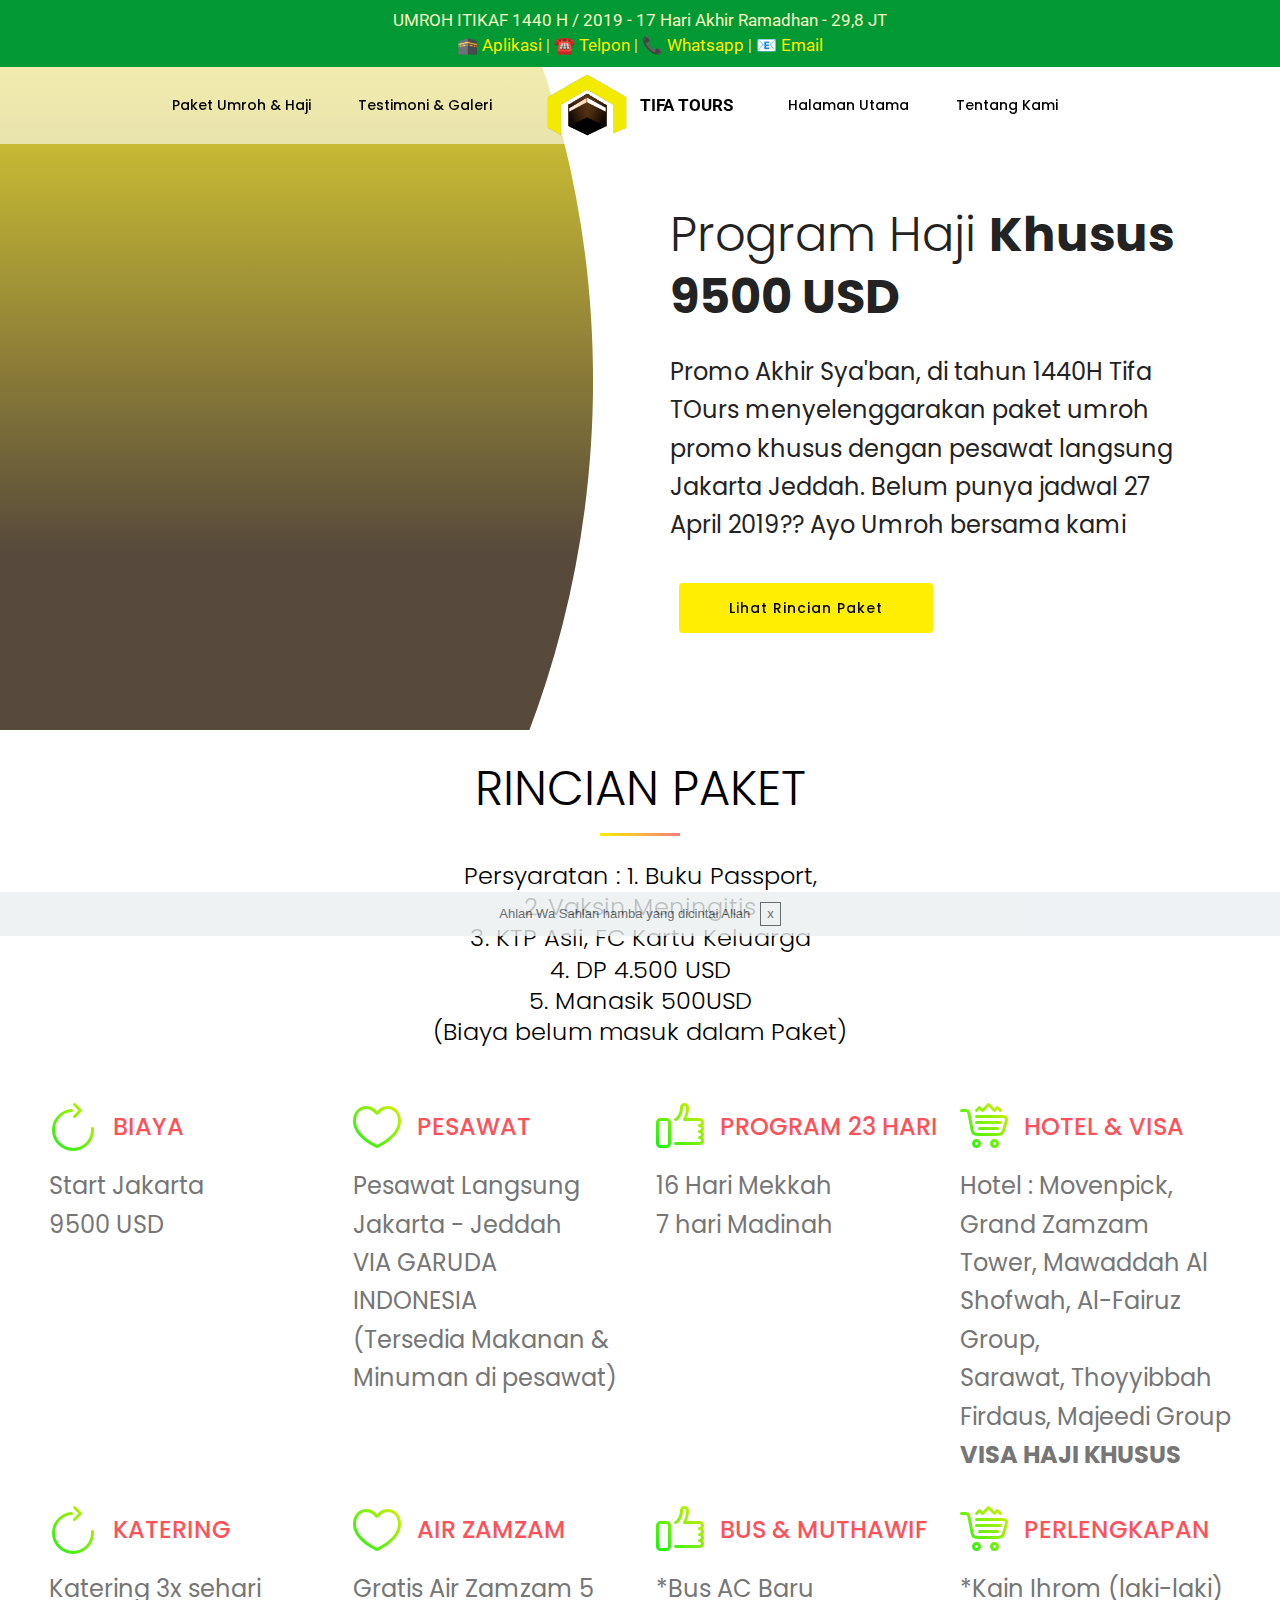
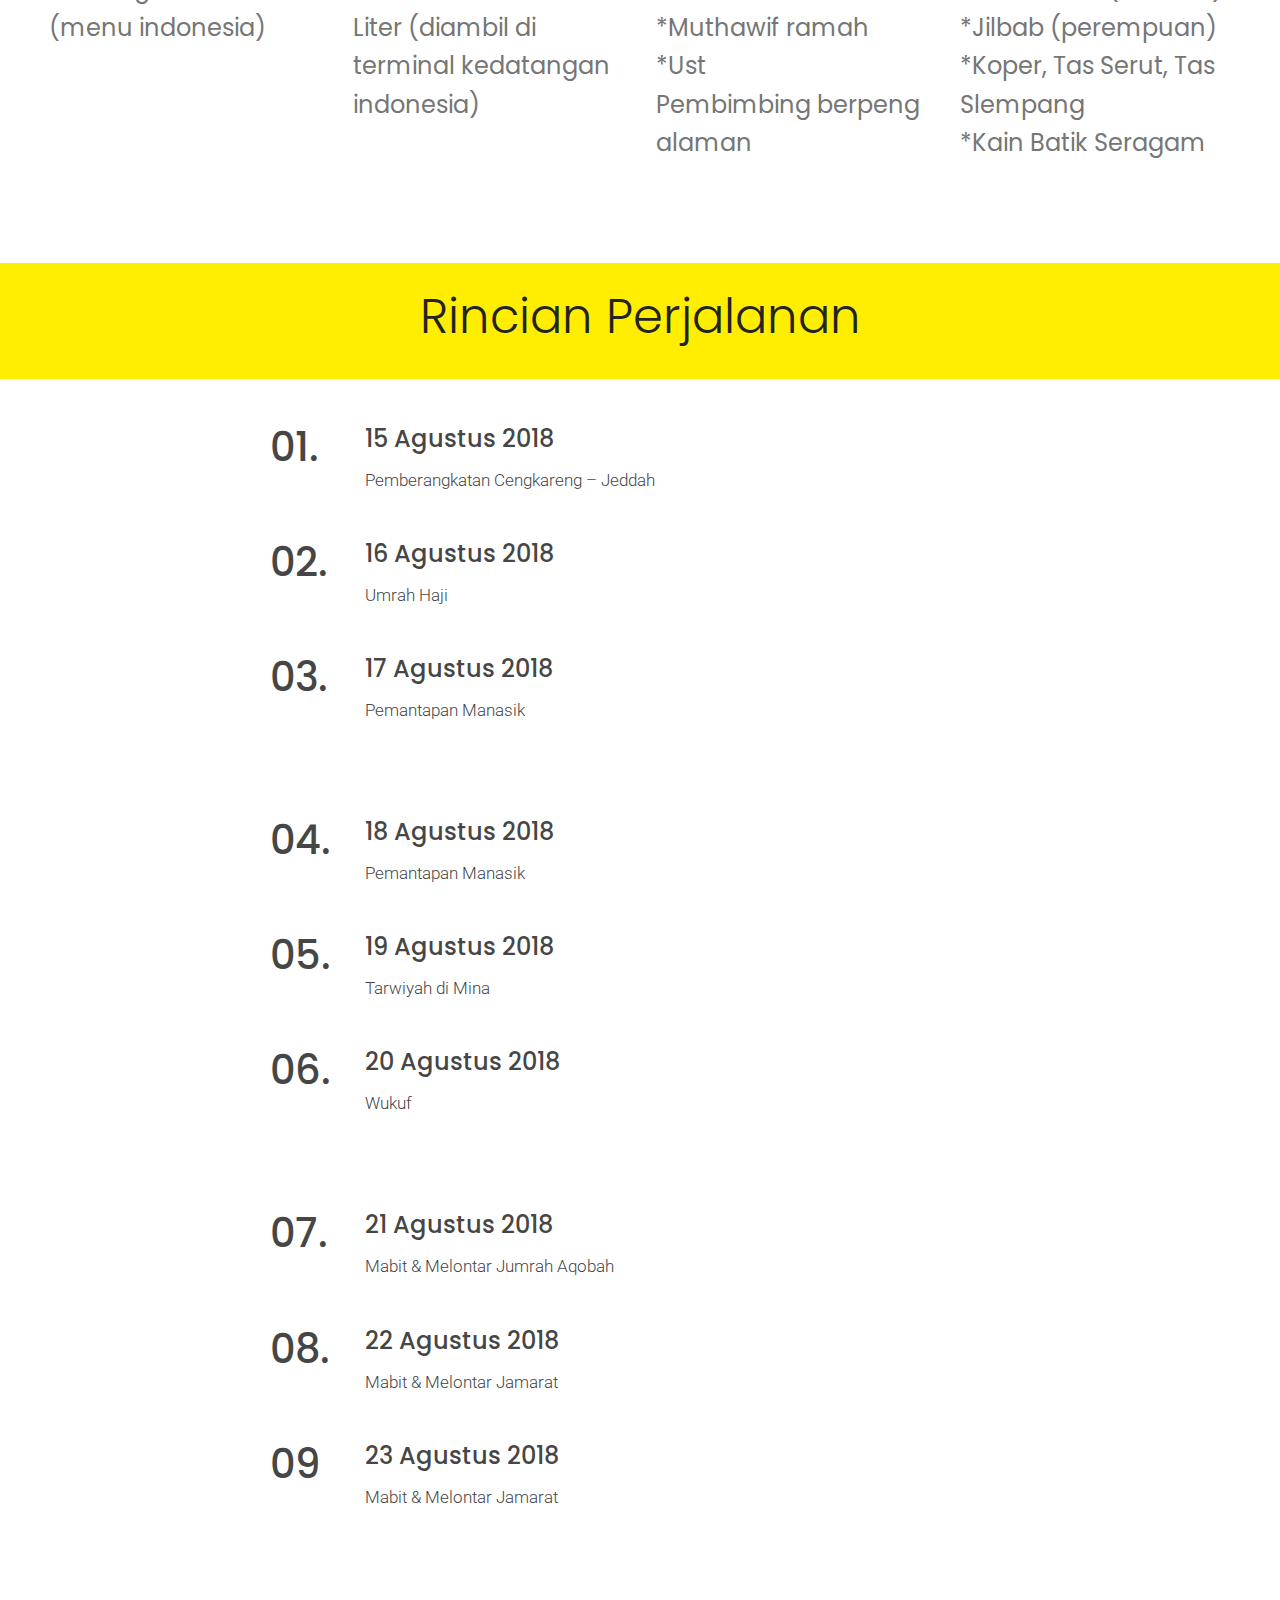
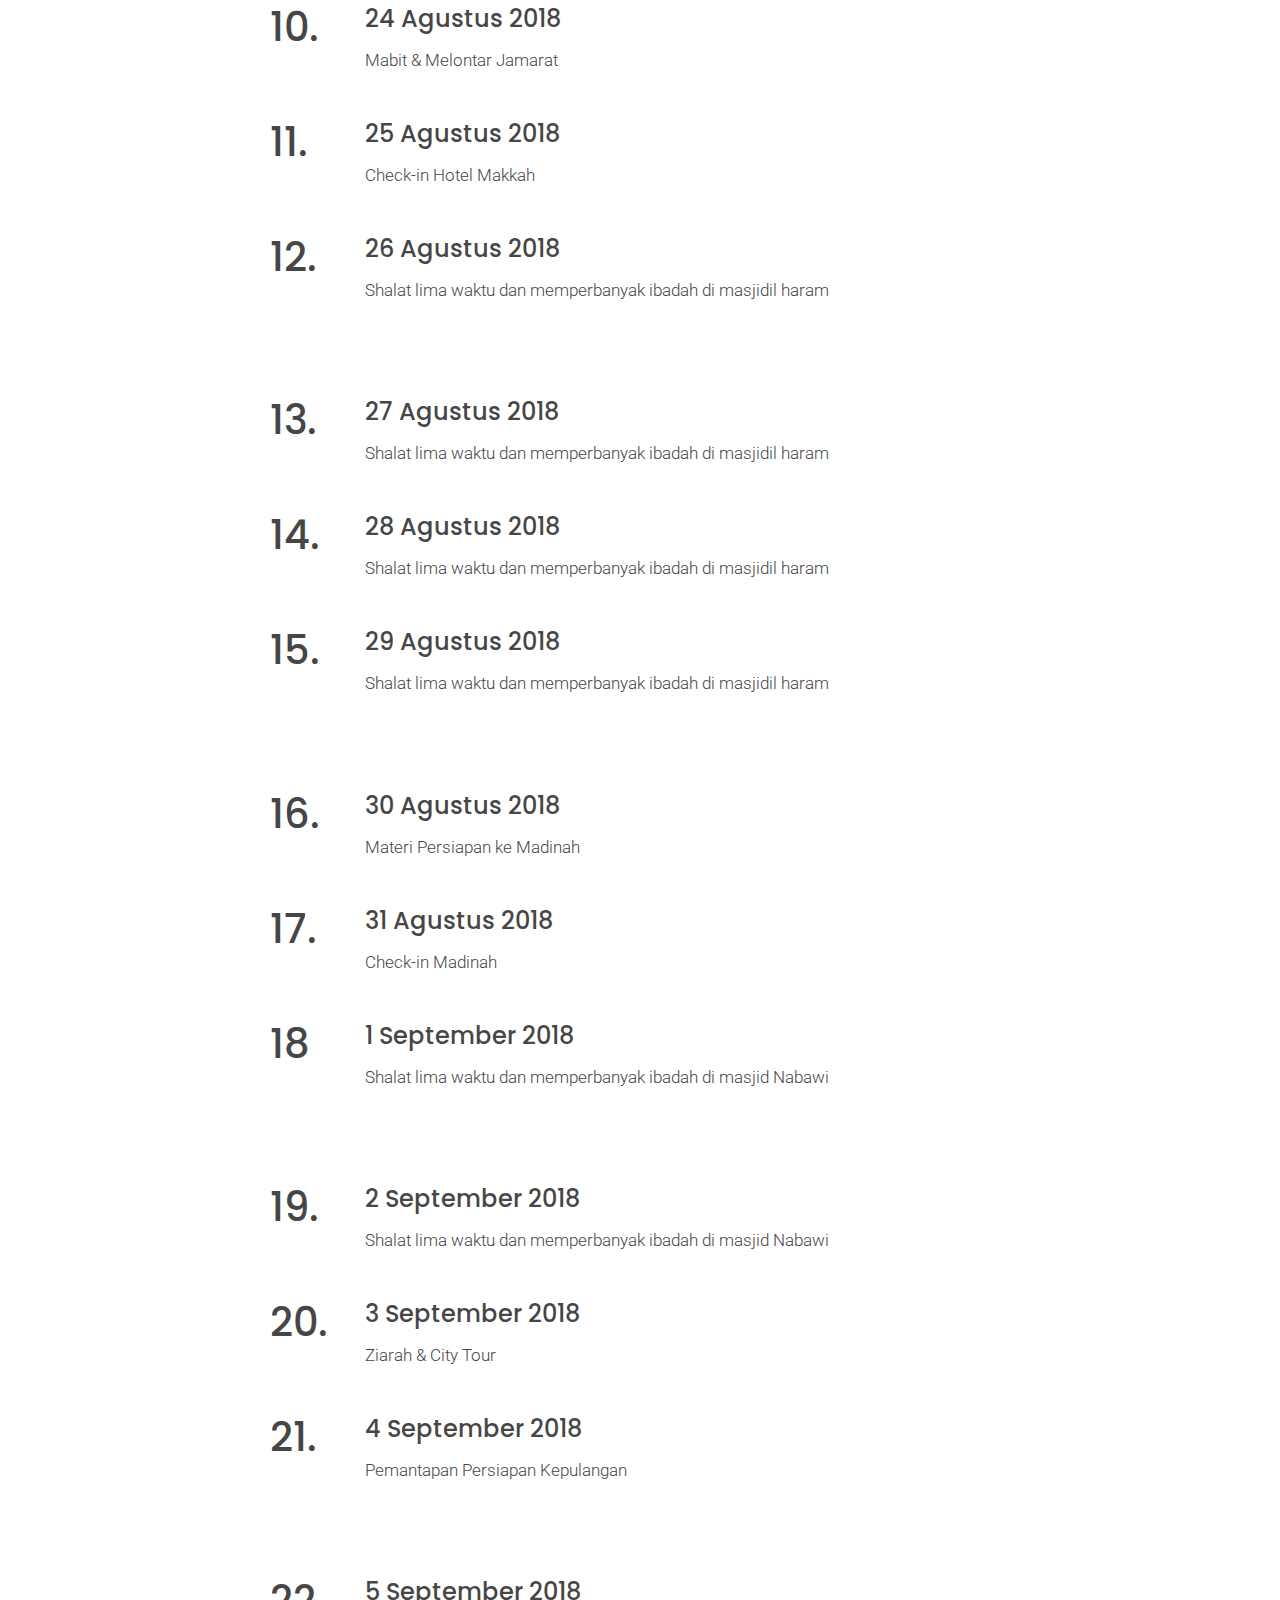
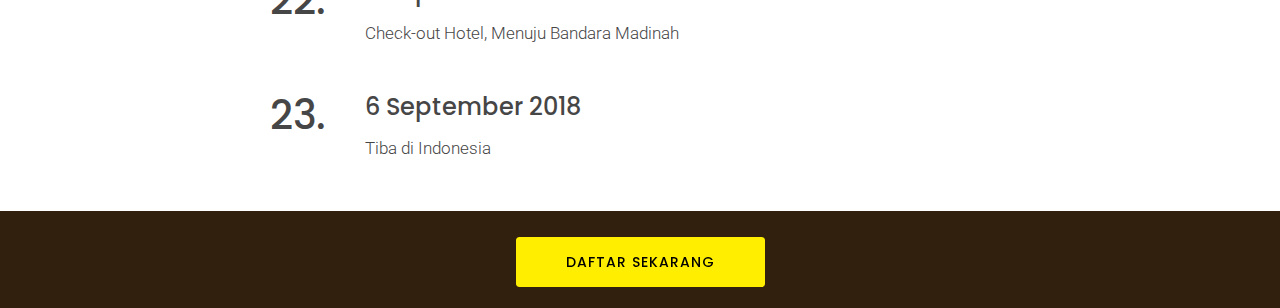
<file: Program-Haji-khusus-tifa-tours-travel.html>
<meta content='Program Kemitraan Bagi Anda yang siap dan semangat mensiarkan program umroh' name='description'/>
<meta content='Umroh Gratis, Umroh Kendari, Kendari Travel, Kendari Tour, Sulawesi Tenggara, Sultra, Tanpa Biaya, Umrah, Umrah Gratis, Paket Umroh, Paket Umrah, Biaya Umroh, Biaya Umrah, Travel Umrah, Travel Umroh, tips Umroh, Umrah murah, Umroh murah, Paket Umroh promo, paket umrah promo, paket umroh murah, haji dan umroh, haji dan umrah, travel haji kendari, travel umroh kendari, umroh ramadhan, tata cara umroh, manasik umroh, rukun umroh, doa umroh, panduan umroh, paket umroh, biaya umroh, kementrian agama ri, tiket pesawat promo, daftar nama calon jamaah haji reguler tahun 2019, tour & travel kendari, sulawesi tenggara, kolaka, unaaha, wakatobi, asera, umroh januari, umroh februari, umroh maret, umroh, april, umroh mei, umroh juni, umroh juli, umroh, agustus, umroh september, umroh oktober, umroh november, umroh desember, umroh tahun baru, ' name='keywords'/><!DOCTYPE html>
<html >
<head>
  <!-- Site made with Mobirise Website Builder v4.5.2, https://mobirise.com -->
  <meta charset="UTF-8">
  <meta http-equiv="X-UA-Compatible" content="IE=edge">
  <meta name="generator" content="Mobirise v4.5.2, mobirise.com">
  <meta name="viewport" content="width=device-width, initial-scale=1, minimum-scale=1">
  <link rel="shortcut icon" href="assets/images/logo-royal-zamzam-landscape-transparan-1401x971.png" type="image/x-icon">
  <meta name="description" content="Haji Khusus ONH 4500 USD langsung dapat porsi haji, masa tunggu 6 tahun">
  <title>Program Haji Khusus</title>
  <link rel="stylesheet" href="assets/web/assets/mobirise-icons/mobirise-icons.css">
  <link rel="stylesheet" href="assets/web/assets/mobirise-icons-bold/mobirise-icons-bold.css">
  <link rel="stylesheet" href="assets/tether/tether.min.css">
  <link rel="stylesheet" href="assets/bootstrap/css/bootstrap.min.css">
  <link rel="stylesheet" href="assets/bootstrap/css/bootstrap-reboot.min.css">
  <link rel="stylesheet" href="assets/bootstrap/css/bootstrap-grid.min.css">
  <link rel="stylesheet" href="assets/dropdown/css/style.css">
  <link rel="stylesheet" href="assets/theme/css/style.css">
  <link rel="stylesheet" href="assets/mobirise/css/mbr-additional.css" type="text/css">
  
  
  <!-- Facebook Pixel Code -->
<script>
  !function(f,b,e,v,n,t,s)
  {if(f.fbq)return;n=f.fbq=function(){n.callMethod?
  n.callMethod.apply(n,arguments):n.queue.push(arguments)};
  if(!f._fbq)f._fbq=n;n.push=n;n.loaded=!0;n.version='2.0';
  n.queue=[];t=b.createElement(e);t.async=!0;
  t.src=v;s=b.getElementsByTagName(e)[0];
  s.parentNode.insertBefore(t,s)}(window, document,'script',
  'https://connect.facebook.net/en_US/fbevents.js');
  fbq('init', '320686184950274');
  fbq('track', 'Hajikhusus');
</script>
<noscript><img height="1" width="1" style="display:none"
  src="https://www.facebook.com/tr?id=320686184950274&ev=PageView&noscript=1"
/></noscript>
<!-- End Facebook Pixel Code -->

</head>
<body>

<!-- Google Analytics -->
UA-110448313-1
<!-- /Google Analytics -->


<section class="menu popup-btn-cards cid-qWwHxX1O0c" once="menu" id="menu2-10" data-rv-view="566">

    
    

    <nav class="navbar navbar-dropdown navbar-fixed-top navbar-expand-lg">
        <div class="mbr-overlay" style="opacity: 0.6;"></div>

      <a class="full-link" href="http://www.royalzamzam.id">
        </a><div class="menu-top card-wrapper mbr-fonts-style mbr-white display-7"><a class="full-link" href="{{linkValue}}"></a><a href="paket-umroh-itikaf-akhir-ramadhan-2019-1440-royal-zamzam-travel.html" class="text-warning">UMROH ITIKAF 1440 H / 2019 - 17 Hari Akhir Ramadhan - 29,8 JT</a><br><a href="https://play.google.com/store/apps/details?id=id.compro.royalimantravel&hl=in" target="_blank">🕋 Aplikasi</a> | <a href="tel:08114054486">☎️ Telpon</a> | <a href="http://bit.ly/umrohitfatours" target="_blank">📞 Whatsapp</a> | <a href="mailto:tifa.umroh@gmail.com">📧 Email</a></div>
      
      <div class="collapse navbar-collapse" id="navbarSupportedContent">
            
        <div class="left-menu">
          <ul class="navbar-nav nav-dropdown" data-app-modern-menu="true"><li class="nav-item">
                  <a class="nav-link link text-black display-4" href="paket-umroh-haji-royal-zamzam-travel.html">Paket Umroh &amp; Haji</a>
              </li><li class="nav-item"><a class="nav-link link text-black display-4" href="testimoni-galeri-royal-zamzam-travel.html">Testimoni &amp; Galeri</a></li></ul>
        </div>

        <div class="brand-container">
          <div class="navbar-brand">
              <span class="navbar-logo">
                  <a href="index.html">
                      <img src="assets/images/logo-royal-zamzam-landscape-transparan-1401x971.png" alt="Herbal Zamzam" title="" media-simple="true" style="height: 3.8rem;">
                  </a>
              </span>
              <span class="navbar-caption-wrap"><a class="navbar-caption text-black display-7" href="index.html">TIFA TOURS</a></span>
          </div>
        </div>

        <div class="right-menu">
          <ul class="navbar-nav nav-dropdown" data-app-modern-menu="true"><li class="nav-item">
                <a class="nav-link link text-black display-4" href="mailto:tifa.umroh@gmail.com">Halaman Utama</a>
            </li><li class="nav-item"><a class="nav-link link text-black display-4" href="http://bit.ly/umrohitfatours" target="_blank">Tentang Kami</a></li></ul>
        </div>
      </div>

          <button class="navbar-toggler" type="button" data-toggle="collapse" data-target="#navbarSupportedContent" aria-controls="navbarNavAltMarkup" aria-expanded="false" aria-label="Toggle navigation">
            <div class="hamburger">
                <span></span>
                <span></span>
                <span></span>
                <span></span>
            </div>
          </button>
    </nav>
</section>

<section class="header5 cid-qZBVpenZsK mbr-parallax-background" id="header5-5x" data-rv-view="568">

    

    <div class="mbr-overlay" style="opacity: 0.8;">
    </div>
    <div class="container-full-width clearfix">
        <svg version="1.1" class="layer" xmlns="http://www.w3.org/2000/svg" xmlns:xlink="http://www.w3.org/1999/xlink" x="0px" y="0px" height="100%" viewBox="0 0 97 604" enable-background="new 0 0 97 604" xml:space="preserve">
                    <path fill-rule="evenodd" clip-rule="evenodd" fill="#43D5CB" d="M0,0c36,93.5,56,195.4,56,302c0,106.6-20,208.5-56,302 c22.8,0,97,0,97,0V0C97,0,32.5,0,0,0z"></path>
        </svg>
        <div class="column-content">
            <div class="text-content">
                <h1 class="mbr-section-subtitle mbr-light pb-3 mbr-fonts-style display-2">Program Haji&nbsp;<strong>Khusus 9500 USD</strong></h1>
                <p class="mbr-text pb-3 mbr-fonts-style display-5">Promo Akhir Sya'ban, di tahun 1440H Tifa TOurs menyelenggarakan paket umroh promo khusus dengan pesawat langsung Jakarta Jeddah. Belum punya jadwal 27 April 2019?? Ayo Umroh bersama kami</p>
                <div class="mbr-section-btn"><a class="btn btn-md btn-bgr btn-primary display-4" href="paket-umroh-oktober-2018-royal-zamzam-travel.html#features8-2c">Lihat Rincian Paket</a></div>
            </div>
        </div>
    </div>
</section>

<section class="features8 cid-qZBVCElgjG" id="features8-5y" data-rv-view="571">
    
    

    
    <div class="container-fluid justify-content-center">
        <h2 class="mbr-section-title mbr-fonts-style align-center mbr-black display-2">RINCIAN PAKET</h2>
        <div class="underline align-center">
            <div class="line"></div>
        </div>
        <h3 class="mbr-section-subtitle mbr-fonts-style pb-5 pt-3 mbr-light align-center mbr-black display-5">Persyaratan : 1. Buku Passport, <br>2. Vaksin Meningitis <br>3. KTP Asli, FC Kartu Keluarga <br>4. DP 4.500 USD <br>5. Manasik 500USD<br>(Biaya belum masuk dalam Paket)</h3>
        
        <div class="row content-row">
            <div class="card pl-3 pr-3 col-12 col-md-6 col-lg-3">
                <div class="media pb-3">
                    <div class="card-img align-self-center">
                        <span class="mbrib-refresh mbr-iconfont" media-simple="true"></span>
                    </div>
                    <div class="media-body">
                        <h4 class="card-title py-2 align-left mbr-fonts-style display-5">BIAYA</h4>
                    </div>
                </div>                
                <div class="card-box align-left">
                    <p class="mbr-text mbr-fonts-style display-5">Start Jakarta 
<br>9500 USD<br><br></p>
                </div>
            </div>

            <div class="card pl-3 pr-3 col-12 col-md-6 col-lg-3">
                <div class="media pb-3">
                    <div class="card-img align-self-center">
                        <span class="mbrib-hearth mbr-iconfont" media-simple="true"></span>
                    </div>
                    <div class="media-body">
                        <h4 class="card-title py-2 align-left mbr-fonts-style display-5">PESAWAT</h4>
                    </div>
                </div>                
                <div class="card-box align-left">
                    <p class="mbr-text mbr-fonts-style display-5">Pesawat Langsung Jakarta - Jeddah<br>VIA GARUDA INDONESIA&nbsp;<br>(Tersedia Makanan &amp; Minuman di pesawat)</p>
                </div>
            </div>

            <div class="card pl-3 pr-3 col-12 col-md-6 col-lg-3">
                <div class="media pb-3">
                    <div class="card-img align-self-center">
                        <span class="mbrib-like mbr-iconfont" media-simple="true"></span>
                    </div>
                    <div class="media-body">
                        <h4 class="card-title py-2 align-left mbr-fonts-style display-5">PROGRAM 23 HARI</h4>
                    </div>
                </div>                
                <div class="card-box align-left">
                    <p class="mbr-text mbr-fonts-style display-5">16 Hari Mekkah
<br>7 hari Madinah<br><br></p>
                </div>
            </div>

            <div class="card pl-3 pr-3 col-12 col-md-6 col-lg-3">
                <div class="media pb-3">
                    <div class="card-img align-self-center">
                        <span class="mbrib-cart-full mbr-iconfont" media-simple="true"></span>
                    </div>
                    <div class="media-body">
                        <h4 class="card-title py-2 align-left mbr-fonts-style display-5">HOTEL &amp; VISA</h4>
                    </div>
                </div>                
                <div class="card-box align-left">
                    <p class="mbr-text mbr-fonts-style display-5">Hotel : Movenpick, Grand Zamzam Tower, Mawaddah Al Shofwah, Al-Fairuz Group,
<br>Sarawat, Thoyyibbah Firdaus, Majeedi Group<br><strong>VISA HAJI KHUSUS</strong></p>
                </div>
            </div>
        </div>
        
        <div class="row content-row">
            <div class="card pl-3 pr-3 col-12 col-md-6 col-lg-3">
                <div class="media pb-3">
                    <div class="card-img align-self-center">
                        <span class="mbrib-refresh mbr-iconfont" media-simple="true"></span>
                    </div>
                    <div class="media-body">
                        <h4 class="card-title py-2 align-left mbr-fonts-style display-5">KATERING</h4>
                    </div>
                </div>                
                <div class="card-box align-left">
                    <p class="mbr-text mbr-fonts-style display-5">Katering 3x sehari (menu indonesia)</p>
                </div>
            </div>

            <div class="card pl-3 pr-3 col-12 col-md-6 col-lg-3">
                <div class="media pb-3">
                    <div class="card-img align-self-center">
                        <span class="mbrib-hearth mbr-iconfont" media-simple="true"></span>
                    </div>
                    <div class="media-body">
                        <h4 class="card-title py-2 align-left mbr-fonts-style display-5">AIR ZAMZAM</h4>
                    </div>
                </div>                
                <div class="card-box align-left">
                    <p class="mbr-text mbr-fonts-style display-5">Gratis Air Zamzam 5 Liter (diambil di terminal kedatangan indonesia)</p>
                </div>
            </div>

            <div class="card pl-3 pr-3 col-12 col-md-6 col-lg-3">
                <div class="media pb-3">
                    <div class="card-img align-self-center">
                        <span class="mbrib-like mbr-iconfont" media-simple="true"></span>
                    </div>
                    <div class="media-body">
                        <h4 class="card-title py-2 align-left mbr-fonts-style display-5">BUS &amp; MUTHAWIF</h4>
                    </div>
                </div>                
                <div class="card-box align-left">
                    <p class="mbr-text mbr-fonts-style display-5">*Bus AC Baru&nbsp;<br>*Muthawif ramah<br>*Ust Pembimbing&nbsp;berpengalaman</p>
                </div>
            </div>

            <div class="card pl-3 pr-3 col-12 col-md-6 col-lg-3">
                <div class="media pb-3">
                    <div class="card-img align-self-center">
                        <span class="mbrib-cart-full mbr-iconfont" media-simple="true"></span>
                    </div>
                    <div class="media-body">
                        <h4 class="card-title py-2 align-left mbr-fonts-style display-5">PERLENGKAPAN</h4>
                    </div>
                </div>                
                <div class="card-box align-left">
                    <p class="mbr-text mbr-fonts-style display-5">*Kain Ihrom (laki-laki)<br>*Jilbab (perempuan)<br>*Koper, Tas Serut, Tas Slempang<br>*Kain Batik Seragam<br><br></p>
                </div>
            </div>
        </div>
    </div>
</section>

<section class="mbr-section article content1 cid-qZBZIxfQNm" id="content1-5z" data-rv-view="574">

     

    <div class="container">
        <div class="media-container-row">
            <div class="mbr-text col-12 col-md-12">
                <h2 class="mbr-fonts-style block-title align-center display-2">Rincian Perjalanan</h2>
            </div>
        </div>
    </div>
</section>

<section class="mbr-section article content12 cid-qZBZZmwhVP" id="content6-60" data-rv-view="575">
     

    <div class="container">
        <div class="media-container-row">
            <div class="mbr-text counter-container col-12 col-md-8 mbr-fonts-style pt-5">
                <div class="mb-5">
                    <h4 class="counter">01.</h4>
                    <h3 class="mb-3 mbr-fonts-style display-5">15 Agustus 2018</h3>
                    <p class="mbr-fonts-style display-7">Pemberangkatan Cengkareng – Jeddah<br></p>
                </div>
                <div class="mb-5">
                    <h4 class="counter">02.</h4>
                    <h3 class="mb-3 mbr-fonts-style display-5">16 Agustus 2018</h3>
                    <p class="mbr-fonts-style display-7">Umrah Haji
<br></p>
                </div>
                <div class="mb-5">
                    <h4 class="counter">03.</h4>
                    <h3 class="mb-3 mbr-fonts-style display-5">17 Agustus 2018</h3>
                    <p class="mbr-fonts-style display-7">Pemantapan Manasik<br></p>
                </div>
            </div>
        </div>
    </div>
</section>

<section class="mbr-section article content12 cid-qZC1B03pcJ" id="content6-61" data-rv-view="577">
     

    <div class="container">
        <div class="media-container-row">
            <div class="mbr-text counter-container col-12 col-md-8 mbr-fonts-style pt-5">
                <div class="mb-5">
                    <h4 class="counter">04.</h4>
                    <h3 class="mb-3 mbr-fonts-style display-5">18 Agustus 2018</h3>
                    <p class="mbr-fonts-style display-7">Pemantapan Manasik<br></p>
                </div>
                <div class="mb-5">
                    <h4 class="counter">05.</h4>
                    <h3 class="mb-3 mbr-fonts-style display-5">19 Agustus 2018</h3>
                    <p class="mbr-fonts-style display-7">Tarwiyah di Mina
<br></p>
                </div>
                <div class="mb-5">
                    <h4 class="counter">06.</h4>
                    <h3 class="mb-3 mbr-fonts-style display-5">20 Agustus 2018</h3>
                    <p class="mbr-fonts-style display-7">Wukuf<br></p>
                </div>
            </div>
        </div>
    </div>
</section>

<section class="mbr-section article content12 cid-qZC26DyAT4" id="content6-62" data-rv-view="579">
     

    <div class="container">
        <div class="media-container-row">
            <div class="mbr-text counter-container col-12 col-md-8 mbr-fonts-style pt-5">
                <div class="mb-5">
                    <h4 class="counter">07.</h4>
                    <h3 class="mb-3 mbr-fonts-style display-5">21 Agustus 2018</h3>
                    <p class="mbr-fonts-style display-7">Mabit &amp; Melontar Jumrah Aqobah
<br></p>
                </div>
                <div class="mb-5">
                    <h4 class="counter">08.</h4>
                    <h3 class="mb-3 mbr-fonts-style display-5">22 Agustus 2018</h3>
                    <p class="mbr-fonts-style display-7">Mabit &amp; Melontar Jamarat<br></p>
                </div>
                <div class="mb-5">
                    <h4 class="counter"><p>09&nbsp;&nbsp;&nbsp;&nbsp;.</p></h4>
                    <h3 class="mb-3 mbr-fonts-style display-5">23 Agustus 2018</h3>
                    <p class="mbr-fonts-style display-7">Mabit &amp; Melontar Jamarat<br></p>
                </div>
            </div>
        </div>
    </div>
</section>

<section class="mbr-section article content12 cid-qZC3qN9L8z" id="content6-63" data-rv-view="581">
     

    <div class="container">
        <div class="media-container-row">
            <div class="mbr-text counter-container col-12 col-md-8 mbr-fonts-style pt-5">
                <div class="mb-5">
                    <h4 class="counter">10.</h4>
                    <h3 class="mb-3 mbr-fonts-style display-5">24 Agustus 2018</h3>
                    <p class="mbr-fonts-style display-7">Mabit &amp; Melontar Jamarat<br></p>
                </div>
                <div class="mb-5">
                    <h4 class="counter">11.</h4>
                    <h3 class="mb-3 mbr-fonts-style display-5">25 Agustus 2018</h3>
                    <p class="mbr-fonts-style display-7">Check-in Hotel Makkah</p>
                </div>
                <div class="mb-5">
                    <h4 class="counter">12.</h4>
                    <h3 class="mb-3 mbr-fonts-style display-5">26 Agustus 2018</h3>
                    <p class="mbr-fonts-style display-7">Shalat lima waktu dan memperbanyak ibadah di masjidil haram<br></p>
                </div>
            </div>
        </div>
    </div>
</section>

<section class="mbr-section article content12 cid-qZC3wWEvG7" id="content6-64" data-rv-view="583">
     

    <div class="container">
        <div class="media-container-row">
            <div class="mbr-text counter-container col-12 col-md-8 mbr-fonts-style pt-5">
                <div class="mb-5">
                    <h4 class="counter">13.</h4>
                    <h3 class="mb-3 mbr-fonts-style display-5">27 Agustus 2018</h3>
                    <p class="mbr-fonts-style display-7">Shalat lima waktu dan memperbanyak ibadah di masjidil haram<br></p>
                </div>
                <div class="mb-5">
                    <h4 class="counter">14.</h4>
                    <h3 class="mb-3 mbr-fonts-style display-5">28 Agustus 2018</h3>
                    <p class="mbr-fonts-style display-7">Shalat lima waktu dan memperbanyak ibadah di masjidil haram</p>
                </div>
                <div class="mb-5">
                    <h4 class="counter">15.</h4>
                    <h3 class="mb-3 mbr-fonts-style display-5">29 Agustus 2018</h3>
                    <p class="mbr-fonts-style display-7">Shalat lima waktu dan memperbanyak ibadah di masjidil haram<br></p>
                </div>
            </div>
        </div>
    </div>
</section>

<section class="mbr-section article content12 cid-qZC3CRdHqV" id="content6-65" data-rv-view="585">
     

    <div class="container">
        <div class="media-container-row">
            <div class="mbr-text counter-container col-12 col-md-8 mbr-fonts-style pt-5">
                <div class="mb-5">
                    <h4 class="counter">16.</h4>
                    <h3 class="mb-3 mbr-fonts-style display-5">30 Agustus 2018</h3>
                    <p class="mbr-fonts-style display-7">Materi Persiapan ke Madinah
<br></p>
                </div>
                <div class="mb-5">
                    <h4 class="counter">17.</h4>
                    <h3 class="mb-3 mbr-fonts-style display-5">31 Agustus 2018</h3>
                    <p class="mbr-fonts-style display-7">Check-in Madinah
<br></p>
                </div>
                <div class="mb-5">
                    <h4 class="counter"><p>18 &nbsp; &nbsp;.</p></h4>
                    <h3 class="mb-3 mbr-fonts-style display-5">1 September 2018</h3>
                    <p class="mbr-fonts-style display-7">Shalat lima waktu dan memperbanyak ibadah di masjid Nabawi<br></p>
                </div>
            </div>
        </div>
    </div>
</section>

<section class="mbr-section article content12 cid-qZC3Q3o5zU" id="content6-66" data-rv-view="587">
     

    <div class="container">
        <div class="media-container-row">
            <div class="mbr-text counter-container col-12 col-md-8 mbr-fonts-style pt-5">
                <div class="mb-5">
                    <h4 class="counter">19.</h4>
                    <h3 class="mb-3 mbr-fonts-style display-5">2 September 2018</h3>
                    <p class="mbr-fonts-style display-7">Shalat lima waktu dan memperbanyak ibadah di masjid Nabawi<br></p>
                </div>
                <div class="mb-5">
                    <h4 class="counter">20.</h4>
                    <h3 class="mb-3 mbr-fonts-style display-5">3 September 2018</h3>
                    <p class="mbr-fonts-style display-7">Ziarah &amp; City Tour</p>
                </div>
                <div class="mb-5">
                    <h4 class="counter">21.</h4>
                    <h3 class="mb-3 mbr-fonts-style display-5">4 September 2018</h3>
                    <p class="mbr-fonts-style display-7">Pemantapan Persiapan Kepulangan
<br></p>
                </div>
            </div>
        </div>
    </div>
</section>

<section class="mbr-section article content12 cid-qZC3Q8VTEK" id="content6-67" data-rv-view="589">
     

    <div class="container">
        <div class="media-container-row">
            <div class="mbr-text counter-container col-12 col-md-8 mbr-fonts-style pt-5">
                <div class="mb-5">
                    <h4 class="counter">22.</h4>
                    <h3 class="mb-3 mbr-fonts-style display-5">5 September 2018</h3>
                    <p class="mbr-fonts-style display-7">Check-out Hotel, Menuju Bandara Madinah
<br></p>
                </div>
                <div class="mb-5">
                    <h4 class="counter">23.</h4>
                    <h3 class="mb-3 mbr-fonts-style display-5">6 September 2018</h3>
                    <p class="mbr-fonts-style display-7">Tiba di Indonesia
<br></p>
                </div></div></div></div></section>

<section class="header3 cid-qZC5t0nNMF" id="header3-68" data-rv-view="591">

    

    

    <div class="container align-center">
        <div class="row justify-content-center">
            <div class="media-container-column mbr-white col-md-10">
                
                
                
                <div class="mbr-section-btn"><a class="btn btn-md btn-bgr btn-primary display-4" href="index.html">DAFTAR SEKARANG</a></div>
            </div>
        </div>
    </div>
    
</section>


  <script src="assets/web/assets/jquery/jquery.min.js"></script>
  <script src="assets/tether/tether.min.js"></script>
  <script src="assets/popper/popper.min.js"></script>
  <script src="assets/bootstrap/js/bootstrap.min.js"></script>
  <script src="assets/smoothscroll/smooth-scroll.js"></script>
  <script src="assets/dropdown/js/script.min.js"></script>
  <script src="assets/touchswipe/jquery.touch-swipe.min.js"></script>
  <script src="assets/parallax/jarallax.min.js"></script>
  <script src="assets/cookies-alert-plugin/cookies-alert-core.js"></script>
  <script src="assets/cookies-alert-plugin/cookies-alert-script.js"></script>
  <script src="assets/theme/js/script.js"></script>
  
  
<input name="cookieData" type="hidden" data-cookie-text="Ahlan Wa Sahlan hamba yang dicintai Allah">
  </body>
</html>
</file>
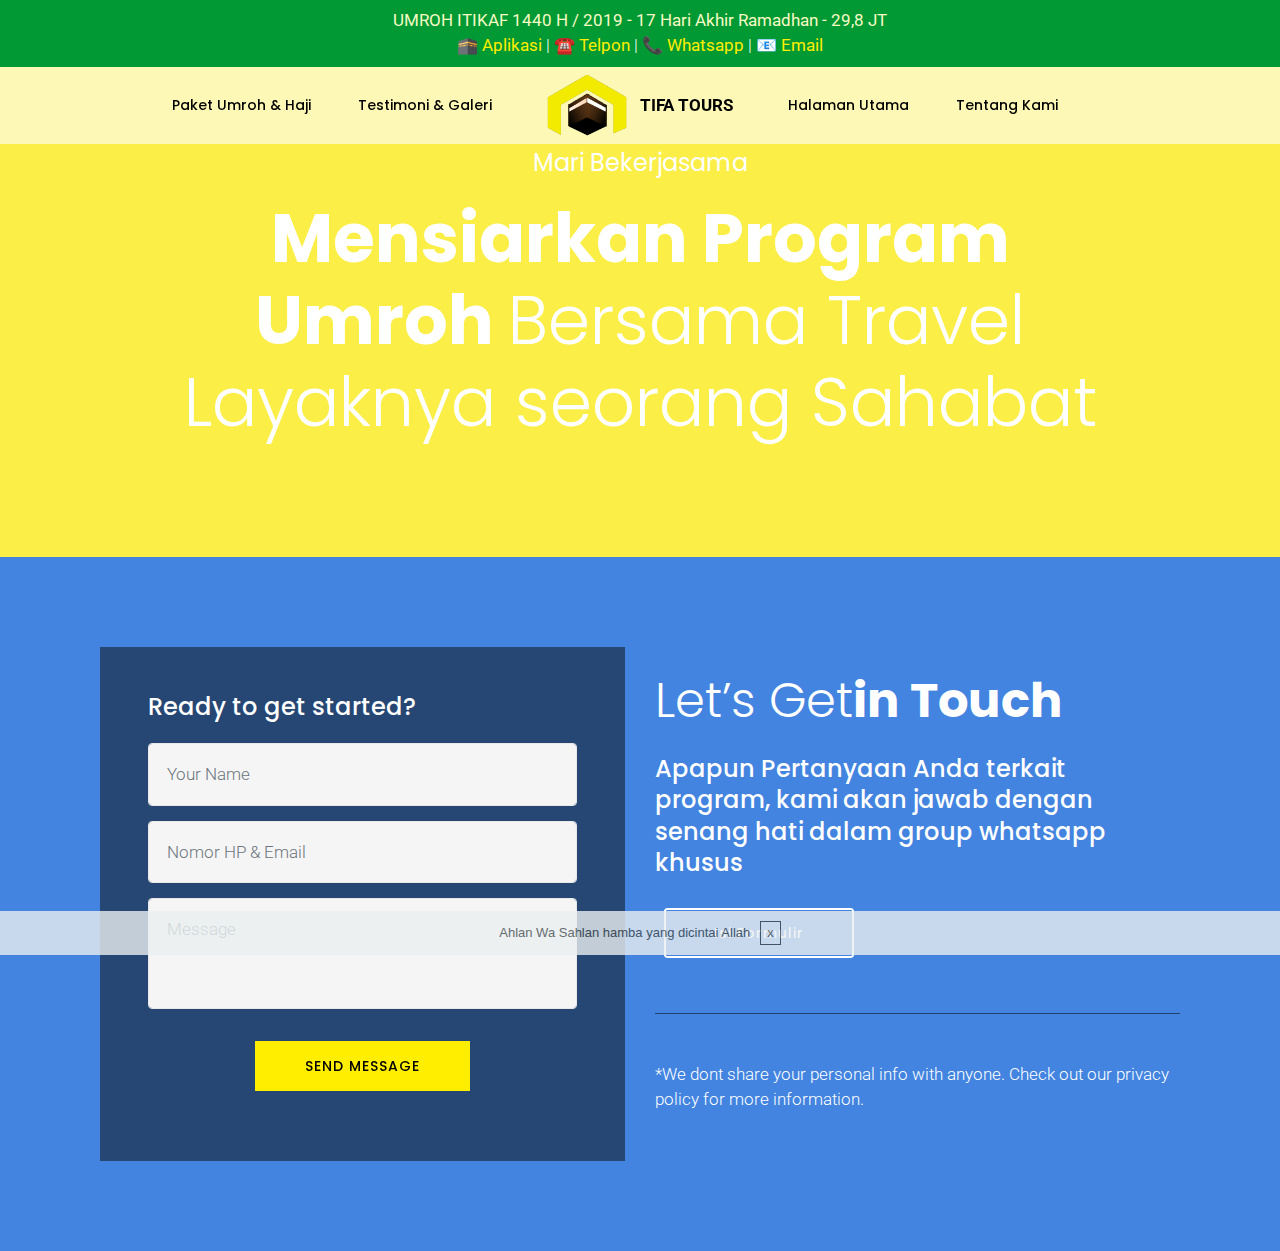
<file: program-kemitraan-tifa-tours-travel.html>
<meta content='Program Kemitraan Bagi Anda yang siap dan semangat mensiarkan program umroh' name='description'/>
<meta content='Umroh Gratis, Umroh Kendari, Kendari Travel, Kendari Tour, Sulawesi Tenggara, Sultra, Tanpa Biaya, Umrah, Umrah Gratis, Paket Umroh, Paket Umrah, Biaya Umroh, Biaya Umrah, Travel Umrah, Travel Umroh, tips Umroh, Umrah murah, Umroh murah, Paket Umroh promo, paket umrah promo, paket umroh murah, haji dan umroh, haji dan umrah, travel haji kendari, travel umroh kendari, umroh ramadhan, tata cara umroh, manasik umroh, rukun umroh, doa umroh, panduan umroh, paket umroh, biaya umroh, kementrian agama ri, tiket pesawat promo, daftar nama calon jamaah haji reguler tahun 2019, tour & travel kendari, sulawesi tenggara, kolaka, unaaha, wakatobi, asera, umroh januari, umroh februari, umroh maret, umroh, april, umroh mei, umroh juni, umroh juli, umroh, agustus, umroh september, umroh oktober, umroh november, umroh desember, umroh tahun baru, ' name='keywords'/><!DOCTYPE html>
<html >
<head>
  <!-- Site made with Mobirise Website Builder v4.5.2, https://mobirise.com -->
  <meta charset="UTF-8">
  <meta http-equiv="X-UA-Compatible" content="IE=edge">
  <meta name="generator" content="Mobirise v4.5.2, mobirise.com">
  <meta name="viewport" content="width=device-width, initial-scale=1, minimum-scale=1">
  <link rel="shortcut icon" href="assets/images/logo-royal-zamzam-landscape-transparan-1401x971.png" type="image/x-icon">
  <meta name="description" content="Program Kemitraan travel umroh terpercaya dengan sistem yang aman. Ingin umroh gratis? Hubungi akun WA kami 085241782228">
  <title>Program Kemitraan</title>
  <link rel="stylesheet" href="assets/web/assets/mobirise-icons/mobirise-icons.css">
  <link rel="stylesheet" href="assets/tether/tether.min.css">
  <link rel="stylesheet" href="assets/bootstrap/css/bootstrap.min.css">
  <link rel="stylesheet" href="assets/bootstrap/css/bootstrap-reboot.min.css">
  <link rel="stylesheet" href="assets/bootstrap/css/bootstrap-grid.min.css">
  <link rel="stylesheet" href="assets/dropdown/css/style.css">
  <link rel="stylesheet" href="assets/theme/css/style.css">
  <link rel="stylesheet" href="assets/mobirise/css/mbr-additional.css" type="text/css">
  
  
  <!-- Facebook Pixel Code -->
<script>
  !function(f,b,e,v,n,t,s)
  {if(f.fbq)return;n=f.fbq=function(){n.callMethod?
  n.callMethod.apply(n,arguments):n.queue.push(arguments)};
  if(!f._fbq)f._fbq=n;n.push=n;n.loaded=!0;n.version='2.0';
  n.queue=[];t=b.createElement(e);t.async=!0;
  t.src=v;s=b.getElementsByTagName(e)[0];
  s.parentNode.insertBefore(t,s)}(window, document,'script',
  'https://connect.facebook.net/en_US/fbevents.js');
  fbq('init', '320686184950274');
  fbq('track', 'ProgramKemitraan');
</script>
<noscript><img height="1" width="1" style="display:none"
  src="https://www.facebook.com/tr?id=320686184950274&ev=PageView&noscript=1"
/></noscript>
<!-- End Facebook Pixel Code -->

</head>
<body>

<!-- Google Analytics -->
UA-110448313-1
<!-- /Google Analytics -->


<section class="menu popup-btn-cards cid-qWdTb4c80M" once="menu" id="menu2-x" data-rv-view="403">

    
    

    <nav class="navbar navbar-dropdown navbar-fixed-top navbar-expand-lg">
        <div class="mbr-overlay" style="opacity: 0.6;"></div>

      <a class="full-link" href="http://www.royalzamzam.id">
        </a><div class="menu-top card-wrapper mbr-fonts-style mbr-white display-7"><a class="full-link" href="{{linkValue}}"></a><a href="paket-umroh-itikaf-akhir-ramadhan-2019-1440-royal-zamzam-travel.html" class="text-warning">UMROH ITIKAF 1440 H / 2019 - 17 Hari Akhir Ramadhan - 29,8 JT</a><br><a href="https://play.google.com/store/apps/details?id=id.compro.royalimantravel&hl=in" target="_blank">🕋 Aplikasi</a> | <a href="tel:08114054486">☎️ Telpon</a> | <a href="http://bit.ly/umrohitfatours" target="_blank">📞 Whatsapp</a> | <a href="mailto:tifa.umroh@gmail.com">📧 Email</a></div>
      
      <div class="collapse navbar-collapse" id="navbarSupportedContent">
            
        <div class="left-menu">
          <ul class="navbar-nav nav-dropdown" data-app-modern-menu="true"><li class="nav-item">
                  <a class="nav-link link text-black display-4" href="paket-umroh-haji-royal-zamzam-travel.html">Paket Umroh &amp; Haji</a>
              </li><li class="nav-item"><a class="nav-link link text-black display-4" href="testimoni-galeri-royal-zamzam-travel.html">Testimoni &amp; Galeri</a></li></ul>
        </div>

        <div class="brand-container">
          <div class="navbar-brand">
              <span class="navbar-logo">
                  <a href="index.html">
                      <img src="assets/images/logo-royal-zamzam-landscape-transparan-1401x971.png" alt="Herbal Zamzam" title="" media-simple="true" style="height: 3.8rem;">
                  </a>
              </span>
              <span class="navbar-caption-wrap"><a class="navbar-caption text-black display-7" href="index.html">TIFA TOURS</a></span>
          </div>
        </div>

        <div class="right-menu">
          <ul class="navbar-nav nav-dropdown" data-app-modern-menu="true"><li class="nav-item">
                <a class="nav-link link text-black display-4" href="mailto:tifa.umroh@gmail.com">Halaman Utama</a>
            </li><li class="nav-item"><a class="nav-link link text-black display-4" href="http://bit.ly/umrohitfatours" target="_blank">Tentang Kami</a></li></ul>
        </div>
      </div>

          <button class="navbar-toggler" type="button" data-toggle="collapse" data-target="#navbarSupportedContent" aria-controls="navbarNavAltMarkup" aria-expanded="false" aria-label="Toggle navigation">
            <div class="hamburger">
                <span></span>
                <span></span>
                <span></span>
                <span></span>
            </div>
          </button>
    </nav>
</section>

<section class="header9 cid-qWwQd4SHKd" data-bg-video="https://www.youtube.com/watch?v=E0Pa8tYo94U" id="header9-15" data-rv-view="405">

    

    <div class="mbr-overlay" style="opacity: 0.7; background-color: rgb(255, 238, 0);">
    </div>

    <div class="container">
        <div class="row justify-content-center">
            <div class="media-container-column mbr-white col-md-10">
            <p class="mbr-text align-center mbr-fonts-style display-5">Mari Bekerjasama</p>
            <h1 class="mbr-section-title align-center pb-3 mbr-fonts-style display-1">
                <strong>Mensiarkan Program Umroh&nbsp;</strong>Bersama Travel Layaknya seorang Sahabat</h1>
        </div>
        </div>
    </div>

    
</section>

<section class="mbr-section form2 cid-qWwR0g50AG" id="form2-17" data-rv-view="409">

    

    
    <div class="container">
        <div class="media-container-row">
            <div class="col-md-6 col-lg-6 block-content">
                <div data-form-type="formoid">
                    <div class="form-block" data-form-type="formoid">
                        <h4 class="mb-4 mbr-fonts-style display-5">Ready to get started?</h4>
                        <div data-form-alert="" hidden="">Thanks for filling out the form!</div>
                        <form class="block mbr-form" action="https://mobirise.com/" method="post" data-form-title="Mobirise Form"><input type="hidden" data-form-email="true" value="QGh3n5AZFYrlMKucvHo/PelTG8vqq6Oh3Uy2iA+e5ceSqCYcbgriWJORdnSnZ9nb5++vytZSJ0b25QC44EEySSdADKzfsjChBFdbhhEnk846MdRbiNIKgixRHeZZmBo4">
                            <div class="row">
                                <div class="col-md-12" data-for="name">
                                    <input type="text" class="form-control input" name="name" data-form-field="Name" placeholder="Your Name" required="" id="name-form2-17">
                                </div>
                                <div class="col-md-12" data-for="email">
                                    <input type="text" class="form-control input" name="email" data-form-field="Email" placeholder="Nomor HP &amp; Email" required="" id="email-form2-17">
                                </div>
                                <div class="col-md-12" data-for="message">
                                    <textarea class="form-control input" name="message" rows="3" data-form-field="Message" placeholder="Message" style="resize:none" id="message-form2-17"></textarea>
                                </div>
                                <div class="input-group-btn col-md-12" style="margin-top: 10px;"><button href="" type="submit" class="btn btn-primary btn-form btn-bgr display-4">SEND MESSAGE</button></div>
                            </div>
                        </form>
                    </div>
                </div>
            </div>
            <div class="col-md-6 col-lg-6">
                <div class="text-block">
                    <h2 class="mb-4 mbr-fonts-style mbr-section-title display-2">Let’s Get<strong>in Touch</strong></h2>
                    <h3 class="mbr-section-subtitle mbr-fonts-style mb-4 display-5">Apapun Pertanyaan Anda terkait program, kami akan jawab dengan senang hati dalam group whatsapp khusus</h3>
                    
                    <div class="mbr-section-btn mb-5"><a class="btn btn-md btn-white-outline btn-bgr display-4" href="program-kemitraan-royal-zamzam-travel.html#form2-17">Isi Formulir</a></div>
                </div>
                <p class="mb-4 pt-5 mbr-fonts-style subtext display-7">*We dont share your personal info with anyone. Check out our privacy policy for more information.</p>
            </div>
        </div>
    </div>
</section>


  <script src="assets/web/assets/jquery/jquery.min.js"></script>
  <script src="assets/popper/popper.min.js"></script>
  <script src="assets/tether/tether.min.js"></script>
  <script src="assets/bootstrap/js/bootstrap.min.js"></script>
  <script src="assets/smoothscroll/smooth-scroll.js"></script>
  <script src="assets/cookies-alert-plugin/cookies-alert-core.js"></script>
  <script src="assets/cookies-alert-plugin/cookies-alert-script.js"></script>
  <script src="assets/vimeoplayer/jquery.mb.vimeo_player.js"></script>
  <script src="assets/touchswipe/jquery.touch-swipe.min.js"></script>
  <script src="assets/ytplayer/jquery.mb.ytplayer.min.js"></script>
  <script src="assets/dropdown/js/script.min.js"></script>
  <script src="assets/theme/js/script.js"></script>
  <script src="assets/formoid/formoid.min.js"></script>
  
  
<input name="cookieData" type="hidden" data-cookie-text="Ahlan Wa Sahlan hamba yang dicintai Allah">
  </body>
</html>
</file>
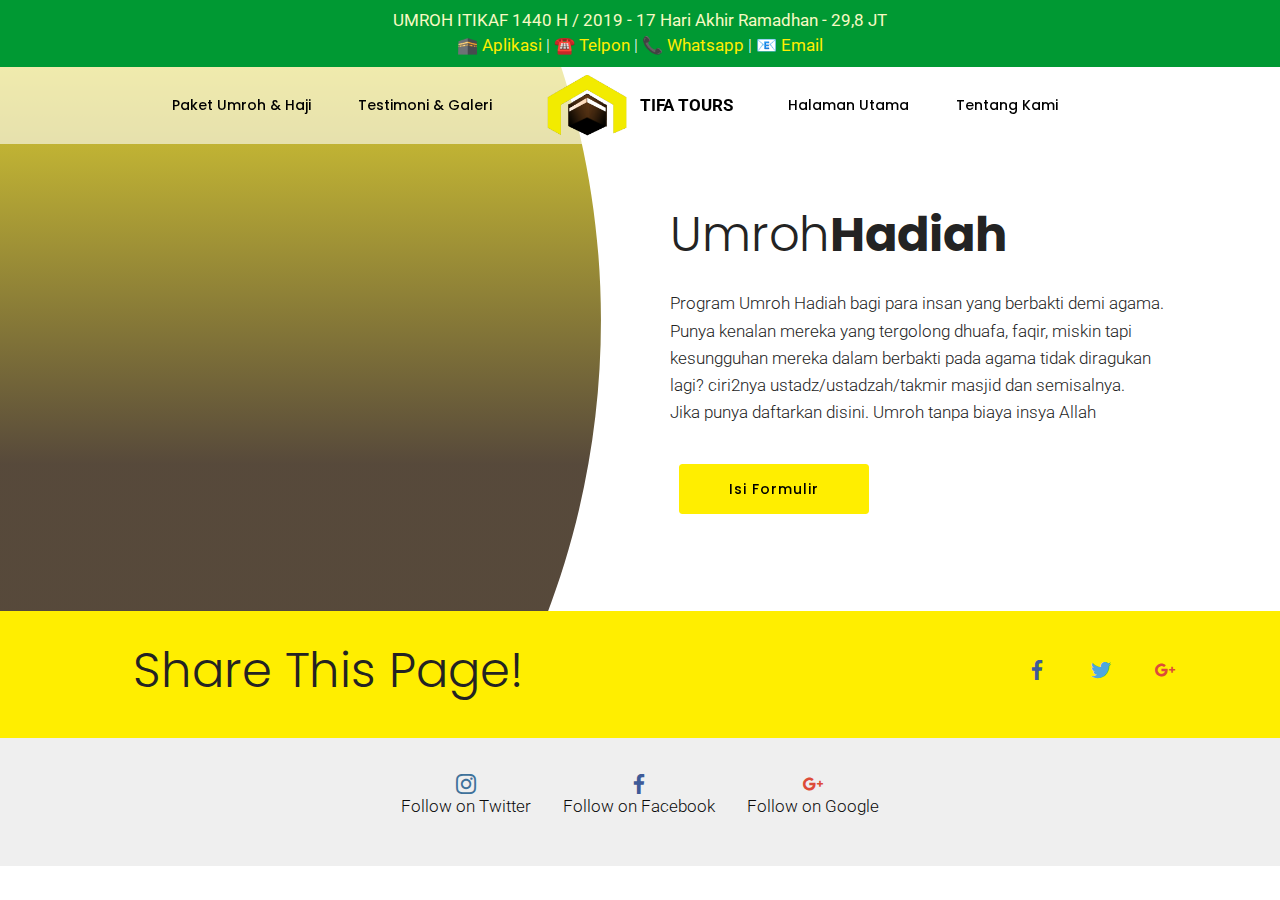
<file: umroh-hadiah-royal-zamzam-travel.html>
<meta content='Program Umroh Hadiah bagi para insan yang berbakti demi agama. Punya kenalan mereka yang tergolong dhuafa, faqir, miskin tapi kesungguhan mereka dalam berbakti pada agama tidak diragukan lagi? ciri2nya ustadz/ustadzah/takmir masjid dan semisalnya. Jika punya daftarkan disini. Umroh tanpa biaya insya Allah' name='description'/>
<meta content='Umroh Gratis, Umroh Kendari, Kendari Travel, Kendari Tour, Sulawesi Tenggara, Sultra, Tanpa Biaya, Umrah, Umrah Gratis, Paket Umroh, Paket Umrah, Biaya Umroh, Biaya Umrah, Travel Umrah, Travel Umroh, tips Umroh, Umrah murah, Umroh murah, Paket Umroh promo, paket umrah promo, paket umroh murah, haji dan umroh, haji dan umrah, travel haji kendari, travel umroh kendari, umroh ramadhan,' name='keywords'/><!DOCTYPE html>
<html >
<head>
  <!-- Site made with Mobirise Website Builder v4.5.2, https://mobirise.com -->
  <meta charset="UTF-8">
  <meta http-equiv="X-UA-Compatible" content="IE=edge">
  <meta name="generator" content="Mobirise v4.5.2, mobirise.com">
  <meta name="viewport" content="width=device-width, initial-scale=1, minimum-scale=1">
  <link rel="shortcut icon" href="assets/images/logo-royal-zamzam-landscape-transparan-1401x971.png" type="image/x-icon">
  <meta name="description" content="Program Umroh Hadiah bagi para insan yang berbakti demi agama.  Punya sahabat yang berhak dapat umroh hadiah? Hub WA kami 085241782228">
  <title>Umroh Hadiah</title>
  <link rel="stylesheet" href="assets/tether/tether.min.css">
  <link rel="stylesheet" href="assets/bootstrap/css/bootstrap.min.css">
  <link rel="stylesheet" href="assets/bootstrap/css/bootstrap-reboot.min.css">
  <link rel="stylesheet" href="assets/bootstrap/css/bootstrap-grid.min.css">
  <link rel="stylesheet" href="assets/socicon/css/styles.css">
  <link rel="stylesheet" href="assets/dropdown/css/style.css">
  <link rel="stylesheet" href="assets/theme/css/style.css">
  <link rel="stylesheet" href="assets/mobirise/css/mbr-additional.css" type="text/css">
  
  
  <!-- Facebook Pixel Code -->
<script>
  !function(f,b,e,v,n,t,s)
  {if(f.fbq)return;n=f.fbq=function(){n.callMethod?
  n.callMethod.apply(n,arguments):n.queue.push(arguments)};
  if(!f._fbq)f._fbq=n;n.push=n;n.loaded=!0;n.version='2.0';
  n.queue=[];t=b.createElement(e);t.async=!0;
  t.src=v;s=b.getElementsByTagName(e)[0];
  s.parentNode.insertBefore(t,s)}(window, document,'script',
  'https://connect.facebook.net/en_US/fbevents.js');
  fbq('init', '320686184950274');
  fbq('track', 'PageViewUmrohHadiah');
</script>
<noscript><img height="1" width="1" style="display:none"
  src="https://www.facebook.com/tr?id=320686184950274&ev=PageView&noscript=1"
/></noscript>
<!-- End Facebook Pixel Code -->

</head>
<body>

<!-- Google Analytics -->
UA-110448313-1
<!-- /Google Analytics -->


<section class="menu popup-btn-cards cid-qWdTb4c80M" once="menu" id="menu2-y" data-rv-view="330">

    
    

    <nav class="navbar navbar-dropdown navbar-fixed-top navbar-expand-lg">
        <div class="mbr-overlay" style="opacity: 0.6;"></div>

      <a class="full-link" href="http://www.royalzamzam.id">
        </a><div class="menu-top card-wrapper mbr-fonts-style mbr-white display-7"><a class="full-link" href="{{linkValue}}"></a><a href="paket-umroh-itikaf-akhir-ramadhan-2019-1440-royal-zamzam-travel.html" class="text-warning">UMROH ITIKAF 1440 H / 2019 - 17 Hari Akhir Ramadhan - 29,8 JT</a><br><a href="https://play.google.com/store/apps/details?id=id.compro.royalimantravel&hl=in" target="_blank">🕋 Aplikasi</a> | <a href="tel:08114054486">☎️ Telpon</a> | <a href="http://bit.ly/umrohitfatours" target="_blank">📞 Whatsapp</a> | <a href="mailto:tifa.umroh@gmail.com">📧 Email</a></div>
      
      <div class="collapse navbar-collapse" id="navbarSupportedContent">
            
        <div class="left-menu">
          <ul class="navbar-nav nav-dropdown" data-app-modern-menu="true"><li class="nav-item">
                  <a class="nav-link link text-black display-4" href="paket-umroh-haji-royal-zamzam-travel.html">Paket Umroh &amp; Haji</a>
              </li><li class="nav-item"><a class="nav-link link text-black display-4" href="testimoni-galeri-royal-zamzam-travel.html">Testimoni &amp; Galeri</a></li></ul>
        </div>

        <div class="brand-container">
          <div class="navbar-brand">
              <span class="navbar-logo">
                  <a href="index.html">
                      <img src="assets/images/logo-royal-zamzam-landscape-transparan-1401x971.png" alt="Herbal Zamzam" title="" media-simple="true" style="height: 3.8rem;">
                  </a>
              </span>
              <span class="navbar-caption-wrap"><a class="navbar-caption text-black display-7" href="index.html">TIFA TOURS</a></span>
          </div>
        </div>

        <div class="right-menu">
          <ul class="navbar-nav nav-dropdown" data-app-modern-menu="true"><li class="nav-item">
                <a class="nav-link link text-black display-4" href="mailto:tifa.umroh@gmail.com">Halaman Utama</a>
            </li><li class="nav-item"><a class="nav-link link text-black display-4" href="http://bit.ly/umrohitfatours" target="_blank">Tentang Kami</a></li></ul>
        </div>
      </div>

          <button class="navbar-toggler" type="button" data-toggle="collapse" data-target="#navbarSupportedContent" aria-controls="navbarNavAltMarkup" aria-expanded="false" aria-label="Toggle navigation">
            <div class="hamburger">
                <span></span>
                <span></span>
                <span></span>
                <span></span>
            </div>
          </button>
    </nav>
</section>

<section class="header5 cid-qWwIewLlc2 mbr-parallax-background" id="header5-11" data-rv-view="332">

    

    <div class="mbr-overlay" style="opacity: 0.8;">
    </div>
    <div class="container-full-width clearfix">
        <svg version="1.1" class="layer" xmlns="http://www.w3.org/2000/svg" xmlns:xlink="http://www.w3.org/1999/xlink" x="0px" y="0px" height="100%" viewBox="0 0 97 604" enable-background="new 0 0 97 604" xml:space="preserve">
                    <path fill-rule="evenodd" clip-rule="evenodd" fill="#43D5CB" d="M0,0c36,93.5,56,195.4,56,302c0,106.6-20,208.5-56,302 c22.8,0,97,0,97,0V0C97,0,32.5,0,0,0z"></path>
        </svg>
        <div class="column-content">
            <div class="text-content">
                <h1 class="mbr-section-subtitle mbr-light pb-3 mbr-fonts-style display-2">Umroh<strong>Hadiah</strong></h1>
                <p class="mbr-text pb-3 mbr-fonts-style display-7">Program Umroh Hadiah bagi para insan yang berbakti demi agama. Punya kenalan mereka yang tergolong dhuafa, faqir, miskin tapi kesungguhan mereka dalam berbakti pada agama tidak diragukan lagi? ciri2nya ustadz/ustadzah/takmir masjid dan semisalnya. <br>Jika punya daftarkan disini. Umroh tanpa biaya insya Allah</p>
                <div class="mbr-section-btn"><a class="btn btn-md btn-bgr btn-primary display-4" href="https://docs.google.com/forms/d/e/1FAIpQLSd8d33B-QbQRBUfRwTPyqxZ6rM-AB2LVJF8J-5GrhGveBieBA/viewform?usp=sf_link" target="_blank">Isi Formulir</a></div>
            </div>
        </div>
    </div>
</section>

<section class="cid-qWwOGzfUxY" id="social-buttons2-13" data-rv-view="335">
    
    

    

    <div class="container">
        <div class="media-container-row pt-3">
            <h2 class="pb-3 mbr-section-title mbr-fonts-style display-2">Share This Page!</h2>
            <div>
                <div class="mbr-social-likes">
                    <span class="btn btn-social socicon-bg-facebook facebook mx-2" title="Share link on Facebook">
                        <i class="socicon socicon-facebook"></i>
                    </span>
                    <span class="btn btn-social twitter socicon-bg-twitter mx-2" title="Share link on Twitter">
                        <i class="socicon socicon-twitter"></i>
                    </span>
                    <span class="btn btn-social plusone socicon-bg-googleplus mx-2" title="Share link on Google+">
                        <i class="socicon socicon-googleplus"></i>
                    </span>
                    
                    
                    
                    
                </div>
            </div>
        </div>
    </div>
</section>

<section class="cid-qWwOEiWjV1" id="social-buttons1-12" data-rv-view="338">

    

    

    <div class="container">
        <div class="media-container-row">
            <a href="https://instagram.com/royalzamzam.id" target="_blank">
                <span class="px-2 mbr-iconfont mbr-iconfont-social socicon-instagram socicon" media-simple="true"></span>
                <p class="mbr-fonts-style display-7">Follow on Twitter</p>
            </a>
            <a href="https://www.facebook.com/royalzamzam.id" target="_blank">
                <span class="px-2 mbr-iconfont mbr-iconfont-social socicon-facebook socicon" media-simple="true"></span>
                <p class="mbr-fonts-style display-7">Follow on Facebook</p>
            </a>
            <a href="https://plus.google.com/u/0/+royalzamzam" target="_blank">
                <span class="px-2 mbr-iconfont mbr-iconfont-social socicon-googleplus socicon" media-simple="true"></span>
                <p class="mbr-fonts-style display-7">Follow on Google</p>
            </a>
            
            
            
            
            
                
            
        </div>
    </div>
</section>


  <script src="assets/web/assets/jquery/jquery.min.js"></script>
  <script src="assets/popper/popper.min.js"></script>
  <script src="assets/tether/tether.min.js"></script>
  <script src="assets/bootstrap/js/bootstrap.min.js"></script>
  <script src="assets/sociallikes/social-likes.js"></script>
  <script src="assets/smoothscroll/smooth-scroll.js"></script>
  <script src="assets/dropdown/js/script.min.js"></script>
  <script src="assets/touchswipe/jquery.touch-swipe.min.js"></script>
  <script src="assets/parallax/jarallax.min.js"></script>
  <script src="assets/cookies-alert-plugin/cookies-alert-core.js"></script>
  <script src="assets/cookies-alert-plugin/cookies-alert-script.js"></script>
  <script src="assets/theme/js/script.js"></script>
  
  
<input name="cookieData" type="hidden" data-cookie-text="Ahlan Wa Sahlan hamba yang dicintai Allah">
  </body>
</html>
</file>
<file: assets/web/assets/mobirise-icons/mobirise-icons.css>
@font-face {
  font-family: 'MobiriseIcons';
  src:  url('mobirise-icons.eot?spat4u');
  src:  url('mobirise-icons.eot?spat4u#iefix') format('embedded-opentype'),
    url('mobirise-icons.ttf?spat4u') format('truetype'),
    url('mobirise-icons.woff?spat4u') format('woff'),
    url('mobirise-icons.svg?spat4u#MobiriseIcons') format('svg');
  font-weight: normal;
  font-style: normal;
}

[class^="mbri-"], [class*=" mbri-"] {
  /* use !important to prevent issues with browser extensions that change fonts */
  font-family: MobiriseIcons !important;
  speak: none;
  font-style: normal;
  font-weight: normal;
  font-variant: normal;
  text-transform: none;
  line-height: 1;

  /* Better Font Rendering =========== */
  -webkit-font-smoothing: antialiased;
  -moz-osx-font-smoothing: grayscale;
}

.mbri-add-submenu:before {
  content: "\e900";
}
.mbri-alert:before {
  content: "\e901";
}
.mbri-align-center:before {
  content: "\e902";
}
.mbri-align-justify:before {
  content: "\e903";
}
.mbri-align-left:before {
  content: "\e904";
}
.mbri-align-right:before {
  content: "\e905";
}
.mbri-android:before {
  content: "\e906";
}
.mbri-apple:before {
  content: "\e907";
}
.mbri-arrow-down:before {
  content: "\e908";
}
.mbri-arrow-next:before {
  content: "\e909";
}
.mbri-arrow-prev:before {
  content: "\e90a";
}
.mbri-arrow-up:before {
  content: "\e90b";
}
.mbri-bold:before {
  content: "\e90c";
}
.mbri-bookmark:before {
  content: "\e90d";
}
.mbri-bootstrap:before {
  content: "\e90e";
}
.mbri-briefcase:before {
  content: "\e90f";
}
.mbri-browse:before {
  content: "\e910";
}
.mbri-bulleted-list:before {
  content: "\e911";
}
.mbri-calendar:before {
  content: "\e912";
}
.mbri-camera:before {
  content: "\e913";
}
.mbri-cart-add:before {
  content: "\e914";
}
.mbri-cart-full:before {
  content: "\e915";
}
.mbri-cash:before {
  content: "\e916";
}
.mbri-change-style:before {
  content: "\e917";
}
.mbri-chat:before {
  content: "\e918";
}
.mbri-clock:before {
  content: "\e919";
}
.mbri-close:before {
  content: "\e91a";
}
.mbri-cloud:before {
  content: "\e91b";
}
.mbri-code:before {
  content: "\e91c";
}
.mbri-contact-form:before {
  content: "\e91d";
}
.mbri-credit-card:before {
  content: "\e91e";
}
.mbri-cursor-click:before {
  content: "\e91f";
}
.mbri-cust-feedback:before {
  content: "\e920";
}
.mbri-database:before {
  content: "\e921";
}
.mbri-delivery:before {
  content: "\e922";
}
.mbri-desktop:before {
  content: "\e923";
}
.mbri-devices:before {
  content: "\e924";
}
.mbri-down:before {
  content: "\e925";
}
.mbri-download:before {
  content: "\e989";
}
.mbri-drag-n-drop:before {
  content: "\e927";
}
.mbri-drag-n-drop2:before {
  content: "\e928";
}
.mbri-edit:before {
  content: "\e929";
}
.mbri-edit2:before {
  content: "\e92a";
}
.mbri-error:before {
  content: "\e92b";
}
.mbri-extension:before {
  content: "\e92c";
}
.mbri-features:before {
  content: "\e92d";
}
.mbri-file:before {
  content: "\e92e";
}
.mbri-flag:before {
  content: "\e92f";
}
.mbri-folder:before {
  content: "\e930";
}
.mbri-gift:before {
  content: "\e931";
}
.mbri-github:before {
  content: "\e932";
}
.mbri-globe:before {
  content: "\e933";
}
.mbri-globe-2:before {
  content: "\e934";
}
.mbri-growing-chart:before {
  content: "\e935";
}
.mbri-hearth:before {
  content: "\e936";
}
.mbri-help:before {
  content: "\e937";
}
.mbri-home:before {
  content: "\e938";
}
.mbri-hot-cup:before {
  content: "\e939";
}
.mbri-idea:before {
  content: "\e93a";
}
.mbri-image-gallery:before {
  content: "\e93b";
}
.mbri-image-slider:before {
  content: "\e93c";
}
.mbri-info:before {
  content: "\e93d";
}
.mbri-italic:before {
  content: "\e93e";
}
.mbri-key:before {
  content: "\e93f";
}
.mbri-laptop:before {
  content: "\e940";
}
.mbri-layers:before {
  content: "\e941";
}
.mbri-left-right:before {
  content: "\e942";
}
.mbri-left:before {
  content: "\e943";
}
.mbri-letter:before {
  content: "\e944";
}
.mbri-like:before {
  content: "\e945";
}
.mbri-link:before {
  content: "\e946";
}
.mbri-lock:before {
  content: "\e947";
}
.mbri-login:before {
  content: "\e948";
}
.mbri-logout:before {
  content: "\e949";
}
.mbri-magic-stick:before {
  content: "\e94a";
}
.mbri-map-pin:before {
  content: "\e94b";
}
.mbri-menu:before {
  content: "\e94c";
}
.mbri-mobile:before {
  content: "\e94d";
}
.mbri-mobile2:before {
  content: "\e94e";
}
.mbri-mobirise:before {
  content: "\e94f";
}
.mbri-more-horizontal:before {
  content: "\e950";
}
.mbri-more-vertical:before {
  content: "\e951";
}
.mbri-music:before {
  content: "\e952";
}
.mbri-new-file:before {
  content: "\e953";
}
.mbri-numbered-list:before {
  content: "\e954";
}
.mbri-opened-folder:before {
  content: "\e955";
}
.mbri-pages:before {
  content: "\e956";
}
.mbri-paper-plane:before {
  content: "\e957";
}
.mbri-paperclip:before {
  content: "\e958";
}
.mbri-photo:before {
  content: "\e959";
}
.mbri-photos:before {
  content: "\e95a";
}
.mbri-pin:before {
  content: "\e95b";
}
.mbri-play:before {
  content: "\e95c";
}
.mbri-plus:before {
  content: "\e95d";
}
.mbri-preview:before {
  content: "\e95e";
}
.mbri-print:before {
  content: "\e95f";
}
.mbri-protect:before {
  content: "\e960";
}
.mbri-question:before {
  content: "\e961";
}
.mbri-quote-left:before {
  content: "\e962";
}
.mbri-quote-right:before {
  content: "\e963";
}
.mbri-refresh:before {
  content: "\e964";
}
.mbri-responsive:before {
  content: "\e965";
}
.mbri-right:before {
  content: "\e966";
}
.mbri-rocket:before {
  content: "\e967";
}
.mbri-sad-face:before {
  content: "\e968";
}
.mbri-sale:before {
  content: "\e969";
}
.mbri-save:before {
  content: "\e96a";
}
.mbri-search:before {
  content: "\e96b";
}
.mbri-setting:before {
  content: "\e96c";
}
.mbri-setting2:before {
  content: "\e96d";
}
.mbri-setting3:before {
  content: "\e96e";
}
.mbri-share:before {
  content: "\e96f";
}
.mbri-shopping-bag:before {
  content: "\e970";
}
.mbri-shopping-basket:before {
  content: "\e971";
}
.mbri-shopping-cart:before {
  content: "\e972";
}
.mbri-sites:before {
  content: "\e973";
}
.mbri-smile-face:before {
  content: "\e974";
}
.mbri-speed:before {
  content: "\e975";
}
.mbri-star:before {
  content: "\e976";
}
.mbri-success:before {
  content: "\e977";
}
.mbri-sun:before {
  content: "\e978";
}
.mbri-sun2:before {
  content: "\e979";
}
.mbri-tablet:before {
  content: "\e97a";
}
.mbri-tablet-vertical:before {
  content: "\e97b";
}
.mbri-target:before {
  content: "\e97c";
}
.mbri-timer:before {
  content: "\e97d";
}
.mbri-to-ftp:before {
  content: "\e97e";
}
.mbri-to-local-drive:before {
  content: "\e97f";
}
.mbri-touch-swipe:before {
  content: "\e980";
}
.mbri-touch:before {
  content: "\e981";
}
.mbri-trash:before {
  content: "\e982";
}
.mbri-underline:before {
  content: "\e983";
}
.mbri-unlink:before {
  content: "\e984";
}
.mbri-unlock:before {
  content: "\e985";
}
.mbri-up-down:before {
  content: "\e986";
}
.mbri-up:before {
  content: "\e987";
}
.mbri-update:before {
  content: "\e988";
}
.mbri-upload:before {
 content: "\e926"; 
}
.mbri-user:before {
  content: "\e98a";
}
.mbri-user2:before {
  content: "\e98b";
}
.mbri-users:before {
  content: "\e98c";
}
.mbri-video:before {
  content: "\e98d";
}
.mbri-video-play:before {
  content: "\e98e";
}
.mbri-watch:before {
  content: "\e98f";
}
.mbri-website-theme:before {
  content: "\e990";
}
.mbri-wifi:before {
  content: "\e991";
}
.mbri-windows:before {
  content: "\e992";
}
.mbri-zoom-out:before {
  content: "\e993";
}
.mbri-redo:before {
  content: "\e994";
}
.mbri-undo:before {
  content: "\e995";
}
</file>
<file: assets/web/assets/mobirise-icons-bold/mobirise-icons-bold.css>
@font-face {
  font-family: 'mobirise-icons-bold';
  src:  url('mobirise-icons-bold.eot?m1l4yr');
  src:  url('mobirise-icons-bold.eot?m1l4yr#iefix') format('embedded-opentype'),
    url('mobirise-icons-bold.ttf?m1l4yr') format('truetype'),
    url('mobirise-icons-bold.woff?m1l4yr') format('woff'),
    url('mobirise-icons-bold.svg?m1l4yr#mobirise-icons-bold') format('svg');
  font-weight: normal;
  font-style: normal;
}

[class^="mbrib-"], [class*="mbrib-"] {
  /* use !important to prevent issues with browser extensions that change fonts */
  font-family: 'mobirise-icons-bold' !important;
  speak: none;
  font-style: normal;
  font-weight: normal;
  font-variant: normal;
  text-transform: none;
  line-height: 1;

  /* Better Font Rendering =========== */
  -webkit-font-smoothing: antialiased;
  -moz-osx-font-smoothing: grayscale;
}

.mbrib-add-submenu:before {
  content: "\e900";
}
.mbrib-alert:before {
  content: "\e901";
}
.mbrib-align-center:before {
  content: "\e902";
}
.mbrib-align-justify:before {
  content: "\e903";
}
.mbrib-align-left:before {
  content: "\e904";
}
.mbrib-align-right:before {
  content: "\e905";
}
.mbrib-android:before {
  content: "\e906";
}
.mbrib-apple:before {
  content: "\e907";
}
.mbrib-arrow-down:before {
  content: "\e908";
}
.mbrib-arrow-next:before {
  content: "\e909";
}
.mbrib-arrow-prev:before {
  content: "\e90a";
}
.mbrib-arrow-up:before {
  content: "\e90b";
}
.mbrib-bold:before {
  content: "\e90c";
}
.mbrib-bookmark:before {
  content: "\e90d";
}
.mbrib-bootstrap:before {
  content: "\e90e";
}
.mbrib-briefcase:before {
  content: "\e90f";
}
.mbrib-browse:before {
  content: "\e910";
}
.mbrib-bulleted-list:before {
  content: "\e911";
}
.mbrib-calendar:before {
  content: "\e912";
}
.mbrib-camera:before {
  content: "\e913";
}
.mbrib-cart-add:before {
  content: "\e914";
}
.mbrib-cart-full:before {
  content: "\e915";
}
.mbrib-cash:before {
  content: "\e916";
}
.mbrib-change-style:before {
  content: "\e917";
}
.mbrib-chat:before {
  content: "\e918";
}
.mbrib-clock:before {
  content: "\e919";
}
.mbrib-close:before {
  content: "\e91a";
}
.mbrib-cloud:before {
  content: "\e91b";
}
.mbrib-code:before {
  content: "\e91c";
}
.mbrib-contact-form:before {
  content: "\e91d";
}
.mbrib-credit-card:before {
  content: "\e91e";
}
.mbrib-cursor-click:before {
  content: "\e91f";
}
.mbrib-cust-feedback:before {
  content: "\e920";
}
.mbrib-database:before {
  content: "\e921";
}
.mbrib-delivery:before {
  content: "\e922";
}
.mbrib-desktop:before {
  content: "\e923";
}
.mbrib-devices:before {
  content: "\e924";
}
.mbrib-down:before {
  content: "\e925";
}
.mbrib-download:before {
  content: "\e926";
}
.mbrib-drag-n-drop:before {
  content: "\e927";
}
.mbrib-drag-n-drop2:before {
  content: "\e928";
}
.mbrib-edit:before {
  content: "\e929";
}
.mbrib-edit2:before {
  content: "\e92a";
}
.mbrib-error:before {
  content: "\e92b";
}
.mbrib-extension:before {
  content: "\e92c";
}
.mbrib-features:before {
  content: "\e92d";
}
.mbrib-file:before {
  content: "\e92e";
}
.mbrib-flag:before {
  content: "\e92f";
}
.mbrib-folder:before {
  content: "\e930";
}
.mbrib-gift:before {
  content: "\e931";
}
.mbrib-github:before {
  content: "\e932";
}
.mbrib-globe-2:before {
  content: "\e933";
}
.mbrib-globe:before {
  content: "\e934";
}
.mbrib-growing-chart:before {
  content: "\e935";
}
.mbrib-hearth:before {
  content: "\e936";
}
.mbrib-help:before {
  content: "\e937";
}
.mbrib-home:before {
  content: "\e938";
}
.mbrib-hot-cup:before {
  content: "\e939";
}
.mbrib-idea:before {
  content: "\e93a";
}
.mbrib-image-gallery:before {
  content: "\e93b";
}
.mbrib-image-slider:before {
  content: "\e93c";
}
.mbrib-info:before {
  content: "\e93d";
}
.mbrib-italic:before {
  content: "\e93e";
}
.mbrib-key:before {
  content: "\e93f";
}
.mbrib-laptop:before {
  content: "\e940";
}
.mbrib-layers:before {
  content: "\e941";
}
.mbrib-left-right:before {
  content: "\e942";
}
.mbrib-left:before {
  content: "\e943";
}
.mbrib-letter:before {
  content: "\e944";
}
.mbrib-like:before {
  content: "\e945";
}
.mbrib-link:before {
  content: "\e946";
}
.mbrib-lock:before {
  content: "\e947";
}
.mbrib-login:before {
  content: "\e948";
}
.mbrib-logout:before {
  content: "\e949";
}
.mbrib-magic-stick:before {
  content: "\e94a";
}
.mbrib-map-pin:before {
  content: "\e94b";
}
.mbrib-menu:before {
  content: "\e94c";
}
.mbrib-mobile:before {
  content: "\e94d";
}
.mbrib-mobile2:before {
  content: "\e94e";
}
.mbrib-mobirise:before {
  content: "\e94f";
}
.mbrib-more-horizontal:before {
  content: "\e950";
}
.mbrib-more-vertical:before {
  content: "\e951";
}
.mbrib-music:before {
  content: "\e952";
}
.mbrib-new-file:before {
  content: "\e953";
}
.mbrib-numbered-list:before {
  content: "\e954";
}
.mbrib-opened-folder:before {
  content: "\e955";
}
.mbrib-pages:before {
  content: "\e956";
}
.mbrib-paper-plane:before {
  content: "\e957";
}
.mbrib-paperclip:before {
  content: "\e958";
}
.mbrib-photo:before {
  content: "\e959";
}
.mbrib-photos:before {
  content: "\e95a";
}
.mbrib-pin:before {
  content: "\e95b";
}
.mbrib-play:before {
  content: "\e95c";
}
.mbrib-plus:before {
  content: "\e95d";
}
.mbrib-preview:before {
  content: "\e95e";
}
.mbrib-print:before {
  content: "\e95f";
}
.mbrib-protect:before {
  content: "\e960";
}
.mbrib-question:before {
  content: "\e961";
}
.mbrib-quote-left:before {
  content: "\e962";
}
.mbrib-quote-right:before {
  content: "\e963";
}
.mbrib-redo:before {
  content: "\e964";
}
.mbrib-refresh:before {
  content: "\e965";
}
.mbrib-responsive:before {
  content: "\e966";
}
.mbrib-right:before {
  content: "\e967";
}
.mbrib-rocket:before {
  content: "\e968";
}
.mbrib-sad-face:before {
  content: "\e969";
}
.mbrib-sale:before {
  content: "\e96a";
}
.mbrib-save:before {
  content: "\e96b";
}
.mbrib-search:before {
  content: "\e96c";
}
.mbrib-setting:before {
  content: "\e96d";
}
.mbrib-setting2:before {
  content: "\e96e";
}
.mbrib-setting3:before {
  content: "\e96f";
}
.mbrib-share:before {
  content: "\e970";
}
.mbrib-shopping-bag:before {
  content: "\e971";
}
.mbrib-shopping-basket:before {
  content: "\e972";
}
.mbrib-shopping-cart:before {
  content: "\e973";
}
.mbrib-sites:before {
  content: "\e974";
}
.mbrib-smile-face:before {
  content: "\e975";
}
.mbrib-speed:before {
  content: "\e976";
}
.mbrib-star:before {
  content: "\e977";
}
.mbrib-success:before {
  content: "\e978";
}
.mbrib-sun:before {
  content: "\e979";
}
.mbrib-sun2:before {
  content: "\e97a";
}
.mbrib-tablet-vertical:before {
  content: "\e97b";
}
.mbrib-tablet:before {
  content: "\e97c";
}
.mbrib-target:before {
  content: "\e97d";
}
.mbrib-timer:before {
  content: "\e97e";
}
.mbrib-to-ftp:before {
  content: "\e97f";
}
.mbrib-to-local-drive:before {
  content: "\e980";
}
.mbrib-touch-swipe:before {
  content: "\e981";
}
.mbrib-touch:before {
  content: "\e982";
}
.mbrib-trash:before {
  content: "\e983";
}
.mbrib-underline:before {
  content: "\e984";
}
.mbrib-undo:before {
  content: "\e985";
}
.mbrib-unlink:before {
  content: "\e986";
}
.mbrib-unlock:before {
  content: "\e987";
}
.mbrib-up-down:before {
  content: "\e988";
}
.mbrib-up:before {
  content: "\e989";
}
.mbrib-update:before {
  content: "\e98a";
}
.mbrib-upload:before {
  content: "\e98b";
}
.mbrib-user:before {
  content: "\e98c";
}
.mbrib-user2:before {
  content: "\e98d";
}
.mbrib-users:before {
  content: "\e98e";
}
.mbrib-video-play:before {
  content: "\e98f";
}
.mbrib-video:before {
  content: "\e990";
}
.mbrib-watch:before {
  content: "\e991";
}
.mbrib-website-theme:before {
  content: "\e992";
}
.mbrib-wifi:before {
  content: "\e993";
}
.mbrib-windows:before {
  content: "\e994";
}
.mbrib-zoom-out:before {
  content: "\e995";
}
</file>
<file: assets/dropdown/css/style.css>
.navbar-dropdown {
  left: 0;
  padding: 0;
  position: absolute;
  right: 0;
  top: 0;
  transition: all 0.45s ease;
  z-index: 1030;
  background: #282828; }
  .navbar-dropdown .navbar-logo {
    margin-right: 0.8rem;
    transition: margin 0.3s ease-in-out;
    vertical-align: middle; }
    .navbar-dropdown .navbar-logo img {
      height: 3.125rem;
      transition: all 0.3s ease-in-out; }
    .navbar-dropdown .navbar-logo.mbr-iconfont {
      font-size: 3.125rem;
      line-height: 3.125rem; }
  .navbar-dropdown .navbar-caption {
    font-weight: 700;
    white-space: normal;
    vertical-align: -4px;
    line-height: 3.125rem !important; }
    .navbar-dropdown .navbar-caption, .navbar-dropdown .navbar-caption:hover {
      color: inherit;
      text-decoration: none; }
  .navbar-dropdown .mbr-iconfont + .navbar-caption {
    vertical-align: -1px; }
  .navbar-dropdown.navbar-fixed-top {
    position: fixed; }
  .navbar-dropdown .navbar-brand span {
    vertical-align: -4px; }
  .navbar-dropdown.bg-color.transparent {
    background: none; }
  .navbar-dropdown.navbar-short .navbar-brand {
    padding: 0.625rem 0; }
    .navbar-dropdown.navbar-short .navbar-brand span {
      vertical-align: -1px; }
  .navbar-dropdown.navbar-short .navbar-caption {
    line-height: 2.375rem !important;
    vertical-align: -2px; }
  .navbar-dropdown.navbar-short .navbar-logo {
    margin-right: 0.5rem; }
    .navbar-dropdown.navbar-short .navbar-logo img {
      height: 2.375rem; }
    .navbar-dropdown.navbar-short .navbar-logo.mbr-iconfont {
      font-size: 2.375rem;
      line-height: 2.375rem; }
  .navbar-dropdown.navbar-short .mbr-table-cell {
    height: 3.625rem; }
  .navbar-dropdown .navbar-close {
    left: 0.6875rem;
    position: fixed;
    top: 0.75rem;
    z-index: 1000; }
  .navbar-dropdown .hamburger-icon {
    content: "";
    display: inline-block;
    vertical-align: middle;
    width: 16px;
    -webkit-box-shadow: 0 -6px 0 1px #282828,0 0 0 1px #282828,0 6px 0 1px #282828;
    -moz-box-shadow: 0 -6px 0 1px #282828,0 0 0 1px #282828,0 6px 0 1px #282828;
    box-shadow: 0 -6px 0 1px #282828,0 0 0 1px #282828,0 6px 0 1px #282828; }

.dropdown-menu .dropdown-toggle[data-toggle="dropdown-submenu"]::after {
  border-bottom: 0.35em solid transparent;
  border-left: 0.35em solid;
  border-right: 0;
  border-top: 0.35em solid transparent;
  margin-left: 0.3rem; }

.dropdown-menu .dropdown-item:focus {
  outline: 0; }

.nav-dropdown {
  font-size: 0.75rem;
  font-weight: 500;
  height: auto !important; }
  .nav-dropdown .nav-btn {
    padding-left: 1rem; }
  .nav-dropdown .link {
    margin: .667em 1.667em;
    font-weight: 500;
    padding: 0;
    transition: color .2s ease-in-out; }
    .nav-dropdown .link.dropdown-toggle {
      margin-right: 2.583em; }
      .nav-dropdown .link.dropdown-toggle::after {
        margin-left: .25rem;
        border-top: 0.35em solid;
        border-right: 0.35em solid transparent;
        border-left: 0.35em solid transparent;
        border-bottom: 0; }
      .nav-dropdown .link.dropdown-toggle[aria-expanded="true"] {
        margin: 0;
        padding: 0.667em 3.263em  0.667em 1.667em; }
  .nav-dropdown .link::after,
  .nav-dropdown .dropdown-item::after {
    color: inherit; }
  .nav-dropdown .btn {
    font-size: 0.75rem;
    font-weight: 700;
    letter-spacing: 0;
    margin-bottom: 0;
    padding-left: 1.25rem;
    padding-right: 1.25rem; }
  .nav-dropdown .dropdown-menu {
    border-radius: 0;
    border: 0;
    left: 0;
    margin: 0;
    padding-bottom: 1.25rem;
    padding-top: 1.25rem;
    position: relative; }
  .nav-dropdown .dropdown-submenu {
    margin-left: 0.125rem;
    top: 0; }
  .nav-dropdown .dropdown-item {
    font-size: 0.8125rem;
    font-weight: 500;
    line-height: 2;
    padding: 0.3846em 4.615em 0.3846em 1.5385em;
    position: relative;
    transition: color .2s ease-in-out, background-color .2s ease-in-out; }
    .nav-dropdown .dropdown-item::after {
      margin-top: -0.3077em;
      position: absolute;
      right: 1.1538em;
      top: 50%; }
    .nav-dropdown .dropdown-item:focus, .nav-dropdown .dropdown-item:hover {
      background: none; }

@media (max-width: 767px) {
  .nav-dropdown.navbar-toggleable-sm {
    bottom: 0;
    display: none;
    left: 0;
    overflow-x: hidden;
    position: fixed;
    top: 0;
    transform: translateX(-100%);
    -ms-transform: translateX(-100%);
    -webkit-transform: translateX(-100%);
    width: 18.75rem;
    z-index: 999; } }
.nav-dropdown.navbar-toggleable-xl {
  bottom: 0;
  display: none;
  left: 0;
  overflow-x: hidden;
  position: fixed;
  top: 0;
  transform: translateX(-100%);
  -ms-transform: translateX(-100%);
  -webkit-transform: translateX(-100%);
  width: 18.75rem;
  z-index: 999; }

.nav-dropdown-sm {
  display: block !important;
  overflow-x: hidden;
  overflow: auto;
  padding-top: 3.875rem; }
  .nav-dropdown-sm::after {
    content: "";
    display: block;
    height: 3rem;
    width: 100%; }
  .nav-dropdown-sm.collapse.in ~ .navbar-close {
    display: block !important; }
  .nav-dropdown-sm.collapsing, .nav-dropdown-sm.collapse.in {
    transform: translateX(0);
    -ms-transform: translateX(0);
    -webkit-transform: translateX(0);
    transition: all 0.25s ease-out;
    -webkit-transition: all 0.25s ease-out;
    background: #282828; }
  .nav-dropdown-sm.collapsing[aria-expanded="false"] {
    transform: translateX(-100%);
    -ms-transform: translateX(-100%);
    -webkit-transform: translateX(-100%); }
  .nav-dropdown-sm .nav-item {
    display: block;
    margin-left: 0 !important;
    padding-left: 0; }
  .nav-dropdown-sm .link,
  .nav-dropdown-sm .dropdown-item {
    border-top: 1px dotted rgba(255, 255, 255, 0.1);
    font-size: 0.8125rem;
    line-height: 1.6;
    margin: 0 !important;
    padding: 0.875rem 2.4rem 0.875rem 1.5625rem !important;
    position: relative;
    white-space: normal; }
    .nav-dropdown-sm .link:focus, .nav-dropdown-sm .link:hover,
    .nav-dropdown-sm .dropdown-item:focus,
    .nav-dropdown-sm .dropdown-item:hover {
      background: rgba(0, 0, 0, 0.2) !important;
      color: #c0a375; }
  .nav-dropdown-sm .nav-btn {
    position: relative;
    padding: 1.5625rem 1.5625rem 0 1.5625rem; }
    .nav-dropdown-sm .nav-btn::before {
      border-top: 1px dotted rgba(255, 255, 255, 0.1);
      content: "";
      left: 0;
      position: absolute;
      top: 0;
      width: 100%; }
    .nav-dropdown-sm .nav-btn + .nav-btn {
      padding-top: 0.625rem; }
      .nav-dropdown-sm .nav-btn + .nav-btn::before {
        display: none; }
  .nav-dropdown-sm .btn {
    padding: 0.625rem 0; }
  .nav-dropdown-sm .dropdown-toggle[data-toggle="dropdown-submenu"]::after {
    margin-left: .25rem;
    border-top: 0.35em solid;
    border-right: 0.35em solid transparent;
    border-left: 0.35em solid transparent;
    border-bottom: 0; }
  .nav-dropdown-sm .dropdown-toggle[data-toggle="dropdown-submenu"][aria-expanded="true"]::after {
    border-top: 0;
    border-right: 0.35em solid transparent;
    border-left: 0.35em solid transparent;
    border-bottom: 0.35em solid; }
  .nav-dropdown-sm .dropdown-menu {
    margin: 0;
    padding: 0;
    position: relative;
    top: 0;
    left: 0;
    width: 100%;
    border: 0;
    float: none;
    border-radius: 0;
    background: none; }
  .nav-dropdown-sm .dropdown-submenu {
    left: 100%;
    margin-left: 0.125rem;
    margin-top: -1.25rem;
    top: 0; }

.navbar-toggleable-sm .nav-dropdown .dropdown-menu {
  position: absolute; }

.navbar-toggleable-sm .nav-dropdown .dropdown-submenu {
  left: 100%;
  margin-left: 0.125rem;
  margin-top: -1.25rem;
  top: 0; }

.navbar-toggleable-sm.opened .nav-dropdown .dropdown-menu {
  position: relative; }

.navbar-toggleable-sm.opened .nav-dropdown .dropdown-submenu {
  left: 0;
  margin-left: 00rem;
  margin-top: 0rem;
  top: 0; }

.is-builder .nav-dropdown.collapsing {
  transition: none !important; }

/*# sourceMappingURL=style.css.map */
</file>
<file: assets/theme/css/style.css>
.engine {
	position: absolute;
	text-indent: -2400px;
	text-align: center;
	padding: 0;
	top: 0;
	left: -2400px;
}/*!
 * Mobirise v4 theme (https://mobirise.com/)
 * Copyright 2017 Mobirise
 */
section {
  background-color: #eeeeee; }

section,
.container,
.container-fluid {
  position: relative;
  word-wrap: break-word; }

a.mbr-iconfont:hover {
  text-decoration: none; }

.article .lead p, .article .lead ul, .article .lead ol, .article .lead pre, .article .lead blockquote {
  margin-bottom: 0; }

a {
  font-style: normal;
  font-weight: 400;
  cursor: pointer; }
  a, a:hover {
    text-decoration: none; }

figure {
  margin-bottom: 0; }

body {
  color: #232323; }

h1, h2, h3, h4, h5, h6,
.h1, .h2, .h3, .h4, .h5, .h6,
.display-1, .display-2, .display-3, .display-4 {
  line-height: 1;
  word-break: break-word;
  word-wrap: break-word; }

b, strong {
  font-weight: bold; }

blockquote {
  padding: 10px 0 10px 20px;
  position: relative;
  border-left: 2px solid;
  border-color: #ff3366; }

input:-webkit-autofill, input:-webkit-autofill:hover, input:-webkit-autofill:focus, input:-webkit-autofill:active {
  transition-delay: 9999s;
  transition-property: background-color, color; }

textarea[type="hidden"] {
  display: none; }

body {
  position: relative; }

section {
  background-position: 50% 50%;
  background-repeat: no-repeat;
  background-size: cover; }
  section .mbr-background-video,
  section .mbr-background-video-preview {
    position: absolute;
    bottom: 0;
    left: 0;
    right: 0;
    top: 0; }

.hidden {
  visibility: hidden; }

.mbr-z-index20 {
  z-index: 20; }

/*! Base colors */
.mbr-white {
  color: #ffffff; }

.mbr-black {
  color: #000000; }

.mbr-bg-white {
  background-color: #ffffff; }

.mbr-bg-black {
  background-color: #000000; }

/*! Text-aligns */
.align-left {
  text-align: left; }

.align-center {
  text-align: center; }

.align-right {
  text-align: right; }

@media (max-width: 767px) {
  .align-left, .align-center, .align-right, .mbr-section-btn, .mbr-section-title {
    text-align: center; } }
/*! Font-weight  */
.mbr-light {
  font-weight: 300; }

.mbr-regular {
  font-weight: 400; }

.mbr-semibold {
  font-weight: 500; }

.mbr-bold {
  font-weight: 700; }

/*! Media  */
.media-size-item {
  -webkit-flex: 1 1 auto;
  -moz-flex: 1 1 auto;
  -ms-flex: 1 1 auto;
  -o-flex: 1 1 auto;
  flex: 1 1 auto; }

.media-content {
  -webkit-flex-basis: 100%;
  flex-basis: 100%; }

.media-container-row {
  display: -ms-flexbox;
  display: -webkit-flex;
  display: flex;
  -webkit-flex-direction: row;
  -ms-flex-direction: row;
  flex-direction: row;
  -webkit-flex-wrap: wrap;
  -ms-flex-wrap: wrap;
  flex-wrap: wrap;
  -webkit-justify-content: center;
  -ms-flex-pack: center;
  justify-content: center;
  -webkit-align-content: center;
  -ms-flex-line-pack: center;
  align-content: center;
  -webkit-align-items: start;
  -ms-flex-align: start;
  align-items: start; }
  .media-container-row .media-size-item {
    width: 400px; }

.media-container-column {
  display: -ms-flexbox;
  display: -webkit-flex;
  display: flex;
  -webkit-flex-direction: column;
  -ms-flex-direction: column;
  flex-direction: column;
  -webkit-flex-wrap: wrap;
  -ms-flex-wrap: wrap;
  flex-wrap: wrap;
  -webkit-justify-content: center;
  -ms-flex-pack: center;
  justify-content: center;
  -webkit-align-content: center;
  -ms-flex-line-pack: center;
  align-content: center;
  -webkit-align-items: stretch;
  -ms-flex-align: stretch;
  align-items: stretch; }
  .media-container-column > * {
    width: 100%; }

@media (min-width: 992px) {
  .media-container-row {
    -webkit-flex-wrap: nowrap;
    -ms-flex-wrap: nowrap;
    flex-wrap: nowrap; } }
figure {
  overflow: hidden; }

figure[mbr-media-size] {
  transition: width 0.1s; }

.mbr-figure img, .mbr-figure iframe {
  display: block;
  width: 100%; }

.card {
  background-color: transparent;
  border: none; }

.card-img {
  text-align: center;
  flex-shrink: 0; }

.media {
  max-width: 100%;
  margin: 0 auto; }

.mbr-figure {
  -ms-flex-item-align: center;
  -ms-grid-row-align: center;
  -webkit-align-self: center;
  align-self: center; }

.media-container > div {
  max-width: 100%; }

.mbr-figure img, .card-img img {
  width: 100%; }

@media (max-width: 991px) {
  .media-size-item {
    width: auto !important; }

  .media {
    width: auto; }

  .mbr-figure {
    width: 100% !important; } }
/*! Buttons */
.mbr-section-btn {
  margin-left: -.25rem;
  margin-right: -.25rem;
  font-size: 0; }

nav .mbr-section-btn {
  margin-left: 0rem;
  margin-right: 0rem; }

/*! Btn icon margin */
.btn .mbr-iconfont, .btn.btn-sm .mbr-iconfont {
  cursor: pointer;
  margin-right: 0.5rem; }

.btn.btn-md .mbr-iconfont, .btn.btn-md .mbr-iconfont {
  margin-right: 0.8rem; }

.mbr-regular {
  font-weight: 400; }

.mbr-semibold {
  font-weight: 500; }

.mbr-bold {
  font-weight: 700; }

[type="submit"] {
  -webkit-appearance: none; }

/*! Full-screen */
.mbr-fullscreen .mbr-overlay {
  min-height: 100vh; }

.mbr-fullscreen {
  display: flex;
  display: -webkit-flex;
  display: -moz-flex;
  display: -ms-flex;
  display: -o-flex;
  align-items: center;
  -webkit-align-items: center;
  min-height: 100vh;
  padding-top: 3rem;
  padding-bottom: 3rem; }

/*! Map */
.map {
  height: 25rem;
  position: relative; }
  .map iframe {
    width: 100%;
    height: 100%; }

/* Form */
.form-asterisk {
  font-family: initial;
  position: absolute;
  top: -2px;
  font-weight: normal; }

/*! Scroll to top arrow */
.mbr-arrow-up {
  bottom: 25px;
  right: 90px;
  position: fixed;
  text-align: right;
  z-index: 5000;
  color: #ffffff;
  font-size: 32px;
  transform: rotate(180deg);
  -webkit-transform: rotate(180deg); }

.mbr-arrow-up a {
  background: rgba(0, 0, 0, 0.2);
  border-radius: 3px;
  color: #fff;
  display: inline-block;
  height: 60px;
  width: 60px;
  outline-style: none !important;
  position: relative;
  text-decoration: none;
  transition: all .3s ease-in-out;
  cursor: pointer;
  text-align: center; }
  .mbr-arrow-up a:hover {
    background-color: rgba(0, 0, 0, 0.4); }
  .mbr-arrow-up a i {
    line-height: 60px; }

.mbr-arrow-up-icon {
  display: block;
  color: #fff; }

.mbr-arrow-up-icon::before {
  content: "\203a";
  display: inline-block;
  font-family: serif;
  font-size: 32px;
  line-height: 1;
  font-style: normal;
  position: relative;
  top: 6px;
  left: -4px;
  -webkit-transform: rotate(-90deg);
  transform: rotate(-90deg); }

/*! Arrow Down */
.mbr-arrow {
  position: absolute;
  bottom: 45px;
  left: 50%;
  width: 60px;
  height: 60px;
  cursor: pointer;
  background-color: rgba(80, 80, 80, 0.5);
  border-radius: 50%;
  -webkit-transform: translateX(-50%);
  transform: translateX(-50%); }
  .mbr-arrow > a {
    display: inline-block;
    text-decoration: none;
    outline-style: none;
    -webkit-animation: arrowdown 1.7s ease-in-out infinite;
    animation: arrowdown 1.7s ease-in-out infinite; }
    .mbr-arrow > a > i {
      position: absolute;
      top: -2px;
      left: 15px;
      font-size: 2rem; }

@keyframes arrowdown {
  0% {
    transform: translateY(0px);
    -webkit-transform: translateY(0px); }
  50% {
    transform: translateY(-5px);
    -webkit-transform: translateY(-5px); }
  100% {
    transform: translateY(0px);
    -webkit-transform: translateY(0px); } }
@-webkit-keyframes arrowdown {
  0% {
    transform: translateY(0px);
    -webkit-transform: translateY(0px); }
  50% {
    transform: translateY(-5px);
    -webkit-transform: translateY(-5px); }
  100% {
    transform: translateY(0px);
    -webkit-transform: translateY(0px); } }
@media (max-width: 500px) {
  .mbr-arrow-up {
    left: 50%;
    right: auto;
    transform: translateX(-50%) rotate(180deg);
    -webkit-transform: translateX(-50%) rotate(180deg); } }
/*Gradients animation*/
@keyframes gradient-animation {
  from {
    background-position: 0% 100%;
    animation-timing-function: ease-in-out; }
  to {
    background-position: 100% 0%;
    animation-timing-function: ease-in-out; } }
@-webkit-keyframes gradient-animation {
  from {
    background-position: 0% 100%;
    animation-timing-function: ease-in-out; }
  to {
    background-position: 100% 0%;
    animation-timing-function: ease-in-out; } }
.bg-gradient {
  background-size: 200% 200%;
  animation: gradient-animation 5s infinite alternate;
  -webkit-animation: gradient-animation 5s infinite alternate; }

.menu .navbar-brand {
  display: -webkit-flex; }
  .menu .navbar-brand span {
    display: flex;
    display: -webkit-flex; }
  .menu .navbar-brand .navbar-caption-wrap {
    display: -webkit-flex; }
  .menu .navbar-brand .navbar-logo img {
    display: -webkit-flex; }
@media (min-width: 768px) and (max-width: 991px) {
  .menu .navbar-toggleable-sm .navbar-nav {
    display: -webkit-box;
    display: -webkit-flex;
    display: -ms-flexbox; } }
@media (min-width: 992px) {
  .menu .navbar-nav.nav-dropdown {
    display: -ms-flexbox;
    display: -webkit-flex; }
  .menu .navbar-toggleable-sm .navbar-collapse {
    display: -ms-flexbox !important;
    display: -webkit-flex !important; } }

/*# sourceMappingURL=style.css.map */
</file>
<file: assets/mobirise/css/mbr-additional.css>
@import url(https://fonts.googleapis.com/css?family=Poppins:300,400,500,600,700);
@import url(https://fonts.googleapis.com/css?family=Roboto:100,100i,300,300i,400,400i,500,500i,700,700i);





body {
  font-family: Poppins;
  font-style: normal;
  line-height: 1.5;
}
.mbr-section-title {
  font-style: normal;
  line-height: 1.2;
}
.mbr-section-subtitle {
  line-height: 1.3;
}
.mbr-text {
  font-style: normal;
  line-height: 1.6;
}
.display-1 {
  font-family: 'Poppins', sans-serif;
  font-size: 4.25rem;
}
.display-2 {
  font-family: 'Poppins', sans-serif;
  font-size: 3rem;
}
.display-4 {
  font-family: 'Poppins', sans-serif;
  font-size: 0.875rem;
}
.display-5 {
  font-family: 'Poppins', sans-serif;
  font-size: 1.5rem;
}
.display-7 {
  font-family: 'Roboto', sans-serif;
  font-size: 1.06rem;
}
/* ---- Fluid typography for mobile devices ---- */
/* 1.4 - font scale ratio ( bootstrap == 1.42857 ) */
/* 100vw - current viewport width */
/* (48 - 20)  48 == 48rem == 768px, 20 == 20rem == 320px(minimal supported viewport) */
/* 0.65 - min scale variable, may vary */
@media (max-width: 768px) {
  .display-1 {
    font-size: 3.4rem;
    font-size: calc( 2.1374999999999997rem + (4.25 - 2.1374999999999997) * ((100vw - 20rem) / (48 - 20)));
    line-height: calc( 1.4 * (2.1374999999999997rem + (4.25 - 2.1374999999999997) * ((100vw - 20rem) / (48 - 20))));
  }
  .display-2 {
    font-size: 2.4rem;
    font-size: calc( 1.7rem + (3 - 1.7) * ((100vw - 20rem) / (48 - 20)));
    line-height: calc( 1.4 * (1.7rem + (3 - 1.7) * ((100vw - 20rem) / (48 - 20))));
  }
  .display-4 {
    font-size: 0.7rem;
    font-size: calc( 0.95625rem + (0.875 - 0.95625) * ((100vw - 20rem) / (48 - 20)));
    line-height: calc( 1.4 * (0.95625rem + (0.875 - 0.95625) * ((100vw - 20rem) / (48 - 20))));
  }
  .display-5 {
    font-size: 1.2rem;
    font-size: calc( 1.175rem + (1.5 - 1.175) * ((100vw - 20rem) / (48 - 20)));
    line-height: calc( 1.4 * (1.175rem + (1.5 - 1.175) * ((100vw - 20rem) / (48 - 20))));
  }
}
/* Buttons */
.btn {
  font-weight: 500;
  border-width: 2px;
  font-style: normal;
  letter-spacing: 1px;
  margin: .4rem .8rem;
  white-space: normal;
  -webkit-transition: all 0.3s ease-in-out;
  -moz-transition: all 0.3s ease-in-out;
  transition: all 0.3s ease-in-out;
  padding: 1rem 3rem;
  border-radius: 3px;
  display: inline-flex;
  align-items: center;
  justify-content: center;
  word-break: break-word;
}
.btn .mbr-iconfont {
  font-size: 1.6rem;
}
.btn-sm {
  font-weight: 500;
  letter-spacing: 1px;
  -webkit-transition: all 0.3s ease-in-out;
  -moz-transition: all 0.3s ease-in-out;
  transition: all 0.3s ease-in-out;
  padding: 0.6rem 1.5rem;
  border-radius: 3px;
}
.btn-md {
  font-weight: 500;
  letter-spacing: 1px;
  margin: .4rem .8rem !important;
  -webkit-transition: all 0.3s ease-in-out;
  -moz-transition: all 0.3s ease-in-out;
  transition: all 0.3s ease-in-out;
  padding: 1rem 3rem;
  border-radius: 3px;
}
.btn-lg {
  font-weight: 500;
  letter-spacing: 1px;
  margin: .4rem .8rem !important;
  -webkit-transition: all 0.3s ease-in-out;
  -moz-transition: all 0.3s ease-in-out;
  transition: all 0.3s ease-in-out;
  padding: 1.2rem 3.2rem;
  border-radius: 3px;
}
.bg-primary {
  background-color: #ffee00 !important;
}
.bg-success {
  background-color: #11f112 !important;
}
.bg-info {
  background-color: #7237a2 !important;
}
.bg-warning {
  background-color: #f8f9c4 !important;
}
.bg-danger {
  background-color: #efefef !important;
}
.btn-primary,
.btn-primary:active,
.btn-primary.active {
  background-color: #ffee00 !important;
  border-color: #ffee00 !important;
  color: #000000 !important;
}
.btn-primary:hover,
.btn-primary:focus,
.btn-primary.focus {
  color: #000000 !important;
  background-color: #ffee00 !important;
  border-color: #ffee00 !important;
}
.btn-primary:before {
  background-color: #b3a700 !important;
}
.btn-primary.disabled,
.btn-primary:disabled {
  color: #000000 !important;
  background-color: #b3a700 !important;
  border-color: #b3a700 !important;
}
.btn-secondary,
.btn-secondary:active,
.btn-secondary.active {
  background-color: #f27d7a !important;
  border-color: #f27d7a !important;
  color: #ffffff !important;
}
.btn-secondary:hover,
.btn-secondary:focus,
.btn-secondary.focus {
  color: #ffffff !important;
  background-color: #f27d7a !important;
  border-color: #f27d7a !important;
}
.btn-secondary:before {
  background-color: #eb3934 !important;
}
.btn-secondary.disabled,
.btn-secondary:disabled {
  color: #ffffff !important;
  background-color: #eb3934 !important;
  border-color: #eb3934 !important;
}
.btn-info,
.btn-info:active,
.btn-info.active {
  background-color: #7237a2 !important;
  border-color: #7237a2 !important;
  color: #ffffff !important;
}
.btn-info:hover,
.btn-info:focus,
.btn-info.focus {
  color: #ffffff !important;
  background-color: #7237a2 !important;
  border-color: #7237a2 !important;
}
.btn-info:before {
  background-color: #4a2469 !important;
}
.btn-info.disabled,
.btn-info:disabled {
  color: #ffffff !important;
  background-color: #4a2469 !important;
  border-color: #4a2469 !important;
}
.btn-success,
.btn-success:active,
.btn-success.active {
  background-color: #11f112 !important;
  border-color: #11f112 !important;
  color: #000300 !important;
}
.btn-success:hover,
.btn-success:focus,
.btn-success.focus {
  color: #000300 !important;
  background-color: #11f112 !important;
  border-color: #11f112 !important;
}
.btn-success:before {
  background-color: #0aab0b !important;
}
.btn-success.disabled,
.btn-success:disabled {
  color: #000300 !important;
  background-color: #0aab0b !important;
  border-color: #0aab0b !important;
}
.btn-warning,
.btn-warning:active,
.btn-warning.active {
  background-color: #f8f9c4 !important;
  border-color: #f8f9c4 !important;
  color: #aaac12 !important;
}
.btn-warning:hover,
.btn-warning:focus,
.btn-warning.focus {
  color: #aaac12 !important;
  background-color: #f8f9c4 !important;
  border-color: #f8f9c4 !important;
}
.btn-warning:before {
  background-color: #f0f27f !important;
}
.btn-warning.disabled,
.btn-warning:disabled {
  color: #aaac12 !important;
  background-color: #f0f27f !important;
  border-color: #f0f27f !important;
}
.btn-danger,
.btn-danger:active,
.btn-danger.active {
  background-color: #efefef !important;
  border-color: #efefef !important;
  color: #707070 !important;
}
.btn-danger:hover,
.btn-danger:focus,
.btn-danger.focus {
  color: #707070 !important;
  background-color: #efefef !important;
  border-color: #efefef !important;
}
.btn-danger:before {
  background-color: #c9c9c9 !important;
}
.btn-danger.disabled,
.btn-danger:disabled {
  color: #707070 !important;
  background-color: #c9c9c9 !important;
  border-color: #c9c9c9 !important;
}
.btn-white {
  color: #333333 !important;
}
.btn-white,
.btn-white:active,
.btn-white.active {
  background-color: #ffffff !important;
  border-color: #ffffff !important;
  color: #808080 !important;
}
.btn-white:hover,
.btn-white:focus,
.btn-white.focus {
  color: #808080 !important;
  background-color: #ffffff !important;
  border-color: #ffffff !important;
}
.btn-white:before {
  background-color: #d9d9d9 !important;
}
.btn-white.disabled,
.btn-white:disabled {
  color: #808080 !important;
  background-color: #d9d9d9 !important;
  border-color: #d9d9d9 !important;
}
.btn-black,
.btn-black:active,
.btn-black.active {
  background-color: #333333 !important;
  border-color: #333333 !important;
  color: #ffffff !important;
}
.btn-black:hover,
.btn-black:focus,
.btn-black.focus {
  color: #ffffff !important;
  background-color: #333333 !important;
  border-color: #333333 !important;
}
.btn-black:before {
  background-color: #0d0d0d !important;
}
.btn-black.disabled,
.btn-black:disabled {
  color: #ffffff !important;
  background-color: #0d0d0d !important;
  border-color: #0d0d0d !important;
}
.btn-primary-outline,
.btn-primary-outline:active,
.btn-primary-outline.active {
  background: none;
  border-color: #998f00;
  color: #998f00;
}
.btn-primary-outline:hover,
.btn-primary-outline:focus,
.btn-primary-outline.focus {
  color: #000000;
  border-color: #ffee00;
}
.btn-primary-outline:before {
  background-color: #ffee00;
}
.btn-primary-outline.disabled,
.btn-primary-outline:disabled {
  color: #ffffff !important;
  background-color: #ffee00 !important;
  border-color: #ffee00 !important;
}
.btn-secondary-outline,
.btn-secondary-outline:active,
.btn-secondary-outline.active {
  background: none;
  border-color: #e9221d;
  color: #e9221d;
}
.btn-secondary-outline:hover,
.btn-secondary-outline:focus,
.btn-secondary-outline.focus {
  color: #ffffff;
  border-color: #f27d7a;
}
.btn-secondary-outline:before {
  background-color: #f27d7a;
}
.btn-secondary-outline.disabled,
.btn-secondary-outline:disabled {
  color: #ffffff !important;
  background-color: #f27d7a !important;
  border-color: #f27d7a !important;
}
.btn-info-outline,
.btn-info-outline:active,
.btn-info-outline.active {
  background: none;
  border-color: #3c1d56;
  color: #3c1d56;
}
.btn-info-outline:hover,
.btn-info-outline:focus,
.btn-info-outline.focus {
  color: #ffffff;
  border-color: #7237a2;
}
.btn-info-outline:before {
  background-color: #7237a2;
}
.btn-info-outline.disabled,
.btn-info-outline:disabled {
  color: #ffffff !important;
  background-color: #7237a2 !important;
  border-color: #7237a2 !important;
}
.btn-success-outline,
.btn-success-outline:active,
.btn-success-outline.active {
  background: none;
  border-color: #099309;
  color: #099309;
}
.btn-success-outline:hover,
.btn-success-outline:focus,
.btn-success-outline.focus {
  color: #000300;
  border-color: #11f112;
}
.btn-success-outline:before {
  background-color: #11f112;
}
.btn-success-outline.disabled,
.btn-success-outline:disabled {
  color: #ffffff !important;
  background-color: #11f112 !important;
  border-color: #11f112 !important;
}
.btn-warning-outline,
.btn-warning-outline:active,
.btn-warning-outline.active {
  background: none;
  border-color: #edf067;
  color: #edf067;
}
.btn-warning-outline:hover,
.btn-warning-outline:focus,
.btn-warning-outline.focus {
  color: #aaac12;
  border-color: #f8f9c4;
}
.btn-warning-outline:before {
  background-color: #f8f9c4;
}
.btn-warning-outline.disabled,
.btn-warning-outline:disabled {
  color: #ffffff !important;
  background-color: #f8f9c4 !important;
  border-color: #f8f9c4 !important;
}
.btn-danger-outline,
.btn-danger-outline:active,
.btn-danger-outline.active {
  background: none;
  border-color: #bcbcbc;
  color: #bcbcbc;
}
.btn-danger-outline:hover,
.btn-danger-outline:focus,
.btn-danger-outline.focus {
  color: #707070;
  border-color: #efefef;
}
.btn-danger-outline:before {
  background-color: #efefef;
}
.btn-danger-outline.disabled,
.btn-danger-outline:disabled {
  color: #ffffff !important;
  background-color: #efefef !important;
  border-color: #efefef !important;
}
.btn-black-outline,
.btn-black-outline:active,
.btn-black-outline.active {
  background: none;
  border-color: #000000;
  color: #000000;
}
.btn-black-outline:hover,
.btn-black-outline:focus,
.btn-black-outline.focus {
  color: #ffffff;
  border-color: #333333;
}
.btn-black-outline:before {
  background-color: #333333;
}
.btn-black-outline.disabled,
.btn-black-outline:disabled {
  color: #ffffff !important;
  background-color: #333333 !important;
  border-color: #333333 !important;
}
.btn-white-outline,
.btn-white-outline:active,
.btn-white-outline.active {
  background: none;
  border-color: #ffffff;
  color: #ffffff;
}
.btn-white-outline:hover,
.btn-white-outline:focus,
.btn-white-outline.focus {
  color: #333333;
  border-color: #ffffff;
}
.btn-white-outline:before {
  background-color: #ffffff;
}
.btn-bgr {
  position: relative;
  transition: border 0.3s ease-in-out, color 0.5s;
  -webkit-mask-image: -webkit-radial-gradient(circle, white, black);
}
.btn-bgr span {
  position: relative;
  z-index: 12;
}
.btn-bgr:before {
  content: ' ';
  position: absolute;
  top: -2px;
  left: -2px;
  right: 105%;
  bottom: -2px;
  transition: right 0.3s ease-in-out;
  z-index: -1;
}
.btn-bgr:hover:before {
  right: -2px;
}
.btn-underline {
  cursor: pointer;
  display: inline-block;
  position: relative;
  transition: color 0.2s ease-out;
}
.btn-underline:before {
  content: '';
  position: absolute;
  bottom: -3px;
  left: 0;
  width: 0;
  height: 2px;
  background-color: #ffee00;
  -webkit-transition: width 0.2s ease-out;
  -moz-transition: width 0.2s ease-out;
  transition: width 0.2s ease-out;
}
.btn-underline:hover:before {
  width: 100%;
}
.text-primary {
  color: #ffee00 !important;
}
.text-secondary {
  color: #f27d7a !important;
}
.text-success {
  color: #11f112 !important;
}
.text-info {
  color: #7237a2 !important;
}
.text-warning {
  color: #f8f9c4 !important;
}
.text-danger {
  color: #efefef !important;
}
.text-white {
  color: #ffffff !important;
}
.text-black {
  color: #000000 !important;
}
a.text-primary:hover,
a.text-primary:focus {
  color: #998f00 !important;
}
a.text-secondary:hover,
a.text-secondary:focus {
  color: #e9221d !important;
}
a.text-success:hover,
a.text-success:focus {
  color: #099309 !important;
}
a.text-info:hover,
a.text-info:focus {
  color: #3c1d56 !important;
}
a.text-warning:hover,
a.text-warning:focus {
  color: #edf067 !important;
}
a.text-danger:hover,
a.text-danger:focus {
  color: #bcbcbc !important;
}
a.text-white:hover,
a.text-white:focus {
  color: #b3b3b3 !important;
}
a.text-black:hover,
a.text-black:focus {
  color: #4d4d4d !important;
}
.alert-success {
  background-color: #70c770;
}
.alert-info {
  background-color: #7237a2;
}
.alert-warning {
  background-color: #f8f9c4;
}
.alert-danger {
  background-color: #efefef;
}
.mbr-gallery-filter li.active .btn {
  background-color: #ffee00;
  border-color: #ffee00;
  color: #191800;
}
.mbr-gallery-filter li.active .btn:focus {
  box-shadow: none;
}
.btn-form {
  border-radius: 0;
}
.btn-form:hover {
  cursor: pointer;
}
a,
a:hover {
  color: #ffee00;
}
.mbr-plan-header.bg-primary .mbr-plan-subtitle,
.mbr-plan-header.bg-primary .mbr-plan-price-desc {
  color: #fffccc;
}
.mbr-plan-header.bg-success .mbr-plan-subtitle,
.mbr-plan-header.bg-success .mbr-plan-price-desc {
  color: #d2fcd2;
}
.mbr-plan-header.bg-info .mbr-plan-subtitle,
.mbr-plan-header.bg-info .mbr-plan-price-desc {
  color: #b083d5;
}
.mbr-plan-header.bg-warning .mbr-plan-subtitle,
.mbr-plan-header.bg-warning .mbr-plan-price-desc {
  color: #ffffff;
}
.mbr-plan-header.bg-danger .mbr-plan-subtitle,
.mbr-plan-header.bg-danger .mbr-plan-price-desc {
  color: #ffffff;
}
/* Scroll to top button*/
.scrollToTop_wraper {
  opacity: 0 !important;
}
#scrollToTop a i:before {
  content: '';
  position: absolute;
  height: 40%;
  top: 25%;
  background: #fff;
  width: 2px;
  left: calc(50% - 1px);
}
#scrollToTop a i:after {
  content: '';
  position: absolute;
  display: block;
  border-top: 2px solid #fff;
  border-right: 2px solid #fff;
  width: 40%;
  height: 40%;
  left: 30%;
  bottom: 30%;
  transform: rotate(135deg);
}
/* Others*/
.note-check a[data-value=Rubik] {
  font-style: normal;
}
.mbr-arrow a {
  color: #ffffff;
}
@media (max-width: 767px) {
  .mbr-arrow {
    display: none;
  }
}
.form-control-label {
  position: relative;
  cursor: pointer;
  margin-bottom: .357em;
  padding: 0;
}
.alert {
  color: #ffffff;
  border-radius: 0;
  border: 0;
  font-size: .875rem;
  line-height: 1.5;
  margin-bottom: 1.875rem;
  padding: 1.25rem;
  position: relative;
}
.alert.alert-form::after {
  background-color: inherit;
  bottom: -7px;
  content: "";
  display: block;
  height: 14px;
  left: 50%;
  margin-left: -7px;
  position: absolute;
  transform: rotate(45deg);
  width: 14px;
}
.form-control {
  background-color: #f5f5f5;
  box-shadow: none;
  color: #565656;
  font-family: 'Roboto', sans-serif;
  font-size: 1.06rem;
  font-weight: 300;
  line-height: 1.43;
  min-height: 3.5em;
  padding: 1.07em .5em;
}
.form-control > .mbr-iconfont {
  font-size: 1.696rem;
}
.form-control,
.form-control:focus {
  border: 1px solid #e8e8e8;
}
.form-active .form-control:invalid {
  border-color: red;
}
.mbr-overlay {
  background-color: #000;
  bottom: 0;
  left: 0;
  opacity: .5;
  position: absolute;
  right: 0;
  top: 0;
  z-index: 0;
}
blockquote {
  font-style: italic;
  padding: 10px 0 10px 20px;
  font-size: 1.09rem;
  position: relative;
  border-color: #ffee00;
  border-width: 3px;
}
ul,
ol,
pre,
blockquote {
  margin-bottom: 2.3125rem;
}
pre {
  background: #f4f4f4;
  padding: 10px 24px;
  white-space: pre-wrap;
}
.inactive {
  -webkit-user-select: none;
  -moz-user-select: none;
  -ms-user-select: none;
  user-select: none;
  pointer-events: none;
  -webkit-user-drag: none;
  user-drag: none;
}
.mbr-section__comments .row {
  justify-content: center;
}
/* Forms */
.mbr-form .btn {
  margin: .4rem 0;
}
@media (max-width: 767px) {
  .btn {
    font-size: .75rem !important;
  }
  .btn .mbr-iconfont {
    font-size: 1rem !important;
  }
}
/* Social block */
.btn-social {
  font-size: 20px;
  border-radius: 50%;
  padding: 0;
  width: 44px;
  height: 44px;
  line-height: 44px;
  text-align: center;
  position: relative;
  border: 2px solid #c0a375;
  border-color: #ffee00;
  color: #232323;
  cursor: pointer;
}
.btn-social i {
  top: 0;
  line-height: 44px;
  width: 44px;
}
.btn-social:hover {
  color: #fff;
  background: #ffee00;
}
.btn-social + .btn {
  margin-left: .1rem;
}
/* Footer */
.mbr-footer-content li::before,
.mbr-footer .mbr-contacts li::before {
  background: #ffee00;
}
.mbr-footer-content li a:hover,
.mbr-footer .mbr-contacts li a:hover {
  color: #ffee00;
}
/* Headers*/
/* Content */
.content11 .counter-container div .counter {
  background: #ffee00;
}
/*Menu*/
.display-1 > .mbr-iconfont {
  font-size: 6.8rem;
}
.display-2 > .mbr-iconfont {
  font-size: 4.8rem;
}
.display-4 > .mbr-iconfont {
  font-size: 1.4rem;
}
.display-5 > .mbr-iconfont {
  font-size: 2.4rem;
}
.display-7 > .mbr-iconfont {
  font-size: 1.696rem;
}
.display-7 {
  font-weight: 300;
}
.carousel-item.active,
.carousel-item-next,
.carousel-item-prev {
  display: -webkit-box;
  display: -webkit-flex;
  display: -ms-flexbox;
  display: flex;
}
.note-air-layout .dropup .dropdown-menu,
.note-air-layout .navbar-fixed-bottom .dropdown .dropdown-menu {
  bottom: initial !important;
}
html,
body {
  height: auto;
  min-height: 100vh;
}
.dropup .dropdown-toggle::after {
  display: none;
}
.cid-qWdTb4c80M .dropdown-item:before {
  font-family: MobiriseIcons !important;
  content: '\e966';
  display: inline-block;
  width: 0;
  position: absolute;
  left: 1rem;
  top: 0.5rem;
  margin-right: 0.5rem;
  line-height: 1;
  font-size: inherit;
  vertical-align: middle;
  text-align: center;
  overflow: hidden;
  transform: scale(0, 1);
  -webkit-transition: all 0.25s ease-in-out;
  -moz-transition: all 0.25s ease-in-out;
  transition: all 0.25s ease-in-out;
}
.cid-qWdTb4c80M .nav-item:focus,
.cid-qWdTb4c80M .nav-link:focus {
  outline: none;
}
@media (min-width: 992px) {
  .cid-qWdTb4c80M .dropdown-item:hover:before {
    transform: scale(1, 1);
    width: 16px;
  }
  .cid-qWdTb4c80M .nav-item .nav-link {
    position: relative;
  }
  .cid-qWdTb4c80M .nav-item .nav-link::before {
    position: absolute;
    content: '';
    width: 0;
    height: 3px;
    bottom: -0.5rem;
    left: 50%;
    background: linear-gradient(90deg, #ffee00, #f27d7a);
    transition: width 200ms linear, left 200ms linear;
  }
  .cid-qWdTb4c80M .nav-item.open .nav-link::before {
    bottom: .2rem;
    width: 80% !important;
    left: 10% !important;
  }
  .cid-qWdTb4c80M .nav-item .nav-link:hover::before {
    width: calc(100% + 2rem);
    left: -1rem;
  }
}
.cid-qWdTb4c80M .dropdown .dropdown-menu .dropdown-item {
  width: auto;
  padding: 0.235em 2.5385em 0.235em 3.5385em;
  -webkit-transition: all 0.25s ease-in-out;
  -moz-transition: all 0.25s ease-in-out;
  transition: all 0.25s ease-in-out;
}
.cid-qWdTb4c80M .dropdown .dropdown-menu .dropdown-item::after {
  right: 0.5rem;
}
.cid-qWdTb4c80M .dropdown .dropdown-menu .dropdown-item:hover .mbr-iconfont:before {
  transform: scale(0, 1);
}
.cid-qWdTb4c80M .dropdown .dropdown-menu .dropdown-item .mbr-iconfont {
  margin-left: -1.8rem;
  padding-right: 1rem;
  font-size: inherit;
}
.cid-qWdTb4c80M .dropdown .dropdown-menu .dropdown-item .mbr-iconfont:before {
  display: inline-block;
  transform: scale(1, 1);
  -webkit-transition: all 0.25s ease-in-out;
  -moz-transition: all 0.25s ease-in-out;
  transition: all 0.25s ease-in-out;
}
.cid-qWdTb4c80M .collapsed .dropdown-menu .dropdown-item:before {
  display: none;
}
.cid-qWdTb4c80M .collapsed .dropdown .dropdown-menu .dropdown-item {
  padding: 0.235em 1.5em 0.235em 1.5em !important;
  transition: none;
  margin: 0 !important;
}
.cid-qWdTb4c80M .navbar {
  min-height: 77px;
  justify-content: center;
  flex-direction: column;
  background: none;
}
.cid-qWdTb4c80M .navbar .mbr-overlay {
  transition: all .3s;
  background: #ffffff;
}
.cid-qWdTb4c80M .navbar.opened .mbr-overlay {
  transition: all .3s;
  background: #ffffff !important;
}
.cid-qWdTb4c80M .navbar .dropdown-item {
  padding: .25rem 1.5rem;
}
.cid-qWdTb4c80M .navbar .navbar-collapse {
  width: 100%;
  flex-basis: auto;
  justify-content: center;
  z-index: 1;
  padding: .5rem 1rem;
}
.cid-qWdTb4c80M .navbar.collapsed.opened .dropdown-menu {
  top: 0;
}
.cid-qWdTb4c80M .navbar.collapsed .navbar-collapse.show,
.cid-qWdTb4c80M .navbar.collapsed .navbar-collapse.collapsing {
  transition: all .3s linear;
  display: flex;
  flex-direction: column;
}
.cid-qWdTb4c80M .navbar.collapsed .navbar-collapse.show .brand-container,
.cid-qWdTb4c80M .navbar.collapsed .navbar-collapse.collapsing .brand-container {
  order: -1;
}
.cid-qWdTb4c80M .navbar.collapsed .dropdown-menu {
  background: transparent !important;
}
.cid-qWdTb4c80M .navbar.collapsed .dropdown-menu .dropdown-submenu {
  left: 0 !important;
}
.cid-qWdTb4c80M .navbar.collapsed .dropdown-menu .dropdown-item:after {
  right: auto;
}
.cid-qWdTb4c80M .navbar.collapsed .dropdown-menu .dropdown-toggle[data-toggle="dropdown-submenu"]:after {
  margin-left: .25rem;
  border-top: 0.35em solid;
  border-right: 0.35em solid transparent;
  border-left: 0.35em solid transparent;
  border-bottom: 0;
  top: 55%;
}
.cid-qWdTb4c80M .navbar.collapsed ul.navbar-nav li {
  margin: auto;
}
.cid-qWdTb4c80M .navbar.collapsed .navbar-buttons {
  margin: 0;
  display: flex;
  justify-content: center;
  flex-direction: column;
}
.cid-qWdTb4c80M .navbar.collapsed .dropdown-menu .dropdown-item {
  padding: .25rem 1.5rem;
  text-align: center;
}
.cid-qWdTb4c80M .navbar.collapsed .right-menu,
.cid-qWdTb4c80M .navbar.collapsed .left-menu {
  flex-basis: auto;
}
@media (max-width: 991px) {
  .cid-qWdTb4c80M .navbar .navbar-collapse.show,
  .cid-qWdTb4c80M .navbar .navbar-collapse.collapsing {
    transition: all .3s linear;
    display: flex;
    flex-direction: column;
  }
  .cid-qWdTb4c80M .navbar .navbar-collapse.show .brand-container,
  .cid-qWdTb4c80M .navbar .navbar-collapse.collapsing .brand-container {
    order: -1;
  }
  .cid-qWdTb4c80M .navbar.opened .dropdown-menu {
    top: 0;
  }
  .cid-qWdTb4c80M .navbar .dropdown-menu {
    background: transparent !important;
  }
  .cid-qWdTb4c80M .navbar .dropdown-menu .dropdown-submenu {
    left: 0 !important;
  }
  .cid-qWdTb4c80M .navbar .dropdown-menu .dropdown-item:after {
    right: auto;
  }
  .cid-qWdTb4c80M .navbar .dropdown-menu .dropdown-toggle[data-toggle="dropdown-submenu"]:after {
    margin-left: .25rem;
    border-top: 0.35em solid;
    border-right: 0.35em solid transparent;
    border-left: 0.35em solid transparent;
    border-bottom: 0;
    top: 55%;
  }
  .cid-qWdTb4c80M .navbar .navbar-logo img {
    height: 3.8rem !important;
  }
  .cid-qWdTb4c80M .navbar ul.navbar-nav li {
    margin: auto;
  }
  .cid-qWdTb4c80M .navbar .navbar-buttons {
    margin: 0;
    display: flex;
    justify-content: center;
    flex-wrap: wrap;
    flex-direction: column;
  }
  .cid-qWdTb4c80M .navbar .dropdown-menu .dropdown-item {
    padding: .25rem 1.5rem;
    text-align: center;
  }
  .cid-qWdTb4c80M .navbar .right-menu,
  .cid-qWdTb4c80M .navbar .left-menu {
    flex-basis: auto;
  }
}
.cid-qWdTb4c80M .navbar.navbar-short {
  min-height: 60px;
}
.cid-qWdTb4c80M .navbar.navbar-short .mbr-overlay {
  background: #ffffff !important;
}
.cid-qWdTb4c80M .navbar.navbar-short .navbar-logo img {
  height: 3rem !important;
}
.cid-qWdTb4c80M .navbar.navbar-short .navbar-brand {
  padding: 0;
}
.cid-qWdTb4c80M .navbar-brand {
  align-items: center;
  margin-right: 0;
  padding: 0;
  transition: all .3s;
  word-break: break-word;
  z-index: 1;
}
.cid-qWdTb4c80M .navbar-brand .navbar-caption {
  line-height: inherit !important;
}
.cid-qWdTb4c80M .navbar-brand .navbar-logo a {
  outline: none;
}
.cid-qWdTb4c80M .dropdown-item.active,
.cid-qWdTb4c80M .dropdown-item:active {
  background-color: transparent;
}
.cid-qWdTb4c80M .navbar-expand-lg .navbar-nav .nav-link {
  padding: 0;
}
.cid-qWdTb4c80M .nav-dropdown .link.dropdown-toggle {
  margin-right: 1.667em;
}
.cid-qWdTb4c80M .nav-dropdown .link.dropdown-toggle[aria-expanded="true"] {
  margin-right: 0;
  padding: 0.667em 1.667em;
}
.cid-qWdTb4c80M .navbar.navbar-expand-lg .dropdown .dropdown-menu {
  background: #ffffff;
}
.cid-qWdTb4c80M .navbar.navbar-expand-lg .dropdown .dropdown-menu .dropdown-submenu {
  margin: 0;
  left: 100%;
}
.cid-qWdTb4c80M .navbar .dropdown.open > .dropdown-menu {
  display: block;
}
.cid-qWdTb4c80M ul.navbar-nav {
  flex-wrap: wrap;
}
.cid-qWdTb4c80M .navbar-buttons {
  margin-left: auto;
}
.cid-qWdTb4c80M button.navbar-toggler {
  width: 31px;
  height: 20px;
  cursor: pointer;
  transition: all .2s;
  position: relative;
  margin: 1rem;
  align-self: center;
}
.cid-qWdTb4c80M button.navbar-toggler .hamburger span {
  position: absolute;
  right: 0;
  width: 30px;
  height: 2px;
  border-right: 5px;
  background-color: #232323;
}
.cid-qWdTb4c80M button.navbar-toggler .hamburger span:nth-child(1) {
  top: 0;
  transition: all .2s;
}
.cid-qWdTb4c80M button.navbar-toggler .hamburger span:nth-child(2) {
  top: 8px;
  transition: all .15s;
}
.cid-qWdTb4c80M button.navbar-toggler .hamburger span:nth-child(3) {
  top: 8px;
  transition: all .15s;
}
.cid-qWdTb4c80M button.navbar-toggler .hamburger span:nth-child(4) {
  top: 16px;
  transition: all .2s;
}
.cid-qWdTb4c80M nav.opened .hamburger span:nth-child(1) {
  top: 8px;
  width: 0;
  opacity: 0;
  right: 50%;
  transition: all .2s;
}
.cid-qWdTb4c80M nav.opened .hamburger span:nth-child(2) {
  -webkit-transform: rotate(45deg);
  transform: rotate(45deg);
  transition: all .25s;
  width: 20px;
  right: -2px;
}
.cid-qWdTb4c80M nav.opened .hamburger span:nth-child(3) {
  -webkit-transform: rotate(-45deg);
  transform: rotate(-45deg);
  transition: all .25s;
  width: 20px;
  left: -2px;
}
.cid-qWdTb4c80M nav.opened .hamburger span:nth-child(4) {
  top: 8px;
  width: 0;
  opacity: 0;
  right: 50%;
  transition: all .2s;
}
.cid-qWdTb4c80M .navbar-dropdown {
  position: fixed;
}
.cid-qWdTb4c80M a.nav-link {
  display: flex;
  align-items: center;
  justify-content: center;
}
.cid-qWdTb4c80M .mbr-iconfont {
  font-size: 1.5rem;
  padding-right: .5rem;
}
.cid-qWdTb4c80M .right-menu,
.cid-qWdTb4c80M .left-menu {
  flex-basis: 50%;
}
.cid-qWdTb4c80M .left-menu .navbar-nav {
  justify-content: flex-end;
}
.cid-qWdTb4c80M .left-menu .navbar-nav ul {
  justify-content: flex-end;
}
.cid-qWdTb4c80M .brand-container {
  padding: 0 2rem;
  flex-shrink: 0;
}
.cid-qWdTb4c80M .menu-top {
  text-align: center;
  width: 100%;
  background-color: #009933;
  padding: .5rem 0;
}
.cid-qWdTb4c80M .full-link {
  width: 100%;
  font-size: 0;
  z-index: 2;
}
.cid-qWdTb4c80M .card-wrapper {
  z-index: 3;
}
.cid-qWdTb4c80M .popup-btn.card-wrapper {
  z-index: 1 !important;
}
.cid-qWdTb4c80M .opened {
  padding-top: .5rem;
}
@media (max-width: 991px) {
  .cid-qWdTb4c80M .navbar-collapse {
    padding-top: 0;
  }
}
@media screen and (-ms-high-contrast: active), (-ms-high-contrast: none) {
  .cid-qWdTb4c80M .nav-item .nav-link:hover::before {
    width: 175%;
    max-width: calc(100% + 2rem);
    left: -1rem;
  }
}
.cid-qWfhlw7A1T {
  padding-top: 40px;
  background-color: #feffe3;
}
.cid-qWfhlw7A1T .container {
  margin-bottom: 15%;
}
.cid-qWfhlw7A1T .content-container .btn-bgr {
  z-index: 0;
}
.cid-qWfhlw7A1T .container-boxes {
  padding-bottom: 30px;
  position: relative;
  display: flex;
  justify-content: center;
  flex-wrap: wrap;
  align-items: stretch;
  background-color: #ffee00;
}
.cid-qWfhlw7A1T .box-item {
  width: 29%;
  padding: 2.5rem;
}
.cid-qWfhlw7A1T .box-item:first-child {
  background-color: #f8f9c4;
  margin-top: -200px;
}
.cid-qWfhlw7A1T .box-item:nth-child(2) {
  background-color: #e9ea88;
}
.cid-qWfhlw7A1T .box-item:last-child {
  background-color: #f2f3ae;
}
.cid-qWfhlw7A1T .box-list {
  padding-left: 0;
  list-style: none;
  margin-bottom: 0;
}
.cid-qWfhlw7A1T .box-list li {
  border-bottom: 1px solid;
  padding: 10px 0 5px;
}
.cid-qWfhlw7A1T .box-list li:last-child {
  border-bottom: none;
}
.cid-qWfhlw7A1T .box-list li span {
  float: right;
  text-align: right;
  padding-left: 0.5rem;
}
.cid-qWfhlw7A1T .media-content {
  -webkit-flex-basis: initial;
  flex-basis: initial;
}
@media (min-width: 992px) {
  .cid-qWfhlw7A1T .media-container-row {
    justify-content: flex-start;
  }
  .cid-qWfhlw7A1T .box-item {
    margin-top: -200px;
    max-width: 400px;
  }
}
@media (max-width: 991px) {
  .cid-qWfhlw7A1T .content-container {
    -webkit-flex-basis: 90%;
    flex-basis: 90%;
  }
  .cid-qWfhlw7A1T .box-item {
    margin-top: 0;
    width: 90%;
  }
  .cid-qWfhlw7A1T .box-item:first-child {
    margin-top: -100px;
  }
}
.cid-qWfhlw7A1T .icon-block-top,
.cid-qWfhlw7A1T .box-item-title {
  color: #31200e;
}
.cid-qWfhlw7A1T .box-item-text {
  color: #2c1616;
}
.cid-qWfhlw7A1T LI {
  color: #2c1616;
}
.cid-qWfhlw7A1T H5 {
  color: #31200e;
}
.cid-qWfhlw7A1T .mbr-text,
.cid-qWfhlw7A1T .mbr-section-btn {
  text-align: left;
}
.cid-qWfpX7OVii {
  padding-top: 20px;
  padding-bottom: 0px;
  background-color: #31200e;
}
.cid-qWfpTVUd6E {
  padding-top: 90px;
  padding-bottom: 90px;
  background: #f2f3ae;
  background: linear-gradient(90deg, #f2f3ae, #31200e);
}
.cid-qWfpTVUd6E .plan-body .btn-bgr {
  z-index: 0;
}
.cid-qWfpTVUd6E .plan-price {
  color: #ffee00;
}
.cid-qWfpTVUd6E .media-container-row {
  align-items: flex-start;
}
.cid-qWfpTVUd6E .list-group-item {
  padding: .75rem 3.25rem;
}
.cid-qWfpTVUd6E .plan {
  background: none;
  position: relative;
  max-width: 300px;
  padding-right: 0;
  padding-left: 0;
}
.cid-qWfpTVUd6E .plan .mbr-overlay {
  background: #ffffff;
  opacity: 1;
}
.cid-qWfpTVUd6E .plan .list-group-item {
  position: relative;
  -webkit-justify-content: center;
  justify-content: center;
  border: 0;
  background: none;
}
.cid-qWfpTVUd6E .plan .list-group-item::after {
  position: absolute;
  bottom: 0;
  left: 20%;
  width: 60%;
  height: 2px;
  content: "";
  background-color: #eaeaea;
}
.cid-qWfpTVUd6E .plan .list-group-item:last-child::after {
  display: none;
}
.cid-qWfpTVUd6E .plan .mbr-section-btn a {
  margin-bottom: 0;
}
.cid-qWfpTVUd6E .plan .plan-body {
  position: relative;
  padding-bottom: 3rem;
}
.cid-qWfpTVUd6E .plan-header {
  padding-bottom: 2rem;
  position: relative;
}
@media (max-width: 550px) {
  .cid-qWfpTVUd6E .price-figure {
    font-size: 4.25rem;
  }
}
.cid-qYZbQmUN0y {
  padding-top: 20px;
  padding-bottom: 15px;
  background-color: #ffee00;
}
.cid-qYZbQmUN0y .media-container-column .btn-bgr {
  z-index: 0;
}
.cid-qYZbQmUN0y .mbr-overlay {
  background: linear-gradient(#d6173f -10%, #00113e 75%);
}
.cid-qWwPSsAMNJ {
  padding-top: 30px;
  padding-bottom: 30px;
  background: linear-gradient(0deg, #efefef, #efefef);
}
.cid-qWwPSsAMNJ a {
  text-align: center;
}
.cid-qWwPSsAMNJ p {
  color: #0a0a0a;
  text-align: center;
}
.cid-qWwPSsAMNJ span {
  font-size: 2rem;
}
.cid-qWwPSsAMNJ .mbr-iconfont-social {
  font-size: 20px;
  width: 44px;
  padding-top: 6px;
  display: inline-block;
  line-height: 38px;
  border-radius: 50%;
}
.cid-qWwPSsAMNJ .socicon-twitter {
  color: #4da7de;
}
.cid-qWwPSsAMNJ .socicon-facebook {
  color: #3e5b98;
}
.cid-qWwPSsAMNJ .socicon-googleplus {
  color: #dd4b39;
}
.cid-qWwPSsAMNJ .socicon-instagram {
  color: #3f729b;
}
.cid-qWwPSsAMNJ .social-list a:focus {
  text-decoration: none;
}
.cid-qWwPSsAMNJ .text-copyright {
  width: 100%;
}
.cid-qWwPSsAMNJ .img-logo-footer {
  margin-right: 1rem;
  max-width: 5rem;
}
.cid-qWwPSsAMNJ .text-logo-footer {
  display: inline-block;
  vertical-align: middle;
}
.cid-qWwPSsAMNJ .logo-footer {
  line-height: normal;
}
.cid-qWwPSsAMNJ .copyright {
  display: flex;
  align-items: center;
}
.cid-qWwPSsAMNJ .social-btns {
  display: flex;
  align-items: center;
  justify-content: center;
}
.cid-qWwPSsAMNJ .media-container-row {
  align-items: center;
}
.cid-qWwPSsAMNJ .media-container-row a {
  margin: 0 1rem;
}
.cid-qYYSLyI7H6 {
  padding-top: 15px;
  padding-bottom: 45px;
  background-color: #e9ea88;
}
.cid-qYYSLyI7H6 .container-fluid {
  padding: 0 3rem;
}
.cid-qYYSLyI7H6 .underline .line {
  width: 5rem;
  height: 3px;
  background: linear-gradient(to right, #ffee00 50%, #f27d7a 120%);
  display: inline-block;
}
.cid-qYYSLyI7H6 .mbr-section-subtitle {
  color: #767676;
}
.cid-qYYSLyI7H6 .scroll {
  overflow-x: auto;
  padding: 0;
}
.cid-qYYSLyI7H6 .table-wrapper {
  margin: 0 auto;
}
.cid-qYYSLyI7H6 table {
  width: 100% !important;
  margin-top: 6px;
  margin-bottom: 0;
}
.cid-qYYSLyI7H6 table th {
  padding: 1.5rem 1rem;
  transition: all .2s;
  text-align: center;
  background-color: #ffef00;
  color: white;
  vertical-align: middle;
}
.cid-qYYSLyI7H6 table td {
  padding: 1.2rem 1.6rem;
  vertical-align: middle;
}
.cid-qYYSLyI7H6 .dataTables_filter {
  text-align: right;
  margin-bottom: .5rem;
}
.cid-qYYSLyI7H6 .dataTables_filter label {
  display: inline;
  white-space: normal !important;
}
.cid-qYYSLyI7H6 .dataTables_filter input {
  display: inline;
  width: auto;
  margin-left: .5rem;
  border-radius: 100px;
  padding-left: 1rem;
}
.cid-qYYSLyI7H6 .dataTables_info {
  padding-bottom: 1rem;
  padding-top: 1rem;
  white-space: normal !important;
  text-align: left;
  width: 100%;
}
.cid-qYYSLyI7H6 .dataTables_wrapper {
  display: block;
}
.cid-qYYSLyI7H6 .dataTables_wrapper .search {
  margin-bottom: .5rem;
}
.cid-qYYSLyI7H6 .dataTables_wrapper .table {
  overflow-x: auto;
}
.cid-qYYSLyI7H6 .head-item:after,
.cid-qYYSLyI7H6 .head-item:before {
  bottom: 1.6em !important;
}
@media (max-width: 992px) {
  .cid-qYYSLyI7H6 .dataTables_filter {
    text-align: center;
  }
  .cid-qYYSLyI7H6 .table-wrapper {
    width: 100% !important;
  }
}
@media (max-width: 767px) {
  .cid-qYYSLyI7H6 .dataTables_filter {
    text-align: center;
  }
  .cid-qYYSLyI7H6 .dataTables_filter input {
    width: 100% !important;
    margin-left: 0 !important;
  }
  .cid-qYYSLyI7H6 .container-fluid {
    padding: 0 1rem;
  }
  .cid-qYYSLyI7H6 table th,
  .cid-qYYSLyI7H6 table td {
    padding: .75rem;
  }
}
.cid-qYYSLyI7H6 .head-item {
  color: #31200e;
}
.cid-qYZ2rzq6Dx {
  padding-top: 0px;
  padding-bottom: 90px;
  background-color: #fafafa;
}
.cid-qYZ2rzq6Dx h3 {
  text-align: center;
  font-weight: 300;
}
.cid-qYZ2rzq6Dx .progress {
  width: 100%;
}
.cid-qYZ2rzq6Dx .title-wrap {
  display: -webkit-flex;
  justify-content: space-between;
  -webkit-justify-content: space-between;
}
.cid-qYZ2rzq6Dx progress {
  height: inherit;
}
.cid-qYZ2rzq6Dx .progressbar-number {
  display: inline-block;
}
.cid-qYZ2rzq6Dx .progress-primary {
  background: rgba(206, 206, 206, 0.4);
  border: none;
  outline: none;
}
.cid-qYZ2rzq6Dx .progress-primary::-webkit-progress-bar {
  background: rgba(206, 206, 206, 0.4);
}
.cid-qYZ2rzq6Dx .mbr-section-subtitle {
  color: #767676;
}
.cid-qYZ2rzq6Dx .section-content-title {
  font-weight: 500;
}
.cid-qYZ2rzq6Dx .progress_value {
  position: relative;
}
.cid-qYZ2rzq6Dx .progress1 .progressbar-number:before,
.cid-qYZ2rzq6Dx .progress2 .progressbar-number:before,
.cid-qYZ2rzq6Dx .progress3 .progressbar-number:before,
.cid-qYZ2rzq6Dx .progress4 .progressbar-number:before,
.cid-qYZ2rzq6Dx .progress5 .progressbar-number:before {
  position: absolute;
  right: 15px;
  top: 0;
}
.cid-qYZ2rzq6Dx progress[value]::-webkit-progress-bar {
  background: rgba(206, 206, 206, 0.4);
}
.cid-qYZ2rzq6Dx progress::-webkit-progress-value {
  background: #31200e;
  background: linear-gradient(90deg, #31200e, #ffb600);
}
.cid-qYZ2rzq6Dx progress[value]::-moz-progress-bar {
  background: #31200e;
  background: linear-gradient(90deg, #31200e, #ffb600);
}
.cid-qYZ2rzq6Dx progress::-ms-fill {
  background: #31200e;
  background: linear-gradient(90deg, #31200e, #ffb600);
}
.cid-qYZ2rzq6Dx .progress1 .progressbar-number:before {
  content: '100';
}
.cid-qYZ2rzq6Dx .progress2 .progressbar-number:before {
  content: '83';
}
.cid-qYZ2rzq6Dx .progress3 .progressbar-number:before {
  content: '56';
}
.cid-qYZ2rzq6Dx .progress4 .progressbar-number:before {
  content: '70';
}
.cid-qYZ2rzq6Dx .progress5 .progressbar-number:before {
  content: '60';
}
.cid-qYZ2rzq6Dx .progress-container {
  display: flex;
  align-items: center;
  position: relative;
  height: 1.8rem;
  width: 100%;
}
.cid-qYZ2rzq6Dx .progress-container span.progress-title {
  position: absolute;
  padding-left: 2rem;
  font-size: 1rem !important;
  bottom: 0;
  height: 24px;
  overflow: hidden;
  max-width: 85%;
}
.cid-qYZ2rzq6Dx .progress-container .progress_value {
  position: absolute;
  right: 2rem;
  font-size: 1rem !important;
}
@media all and (-ms-high-contrast: none), (-ms-high-contrast: active) {
  .cid-qYZ2rzq6Dx .progress_value {
    margin-top: -10px;
  }
}
@media (min-width: 768px) {
  .cid-qYZ2rzq6Dx .text-elements {
    padding-right: 3rem;
  }
  .cid-qYZ2rzq6Dx .progress_elements {
    padding-left: 3rem;
  }
}
.cid-qWxBYjv3JP {
  padding-top: 30px;
  padding-bottom: 30px;
  background-color: #ffffff;
}
.cid-qWxBYjv3JP .container-fluid {
  padding: 0 3rem;
}
.cid-qWxBYjv3JP .underline .line {
  width: 5rem;
  height: 3px;
  background: linear-gradient(to right, #ffee00 50%, #f27d7a 120%);
  display: inline-block;
}
.cid-qWxBYjv3JP .mbr-section-title {
  color: #000000;
}
.cid-qWxBYjv3JP .mbr-section-subtitle {
  color: #000000;
}
.cid-qWxBYjv3JP .panel-group {
  width: 100%;
  margin: 2rem auto;
  margin-top: 0;
}
.cid-qWxBYjv3JP .header-text {
  padding: 2rem 1rem !important;
}
.cid-qWxBYjv3JP .card {
  border-radius: 25px;
  background: #ffffff;
  margin-bottom: 1rem;
  box-shadow: 0 7px 20px 0px rgba(0, 0, 0, 0.1);
  -webkit-box-shadow: 0 7px 20px 0px rgba(0, 0, 0, 0.1);
  -moz-box-shadow: 0 7px 20px 0px rgba(0, 0, 0, 0.1);
  -o-box-shadow: 0 7px 20px 0px rgba(0, 0, 0, 0.1);
  -ms-box-shadow: 0 7px 20px 0px rgba(0, 0, 0, 0.1);
}
.cid-qWxBYjv3JP .card .card-header {
  border-radius: 25px;
  border: 0px;
  padding: 0;
  background-color: transparent !important;
}
.cid-qWxBYjv3JP .card .card-header a.panel-title {
  transition: all .3s;
  border-radius: 25px 25px 0 0;
  margin-bottom: 0;
  font-style: normal;
  font-weight: 500;
  display: flex;
  align-items: center;
  text-decoration: none !important;
  margin-top: -1px;
  line-height: normal;
  padding-left: 2rem;
}
.cid-qWxBYjv3JP .card .card-header a.panel-title:focus {
  text-decoration: none !important;
}
.cid-qWxBYjv3JP .card .card-header a.panel-title:hover .sign {
  background-color: #ffef00 !important;
}
.cid-qWxBYjv3JP .card .card-header a.panel-title .sign {
  position: absolute;
  right: 0;
  top: -1px;
  bottom: 0;
  border-radius: 0 25px 25px 0;
  background-color: #31200e;
  padding: 2rem;
  padding-top: 36px;
  color: white;
}
.cid-qWxBYjv3JP .card .card-header a.panel-title h4 {
  padding: 1rem 1rem;
  margin-bottom: 0;
}
.cid-qWxBYjv3JP .card .card-header a.collapsed {
  border-radius: 25px;
}
.cid-qWxBYjv3JP .card .panel-body {
  width: calc(100% - 80px);
  border-radius: 0 0 0 25px;
}
@media (max-width: 767px) {
  .cid-qWxBYjv3JP .container-fluid {
    padding: 0 1rem;
  }
  .cid-qWxBYjv3JP .header-text {
    padding: 1rem !important;
  }
  .cid-qWxBYjv3JP .sign {
    padding: 16px !important;
    padding-top: 22px !important;
  }
  .cid-qWxBYjv3JP .panel-body {
    width: calc(100% - 48px);
  }
  .cid-qWxBYjv3JP .panel-group {
    padding: 0;
  }
}
.cid-qYZlRH3coJ {
  padding-top: 30px;
  padding-bottom: 30px;
  background-color: #f8f9c4;
}
.cid-qWxCg92C1p {
  background-image: url("https://3.bp.blogspot.com/-YFkV0ibaK1k/W1vnJnkfPPI/AAAAAAAAENM/hI8e0K5szCIy_mUQN9K8Yto0GRSkUXq0gCLcBGAs/s1600/2%25282%2529-min.png");
}
.cid-qWxCg92C1p .mbr-section-title {
  margin: 0;
}
.cid-qWxCg92C1p .container-fluid {
  padding: 0 2rem;
}
.cid-qWxCg92C1p .underline .line {
  width: 5rem;
  height: 3px;
  background: linear-gradient(to right, #ffee00, #f27d7a);
  display: inline-block;
}
.cid-qWxCg92C1p .row {
  justify-content: space-between;
  align-items: center;
}
.cid-qWxCg92C1p .form-1 {
  background-color: #ffffff;
  padding: 1.5rem;
  border-radius: 10px;
  margin-right: 15px;
}
.cid-qWxCg92C1p .form-1 label {
  color: #000000;
}
.cid-qWxCg92C1p .input-wrap {
  padding: 0;
  margin-bottom: 1.3em;
}
.cid-qWxCg92C1p .input-wrap input {
  border: 1px solid #ddd;
  border-radius: 22px;
  background-color: #efefef;
  width: 96%;
  padding: .5rem 1rem;
}
.cid-qWxCg92C1p .form-group {
  padding: 0;
}
.cid-qWxCg92C1p .form-group textarea {
  background-color: #efefef;
  border-radius: 22px;
  padding: 1rem;
  width: 98%;
}
.cid-qWxCg92C1p .btn-row {
  padding-left: 0;
}
.cid-qWxCg92C1p .btn-row .btn {
  padding: 1rem 4rem;
}
.cid-qWxCg92C1p .mbr-section-btn .btn {
  margin-left: 4px !important;
}
@media (min-width: 992px) {
  .cid-qWxCg92C1p .container-fluid {
    padding: 0 5rem;
  }
}
@media (max-width: 767px) {
  .cid-qWxCg92C1p .underline .line {
    height: 2px;
  }
  .cid-qWxCg92C1p .text-element {
    padding-bottom: 1rem;
  }
  .cid-qWxCg92C1p .form-1 {
    pading: 1rem;
    margin: 1rem;
  }
}
.cid-qYZbNoWei5 {
  padding-top: 30px;
  padding-bottom: 30px;
  background-color: #ffee00;
}
.cid-qWvgMDj7Rs SPAN {
  color: #ffffff;
}
.cid-qWvgMDj7Rs P {
  color: #ffffff;
}
.cid-qWvk8kDMql {
  padding-top: 15px;
  padding-bottom: 15px;
  background-color: #ffee00;
}
@media (min-width: 400px) {
  .cid-qWvk8kDMql h2 {
    margin-right: 1.5rem;
    margin-left: 1.5rem;
  }
}
@media (min-width: 767px) {
  .cid-qWvk8kDMql h2 {
    margin-right: 3rem;
    margin-left: 3rem;
  }
}
.cid-qWvk8kDMql .media-container-row {
  justify-content: space-between;
}
.cid-qWvk8kDMql .socicon-bg-facebook {
  color: #3e5b98;
}
.cid-qWvk8kDMql .socicon-bg-twitter {
  color: #4da7de;
}
.cid-qWvk8kDMql .socicon-bg-googleplus {
  color: #dd4b39;
}
.cid-qWvk8kDMql .socicon-bg-vkontakte {
  color: #5a7fa6;
}
.cid-qWvk8kDMql .socicon-bg-odnoklassniki {
  color: #f48420;
}
.cid-qWvk8kDMql .socicon-bg-pinterest {
  color: #c92619;
}
.cid-qWvk8kDMql .socicon-bg-mail {
  color: #134785;
}
.cid-qWvk8kDMql .btn-social {
  border: none !important;
}
.cid-qWvk8kDMql .btn-social:hover {
  color: #000000;
  background: #ffee00;
}
.cid-qWvk8kDMql [class^="socicon-"]:before,
.cid-qWvk8kDMql [class*=" socicon-"]:before {
  line-height: 44px;
}
@media (max-width: 767px) {
  .cid-qWvk8kDMql .btn {
    font-size: 20px !important;
  }
}
#custom-html-5o {
  /* Type valid CSS here */
}
#custom-html-5o .my-image {
  width: 100%;
}
.cid-qWmVNfpEPy {
  padding-top: 0px;
  padding-bottom: 0px;
  background-color: #232323;
  padding-left: 0;
  padding-right: 0;
}
.cid-qWmVNfpEPy ul {
  list-style: none;
  padding: 0;
  margin: 0;
}
.cid-qWmVNfpEPy ul li {
  padding: 1rem 0;
}
.cid-qWmVNfpEPy ul li:hover {
  color: #ffee00;
}
.cid-qWmVNfpEPy .socicon {
  color: #fff;
  font-size: 1.5rem;
}
.cid-qWmVNfpEPy .mbr-iconfont {
  margin-right: 1em;
  display: inline-block;
  vertical-align: bottom;
}
.cid-qWmVNfpEPy .google-map {
  height: 100%;
  position: relative;
}
.cid-qWmVNfpEPy .map {
  padding: 0;
  height: inherit !important;
}
.cid-qWmVNfpEPy .social-list {
  padding-left: 0;
  margin-bottom: 0;
  list-style: none;
  display: flex;
  flex-wrap: wrap;
  justify-content: flex-start;
  -webkit-justify-content: flex-start;
}
.cid-qWmVNfpEPy .social-list .soc-item {
  padding: 0;
  margin: 2rem 2rem 0 0;
}
.cid-qWmVNfpEPy .social-list a {
  margin: 0;
  opacity: .5;
  -webkit-transition: .2s linear;
  transition: .2s linear;
}
.cid-qWmVNfpEPy .social-list a:hover {
  opacity: 1;
}
.cid-qWmVNfpEPy .row-element,
.cid-qWmVNfpEPy .image-element {
  padding: 0;
}
.cid-qWmVNfpEPy .underline {
  padding-top: .5rem;
  padding-bottom: .5rem;
}
.cid-qWmVNfpEPy .underline .line {
  width: 5rem;
  height: 3px;
  background: linear-gradient(90deg, #ffee00, #f27d7a);
  display: inline-block;
}
@media (min-width: 1500px) {
  .cid-qWmVNfpEPy .text-content {
    padding: 5rem;
  }
}
@media (min-width: 768px) and (max-width: 1499px) {
  .cid-qWmVNfpEPy .text-content {
    padding: 3rem;
  }
}
@media (max-width: 767px) {
  .cid-qWmVNfpEPy .text-content {
    padding: 2rem 1rem;
  }
  .cid-qWmVNfpEPy .underline .line {
    height: 2px;
  }
  .cid-qWmVNfpEPy .mbr-title,
  .cid-qWmVNfpEPy .underline,
  .cid-qWmVNfpEPy .mbr-text,
  .cid-qWmVNfpEPy .mbr-section-btn {
    text-align: center !important;
  }
}
.cid-qWmVNfpEPy .mbr-title,
.cid-qWmVNfpEPy .underline {
  color: #ffffff;
}
.cid-qWmVNfpEPy .mbr-text,
.cid-qWmVNfpEPy .mbr-section-btn {
  color: #ffffff;
}
.cid-qWmVNfpEPy mbr-list LI {
  color: #ffffff;
}
.cid-qWmVNfpEPy mbr-list {
  text-align: center;
}
.cid-qWmVNfpEPy .mbr-list,
.cid-qWmVNfpEPy .social-list mbr-list {
  color: #ffffff;
}
.cid-qWvgFMIYxd SPAN {
  color: #ffffff;
}
.cid-qWvgFMIYxd P {
  color: #ffffff;
}
.cid-qWvgzTYFSu SPAN {
  color: #ffffff;
}
.cid-qWvgzTYFSu P {
  color: #ffffff;
}
.cid-qWvgFaoktk SPAN {
  color: #ffffff;
}
.cid-qWvgFaoktk P {
  color: #ffffff;
}
.cid-qWvjNR98DZ SPAN {
  color: #ffffff;
}
.cid-qWvjNR98DZ P {
  color: #ffffff;
}
.cid-qWxBUqD637 {
  padding-top: 30px;
  padding-bottom: 30px;
  background-color: #ffffff;
}
.cid-qWxBUqD637 .media-container-row {
  flex-wrap: wrap;
}
.cid-qZCjXxJMTZ {
  padding-top: 0px;
  padding-bottom: 0px;
  background-color: #f9f9f9;
}
.cid-qZCjXxJMTZ a {
  color: #232323;
}
.cid-qZCjXxJMTZ a:hover {
  color: #ffee00;
}
.cid-qZCjXxJMTZ h5 {
  color: #4e6dcc;
}
.cid-qZCjXxJMTZ .card-img {
  width: 200px;
  height: 200px;
  margin-left: auto;
  margin-right: auto;
  border-radius: 50%;
  overflow: hidden;
  position: relative;
  z-index: 1;
}
.cid-qZCjXxJMTZ .img-icon {
  width: auto;
  max-width: 500px;
  max-height: 500px;
  left: 0;
  position: absolute;
}
@media (min-width: 992px) {
  .cid-qZCjXxJMTZ .my-col {
    flex: 0 0 20%;
    max-width: 20%;
    padding: 15px;
  }
}
.cid-qWdTb4c80M .dropdown-item:before {
  font-family: MobiriseIcons !important;
  content: '\e966';
  display: inline-block;
  width: 0;
  position: absolute;
  left: 1rem;
  top: 0.5rem;
  margin-right: 0.5rem;
  line-height: 1;
  font-size: inherit;
  vertical-align: middle;
  text-align: center;
  overflow: hidden;
  transform: scale(0, 1);
  -webkit-transition: all 0.25s ease-in-out;
  -moz-transition: all 0.25s ease-in-out;
  transition: all 0.25s ease-in-out;
}
.cid-qWdTb4c80M .nav-item:focus,
.cid-qWdTb4c80M .nav-link:focus {
  outline: none;
}
@media (min-width: 992px) {
  .cid-qWdTb4c80M .dropdown-item:hover:before {
    transform: scale(1, 1);
    width: 16px;
  }
  .cid-qWdTb4c80M .nav-item .nav-link {
    position: relative;
  }
  .cid-qWdTb4c80M .nav-item .nav-link::before {
    position: absolute;
    content: '';
    width: 0;
    height: 3px;
    bottom: -0.5rem;
    left: 50%;
    background: linear-gradient(90deg, #ffee00, #f27d7a);
    transition: width 200ms linear, left 200ms linear;
  }
  .cid-qWdTb4c80M .nav-item.open .nav-link::before {
    bottom: .2rem;
    width: 80% !important;
    left: 10% !important;
  }
  .cid-qWdTb4c80M .nav-item .nav-link:hover::before {
    width: calc(100% + 2rem);
    left: -1rem;
  }
}
.cid-qWdTb4c80M .dropdown .dropdown-menu .dropdown-item {
  width: auto;
  padding: 0.235em 2.5385em 0.235em 3.5385em;
  -webkit-transition: all 0.25s ease-in-out;
  -moz-transition: all 0.25s ease-in-out;
  transition: all 0.25s ease-in-out;
}
.cid-qWdTb4c80M .dropdown .dropdown-menu .dropdown-item::after {
  right: 0.5rem;
}
.cid-qWdTb4c80M .dropdown .dropdown-menu .dropdown-item:hover .mbr-iconfont:before {
  transform: scale(0, 1);
}
.cid-qWdTb4c80M .dropdown .dropdown-menu .dropdown-item .mbr-iconfont {
  margin-left: -1.8rem;
  padding-right: 1rem;
  font-size: inherit;
}
.cid-qWdTb4c80M .dropdown .dropdown-menu .dropdown-item .mbr-iconfont:before {
  display: inline-block;
  transform: scale(1, 1);
  -webkit-transition: all 0.25s ease-in-out;
  -moz-transition: all 0.25s ease-in-out;
  transition: all 0.25s ease-in-out;
}
.cid-qWdTb4c80M .collapsed .dropdown-menu .dropdown-item:before {
  display: none;
}
.cid-qWdTb4c80M .collapsed .dropdown .dropdown-menu .dropdown-item {
  padding: 0.235em 1.5em 0.235em 1.5em !important;
  transition: none;
  margin: 0 !important;
}
.cid-qWdTb4c80M .navbar {
  min-height: 77px;
  justify-content: center;
  flex-direction: column;
  background: none;
}
.cid-qWdTb4c80M .navbar .mbr-overlay {
  transition: all .3s;
  background: #ffffff;
}
.cid-qWdTb4c80M .navbar.opened .mbr-overlay {
  transition: all .3s;
  background: #ffffff !important;
}
.cid-qWdTb4c80M .navbar .dropdown-item {
  padding: .25rem 1.5rem;
}
.cid-qWdTb4c80M .navbar .navbar-collapse {
  width: 100%;
  flex-basis: auto;
  justify-content: center;
  z-index: 1;
  padding: .5rem 1rem;
}
.cid-qWdTb4c80M .navbar.collapsed.opened .dropdown-menu {
  top: 0;
}
.cid-qWdTb4c80M .navbar.collapsed .navbar-collapse.show,
.cid-qWdTb4c80M .navbar.collapsed .navbar-collapse.collapsing {
  transition: all .3s linear;
  display: flex;
  flex-direction: column;
}
.cid-qWdTb4c80M .navbar.collapsed .navbar-collapse.show .brand-container,
.cid-qWdTb4c80M .navbar.collapsed .navbar-collapse.collapsing .brand-container {
  order: -1;
}
.cid-qWdTb4c80M .navbar.collapsed .dropdown-menu {
  background: transparent !important;
}
.cid-qWdTb4c80M .navbar.collapsed .dropdown-menu .dropdown-submenu {
  left: 0 !important;
}
.cid-qWdTb4c80M .navbar.collapsed .dropdown-menu .dropdown-item:after {
  right: auto;
}
.cid-qWdTb4c80M .navbar.collapsed .dropdown-menu .dropdown-toggle[data-toggle="dropdown-submenu"]:after {
  margin-left: .25rem;
  border-top: 0.35em solid;
  border-right: 0.35em solid transparent;
  border-left: 0.35em solid transparent;
  border-bottom: 0;
  top: 55%;
}
.cid-qWdTb4c80M .navbar.collapsed ul.navbar-nav li {
  margin: auto;
}
.cid-qWdTb4c80M .navbar.collapsed .navbar-buttons {
  margin: 0;
  display: flex;
  justify-content: center;
  flex-direction: column;
}
.cid-qWdTb4c80M .navbar.collapsed .dropdown-menu .dropdown-item {
  padding: .25rem 1.5rem;
  text-align: center;
}
.cid-qWdTb4c80M .navbar.collapsed .right-menu,
.cid-qWdTb4c80M .navbar.collapsed .left-menu {
  flex-basis: auto;
}
@media (max-width: 991px) {
  .cid-qWdTb4c80M .navbar .navbar-collapse.show,
  .cid-qWdTb4c80M .navbar .navbar-collapse.collapsing {
    transition: all .3s linear;
    display: flex;
    flex-direction: column;
  }
  .cid-qWdTb4c80M .navbar .navbar-collapse.show .brand-container,
  .cid-qWdTb4c80M .navbar .navbar-collapse.collapsing .brand-container {
    order: -1;
  }
  .cid-qWdTb4c80M .navbar.opened .dropdown-menu {
    top: 0;
  }
  .cid-qWdTb4c80M .navbar .dropdown-menu {
    background: transparent !important;
  }
  .cid-qWdTb4c80M .navbar .dropdown-menu .dropdown-submenu {
    left: 0 !important;
  }
  .cid-qWdTb4c80M .navbar .dropdown-menu .dropdown-item:after {
    right: auto;
  }
  .cid-qWdTb4c80M .navbar .dropdown-menu .dropdown-toggle[data-toggle="dropdown-submenu"]:after {
    margin-left: .25rem;
    border-top: 0.35em solid;
    border-right: 0.35em solid transparent;
    border-left: 0.35em solid transparent;
    border-bottom: 0;
    top: 55%;
  }
  .cid-qWdTb4c80M .navbar .navbar-logo img {
    height: 3.8rem !important;
  }
  .cid-qWdTb4c80M .navbar ul.navbar-nav li {
    margin: auto;
  }
  .cid-qWdTb4c80M .navbar .navbar-buttons {
    margin: 0;
    display: flex;
    justify-content: center;
    flex-wrap: wrap;
    flex-direction: column;
  }
  .cid-qWdTb4c80M .navbar .dropdown-menu .dropdown-item {
    padding: .25rem 1.5rem;
    text-align: center;
  }
  .cid-qWdTb4c80M .navbar .right-menu,
  .cid-qWdTb4c80M .navbar .left-menu {
    flex-basis: auto;
  }
}
.cid-qWdTb4c80M .navbar.navbar-short {
  min-height: 60px;
}
.cid-qWdTb4c80M .navbar.navbar-short .mbr-overlay {
  background: #ffffff !important;
}
.cid-qWdTb4c80M .navbar.navbar-short .navbar-logo img {
  height: 3rem !important;
}
.cid-qWdTb4c80M .navbar.navbar-short .navbar-brand {
  padding: 0;
}
.cid-qWdTb4c80M .navbar-brand {
  align-items: center;
  margin-right: 0;
  padding: 0;
  transition: all .3s;
  word-break: break-word;
  z-index: 1;
}
.cid-qWdTb4c80M .navbar-brand .navbar-caption {
  line-height: inherit !important;
}
.cid-qWdTb4c80M .navbar-brand .navbar-logo a {
  outline: none;
}
.cid-qWdTb4c80M .dropdown-item.active,
.cid-qWdTb4c80M .dropdown-item:active {
  background-color: transparent;
}
.cid-qWdTb4c80M .navbar-expand-lg .navbar-nav .nav-link {
  padding: 0;
}
.cid-qWdTb4c80M .nav-dropdown .link.dropdown-toggle {
  margin-right: 1.667em;
}
.cid-qWdTb4c80M .nav-dropdown .link.dropdown-toggle[aria-expanded="true"] {
  margin-right: 0;
  padding: 0.667em 1.667em;
}
.cid-qWdTb4c80M .navbar.navbar-expand-lg .dropdown .dropdown-menu {
  background: #ffffff;
}
.cid-qWdTb4c80M .navbar.navbar-expand-lg .dropdown .dropdown-menu .dropdown-submenu {
  margin: 0;
  left: 100%;
}
.cid-qWdTb4c80M .navbar .dropdown.open > .dropdown-menu {
  display: block;
}
.cid-qWdTb4c80M ul.navbar-nav {
  flex-wrap: wrap;
}
.cid-qWdTb4c80M .navbar-buttons {
  margin-left: auto;
}
.cid-qWdTb4c80M button.navbar-toggler {
  width: 31px;
  height: 20px;
  cursor: pointer;
  transition: all .2s;
  position: relative;
  margin: 1rem;
  align-self: center;
}
.cid-qWdTb4c80M button.navbar-toggler .hamburger span {
  position: absolute;
  right: 0;
  width: 30px;
  height: 2px;
  border-right: 5px;
  background-color: #232323;
}
.cid-qWdTb4c80M button.navbar-toggler .hamburger span:nth-child(1) {
  top: 0;
  transition: all .2s;
}
.cid-qWdTb4c80M button.navbar-toggler .hamburger span:nth-child(2) {
  top: 8px;
  transition: all .15s;
}
.cid-qWdTb4c80M button.navbar-toggler .hamburger span:nth-child(3) {
  top: 8px;
  transition: all .15s;
}
.cid-qWdTb4c80M button.navbar-toggler .hamburger span:nth-child(4) {
  top: 16px;
  transition: all .2s;
}
.cid-qWdTb4c80M nav.opened .hamburger span:nth-child(1) {
  top: 8px;
  width: 0;
  opacity: 0;
  right: 50%;
  transition: all .2s;
}
.cid-qWdTb4c80M nav.opened .hamburger span:nth-child(2) {
  -webkit-transform: rotate(45deg);
  transform: rotate(45deg);
  transition: all .25s;
  width: 20px;
  right: -2px;
}
.cid-qWdTb4c80M nav.opened .hamburger span:nth-child(3) {
  -webkit-transform: rotate(-45deg);
  transform: rotate(-45deg);
  transition: all .25s;
  width: 20px;
  left: -2px;
}
.cid-qWdTb4c80M nav.opened .hamburger span:nth-child(4) {
  top: 8px;
  width: 0;
  opacity: 0;
  right: 50%;
  transition: all .2s;
}
.cid-qWdTb4c80M .navbar-dropdown {
  position: fixed;
}
.cid-qWdTb4c80M a.nav-link {
  display: flex;
  align-items: center;
  justify-content: center;
}
.cid-qWdTb4c80M .mbr-iconfont {
  font-size: 1.5rem;
  padding-right: .5rem;
}
.cid-qWdTb4c80M .right-menu,
.cid-qWdTb4c80M .left-menu {
  flex-basis: 50%;
}
.cid-qWdTb4c80M .left-menu .navbar-nav {
  justify-content: flex-end;
}
.cid-qWdTb4c80M .left-menu .navbar-nav ul {
  justify-content: flex-end;
}
.cid-qWdTb4c80M .brand-container {
  padding: 0 2rem;
  flex-shrink: 0;
}
.cid-qWdTb4c80M .menu-top {
  text-align: center;
  width: 100%;
  background-color: #009933;
  padding: .5rem 0;
}
.cid-qWdTb4c80M .full-link {
  width: 100%;
  font-size: 0;
  z-index: 2;
}
.cid-qWdTb4c80M .card-wrapper {
  z-index: 3;
}
.cid-qWdTb4c80M .popup-btn.card-wrapper {
  z-index: 1 !important;
}
.cid-qWdTb4c80M .opened {
  padding-top: .5rem;
}
@media (max-width: 991px) {
  .cid-qWdTb4c80M .navbar-collapse {
    padding-top: 0;
  }
}
@media screen and (-ms-high-contrast: active), (-ms-high-contrast: none) {
  .cid-qWdTb4c80M .nav-item .nav-link:hover::before {
    width: 175%;
    max-width: calc(100% + 2rem);
    left: -1rem;
  }
}
.cid-qWwIewLlc2 {
  background-image: url("https://3.bp.blogspot.com/-YFkV0ibaK1k/W1vnJnkfPPI/AAAAAAAAENM/hI8e0K5szCIy_mUQN9K8Yto0GRSkUXq0gCLcBGAs/s1600/2%25282%2529-min.png");
}
.cid-qWwIewLlc2 .column-content {
  padding-top: 180px;
  padding-bottom: 90px;
  background-color: #ffffff;
  width: 100%;
  float: right;
  position: relative;
}
.cid-qWwIewLlc2 .text-content .btn-bgr {
  z-index: 0;
}
.cid-qWwIewLlc2 .mbr-overlay {
  background: linear-gradient(#ffee00 -10%, #31200e 75%);
}
.cid-qWwIewLlc2 .container-full-width {
  position: relative;
}
.cid-qWwIewLlc2 .text-content {
  width: 100%;
  padding: 0 30px;
  margin: 0 auto;
}
.cid-qWwIewLlc2 .layer {
  display: none;
  height: 101%;
  position: absolute;
  right: 49.9%;
  top: 0;
  bottom: 0;
}
.cid-qWwIewLlc2 .layer path {
  fill: #ffffff;
}
@media (min-width: 576px) {
  .cid-qWwIewLlc2 .text-content {
    width: 540px;
  }
  .cid-qWwIewLlc2 .column-content {
    width: 100%;
  }
  .cid-qWwIewLlc2 .layer {
    display: none;
  }
}
@media (min-width: 768px) {
  .cid-qWwIewLlc2 .text-content {
    width: 720px;
  }
}
@media (min-width: 992px) {
  .cid-qWwIewLlc2 .text-content {
    width: 480px;
    margin: 0;
  }
  .cid-qWwIewLlc2 .column-content {
    width: 50%;
  }
  .cid-qWwIewLlc2 .layer {
    display: block;
  }
}
@media (min-width: 1200px) {
  .cid-qWwIewLlc2 .text-content {
    width: 570px;
  }
}
@media screen and (-ms-high-contrast: active), (-ms-high-contrast: none) {
  .cid-qWwIewLlc2 .container-full-width .layer {
    right: 2.6rem;
    height: 33rem;
  }
  .cid-qWwIewLlc2 .column-content {
    height: 33rem;
  }
}
.cid-qWwOGzfUxY {
  padding-top: 15px;
  padding-bottom: 15px;
  background-color: #ffee00;
}
@media (min-width: 400px) {
  .cid-qWwOGzfUxY h2 {
    margin-right: 1.5rem;
    margin-left: 1.5rem;
  }
}
@media (min-width: 767px) {
  .cid-qWwOGzfUxY h2 {
    margin-right: 3rem;
    margin-left: 3rem;
  }
}
.cid-qWwOGzfUxY .media-container-row {
  justify-content: space-between;
}
.cid-qWwOGzfUxY .socicon-bg-facebook {
  color: #3e5b98;
}
.cid-qWwOGzfUxY .socicon-bg-twitter {
  color: #4da7de;
}
.cid-qWwOGzfUxY .socicon-bg-googleplus {
  color: #dd4b39;
}
.cid-qWwOGzfUxY .socicon-bg-vkontakte {
  color: #5a7fa6;
}
.cid-qWwOGzfUxY .socicon-bg-odnoklassniki {
  color: #f48420;
}
.cid-qWwOGzfUxY .socicon-bg-pinterest {
  color: #c92619;
}
.cid-qWwOGzfUxY .socicon-bg-mail {
  color: #134785;
}
.cid-qWwOGzfUxY .btn-social {
  border: none !important;
}
.cid-qWwOGzfUxY .btn-social:hover {
  color: #000000;
  background: #ffee00;
}
.cid-qWwOGzfUxY [class^="socicon-"]:before,
.cid-qWwOGzfUxY [class*=" socicon-"]:before {
  line-height: 44px;
}
@media (max-width: 767px) {
  .cid-qWwOGzfUxY .btn {
    font-size: 20px !important;
  }
}
.cid-qWwOEiWjV1 {
  padding-top: 30px;
  padding-bottom: 30px;
  background: linear-gradient(0deg, #efefef, #efefef);
}
.cid-qWwOEiWjV1 a {
  text-align: center;
}
.cid-qWwOEiWjV1 p {
  color: #0a0a0a;
  text-align: center;
}
.cid-qWwOEiWjV1 span {
  font-size: 2rem;
}
.cid-qWwOEiWjV1 .mbr-iconfont-social {
  font-size: 20px;
  width: 44px;
  padding-top: 6px;
  display: inline-block;
  line-height: 38px;
  border-radius: 50%;
}
.cid-qWwOEiWjV1 .socicon-twitter {
  color: #4da7de;
}
.cid-qWwOEiWjV1 .socicon-facebook {
  color: #3e5b98;
}
.cid-qWwOEiWjV1 .socicon-googleplus {
  color: #dd4b39;
}
.cid-qWwOEiWjV1 .socicon-instagram {
  color: #3f729b;
}
.cid-qWwOEiWjV1 .social-list a:focus {
  text-decoration: none;
}
.cid-qWwOEiWjV1 .text-copyright {
  width: 100%;
}
.cid-qWwOEiWjV1 .img-logo-footer {
  margin-right: 1rem;
  max-width: 5rem;
}
.cid-qWwOEiWjV1 .text-logo-footer {
  display: inline-block;
  vertical-align: middle;
}
.cid-qWwOEiWjV1 .logo-footer {
  line-height: normal;
}
.cid-qWwOEiWjV1 .copyright {
  display: flex;
  align-items: center;
}
.cid-qWwOEiWjV1 .social-btns {
  display: flex;
  align-items: center;
  justify-content: center;
}
.cid-qWwOEiWjV1 .media-container-row {
  align-items: center;
}
.cid-qWwOEiWjV1 .media-container-row a {
  margin: 0 1rem;
}
.cid-qWdTb4c80M .dropdown-item:before {
  font-family: MobiriseIcons !important;
  content: '\e966';
  display: inline-block;
  width: 0;
  position: absolute;
  left: 1rem;
  top: 0.5rem;
  margin-right: 0.5rem;
  line-height: 1;
  font-size: inherit;
  vertical-align: middle;
  text-align: center;
  overflow: hidden;
  transform: scale(0, 1);
  -webkit-transition: all 0.25s ease-in-out;
  -moz-transition: all 0.25s ease-in-out;
  transition: all 0.25s ease-in-out;
}
.cid-qWdTb4c80M .nav-item:focus,
.cid-qWdTb4c80M .nav-link:focus {
  outline: none;
}
@media (min-width: 992px) {
  .cid-qWdTb4c80M .dropdown-item:hover:before {
    transform: scale(1, 1);
    width: 16px;
  }
  .cid-qWdTb4c80M .nav-item .nav-link {
    position: relative;
  }
  .cid-qWdTb4c80M .nav-item .nav-link::before {
    position: absolute;
    content: '';
    width: 0;
    height: 3px;
    bottom: -0.5rem;
    left: 50%;
    background: linear-gradient(90deg, #ffee00, #f27d7a);
    transition: width 200ms linear, left 200ms linear;
  }
  .cid-qWdTb4c80M .nav-item.open .nav-link::before {
    bottom: .2rem;
    width: 80% !important;
    left: 10% !important;
  }
  .cid-qWdTb4c80M .nav-item .nav-link:hover::before {
    width: calc(100% + 2rem);
    left: -1rem;
  }
}
.cid-qWdTb4c80M .dropdown .dropdown-menu .dropdown-item {
  width: auto;
  padding: 0.235em 2.5385em 0.235em 3.5385em;
  -webkit-transition: all 0.25s ease-in-out;
  -moz-transition: all 0.25s ease-in-out;
  transition: all 0.25s ease-in-out;
}
.cid-qWdTb4c80M .dropdown .dropdown-menu .dropdown-item::after {
  right: 0.5rem;
}
.cid-qWdTb4c80M .dropdown .dropdown-menu .dropdown-item:hover .mbr-iconfont:before {
  transform: scale(0, 1);
}
.cid-qWdTb4c80M .dropdown .dropdown-menu .dropdown-item .mbr-iconfont {
  margin-left: -1.8rem;
  padding-right: 1rem;
  font-size: inherit;
}
.cid-qWdTb4c80M .dropdown .dropdown-menu .dropdown-item .mbr-iconfont:before {
  display: inline-block;
  transform: scale(1, 1);
  -webkit-transition: all 0.25s ease-in-out;
  -moz-transition: all 0.25s ease-in-out;
  transition: all 0.25s ease-in-out;
}
.cid-qWdTb4c80M .collapsed .dropdown-menu .dropdown-item:before {
  display: none;
}
.cid-qWdTb4c80M .collapsed .dropdown .dropdown-menu .dropdown-item {
  padding: 0.235em 1.5em 0.235em 1.5em !important;
  transition: none;
  margin: 0 !important;
}
.cid-qWdTb4c80M .navbar {
  min-height: 77px;
  justify-content: center;
  flex-direction: column;
  background: none;
}
.cid-qWdTb4c80M .navbar .mbr-overlay {
  transition: all .3s;
  background: #ffffff;
}
.cid-qWdTb4c80M .navbar.opened .mbr-overlay {
  transition: all .3s;
  background: #ffffff !important;
}
.cid-qWdTb4c80M .navbar .dropdown-item {
  padding: .25rem 1.5rem;
}
.cid-qWdTb4c80M .navbar .navbar-collapse {
  width: 100%;
  flex-basis: auto;
  justify-content: center;
  z-index: 1;
  padding: .5rem 1rem;
}
.cid-qWdTb4c80M .navbar.collapsed.opened .dropdown-menu {
  top: 0;
}
.cid-qWdTb4c80M .navbar.collapsed .navbar-collapse.show,
.cid-qWdTb4c80M .navbar.collapsed .navbar-collapse.collapsing {
  transition: all .3s linear;
  display: flex;
  flex-direction: column;
}
.cid-qWdTb4c80M .navbar.collapsed .navbar-collapse.show .brand-container,
.cid-qWdTb4c80M .navbar.collapsed .navbar-collapse.collapsing .brand-container {
  order: -1;
}
.cid-qWdTb4c80M .navbar.collapsed .dropdown-menu {
  background: transparent !important;
}
.cid-qWdTb4c80M .navbar.collapsed .dropdown-menu .dropdown-submenu {
  left: 0 !important;
}
.cid-qWdTb4c80M .navbar.collapsed .dropdown-menu .dropdown-item:after {
  right: auto;
}
.cid-qWdTb4c80M .navbar.collapsed .dropdown-menu .dropdown-toggle[data-toggle="dropdown-submenu"]:after {
  margin-left: .25rem;
  border-top: 0.35em solid;
  border-right: 0.35em solid transparent;
  border-left: 0.35em solid transparent;
  border-bottom: 0;
  top: 55%;
}
.cid-qWdTb4c80M .navbar.collapsed ul.navbar-nav li {
  margin: auto;
}
.cid-qWdTb4c80M .navbar.collapsed .navbar-buttons {
  margin: 0;
  display: flex;
  justify-content: center;
  flex-direction: column;
}
.cid-qWdTb4c80M .navbar.collapsed .dropdown-menu .dropdown-item {
  padding: .25rem 1.5rem;
  text-align: center;
}
.cid-qWdTb4c80M .navbar.collapsed .right-menu,
.cid-qWdTb4c80M .navbar.collapsed .left-menu {
  flex-basis: auto;
}
@media (max-width: 991px) {
  .cid-qWdTb4c80M .navbar .navbar-collapse.show,
  .cid-qWdTb4c80M .navbar .navbar-collapse.collapsing {
    transition: all .3s linear;
    display: flex;
    flex-direction: column;
  }
  .cid-qWdTb4c80M .navbar .navbar-collapse.show .brand-container,
  .cid-qWdTb4c80M .navbar .navbar-collapse.collapsing .brand-container {
    order: -1;
  }
  .cid-qWdTb4c80M .navbar.opened .dropdown-menu {
    top: 0;
  }
  .cid-qWdTb4c80M .navbar .dropdown-menu {
    background: transparent !important;
  }
  .cid-qWdTb4c80M .navbar .dropdown-menu .dropdown-submenu {
    left: 0 !important;
  }
  .cid-qWdTb4c80M .navbar .dropdown-menu .dropdown-item:after {
    right: auto;
  }
  .cid-qWdTb4c80M .navbar .dropdown-menu .dropdown-toggle[data-toggle="dropdown-submenu"]:after {
    margin-left: .25rem;
    border-top: 0.35em solid;
    border-right: 0.35em solid transparent;
    border-left: 0.35em solid transparent;
    border-bottom: 0;
    top: 55%;
  }
  .cid-qWdTb4c80M .navbar .navbar-logo img {
    height: 3.8rem !important;
  }
  .cid-qWdTb4c80M .navbar ul.navbar-nav li {
    margin: auto;
  }
  .cid-qWdTb4c80M .navbar .navbar-buttons {
    margin: 0;
    display: flex;
    justify-content: center;
    flex-wrap: wrap;
    flex-direction: column;
  }
  .cid-qWdTb4c80M .navbar .dropdown-menu .dropdown-item {
    padding: .25rem 1.5rem;
    text-align: center;
  }
  .cid-qWdTb4c80M .navbar .right-menu,
  .cid-qWdTb4c80M .navbar .left-menu {
    flex-basis: auto;
  }
}
.cid-qWdTb4c80M .navbar.navbar-short {
  min-height: 60px;
}
.cid-qWdTb4c80M .navbar.navbar-short .mbr-overlay {
  background: #ffffff !important;
}
.cid-qWdTb4c80M .navbar.navbar-short .navbar-logo img {
  height: 3rem !important;
}
.cid-qWdTb4c80M .navbar.navbar-short .navbar-brand {
  padding: 0;
}
.cid-qWdTb4c80M .navbar-brand {
  align-items: center;
  margin-right: 0;
  padding: 0;
  transition: all .3s;
  word-break: break-word;
  z-index: 1;
}
.cid-qWdTb4c80M .navbar-brand .navbar-caption {
  line-height: inherit !important;
}
.cid-qWdTb4c80M .navbar-brand .navbar-logo a {
  outline: none;
}
.cid-qWdTb4c80M .dropdown-item.active,
.cid-qWdTb4c80M .dropdown-item:active {
  background-color: transparent;
}
.cid-qWdTb4c80M .navbar-expand-lg .navbar-nav .nav-link {
  padding: 0;
}
.cid-qWdTb4c80M .nav-dropdown .link.dropdown-toggle {
  margin-right: 1.667em;
}
.cid-qWdTb4c80M .nav-dropdown .link.dropdown-toggle[aria-expanded="true"] {
  margin-right: 0;
  padding: 0.667em 1.667em;
}
.cid-qWdTb4c80M .navbar.navbar-expand-lg .dropdown .dropdown-menu {
  background: #ffffff;
}
.cid-qWdTb4c80M .navbar.navbar-expand-lg .dropdown .dropdown-menu .dropdown-submenu {
  margin: 0;
  left: 100%;
}
.cid-qWdTb4c80M .navbar .dropdown.open > .dropdown-menu {
  display: block;
}
.cid-qWdTb4c80M ul.navbar-nav {
  flex-wrap: wrap;
}
.cid-qWdTb4c80M .navbar-buttons {
  margin-left: auto;
}
.cid-qWdTb4c80M button.navbar-toggler {
  width: 31px;
  height: 20px;
  cursor: pointer;
  transition: all .2s;
  position: relative;
  margin: 1rem;
  align-self: center;
}
.cid-qWdTb4c80M button.navbar-toggler .hamburger span {
  position: absolute;
  right: 0;
  width: 30px;
  height: 2px;
  border-right: 5px;
  background-color: #232323;
}
.cid-qWdTb4c80M button.navbar-toggler .hamburger span:nth-child(1) {
  top: 0;
  transition: all .2s;
}
.cid-qWdTb4c80M button.navbar-toggler .hamburger span:nth-child(2) {
  top: 8px;
  transition: all .15s;
}
.cid-qWdTb4c80M button.navbar-toggler .hamburger span:nth-child(3) {
  top: 8px;
  transition: all .15s;
}
.cid-qWdTb4c80M button.navbar-toggler .hamburger span:nth-child(4) {
  top: 16px;
  transition: all .2s;
}
.cid-qWdTb4c80M nav.opened .hamburger span:nth-child(1) {
  top: 8px;
  width: 0;
  opacity: 0;
  right: 50%;
  transition: all .2s;
}
.cid-qWdTb4c80M nav.opened .hamburger span:nth-child(2) {
  -webkit-transform: rotate(45deg);
  transform: rotate(45deg);
  transition: all .25s;
  width: 20px;
  right: -2px;
}
.cid-qWdTb4c80M nav.opened .hamburger span:nth-child(3) {
  -webkit-transform: rotate(-45deg);
  transform: rotate(-45deg);
  transition: all .25s;
  width: 20px;
  left: -2px;
}
.cid-qWdTb4c80M nav.opened .hamburger span:nth-child(4) {
  top: 8px;
  width: 0;
  opacity: 0;
  right: 50%;
  transition: all .2s;
}
.cid-qWdTb4c80M .navbar-dropdown {
  position: fixed;
}
.cid-qWdTb4c80M a.nav-link {
  display: flex;
  align-items: center;
  justify-content: center;
}
.cid-qWdTb4c80M .mbr-iconfont {
  font-size: 1.5rem;
  padding-right: .5rem;
}
.cid-qWdTb4c80M .right-menu,
.cid-qWdTb4c80M .left-menu {
  flex-basis: 50%;
}
.cid-qWdTb4c80M .left-menu .navbar-nav {
  justify-content: flex-end;
}
.cid-qWdTb4c80M .left-menu .navbar-nav ul {
  justify-content: flex-end;
}
.cid-qWdTb4c80M .brand-container {
  padding: 0 2rem;
  flex-shrink: 0;
}
.cid-qWdTb4c80M .menu-top {
  text-align: center;
  width: 100%;
  background-color: #009933;
  padding: .5rem 0;
}
.cid-qWdTb4c80M .full-link {
  width: 100%;
  font-size: 0;
  z-index: 2;
}
.cid-qWdTb4c80M .card-wrapper {
  z-index: 3;
}
.cid-qWdTb4c80M .popup-btn.card-wrapper {
  z-index: 1 !important;
}
.cid-qWdTb4c80M .opened {
  padding-top: .5rem;
}
@media (max-width: 991px) {
  .cid-qWdTb4c80M .navbar-collapse {
    padding-top: 0;
  }
}
@media screen and (-ms-high-contrast: active), (-ms-high-contrast: none) {
  .cid-qWdTb4c80M .nav-item .nav-link:hover::before {
    width: 175%;
    max-width: calc(100% + 2rem);
    left: -1rem;
  }
}
.cid-qXtmQFDuZU {
  background-image: url("https://upload.wikimedia.org/wikipedia/commons/thumb/e/e2/Kabaa.jpg/220px-Kabaa.jpg");
}
.cid-qXtmQFDuZU .column-content {
  padding-top: 180px;
  padding-bottom: 90px;
  background-color: #ffffff;
  width: 100%;
  float: right;
  position: relative;
}
.cid-qXtmQFDuZU .text-content .btn-bgr {
  z-index: 0;
}
.cid-qXtmQFDuZU .mbr-overlay {
  background: linear-gradient(#ffee00 -10%, #31200e 75%);
}
.cid-qXtmQFDuZU .container-full-width {
  position: relative;
}
.cid-qXtmQFDuZU .text-content {
  width: 100%;
  padding: 0 30px;
  margin: 0 auto;
}
.cid-qXtmQFDuZU .layer {
  display: none;
  height: 101%;
  position: absolute;
  right: 49.9%;
  top: 0;
  bottom: 0;
}
.cid-qXtmQFDuZU .layer path {
  fill: #ffffff;
}
@media (min-width: 576px) {
  .cid-qXtmQFDuZU .text-content {
    width: 540px;
  }
  .cid-qXtmQFDuZU .column-content {
    width: 100%;
  }
  .cid-qXtmQFDuZU .layer {
    display: none;
  }
}
@media (min-width: 768px) {
  .cid-qXtmQFDuZU .text-content {
    width: 720px;
  }
}
@media (min-width: 992px) {
  .cid-qXtmQFDuZU .text-content {
    width: 480px;
    margin: 0;
  }
  .cid-qXtmQFDuZU .column-content {
    width: 50%;
  }
  .cid-qXtmQFDuZU .layer {
    display: block;
  }
}
@media (min-width: 1200px) {
  .cid-qXtmQFDuZU .text-content {
    width: 570px;
  }
}
@media screen and (-ms-high-contrast: active), (-ms-high-contrast: none) {
  .cid-qXtmQFDuZU .container-full-width .layer {
    right: 2.6rem;
    height: 33rem;
  }
  .cid-qXtmQFDuZU .column-content {
    height: 33rem;
  }
}
.cid-qXtncxxOoy {
  padding-top: 30px;
  padding-bottom: 30px;
  background-color: #ffffff;
}
.cid-qXtncxxOoy .container-fluid {
  padding: 0 3rem;
}
.cid-qXtncxxOoy .underline {
  padding-top: .5rem;
  padding-bottom: .5rem;
}
.cid-qXtncxxOoy .underline .line {
  width: 5rem;
  height: 3px;
  background: linear-gradient(to right, #ffee00, #f27d7a);
  display: inline-block;
}
.cid-qXtncxxOoy .card {
  margin-bottom: 2rem;
}
.cid-qXtncxxOoy .card-img {
  width: auto !important;
}
.cid-qXtncxxOoy .card-img .mbr-iconfont {
  color: #11f112;
  font-size: 48px;
  padding-right: 1rem;
  background: linear-gradient(45deg, #11f112, #ffee00);
  -webkit-background-clip: text;
  -webkit-text-fill-color: transparent;
}
.cid-qXtncxxOoy .content-row {
  word-wrap: break-word;
}
.cid-qXtncxxOoy .media {
  width: initial;
  height: initial;
  margin: initial;
  align-items: center;
}
.cid-qXtncxxOoy .media .media-body {
  flex: none;
}
.cid-qXtncxxOoy .mbr-text {
  color: #767676;
  margin: 0;
}
.cid-qXtncxxOoy .card-title {
  color: #31200e;
  margin: 0;
}
@media (max-width: 767px) {
  .cid-qXtncxxOoy .card-title,
  .cid-qXtncxxOoy .card-box {
    text-align: left;
  }
  .cid-qXtncxxOoy .container-fluid {
    padding: 0 1rem;
  }
}
.cid-qXtnZBcZlg {
  padding-top: 30px;
  padding-bottom: 30px;
  background-color: #ffee00;
}
.cid-qXtnIksk9g {
  padding-top: 0px;
  padding-bottom: 0px;
  background-color: #ffffff;
}
.cid-qXtnIksk9g .counter-container {
  color: #464646;
}
.cid-qXtnIksk9g .counter-container div {
  margin-bottom: 1rem;
  padding-left: 5rem;
}
.cid-qXtnIksk9g .counter-container li {
  list-style: none;
  padding-left: 6rem;
  position: relative;
}
.cid-qXtnIksk9g .counter-container .counter {
  text-overflow: clip;
  overflow: hidden;
  white-space: nowrap;
  font-size: 40px;
  position: absolute;
  left: 0;
  display: inline-block;
  margin: 0 0 5px;
  line-height: 40px;
  transition: all .2s;
  width: 60px;
  height: 40px;
}
.cid-qXtnMpYYp8 {
  padding-top: 0px;
  padding-bottom: 0px;
  background-color: #ffffff;
}
.cid-qXtnMpYYp8 .counter-container {
  color: #464646;
}
.cid-qXtnMpYYp8 .counter-container div {
  margin-bottom: 1rem;
  padding-left: 5rem;
}
.cid-qXtnMpYYp8 .counter-container li {
  list-style: none;
  padding-left: 6rem;
  position: relative;
}
.cid-qXtnMpYYp8 .counter-container .counter {
  text-overflow: clip;
  overflow: hidden;
  white-space: nowrap;
  font-size: 40px;
  position: absolute;
  left: 0;
  display: inline-block;
  margin: 0 0 5px;
  line-height: 40px;
  transition: all .2s;
  width: 60px;
  height: 40px;
}
.cid-qXto4fpFRr {
  padding-top: 0px;
  padding-bottom: 0px;
  background-color: #ffffff;
}
.cid-qXto4fpFRr .counter-container {
  color: #464646;
}
.cid-qXto4fpFRr .counter-container div {
  margin-bottom: 1rem;
  padding-left: 5rem;
}
.cid-qXto4fpFRr .counter-container li {
  list-style: none;
  padding-left: 6rem;
  position: relative;
}
.cid-qXto4fpFRr .counter-container .counter {
  text-overflow: clip;
  overflow: hidden;
  white-space: nowrap;
  font-size: 40px;
  position: absolute;
  left: 0;
  display: inline-block;
  margin: 0 0 5px;
  line-height: 40px;
  transition: all .2s;
  width: 60px;
  height: 40px;
}
.cid-qZ4tx0mkuE {
  padding-top: 45px;
  padding-bottom: 45px;
  background-color: #ffffff;
}
.cid-qZ4tx0mkuE .container-fluid {
  padding: 0 3rem;
}
.cid-qZ4tx0mkuE .underline .line {
  width: 5rem;
  height: 3px;
  background: linear-gradient(90deg, #ffee00, #f27d7a);
  display: inline-block;
}
.cid-qZ4tx0mkuE .card {
  display: flex;
  position: relative;
  justify-content: center;
}
.cid-qZ4tx0mkuE .card:hover img {
  transform: scale3d(1.05, 1.05, 1.05);
  transition: all .5s;
}
.cid-qZ4tx0mkuE .card .card-wrapper {
  height: 1%;
}
.cid-qZ4tx0mkuE .card .card-wrapper .card-img {
  position: relative;
  overflow: hidden;
  margin-bottom: 1rem;
  border-radius: 10px;
  z-index: 1;
}
.cid-qZ4tx0mkuE .card .card-wrapper .card-img img {
  transition: all .5s;
}
.cid-qZ4tx0mkuE .card .card-wrapper .card-img .img-text {
  position: absolute;
  padding: .6rem;
  top: 0;
  left: 0;
  z-index: 1;
  border-top-left-radius: 10px;
  border-bottom-right-radius: 10px;
  background-color: #31200e;
}
.cid-qZ4tx0mkuE .card .card-wrapper .card-img .img-text span {
  display: block;
}
.cid-qZ4tx0mkuE .card .card-wrapper .card-box .mbr-section-btn a {
  margin-left: 4px;
}
@media (max-width: 767px) {
  .cid-qZ4tx0mkuE .container-fluid {
    padding: 0 1rem;
  }
}
.cid-qZ4tx0mkuE .img-text {
  color: #ffffff;
}
.cid-qXtoh0ndkF {
  padding-top: 20px;
  padding-bottom: 15px;
  background-color: #31200e;
}
.cid-qXtoh0ndkF .media-container-column .btn-bgr {
  z-index: 0;
}
.cid-qXtoh0ndkF .mbr-overlay {
  background: linear-gradient(#d6173f -10%, #00113e 75%);
}
.cid-qXtoAhfvHb {
  padding-top: 0px;
  padding-bottom: 0px;
  background-color: #232323;
  padding-left: 0;
  padding-right: 0;
}
.cid-qXtoAhfvHb ul {
  list-style: none;
  padding: 0;
  margin: 0;
}
.cid-qXtoAhfvHb ul li {
  padding: 1rem 0;
}
.cid-qXtoAhfvHb ul li:hover {
  color: #ffee00;
}
.cid-qXtoAhfvHb .socicon {
  color: #fff;
  font-size: 1.5rem;
}
.cid-qXtoAhfvHb .mbr-iconfont {
  margin-right: 1em;
  display: inline-block;
  vertical-align: bottom;
}
.cid-qXtoAhfvHb .google-map {
  height: 100%;
  position: relative;
}
.cid-qXtoAhfvHb .map {
  padding: 0;
  height: inherit !important;
}
.cid-qXtoAhfvHb .social-list {
  padding-left: 0;
  margin-bottom: 0;
  list-style: none;
  display: flex;
  flex-wrap: wrap;
  justify-content: flex-start;
  -webkit-justify-content: flex-start;
}
.cid-qXtoAhfvHb .social-list .soc-item {
  padding: 0;
  margin: 2rem 2rem 0 0;
}
.cid-qXtoAhfvHb .social-list a {
  margin: 0;
  opacity: .5;
  -webkit-transition: .2s linear;
  transition: .2s linear;
}
.cid-qXtoAhfvHb .social-list a:hover {
  opacity: 1;
}
.cid-qXtoAhfvHb .row-element,
.cid-qXtoAhfvHb .image-element {
  padding: 0;
}
.cid-qXtoAhfvHb .underline {
  padding-top: .5rem;
  padding-bottom: .5rem;
}
.cid-qXtoAhfvHb .underline .line {
  width: 5rem;
  height: 3px;
  background: linear-gradient(90deg, #ffee00, #f27d7a);
  display: inline-block;
}
@media (min-width: 1500px) {
  .cid-qXtoAhfvHb .text-content {
    padding: 5rem;
  }
}
@media (min-width: 768px) and (max-width: 1499px) {
  .cid-qXtoAhfvHb .text-content {
    padding: 3rem;
  }
}
@media (max-width: 767px) {
  .cid-qXtoAhfvHb .text-content {
    padding: 2rem 1rem;
  }
  .cid-qXtoAhfvHb .underline .line {
    height: 2px;
  }
  .cid-qXtoAhfvHb .mbr-title,
  .cid-qXtoAhfvHb .underline,
  .cid-qXtoAhfvHb .mbr-text,
  .cid-qXtoAhfvHb .mbr-section-btn {
    text-align: center !important;
  }
}
.cid-qXtoAhfvHb .mbr-title,
.cid-qXtoAhfvHb .underline {
  color: #ffffff;
}
.cid-qXtoAhfvHb .mbr-text,
.cid-qXtoAhfvHb .mbr-section-btn {
  color: #ffffff;
}
.cid-qXtoAhfvHb mbr-list LI {
  color: #ffffff;
}
.cid-qXtoAhfvHb mbr-list {
  text-align: center;
}
.cid-qXtoAhfvHb .mbr-list,
.cid-qXtoAhfvHb .social-list mbr-list {
  color: #ffffff;
}
.cid-qXtoAHfEwg {
  padding-top: 30px;
  padding-bottom: 30px;
  background-color: #ffffff;
}
.cid-qXtoAHfEwg .media-container-row {
  flex-wrap: wrap;
}
.cid-qWwSKaYgot {
  padding-top: 45px;
  padding-bottom: 45px;
  background-color: #009933;
}
.cid-qWwWQaOEKq .dropdown-item:before {
  font-family: MobiriseIcons !important;
  content: '\e966';
  display: inline-block;
  width: 0;
  position: absolute;
  left: 1rem;
  top: 0.5rem;
  margin-right: 0.5rem;
  line-height: 1;
  font-size: inherit;
  vertical-align: middle;
  text-align: center;
  overflow: hidden;
  transform: scale(0, 1);
  -webkit-transition: all 0.25s ease-in-out;
  -moz-transition: all 0.25s ease-in-out;
  transition: all 0.25s ease-in-out;
}
.cid-qWwWQaOEKq .nav-item:focus,
.cid-qWwWQaOEKq .nav-link:focus {
  outline: none;
}
@media (min-width: 992px) {
  .cid-qWwWQaOEKq .dropdown-item:hover:before {
    transform: scale(1, 1);
    width: 16px;
  }
  .cid-qWwWQaOEKq .nav-item .nav-link {
    position: relative;
  }
  .cid-qWwWQaOEKq .nav-item .nav-link::before {
    position: absolute;
    content: '';
    width: 0;
    height: 3px;
    bottom: -0.5rem;
    left: 50%;
    background: linear-gradient(90deg, #ffee00, #f27d7a);
    transition: width 200ms linear, left 200ms linear;
  }
  .cid-qWwWQaOEKq .nav-item.open .nav-link::before {
    bottom: .2rem;
    width: 80% !important;
    left: 10% !important;
  }
  .cid-qWwWQaOEKq .nav-item .nav-link:hover::before {
    width: calc(100% + 2rem);
    left: -1rem;
  }
}
.cid-qWwWQaOEKq .dropdown .dropdown-menu .dropdown-item {
  width: auto;
  padding: 0.235em 2.5385em 0.235em 3.5385em;
  -webkit-transition: all 0.25s ease-in-out;
  -moz-transition: all 0.25s ease-in-out;
  transition: all 0.25s ease-in-out;
}
.cid-qWwWQaOEKq .dropdown .dropdown-menu .dropdown-item::after {
  right: 0.5rem;
}
.cid-qWwWQaOEKq .dropdown .dropdown-menu .dropdown-item:hover .mbr-iconfont:before {
  transform: scale(0, 1);
}
.cid-qWwWQaOEKq .dropdown .dropdown-menu .dropdown-item .mbr-iconfont {
  margin-left: -1.8rem;
  padding-right: 1rem;
  font-size: inherit;
}
.cid-qWwWQaOEKq .dropdown .dropdown-menu .dropdown-item .mbr-iconfont:before {
  display: inline-block;
  transform: scale(1, 1);
  -webkit-transition: all 0.25s ease-in-out;
  -moz-transition: all 0.25s ease-in-out;
  transition: all 0.25s ease-in-out;
}
.cid-qWwWQaOEKq .collapsed .dropdown-menu .dropdown-item:before {
  display: none;
}
.cid-qWwWQaOEKq .collapsed .dropdown .dropdown-menu .dropdown-item {
  padding: 0.235em 1.5em 0.235em 1.5em !important;
  transition: none;
  margin: 0 !important;
}
.cid-qWwWQaOEKq .navbar {
  min-height: 77px;
  justify-content: center;
  flex-direction: column;
  background: none;
}
.cid-qWwWQaOEKq .navbar .mbr-overlay {
  transition: all .3s;
  background: #ffffff;
}
.cid-qWwWQaOEKq .navbar.opened .mbr-overlay {
  transition: all .3s;
  background: #ffffff !important;
}
.cid-qWwWQaOEKq .navbar .dropdown-item {
  padding: .25rem 1.5rem;
}
.cid-qWwWQaOEKq .navbar .navbar-collapse {
  width: 100%;
  flex-basis: auto;
  justify-content: center;
  z-index: 1;
  padding: .5rem 1rem;
}
.cid-qWwWQaOEKq .navbar.collapsed.opened .dropdown-menu {
  top: 0;
}
.cid-qWwWQaOEKq .navbar.collapsed .navbar-collapse.show,
.cid-qWwWQaOEKq .navbar.collapsed .navbar-collapse.collapsing {
  transition: all .3s linear;
  display: flex;
  flex-direction: column;
}
.cid-qWwWQaOEKq .navbar.collapsed .navbar-collapse.show .brand-container,
.cid-qWwWQaOEKq .navbar.collapsed .navbar-collapse.collapsing .brand-container {
  order: -1;
}
.cid-qWwWQaOEKq .navbar.collapsed .dropdown-menu {
  background: transparent !important;
}
.cid-qWwWQaOEKq .navbar.collapsed .dropdown-menu .dropdown-submenu {
  left: 0 !important;
}
.cid-qWwWQaOEKq .navbar.collapsed .dropdown-menu .dropdown-item:after {
  right: auto;
}
.cid-qWwWQaOEKq .navbar.collapsed .dropdown-menu .dropdown-toggle[data-toggle="dropdown-submenu"]:after {
  margin-left: .25rem;
  border-top: 0.35em solid;
  border-right: 0.35em solid transparent;
  border-left: 0.35em solid transparent;
  border-bottom: 0;
  top: 55%;
}
.cid-qWwWQaOEKq .navbar.collapsed ul.navbar-nav li {
  margin: auto;
}
.cid-qWwWQaOEKq .navbar.collapsed .navbar-buttons {
  margin: 0;
  display: flex;
  justify-content: center;
  flex-direction: column;
}
.cid-qWwWQaOEKq .navbar.collapsed .dropdown-menu .dropdown-item {
  padding: .25rem 1.5rem;
  text-align: center;
}
.cid-qWwWQaOEKq .navbar.collapsed .right-menu,
.cid-qWwWQaOEKq .navbar.collapsed .left-menu {
  flex-basis: auto;
}
@media (max-width: 991px) {
  .cid-qWwWQaOEKq .navbar .navbar-collapse.show,
  .cid-qWwWQaOEKq .navbar .navbar-collapse.collapsing {
    transition: all .3s linear;
    display: flex;
    flex-direction: column;
  }
  .cid-qWwWQaOEKq .navbar .navbar-collapse.show .brand-container,
  .cid-qWwWQaOEKq .navbar .navbar-collapse.collapsing .brand-container {
    order: -1;
  }
  .cid-qWwWQaOEKq .navbar.opened .dropdown-menu {
    top: 0;
  }
  .cid-qWwWQaOEKq .navbar .dropdown-menu {
    background: transparent !important;
  }
  .cid-qWwWQaOEKq .navbar .dropdown-menu .dropdown-submenu {
    left: 0 !important;
  }
  .cid-qWwWQaOEKq .navbar .dropdown-menu .dropdown-item:after {
    right: auto;
  }
  .cid-qWwWQaOEKq .navbar .dropdown-menu .dropdown-toggle[data-toggle="dropdown-submenu"]:after {
    margin-left: .25rem;
    border-top: 0.35em solid;
    border-right: 0.35em solid transparent;
    border-left: 0.35em solid transparent;
    border-bottom: 0;
    top: 55%;
  }
  .cid-qWwWQaOEKq .navbar .navbar-logo img {
    height: 3.8rem !important;
  }
  .cid-qWwWQaOEKq .navbar ul.navbar-nav li {
    margin: auto;
  }
  .cid-qWwWQaOEKq .navbar .navbar-buttons {
    margin: 0;
    display: flex;
    justify-content: center;
    flex-wrap: wrap;
    flex-direction: column;
  }
  .cid-qWwWQaOEKq .navbar .dropdown-menu .dropdown-item {
    padding: .25rem 1.5rem;
    text-align: center;
  }
  .cid-qWwWQaOEKq .navbar .right-menu,
  .cid-qWwWQaOEKq .navbar .left-menu {
    flex-basis: auto;
  }
}
.cid-qWwWQaOEKq .navbar.navbar-short {
  min-height: 60px;
}
.cid-qWwWQaOEKq .navbar.navbar-short .mbr-overlay {
  background: #ffffff !important;
}
.cid-qWwWQaOEKq .navbar.navbar-short .navbar-logo img {
  height: 3rem !important;
}
.cid-qWwWQaOEKq .navbar.navbar-short .navbar-brand {
  padding: 0;
}
.cid-qWwWQaOEKq .navbar-brand {
  align-items: center;
  margin-right: 0;
  padding: 0;
  transition: all .3s;
  word-break: break-word;
  z-index: 1;
}
.cid-qWwWQaOEKq .navbar-brand .navbar-caption {
  line-height: inherit !important;
}
.cid-qWwWQaOEKq .navbar-brand .navbar-logo a {
  outline: none;
}
.cid-qWwWQaOEKq .dropdown-item.active,
.cid-qWwWQaOEKq .dropdown-item:active {
  background-color: transparent;
}
.cid-qWwWQaOEKq .navbar-expand-lg .navbar-nav .nav-link {
  padding: 0;
}
.cid-qWwWQaOEKq .nav-dropdown .link.dropdown-toggle {
  margin-right: 1.667em;
}
.cid-qWwWQaOEKq .nav-dropdown .link.dropdown-toggle[aria-expanded="true"] {
  margin-right: 0;
  padding: 0.667em 1.667em;
}
.cid-qWwWQaOEKq .navbar.navbar-expand-lg .dropdown .dropdown-menu {
  background: #ffffff;
}
.cid-qWwWQaOEKq .navbar.navbar-expand-lg .dropdown .dropdown-menu .dropdown-submenu {
  margin: 0;
  left: 100%;
}
.cid-qWwWQaOEKq .navbar .dropdown.open > .dropdown-menu {
  display: block;
}
.cid-qWwWQaOEKq ul.navbar-nav {
  flex-wrap: wrap;
}
.cid-qWwWQaOEKq .navbar-buttons {
  margin-left: auto;
}
.cid-qWwWQaOEKq button.navbar-toggler {
  width: 31px;
  height: 20px;
  cursor: pointer;
  transition: all .2s;
  position: relative;
  margin: 1rem;
  align-self: center;
}
.cid-qWwWQaOEKq button.navbar-toggler .hamburger span {
  position: absolute;
  right: 0;
  width: 30px;
  height: 2px;
  border-right: 5px;
  background-color: #232323;
}
.cid-qWwWQaOEKq button.navbar-toggler .hamburger span:nth-child(1) {
  top: 0;
  transition: all .2s;
}
.cid-qWwWQaOEKq button.navbar-toggler .hamburger span:nth-child(2) {
  top: 8px;
  transition: all .15s;
}
.cid-qWwWQaOEKq button.navbar-toggler .hamburger span:nth-child(3) {
  top: 8px;
  transition: all .15s;
}
.cid-qWwWQaOEKq button.navbar-toggler .hamburger span:nth-child(4) {
  top: 16px;
  transition: all .2s;
}
.cid-qWwWQaOEKq nav.opened .hamburger span:nth-child(1) {
  top: 8px;
  width: 0;
  opacity: 0;
  right: 50%;
  transition: all .2s;
}
.cid-qWwWQaOEKq nav.opened .hamburger span:nth-child(2) {
  -webkit-transform: rotate(45deg);
  transform: rotate(45deg);
  transition: all .25s;
  width: 20px;
  right: -2px;
}
.cid-qWwWQaOEKq nav.opened .hamburger span:nth-child(3) {
  -webkit-transform: rotate(-45deg);
  transform: rotate(-45deg);
  transition: all .25s;
  width: 20px;
  left: -2px;
}
.cid-qWwWQaOEKq nav.opened .hamburger span:nth-child(4) {
  top: 8px;
  width: 0;
  opacity: 0;
  right: 50%;
  transition: all .2s;
}
.cid-qWwWQaOEKq .navbar-dropdown {
  position: fixed;
}
.cid-qWwWQaOEKq a.nav-link {
  display: flex;
  align-items: center;
  justify-content: center;
}
.cid-qWwWQaOEKq .mbr-iconfont {
  font-size: 1.5rem;
  padding-right: .5rem;
}
.cid-qWwWQaOEKq .right-menu,
.cid-qWwWQaOEKq .left-menu {
  flex-basis: 50%;
}
.cid-qWwWQaOEKq .left-menu .navbar-nav {
  justify-content: flex-end;
}
.cid-qWwWQaOEKq .left-menu .navbar-nav ul {
  justify-content: flex-end;
}
.cid-qWwWQaOEKq .brand-container {
  padding: 0 2rem;
  flex-shrink: 0;
}
.cid-qWwWQaOEKq .menu-top {
  text-align: center;
  width: 100%;
  background-color: #009933;
  padding: .5rem 0;
}
.cid-qWwWQaOEKq .full-link {
  width: 100%;
  font-size: 0;
  z-index: 2;
}
.cid-qWwWQaOEKq .card-wrapper {
  z-index: 3;
}
.cid-qWwWQaOEKq .popup-btn.card-wrapper {
  z-index: 1 !important;
}
.cid-qWwWQaOEKq .opened {
  padding-top: .5rem;
}
@media (max-width: 991px) {
  .cid-qWwWQaOEKq .navbar-collapse {
    padding-top: 0;
  }
}
@media screen and (-ms-high-contrast: active), (-ms-high-contrast: none) {
  .cid-qWwWQaOEKq .nav-item .nav-link:hover::before {
    width: 175%;
    max-width: calc(100% + 2rem);
    left: -1rem;
  }
}
.cid-qWwX1dgMxm {
  padding-top: 90px;
  padding-bottom: 90px;
  background-image: url("https://3.bp.blogspot.com/-YFkV0ibaK1k/W1vnJnkfPPI/AAAAAAAAENM/hI8e0K5szCIy_mUQN9K8Yto0GRSkUXq0gCLcBGAs/s1600/2%25282%2529-min.png");
}
.cid-qWwX1dgMxm .mbr-overlay {
  background: linear-gradient(90deg, #ffee00, #31200e);
}
.cid-qWwX1dgMxm .media-container-row img {
  -webkit-transition: transform 0.4s cubic-bezier(0.38, 3, 0.57, 1.6);
  -moz-transition: transform 0.4s cubic-bezier(0.38, 3, 0.57, 1.6);
  transition: transform 0.4s cubic-bezier(0.38, 3, 0.57, 1.6);
}
.cid-qWwX1dgMxm .media-container-row:hover img {
  -webkit-transform: translate3d(0, -5px, 0);
  -moz-transform: translate3d(0, -5px, 0);
  transform: translate3d(0, -5px, 0);
}
@media (min-width: 992px) {
  .cid-qWwX1dgMxm .mbr-figure {
    padding-right: 4rem;
  }
}
@media (max-width: 991px) {
  .cid-qWwX1dgMxm .mbr-figure {
    padding-top: 3rem;
  }
}
@media (max-width: 991px) {
  .cid-qWwX1dgMxm {
    text-align: center !important;
  }
}
.cid-qWwY5kjrSv {
  background: #ffffff;
}
.cid-qWwY5kjrSv .video-block {
  margin: auto;
  width: 100% !important;
}
@media (max-width: 768px) {
  .cid-qWwY5kjrSv .video-block {
    width: 100% !important;
  }
}
.cid-qWwYVF6mqI {
  padding-top: 45px;
  padding-bottom: 15px;
  background-color: #ffffff;
}
.cid-qWwZM1BQts {
  padding-top: 30px;
  padding-bottom: 0px;
  background-color: #f9f9f9;
}
.cid-qWwZM1BQts .mbr-text {
  color: #767676;
}
.cid-qWwZM1BQts h4 {
  text-align: center;
}
.cid-qWwZM1BQts p {
  text-align: center;
}
.cid-qWwZM1BQts .card .card-img span {
  font-size: 40px;
  padding: 1.5rem;
  background: #4284df;
  border: 2px solid #4284df;
  color: #ffffff;
  border-radius: 50%;
  transition: all .3s;
}
.cid-qWwZM1BQts .card:hover .card-img span {
  background: none;
  color: #4284df;
}
.cid-qWx1QVv7cM {
  padding-top: 15px;
  padding-bottom: 15px;
  background-color: #ffffff;
}
.cid-qWx1QVv7cM span {
  color: #c1c1c1;
}
.cid-qWx1QVv7cM .flex-block {
  display: flex;
  justify-content: space-between;
}
.cid-qWx1QVv7cM .flex-block span {
  font-size: 3rem;
  margin-right: 3rem;
}
@media (min-width: 577px) {
  .cid-qWx1QVv7cM .flex-block span {
    margin-left: 2rem;
  }
}
.cid-qWxm4objC9 {
  padding-top: 20px;
  padding-bottom: 15px;
  background-color: #31200e;
}
.cid-qWxm4objC9 .media-container-column .btn-bgr {
  z-index: 0;
}
.cid-qWxm4objC9 .mbr-overlay {
  background: linear-gradient(#d6173f -10%, #00113e 75%);
}
.cid-qWx1ePsUjZ {
  padding-top: 0px;
  padding-bottom: 0px;
  background-color: #ffffff;
}
.cid-qWx1ePsUjZ .counter-container {
  color: #464646;
}
.cid-qWx1ePsUjZ .counter-container div {
  margin-bottom: 1rem;
  padding-left: 5rem;
}
.cid-qWx1ePsUjZ .counter-container li {
  list-style: none;
  padding-left: 6rem;
  position: relative;
}
.cid-qWx1ePsUjZ .counter-container .counter {
  text-overflow: clip;
  overflow: hidden;
  white-space: nowrap;
  font-size: 40px;
  position: absolute;
  left: 0;
  display: inline-block;
  margin: 0 0 5px;
  line-height: 40px;
  transition: all .2s;
  width: 60px;
  height: 40px;
}
.cid-qWxh7LrgHP {
  padding-top: 0px;
  padding-bottom: 0px;
  background-color: #ffffff;
}
.cid-qWxh7LrgHP .counter-container {
  color: #464646;
}
.cid-qWxh7LrgHP .counter-container div {
  margin-bottom: 1rem;
  padding-left: 5rem;
}
.cid-qWxh7LrgHP .counter-container li {
  list-style: none;
  padding-left: 6rem;
  position: relative;
}
.cid-qWxh7LrgHP .counter-container .counter {
  text-overflow: clip;
  overflow: hidden;
  white-space: nowrap;
  font-size: 40px;
  position: absolute;
  left: 0;
  display: inline-block;
  margin: 0 0 5px;
  line-height: 40px;
  transition: all .2s;
  width: 60px;
  height: 40px;
}
.cid-qWxhV30GYF {
  padding-top: 0px;
  padding-bottom: 0px;
  background-color: #ffffff;
}
.cid-qWxhV30GYF .counter-container {
  color: #464646;
}
.cid-qWxhV30GYF .counter-container div {
  margin-bottom: 1rem;
  padding-left: 5rem;
}
.cid-qWxhV30GYF .counter-container li {
  list-style: none;
  padding-left: 6rem;
  position: relative;
}
.cid-qWxhV30GYF .counter-container .counter {
  text-overflow: clip;
  overflow: hidden;
  white-space: nowrap;
  font-size: 40px;
  position: absolute;
  left: 0;
  display: inline-block;
  margin: 0 0 5px;
  line-height: 40px;
  transition: all .2s;
  width: 60px;
  height: 40px;
}
.cid-qWxim2cQJ3 {
  padding-top: 0px;
  padding-bottom: 0px;
  background-color: #ffffff;
}
.cid-qWxim2cQJ3 .counter-container {
  color: #464646;
}
.cid-qWxim2cQJ3 .counter-container div {
  margin-bottom: 1rem;
  padding-left: 5rem;
}
.cid-qWxim2cQJ3 .counter-container li {
  list-style: none;
  padding-left: 6rem;
  position: relative;
}
.cid-qWxim2cQJ3 .counter-container .counter {
  text-overflow: clip;
  overflow: hidden;
  white-space: nowrap;
  font-size: 40px;
  position: absolute;
  left: 0;
  display: inline-block;
  margin: 0 0 5px;
  line-height: 40px;
  transition: all .2s;
  width: 60px;
  height: 40px;
}
.cid-qWxkwP5nfU .mbr-section-subtitle {
  color: #767676;
  font-weight: 300;
}
.cid-qWxkwP5nfU .number-wrap {
  color: #ffffff;
  border-color: rgba(255, 255, 255, 0.15);
  position: relative;
  display: inline-block;
  text-align: center;
  padding: 5px 10px 13px 10px;
  margin: 0;
  min-width: 118px;
  border-radius: 2px;
  max-width: 100%;
}
.cid-qWxkwP5nfU .number {
  font-style: normal;
  font-weight: 700;
  font-size: 55px;
  text-transform: none;
  letter-spacing: -2px;
  word-spacing: 0;
  line-height: 1.3;
  color: #ffffff;
}
.cid-qWxkwP5nfU .period {
  display: block;
  padding-top: 2px;
  border-top: 1px solid rgba(0, 0, 0, 0.1);
}
.cid-qWxkwP5nfU .dot {
  position: absolute;
  top: -10px;
  right: -0.8em;
  width: 1em;
  display: block;
  height: 83%;
  overflow: hidden;
  font-style: normal;
  font-weight: 700;
  font-size: 55px;
  line-height: 89.65px;
  text-transform: none;
  letter-spacing: 0;
  word-spacing: 0;
  color: #ffffff;
}
.cid-qWxkwP5nfU .countdown-cont {
  margin: 0 auto;
}
.cid-qWxkwP5nfU .full-count-container {
  background: #31200e;
}
@media (min-width: 992px) and (max-width: 1200px) {
  .cid-qWxkwP5nfU .dot {
    right: -0.6em;
  }
}
@media (min-width: 768px) and (max-width: 991px) {
  .cid-qWxkwP5nfU .dot {
    right: -1em;
  }
}
@media (max-width: 768px) {
  .cid-qWxkwP5nfU .dot {
    display: none;
  }
}
@media (max-width: 543px) {
  .cid-qWxkwP5nfU .number-wrap {
    margin-bottom: 15px;
  }
}
@media (max-width: 550px) {
  .cid-qWxkwP5nfU .col-xs-3 {
    padding-left: 0;
    padding-right: 0;
  }
  .cid-qWxkwP5nfU .number-wrap {
    min-width: auto;
  }
}
@media (max-width: 440px) {
  .cid-qWxkwP5nfU .number,
  .cid-qWxkwP5nfU .dot {
    font-size: 40px;
  }
}
@media (max-width: 380px) {
  .cid-qWxkwP5nfU .period {
    font-size: 0.8rem;
  }
}
.cid-qWxlbwBGkg {
  padding-top: 20px;
  padding-bottom: 15px;
  background-color: #31200e;
}
.cid-qWxlbwBGkg .media-container-column .btn-bgr {
  z-index: 0;
}
.cid-qWxlbwBGkg .mbr-overlay {
  background: linear-gradient(#d6173f -10%, #00113e 75%);
}
.cid-qWxlYfsOnJ {
  padding-top: 15px;
  padding-bottom: 15px;
  background-color: #ffee00;
}
@media (min-width: 400px) {
  .cid-qWxlYfsOnJ h2 {
    margin-right: 1.5rem;
    margin-left: 1.5rem;
  }
}
@media (min-width: 767px) {
  .cid-qWxlYfsOnJ h2 {
    margin-right: 3rem;
    margin-left: 3rem;
  }
}
.cid-qWxlYfsOnJ .media-container-row {
  justify-content: space-between;
}
.cid-qWxlYfsOnJ .socicon-bg-facebook {
  color: #3e5b98;
}
.cid-qWxlYfsOnJ .socicon-bg-twitter {
  color: #4da7de;
}
.cid-qWxlYfsOnJ .socicon-bg-googleplus {
  color: #dd4b39;
}
.cid-qWxlYfsOnJ .socicon-bg-vkontakte {
  color: #5a7fa6;
}
.cid-qWxlYfsOnJ .socicon-bg-odnoklassniki {
  color: #f48420;
}
.cid-qWxlYfsOnJ .socicon-bg-pinterest {
  color: #c92619;
}
.cid-qWxlYfsOnJ .socicon-bg-mail {
  color: #134785;
}
.cid-qWxlYfsOnJ .btn-social {
  border: none !important;
}
.cid-qWxlYfsOnJ .btn-social:hover {
  color: #000000;
  background: #ffee00;
}
.cid-qWxlYfsOnJ [class^="socicon-"]:before,
.cid-qWxlYfsOnJ [class*=" socicon-"]:before {
  line-height: 44px;
}
@media (max-width: 767px) {
  .cid-qWxlYfsOnJ .btn {
    font-size: 20px !important;
  }
}
.cid-qWxAMPTaSc {
  padding-top: 45px;
  padding-bottom: 45px;
  background-color: #ffffff;
}
.cid-qWxAMPTaSc .container-fluid {
  padding: 0 3rem;
}
.cid-qWxAMPTaSc .underline .line {
  width: 5rem;
  height: 3px;
  background: linear-gradient(90deg, #ffee00, #f27d7a);
  display: inline-block;
}
.cid-qWxAMPTaSc .card {
  display: flex;
  position: relative;
  justify-content: center;
}
.cid-qWxAMPTaSc .card:hover img {
  transform: scale3d(1.05, 1.05, 1.05);
  transition: all .5s;
}
.cid-qWxAMPTaSc .card .card-wrapper {
  height: 1%;
}
.cid-qWxAMPTaSc .card .card-wrapper .card-img {
  position: relative;
  overflow: hidden;
  margin-bottom: 1rem;
  border-radius: 10px;
  z-index: 1;
}
.cid-qWxAMPTaSc .card .card-wrapper .card-img img {
  transition: all .5s;
}
.cid-qWxAMPTaSc .card .card-wrapper .card-img .img-text {
  position: absolute;
  padding: .6rem;
  top: 0;
  left: 0;
  z-index: 1;
  border-top-left-radius: 10px;
  border-bottom-right-radius: 10px;
  background-color: #31200e;
}
.cid-qWxAMPTaSc .card .card-wrapper .card-img .img-text span {
  display: block;
}
.cid-qWxAMPTaSc .card .card-wrapper .card-box .mbr-section-btn a {
  margin-left: 4px;
}
@media (max-width: 767px) {
  .cid-qWxAMPTaSc .container-fluid {
    padding: 0 1rem;
  }
}
.cid-qWxAMPTaSc .img-text {
  color: #ffffff;
}
.cid-qWdTb4c80M .dropdown-item:before {
  font-family: MobiriseIcons !important;
  content: '\e966';
  display: inline-block;
  width: 0;
  position: absolute;
  left: 1rem;
  top: 0.5rem;
  margin-right: 0.5rem;
  line-height: 1;
  font-size: inherit;
  vertical-align: middle;
  text-align: center;
  overflow: hidden;
  transform: scale(0, 1);
  -webkit-transition: all 0.25s ease-in-out;
  -moz-transition: all 0.25s ease-in-out;
  transition: all 0.25s ease-in-out;
}
.cid-qWdTb4c80M .nav-item:focus,
.cid-qWdTb4c80M .nav-link:focus {
  outline: none;
}
@media (min-width: 992px) {
  .cid-qWdTb4c80M .dropdown-item:hover:before {
    transform: scale(1, 1);
    width: 16px;
  }
  .cid-qWdTb4c80M .nav-item .nav-link {
    position: relative;
  }
  .cid-qWdTb4c80M .nav-item .nav-link::before {
    position: absolute;
    content: '';
    width: 0;
    height: 3px;
    bottom: -0.5rem;
    left: 50%;
    background: linear-gradient(90deg, #ffee00, #f27d7a);
    transition: width 200ms linear, left 200ms linear;
  }
  .cid-qWdTb4c80M .nav-item.open .nav-link::before {
    bottom: .2rem;
    width: 80% !important;
    left: 10% !important;
  }
  .cid-qWdTb4c80M .nav-item .nav-link:hover::before {
    width: calc(100% + 2rem);
    left: -1rem;
  }
}
.cid-qWdTb4c80M .dropdown .dropdown-menu .dropdown-item {
  width: auto;
  padding: 0.235em 2.5385em 0.235em 3.5385em;
  -webkit-transition: all 0.25s ease-in-out;
  -moz-transition: all 0.25s ease-in-out;
  transition: all 0.25s ease-in-out;
}
.cid-qWdTb4c80M .dropdown .dropdown-menu .dropdown-item::after {
  right: 0.5rem;
}
.cid-qWdTb4c80M .dropdown .dropdown-menu .dropdown-item:hover .mbr-iconfont:before {
  transform: scale(0, 1);
}
.cid-qWdTb4c80M .dropdown .dropdown-menu .dropdown-item .mbr-iconfont {
  margin-left: -1.8rem;
  padding-right: 1rem;
  font-size: inherit;
}
.cid-qWdTb4c80M .dropdown .dropdown-menu .dropdown-item .mbr-iconfont:before {
  display: inline-block;
  transform: scale(1, 1);
  -webkit-transition: all 0.25s ease-in-out;
  -moz-transition: all 0.25s ease-in-out;
  transition: all 0.25s ease-in-out;
}
.cid-qWdTb4c80M .collapsed .dropdown-menu .dropdown-item:before {
  display: none;
}
.cid-qWdTb4c80M .collapsed .dropdown .dropdown-menu .dropdown-item {
  padding: 0.235em 1.5em 0.235em 1.5em !important;
  transition: none;
  margin: 0 !important;
}
.cid-qWdTb4c80M .navbar {
  min-height: 77px;
  justify-content: center;
  flex-direction: column;
  background: none;
}
.cid-qWdTb4c80M .navbar .mbr-overlay {
  transition: all .3s;
  background: #ffffff;
}
.cid-qWdTb4c80M .navbar.opened .mbr-overlay {
  transition: all .3s;
  background: #ffffff !important;
}
.cid-qWdTb4c80M .navbar .dropdown-item {
  padding: .25rem 1.5rem;
}
.cid-qWdTb4c80M .navbar .navbar-collapse {
  width: 100%;
  flex-basis: auto;
  justify-content: center;
  z-index: 1;
  padding: .5rem 1rem;
}
.cid-qWdTb4c80M .navbar.collapsed.opened .dropdown-menu {
  top: 0;
}
.cid-qWdTb4c80M .navbar.collapsed .navbar-collapse.show,
.cid-qWdTb4c80M .navbar.collapsed .navbar-collapse.collapsing {
  transition: all .3s linear;
  display: flex;
  flex-direction: column;
}
.cid-qWdTb4c80M .navbar.collapsed .navbar-collapse.show .brand-container,
.cid-qWdTb4c80M .navbar.collapsed .navbar-collapse.collapsing .brand-container {
  order: -1;
}
.cid-qWdTb4c80M .navbar.collapsed .dropdown-menu {
  background: transparent !important;
}
.cid-qWdTb4c80M .navbar.collapsed .dropdown-menu .dropdown-submenu {
  left: 0 !important;
}
.cid-qWdTb4c80M .navbar.collapsed .dropdown-menu .dropdown-item:after {
  right: auto;
}
.cid-qWdTb4c80M .navbar.collapsed .dropdown-menu .dropdown-toggle[data-toggle="dropdown-submenu"]:after {
  margin-left: .25rem;
  border-top: 0.35em solid;
  border-right: 0.35em solid transparent;
  border-left: 0.35em solid transparent;
  border-bottom: 0;
  top: 55%;
}
.cid-qWdTb4c80M .navbar.collapsed ul.navbar-nav li {
  margin: auto;
}
.cid-qWdTb4c80M .navbar.collapsed .navbar-buttons {
  margin: 0;
  display: flex;
  justify-content: center;
  flex-direction: column;
}
.cid-qWdTb4c80M .navbar.collapsed .dropdown-menu .dropdown-item {
  padding: .25rem 1.5rem;
  text-align: center;
}
.cid-qWdTb4c80M .navbar.collapsed .right-menu,
.cid-qWdTb4c80M .navbar.collapsed .left-menu {
  flex-basis: auto;
}
@media (max-width: 991px) {
  .cid-qWdTb4c80M .navbar .navbar-collapse.show,
  .cid-qWdTb4c80M .navbar .navbar-collapse.collapsing {
    transition: all .3s linear;
    display: flex;
    flex-direction: column;
  }
  .cid-qWdTb4c80M .navbar .navbar-collapse.show .brand-container,
  .cid-qWdTb4c80M .navbar .navbar-collapse.collapsing .brand-container {
    order: -1;
  }
  .cid-qWdTb4c80M .navbar.opened .dropdown-menu {
    top: 0;
  }
  .cid-qWdTb4c80M .navbar .dropdown-menu {
    background: transparent !important;
  }
  .cid-qWdTb4c80M .navbar .dropdown-menu .dropdown-submenu {
    left: 0 !important;
  }
  .cid-qWdTb4c80M .navbar .dropdown-menu .dropdown-item:after {
    right: auto;
  }
  .cid-qWdTb4c80M .navbar .dropdown-menu .dropdown-toggle[data-toggle="dropdown-submenu"]:after {
    margin-left: .25rem;
    border-top: 0.35em solid;
    border-right: 0.35em solid transparent;
    border-left: 0.35em solid transparent;
    border-bottom: 0;
    top: 55%;
  }
  .cid-qWdTb4c80M .navbar .navbar-logo img {
    height: 3.8rem !important;
  }
  .cid-qWdTb4c80M .navbar ul.navbar-nav li {
    margin: auto;
  }
  .cid-qWdTb4c80M .navbar .navbar-buttons {
    margin: 0;
    display: flex;
    justify-content: center;
    flex-wrap: wrap;
    flex-direction: column;
  }
  .cid-qWdTb4c80M .navbar .dropdown-menu .dropdown-item {
    padding: .25rem 1.5rem;
    text-align: center;
  }
  .cid-qWdTb4c80M .navbar .right-menu,
  .cid-qWdTb4c80M .navbar .left-menu {
    flex-basis: auto;
  }
}
.cid-qWdTb4c80M .navbar.navbar-short {
  min-height: 60px;
}
.cid-qWdTb4c80M .navbar.navbar-short .mbr-overlay {
  background: #ffffff !important;
}
.cid-qWdTb4c80M .navbar.navbar-short .navbar-logo img {
  height: 3rem !important;
}
.cid-qWdTb4c80M .navbar.navbar-short .navbar-brand {
  padding: 0;
}
.cid-qWdTb4c80M .navbar-brand {
  align-items: center;
  margin-right: 0;
  padding: 0;
  transition: all .3s;
  word-break: break-word;
  z-index: 1;
}
.cid-qWdTb4c80M .navbar-brand .navbar-caption {
  line-height: inherit !important;
}
.cid-qWdTb4c80M .navbar-brand .navbar-logo a {
  outline: none;
}
.cid-qWdTb4c80M .dropdown-item.active,
.cid-qWdTb4c80M .dropdown-item:active {
  background-color: transparent;
}
.cid-qWdTb4c80M .navbar-expand-lg .navbar-nav .nav-link {
  padding: 0;
}
.cid-qWdTb4c80M .nav-dropdown .link.dropdown-toggle {
  margin-right: 1.667em;
}
.cid-qWdTb4c80M .nav-dropdown .link.dropdown-toggle[aria-expanded="true"] {
  margin-right: 0;
  padding: 0.667em 1.667em;
}
.cid-qWdTb4c80M .navbar.navbar-expand-lg .dropdown .dropdown-menu {
  background: #ffffff;
}
.cid-qWdTb4c80M .navbar.navbar-expand-lg .dropdown .dropdown-menu .dropdown-submenu {
  margin: 0;
  left: 100%;
}
.cid-qWdTb4c80M .navbar .dropdown.open > .dropdown-menu {
  display: block;
}
.cid-qWdTb4c80M ul.navbar-nav {
  flex-wrap: wrap;
}
.cid-qWdTb4c80M .navbar-buttons {
  margin-left: auto;
}
.cid-qWdTb4c80M button.navbar-toggler {
  width: 31px;
  height: 20px;
  cursor: pointer;
  transition: all .2s;
  position: relative;
  margin: 1rem;
  align-self: center;
}
.cid-qWdTb4c80M button.navbar-toggler .hamburger span {
  position: absolute;
  right: 0;
  width: 30px;
  height: 2px;
  border-right: 5px;
  background-color: #232323;
}
.cid-qWdTb4c80M button.navbar-toggler .hamburger span:nth-child(1) {
  top: 0;
  transition: all .2s;
}
.cid-qWdTb4c80M button.navbar-toggler .hamburger span:nth-child(2) {
  top: 8px;
  transition: all .15s;
}
.cid-qWdTb4c80M button.navbar-toggler .hamburger span:nth-child(3) {
  top: 8px;
  transition: all .15s;
}
.cid-qWdTb4c80M button.navbar-toggler .hamburger span:nth-child(4) {
  top: 16px;
  transition: all .2s;
}
.cid-qWdTb4c80M nav.opened .hamburger span:nth-child(1) {
  top: 8px;
  width: 0;
  opacity: 0;
  right: 50%;
  transition: all .2s;
}
.cid-qWdTb4c80M nav.opened .hamburger span:nth-child(2) {
  -webkit-transform: rotate(45deg);
  transform: rotate(45deg);
  transition: all .25s;
  width: 20px;
  right: -2px;
}
.cid-qWdTb4c80M nav.opened .hamburger span:nth-child(3) {
  -webkit-transform: rotate(-45deg);
  transform: rotate(-45deg);
  transition: all .25s;
  width: 20px;
  left: -2px;
}
.cid-qWdTb4c80M nav.opened .hamburger span:nth-child(4) {
  top: 8px;
  width: 0;
  opacity: 0;
  right: 50%;
  transition: all .2s;
}
.cid-qWdTb4c80M .navbar-dropdown {
  position: fixed;
}
.cid-qWdTb4c80M a.nav-link {
  display: flex;
  align-items: center;
  justify-content: center;
}
.cid-qWdTb4c80M .mbr-iconfont {
  font-size: 1.5rem;
  padding-right: .5rem;
}
.cid-qWdTb4c80M .right-menu,
.cid-qWdTb4c80M .left-menu {
  flex-basis: 50%;
}
.cid-qWdTb4c80M .left-menu .navbar-nav {
  justify-content: flex-end;
}
.cid-qWdTb4c80M .left-menu .navbar-nav ul {
  justify-content: flex-end;
}
.cid-qWdTb4c80M .brand-container {
  padding: 0 2rem;
  flex-shrink: 0;
}
.cid-qWdTb4c80M .menu-top {
  text-align: center;
  width: 100%;
  background-color: #009933;
  padding: .5rem 0;
}
.cid-qWdTb4c80M .full-link {
  width: 100%;
  font-size: 0;
  z-index: 2;
}
.cid-qWdTb4c80M .card-wrapper {
  z-index: 3;
}
.cid-qWdTb4c80M .popup-btn.card-wrapper {
  z-index: 1 !important;
}
.cid-qWdTb4c80M .opened {
  padding-top: .5rem;
}
@media (max-width: 991px) {
  .cid-qWdTb4c80M .navbar-collapse {
    padding-top: 0;
  }
}
@media screen and (-ms-high-contrast: active), (-ms-high-contrast: none) {
  .cid-qWdTb4c80M .nav-item .nav-link:hover::before {
    width: 175%;
    max-width: calc(100% + 2rem);
    left: -1rem;
  }
}
.cid-qWwQd4SHKd {
  padding-top: 120px;
  padding-bottom: 90px;
}
.cid-qWwR0g50AG {
  padding-top: 90px;
  padding-bottom: 90px;
  background-color: #4284df;
}
.cid-qWwR0g50AG h2,
.cid-qWwR0g50AG h3,
.cid-qWwR0g50AG h4,
.cid-qWwR0g50AG p {
  color: #ffffff;
}
.cid-qWwR0g50AG .mbr-overlay {
  z-index: -1;
}
.cid-qWwR0g50AG .mbr-iconfont {
  font-size: 48px;
  padding-right: 1rem;
}
.cid-qWwR0g50AG .input {
  margin-bottom: 15px;
}
.cid-qWwR0g50AG .subtext {
  border-top: 1px solid rgba(0, 0, 0, 0.5);
}
.cid-qWwR0g50AG .media-container-row {
  align-items: center;
}
.cid-qWwR0g50AG .mbr-text {
  color: #767676;
}
.cid-qWwR0g50AG .form-block {
  background-color: rgba(10, 10, 10, 0.5);
  padding: 3rem;
}
.cid-qWwR0g50AG a:not([href]):not([tabindex]) {
  color: #fff;
  border-radius: 3px;
}
.cid-qWwR0g50AG .multi-horizontal {
  flex-grow: 1;
  -webkit-flex-grow: 1;
  max-width: 100%;
}
.cid-qWwR0g50AG .input-group-btn {
  display: block;
  text-align: center;
}
.cid-qWwR0g50AG .block .form-control {
  padding: 1.07em 1.07em;
}
@media (min-width: 768px) {
  .cid-qWwR0g50AG .container > .row > .col-md-6:first-child {
    padding-right: 30px;
  }
  .cid-qWwR0g50AG .container > .row > .col-md-6:last-child {
    padding-left: 30px;
  }
}
@media (max-width: 991px) {
  .cid-qWwR0g50AG .google-map {
    padding-bottom: 2rem;
  }
}
@media (max-width: 767px) {
  .cid-qWwR0g50AG h2 {
    padding-top: 2rem;
  }
}
@media (max-width: 499px) {
  .cid-qWwR0g50AG .block-content {
    padding: 0;
  }
  .cid-qWwR0g50AG .form-block {
    padding: 1rem;
  }
}
.cid-qXtrueEseP .dropdown-item:before {
  font-family: MobiriseIcons !important;
  content: '\e966';
  display: inline-block;
  width: 0;
  position: absolute;
  left: 1rem;
  top: 0.5rem;
  margin-right: 0.5rem;
  line-height: 1;
  font-size: inherit;
  vertical-align: middle;
  text-align: center;
  overflow: hidden;
  transform: scale(0, 1);
  -webkit-transition: all 0.25s ease-in-out;
  -moz-transition: all 0.25s ease-in-out;
  transition: all 0.25s ease-in-out;
}
.cid-qXtrueEseP .nav-item:focus,
.cid-qXtrueEseP .nav-link:focus {
  outline: none;
}
@media (min-width: 992px) {
  .cid-qXtrueEseP .dropdown-item:hover:before {
    transform: scale(1, 1);
    width: 16px;
  }
  .cid-qXtrueEseP .nav-item .nav-link {
    position: relative;
  }
  .cid-qXtrueEseP .nav-item .nav-link::before {
    position: absolute;
    content: '';
    width: 0;
    height: 3px;
    bottom: -0.5rem;
    left: 50%;
    background: linear-gradient(90deg, #ffee00, #f27d7a);
    transition: width 200ms linear, left 200ms linear;
  }
  .cid-qXtrueEseP .nav-item.open .nav-link::before {
    bottom: .2rem;
    width: 80% !important;
    left: 10% !important;
  }
  .cid-qXtrueEseP .nav-item .nav-link:hover::before {
    width: calc(100% + 2rem);
    left: -1rem;
  }
}
.cid-qXtrueEseP .dropdown .dropdown-menu .dropdown-item {
  width: auto;
  padding: 0.235em 2.5385em 0.235em 3.5385em;
  -webkit-transition: all 0.25s ease-in-out;
  -moz-transition: all 0.25s ease-in-out;
  transition: all 0.25s ease-in-out;
}
.cid-qXtrueEseP .dropdown .dropdown-menu .dropdown-item::after {
  right: 0.5rem;
}
.cid-qXtrueEseP .dropdown .dropdown-menu .dropdown-item:hover .mbr-iconfont:before {
  transform: scale(0, 1);
}
.cid-qXtrueEseP .dropdown .dropdown-menu .dropdown-item .mbr-iconfont {
  margin-left: -1.8rem;
  padding-right: 1rem;
  font-size: inherit;
}
.cid-qXtrueEseP .dropdown .dropdown-menu .dropdown-item .mbr-iconfont:before {
  display: inline-block;
  transform: scale(1, 1);
  -webkit-transition: all 0.25s ease-in-out;
  -moz-transition: all 0.25s ease-in-out;
  transition: all 0.25s ease-in-out;
}
.cid-qXtrueEseP .collapsed .dropdown-menu .dropdown-item:before {
  display: none;
}
.cid-qXtrueEseP .collapsed .dropdown .dropdown-menu .dropdown-item {
  padding: 0.235em 1.5em 0.235em 1.5em !important;
  transition: none;
  margin: 0 !important;
}
.cid-qXtrueEseP .navbar {
  min-height: 77px;
  justify-content: center;
  flex-direction: column;
  background: none;
}
.cid-qXtrueEseP .navbar .mbr-overlay {
  transition: all .3s;
  background: #ffffff;
}
.cid-qXtrueEseP .navbar.opened .mbr-overlay {
  transition: all .3s;
  background: #ffffff !important;
}
.cid-qXtrueEseP .navbar .dropdown-item {
  padding: .25rem 1.5rem;
}
.cid-qXtrueEseP .navbar .navbar-collapse {
  width: 100%;
  flex-basis: auto;
  justify-content: center;
  z-index: 1;
  padding: .5rem 1rem;
}
.cid-qXtrueEseP .navbar.collapsed.opened .dropdown-menu {
  top: 0;
}
.cid-qXtrueEseP .navbar.collapsed .navbar-collapse.show,
.cid-qXtrueEseP .navbar.collapsed .navbar-collapse.collapsing {
  transition: all .3s linear;
  display: flex;
  flex-direction: column;
}
.cid-qXtrueEseP .navbar.collapsed .navbar-collapse.show .brand-container,
.cid-qXtrueEseP .navbar.collapsed .navbar-collapse.collapsing .brand-container {
  order: -1;
}
.cid-qXtrueEseP .navbar.collapsed .dropdown-menu {
  background: transparent !important;
}
.cid-qXtrueEseP .navbar.collapsed .dropdown-menu .dropdown-submenu {
  left: 0 !important;
}
.cid-qXtrueEseP .navbar.collapsed .dropdown-menu .dropdown-item:after {
  right: auto;
}
.cid-qXtrueEseP .navbar.collapsed .dropdown-menu .dropdown-toggle[data-toggle="dropdown-submenu"]:after {
  margin-left: .25rem;
  border-top: 0.35em solid;
  border-right: 0.35em solid transparent;
  border-left: 0.35em solid transparent;
  border-bottom: 0;
  top: 55%;
}
.cid-qXtrueEseP .navbar.collapsed ul.navbar-nav li {
  margin: auto;
}
.cid-qXtrueEseP .navbar.collapsed .navbar-buttons {
  margin: 0;
  display: flex;
  justify-content: center;
  flex-direction: column;
}
.cid-qXtrueEseP .navbar.collapsed .dropdown-menu .dropdown-item {
  padding: .25rem 1.5rem;
  text-align: center;
}
.cid-qXtrueEseP .navbar.collapsed .right-menu,
.cid-qXtrueEseP .navbar.collapsed .left-menu {
  flex-basis: auto;
}
@media (max-width: 991px) {
  .cid-qXtrueEseP .navbar .navbar-collapse.show,
  .cid-qXtrueEseP .navbar .navbar-collapse.collapsing {
    transition: all .3s linear;
    display: flex;
    flex-direction: column;
  }
  .cid-qXtrueEseP .navbar .navbar-collapse.show .brand-container,
  .cid-qXtrueEseP .navbar .navbar-collapse.collapsing .brand-container {
    order: -1;
  }
  .cid-qXtrueEseP .navbar.opened .dropdown-menu {
    top: 0;
  }
  .cid-qXtrueEseP .navbar .dropdown-menu {
    background: transparent !important;
  }
  .cid-qXtrueEseP .navbar .dropdown-menu .dropdown-submenu {
    left: 0 !important;
  }
  .cid-qXtrueEseP .navbar .dropdown-menu .dropdown-item:after {
    right: auto;
  }
  .cid-qXtrueEseP .navbar .dropdown-menu .dropdown-toggle[data-toggle="dropdown-submenu"]:after {
    margin-left: .25rem;
    border-top: 0.35em solid;
    border-right: 0.35em solid transparent;
    border-left: 0.35em solid transparent;
    border-bottom: 0;
    top: 55%;
  }
  .cid-qXtrueEseP .navbar .navbar-logo img {
    height: 3.8rem !important;
  }
  .cid-qXtrueEseP .navbar ul.navbar-nav li {
    margin: auto;
  }
  .cid-qXtrueEseP .navbar .navbar-buttons {
    margin: 0;
    display: flex;
    justify-content: center;
    flex-wrap: wrap;
    flex-direction: column;
  }
  .cid-qXtrueEseP .navbar .dropdown-menu .dropdown-item {
    padding: .25rem 1.5rem;
    text-align: center;
  }
  .cid-qXtrueEseP .navbar .right-menu,
  .cid-qXtrueEseP .navbar .left-menu {
    flex-basis: auto;
  }
}
.cid-qXtrueEseP .navbar.navbar-short {
  min-height: 60px;
}
.cid-qXtrueEseP .navbar.navbar-short .mbr-overlay {
  background: #ffffff !important;
}
.cid-qXtrueEseP .navbar.navbar-short .navbar-logo img {
  height: 3rem !important;
}
.cid-qXtrueEseP .navbar.navbar-short .navbar-brand {
  padding: 0;
}
.cid-qXtrueEseP .navbar-brand {
  align-items: center;
  margin-right: 0;
  padding: 0;
  transition: all .3s;
  word-break: break-word;
  z-index: 1;
}
.cid-qXtrueEseP .navbar-brand .navbar-caption {
  line-height: inherit !important;
}
.cid-qXtrueEseP .navbar-brand .navbar-logo a {
  outline: none;
}
.cid-qXtrueEseP .dropdown-item.active,
.cid-qXtrueEseP .dropdown-item:active {
  background-color: transparent;
}
.cid-qXtrueEseP .navbar-expand-lg .navbar-nav .nav-link {
  padding: 0;
}
.cid-qXtrueEseP .nav-dropdown .link.dropdown-toggle {
  margin-right: 1.667em;
}
.cid-qXtrueEseP .nav-dropdown .link.dropdown-toggle[aria-expanded="true"] {
  margin-right: 0;
  padding: 0.667em 1.667em;
}
.cid-qXtrueEseP .navbar.navbar-expand-lg .dropdown .dropdown-menu {
  background: #ffffff;
}
.cid-qXtrueEseP .navbar.navbar-expand-lg .dropdown .dropdown-menu .dropdown-submenu {
  margin: 0;
  left: 100%;
}
.cid-qXtrueEseP .navbar .dropdown.open > .dropdown-menu {
  display: block;
}
.cid-qXtrueEseP ul.navbar-nav {
  flex-wrap: wrap;
}
.cid-qXtrueEseP .navbar-buttons {
  margin-left: auto;
}
.cid-qXtrueEseP button.navbar-toggler {
  width: 31px;
  height: 20px;
  cursor: pointer;
  transition: all .2s;
  position: relative;
  margin: 1rem;
  align-self: center;
}
.cid-qXtrueEseP button.navbar-toggler .hamburger span {
  position: absolute;
  right: 0;
  width: 30px;
  height: 2px;
  border-right: 5px;
  background-color: #232323;
}
.cid-qXtrueEseP button.navbar-toggler .hamburger span:nth-child(1) {
  top: 0;
  transition: all .2s;
}
.cid-qXtrueEseP button.navbar-toggler .hamburger span:nth-child(2) {
  top: 8px;
  transition: all .15s;
}
.cid-qXtrueEseP button.navbar-toggler .hamburger span:nth-child(3) {
  top: 8px;
  transition: all .15s;
}
.cid-qXtrueEseP button.navbar-toggler .hamburger span:nth-child(4) {
  top: 16px;
  transition: all .2s;
}
.cid-qXtrueEseP nav.opened .hamburger span:nth-child(1) {
  top: 8px;
  width: 0;
  opacity: 0;
  right: 50%;
  transition: all .2s;
}
.cid-qXtrueEseP nav.opened .hamburger span:nth-child(2) {
  -webkit-transform: rotate(45deg);
  transform: rotate(45deg);
  transition: all .25s;
  width: 20px;
  right: -2px;
}
.cid-qXtrueEseP nav.opened .hamburger span:nth-child(3) {
  -webkit-transform: rotate(-45deg);
  transform: rotate(-45deg);
  transition: all .25s;
  width: 20px;
  left: -2px;
}
.cid-qXtrueEseP nav.opened .hamburger span:nth-child(4) {
  top: 8px;
  width: 0;
  opacity: 0;
  right: 50%;
  transition: all .2s;
}
.cid-qXtrueEseP .navbar-dropdown {
  position: fixed;
}
.cid-qXtrueEseP a.nav-link {
  display: flex;
  align-items: center;
  justify-content: center;
}
.cid-qXtrueEseP .mbr-iconfont {
  font-size: 1.5rem;
  padding-right: .5rem;
}
.cid-qXtrueEseP .right-menu,
.cid-qXtrueEseP .left-menu {
  flex-basis: 50%;
}
.cid-qXtrueEseP .left-menu .navbar-nav {
  justify-content: flex-end;
}
.cid-qXtrueEseP .left-menu .navbar-nav ul {
  justify-content: flex-end;
}
.cid-qXtrueEseP .brand-container {
  padding: 0 2rem;
  flex-shrink: 0;
}
.cid-qXtrueEseP .menu-top {
  text-align: center;
  width: 100%;
  background-color: #009933;
  padding: .5rem 0;
}
.cid-qXtrueEseP .full-link {
  width: 100%;
  font-size: 0;
  z-index: 2;
}
.cid-qXtrueEseP .card-wrapper {
  z-index: 3;
}
.cid-qXtrueEseP .popup-btn.card-wrapper {
  z-index: 1 !important;
}
.cid-qXtrueEseP .opened {
  padding-top: .5rem;
}
@media (max-width: 991px) {
  .cid-qXtrueEseP .navbar-collapse {
    padding-top: 0;
  }
}
@media screen and (-ms-high-contrast: active), (-ms-high-contrast: none) {
  .cid-qXtrueEseP .nav-item .nav-link:hover::before {
    width: 175%;
    max-width: calc(100% + 2rem);
    left: -1rem;
  }
}
.cid-qXtrufkdAl {
  background-image: url("https://2.bp.blogspot.com/--GIViIWxLCg/W1vnJf_4PFI/AAAAAAAAENE/yAYfjSkSLlAwQ3d6TUYlvtq48hEWUQW3ACLcBGAs/s320/14-min.jpg");
}
.cid-qXtrufkdAl .column-content {
  padding-top: 180px;
  padding-bottom: 90px;
  background-color: #ffffff;
  width: 100%;
  float: right;
  position: relative;
}
.cid-qXtrufkdAl .text-content .btn-bgr {
  z-index: 0;
}
.cid-qXtrufkdAl .mbr-overlay {
  background: linear-gradient(#ffee00 -10%, #31200e 75%);
}
.cid-qXtrufkdAl .container-full-width {
  position: relative;
}
.cid-qXtrufkdAl .text-content {
  width: 100%;
  padding: 0 30px;
  margin: 0 auto;
}
.cid-qXtrufkdAl .layer {
  display: none;
  height: 101%;
  position: absolute;
  right: 49.9%;
  top: 0;
  bottom: 0;
}
.cid-qXtrufkdAl .layer path {
  fill: #ffffff;
}
@media (min-width: 576px) {
  .cid-qXtrufkdAl .text-content {
    width: 540px;
  }
  .cid-qXtrufkdAl .column-content {
    width: 100%;
  }
  .cid-qXtrufkdAl .layer {
    display: none;
  }
}
@media (min-width: 768px) {
  .cid-qXtrufkdAl .text-content {
    width: 720px;
  }
}
@media (min-width: 992px) {
  .cid-qXtrufkdAl .text-content {
    width: 480px;
    margin: 0;
  }
  .cid-qXtrufkdAl .column-content {
    width: 50%;
  }
  .cid-qXtrufkdAl .layer {
    display: block;
  }
}
@media (min-width: 1200px) {
  .cid-qXtrufkdAl .text-content {
    width: 570px;
  }
}
@media screen and (-ms-high-contrast: active), (-ms-high-contrast: none) {
  .cid-qXtrufkdAl .container-full-width .layer {
    right: 2.6rem;
    height: 33rem;
  }
  .cid-qXtrufkdAl .column-content {
    height: 33rem;
  }
}
.cid-qXtrufWlKu {
  padding-top: 30px;
  padding-bottom: 30px;
  background-color: #ffffff;
}
.cid-qXtrufWlKu .container-fluid {
  padding: 0 3rem;
}
.cid-qXtrufWlKu .underline {
  padding-top: .5rem;
  padding-bottom: .5rem;
}
.cid-qXtrufWlKu .underline .line {
  width: 5rem;
  height: 3px;
  background: linear-gradient(to right, #ffee00, #f27d7a);
  display: inline-block;
}
.cid-qXtrufWlKu .card {
  margin-bottom: 2rem;
}
.cid-qXtrufWlKu .card-img {
  width: auto !important;
}
.cid-qXtrufWlKu .card-img .mbr-iconfont {
  color: #11f112;
  font-size: 48px;
  padding-right: 1rem;
  background: linear-gradient(45deg, #11f112, #ffee00);
  -webkit-background-clip: text;
  -webkit-text-fill-color: transparent;
}
.cid-qXtrufWlKu .content-row {
  word-wrap: break-word;
}
.cid-qXtrufWlKu .media {
  width: initial;
  height: initial;
  margin: initial;
  align-items: center;
}
.cid-qXtrufWlKu .media .media-body {
  flex: none;
}
.cid-qXtrufWlKu .mbr-text {
  color: #767676;
  margin: 0;
}
.cid-qXtrufWlKu .card-title {
  color: #31200e;
  margin: 0;
}
@media (max-width: 767px) {
  .cid-qXtrufWlKu .card-title,
  .cid-qXtrufWlKu .card-box {
    text-align: left;
  }
  .cid-qXtrufWlKu .container-fluid {
    padding: 0 1rem;
  }
}
.cid-qXtruheXXT {
  padding-top: 30px;
  padding-bottom: 30px;
  background-color: #ffee00;
}
.cid-qXtruhzBOE {
  padding-top: 0px;
  padding-bottom: 0px;
  background-color: #ffffff;
}
.cid-qXtruhzBOE .counter-container {
  color: #464646;
}
.cid-qXtruhzBOE .counter-container div {
  margin-bottom: 1rem;
  padding-left: 5rem;
}
.cid-qXtruhzBOE .counter-container li {
  list-style: none;
  padding-left: 6rem;
  position: relative;
}
.cid-qXtruhzBOE .counter-container .counter {
  text-overflow: clip;
  overflow: hidden;
  white-space: nowrap;
  font-size: 40px;
  position: absolute;
  left: 0;
  display: inline-block;
  margin: 0 0 5px;
  line-height: 40px;
  transition: all .2s;
  width: 60px;
  height: 40px;
}
.cid-qXtruhYgrp {
  padding-top: 0px;
  padding-bottom: 0px;
  background-color: #ffffff;
}
.cid-qXtruhYgrp .counter-container {
  color: #464646;
}
.cid-qXtruhYgrp .counter-container div {
  margin-bottom: 1rem;
  padding-left: 5rem;
}
.cid-qXtruhYgrp .counter-container li {
  list-style: none;
  padding-left: 6rem;
  position: relative;
}
.cid-qXtruhYgrp .counter-container .counter {
  text-overflow: clip;
  overflow: hidden;
  white-space: nowrap;
  font-size: 40px;
  position: absolute;
  left: 0;
  display: inline-block;
  margin: 0 0 5px;
  line-height: 40px;
  transition: all .2s;
  width: 60px;
  height: 40px;
}
.cid-qXtruitvXe {
  padding-top: 0px;
  padding-bottom: 0px;
  background-color: #ffffff;
}
.cid-qXtruitvXe .counter-container {
  color: #464646;
}
.cid-qXtruitvXe .counter-container div {
  margin-bottom: 1rem;
  padding-left: 5rem;
}
.cid-qXtruitvXe .counter-container li {
  list-style: none;
  padding-left: 6rem;
  position: relative;
}
.cid-qXtruitvXe .counter-container .counter {
  text-overflow: clip;
  overflow: hidden;
  white-space: nowrap;
  font-size: 40px;
  position: absolute;
  left: 0;
  display: inline-block;
  margin: 0 0 5px;
  line-height: 40px;
  transition: all .2s;
  width: 60px;
  height: 40px;
}
.cid-qXtruj2iRP {
  padding-top: 20px;
  padding-bottom: 15px;
  background-color: #31200e;
}
.cid-qXtruj2iRP .media-container-column .btn-bgr {
  z-index: 0;
}
.cid-qXtruj2iRP .mbr-overlay {
  background: linear-gradient(#d6173f -10%, #00113e 75%);
}
.cid-qXtrujAvMa {
  padding-top: 45px;
  padding-bottom: 45px;
  background-color: #ffffff;
}
.cid-qXtrujAvMa .container-fluid {
  padding: 0 3rem;
}
.cid-qXtrujAvMa .underline .line {
  width: 5rem;
  height: 3px;
  background: linear-gradient(90deg, #ffee00, #f27d7a);
  display: inline-block;
}
.cid-qXtrujAvMa .card {
  display: flex;
  position: relative;
  justify-content: center;
}
.cid-qXtrujAvMa .card:hover img {
  transform: scale3d(1.05, 1.05, 1.05);
  transition: all .5s;
}
.cid-qXtrujAvMa .card .card-wrapper {
  height: 1%;
}
.cid-qXtrujAvMa .card .card-wrapper .card-img {
  position: relative;
  overflow: hidden;
  margin-bottom: 1rem;
  border-radius: 10px;
  z-index: 1;
}
.cid-qXtrujAvMa .card .card-wrapper .card-img img {
  transition: all .5s;
}
.cid-qXtrujAvMa .card .card-wrapper .card-img .img-text {
  position: absolute;
  padding: .6rem;
  top: 0;
  left: 0;
  z-index: 1;
  border-top-left-radius: 10px;
  border-bottom-right-radius: 10px;
  background-color: #31200e;
}
.cid-qXtrujAvMa .card .card-wrapper .card-img .img-text span {
  display: block;
}
.cid-qXtrujAvMa .card .card-wrapper .card-box .mbr-section-btn a {
  margin-left: 4px;
}
@media (max-width: 767px) {
  .cid-qXtrujAvMa .container-fluid {
    padding: 0 1rem;
  }
}
.cid-qXtrujAvMa .img-text {
  color: #ffffff;
}
.cid-qXtruktVOj {
  padding-top: 0px;
  padding-bottom: 0px;
  background-color: #232323;
  padding-left: 0;
  padding-right: 0;
}
.cid-qXtruktVOj ul {
  list-style: none;
  padding: 0;
  margin: 0;
}
.cid-qXtruktVOj ul li {
  padding: 1rem 0;
}
.cid-qXtruktVOj ul li:hover {
  color: #ffee00;
}
.cid-qXtruktVOj .socicon {
  color: #fff;
  font-size: 1.5rem;
}
.cid-qXtruktVOj .mbr-iconfont {
  margin-right: 1em;
  display: inline-block;
  vertical-align: bottom;
}
.cid-qXtruktVOj .google-map {
  height: 100%;
  position: relative;
}
.cid-qXtruktVOj .map {
  padding: 0;
  height: inherit !important;
}
.cid-qXtruktVOj .social-list {
  padding-left: 0;
  margin-bottom: 0;
  list-style: none;
  display: flex;
  flex-wrap: wrap;
  justify-content: flex-start;
  -webkit-justify-content: flex-start;
}
.cid-qXtruktVOj .social-list .soc-item {
  padding: 0;
  margin: 2rem 2rem 0 0;
}
.cid-qXtruktVOj .social-list a {
  margin: 0;
  opacity: .5;
  -webkit-transition: .2s linear;
  transition: .2s linear;
}
.cid-qXtruktVOj .social-list a:hover {
  opacity: 1;
}
.cid-qXtruktVOj .row-element,
.cid-qXtruktVOj .image-element {
  padding: 0;
}
.cid-qXtruktVOj .underline {
  padding-top: .5rem;
  padding-bottom: .5rem;
}
.cid-qXtruktVOj .underline .line {
  width: 5rem;
  height: 3px;
  background: linear-gradient(90deg, #ffee00, #f27d7a);
  display: inline-block;
}
@media (min-width: 1500px) {
  .cid-qXtruktVOj .text-content {
    padding: 5rem;
  }
}
@media (min-width: 768px) and (max-width: 1499px) {
  .cid-qXtruktVOj .text-content {
    padding: 3rem;
  }
}
@media (max-width: 767px) {
  .cid-qXtruktVOj .text-content {
    padding: 2rem 1rem;
  }
  .cid-qXtruktVOj .underline .line {
    height: 2px;
  }
  .cid-qXtruktVOj .mbr-title,
  .cid-qXtruktVOj .underline,
  .cid-qXtruktVOj .mbr-text,
  .cid-qXtruktVOj .mbr-section-btn {
    text-align: center !important;
  }
}
.cid-qXtruktVOj .mbr-title,
.cid-qXtruktVOj .underline {
  color: #ffffff;
}
.cid-qXtruktVOj .mbr-text,
.cid-qXtruktVOj .mbr-section-btn {
  color: #ffffff;
}
.cid-qXtruktVOj mbr-list LI {
  color: #ffffff;
}
.cid-qXtruktVOj mbr-list {
  text-align: center;
}
.cid-qXtruktVOj .mbr-list,
.cid-qXtruktVOj .social-list mbr-list {
  color: #ffffff;
}
.cid-qXtrulPrkF {
  padding-top: 30px;
  padding-bottom: 30px;
  background-color: #ffffff;
}
.cid-qXtrulPrkF .media-container-row {
  flex-wrap: wrap;
}
.cid-qXtoP9G1QN .dropdown-item:before {
  font-family: MobiriseIcons !important;
  content: '\e966';
  display: inline-block;
  width: 0;
  position: absolute;
  left: 1rem;
  top: 0.5rem;
  margin-right: 0.5rem;
  line-height: 1;
  font-size: inherit;
  vertical-align: middle;
  text-align: center;
  overflow: hidden;
  transform: scale(0, 1);
  -webkit-transition: all 0.25s ease-in-out;
  -moz-transition: all 0.25s ease-in-out;
  transition: all 0.25s ease-in-out;
}
.cid-qXtoP9G1QN .nav-item:focus,
.cid-qXtoP9G1QN .nav-link:focus {
  outline: none;
}
@media (min-width: 992px) {
  .cid-qXtoP9G1QN .dropdown-item:hover:before {
    transform: scale(1, 1);
    width: 16px;
  }
  .cid-qXtoP9G1QN .nav-item .nav-link {
    position: relative;
  }
  .cid-qXtoP9G1QN .nav-item .nav-link::before {
    position: absolute;
    content: '';
    width: 0;
    height: 3px;
    bottom: -0.5rem;
    left: 50%;
    background: linear-gradient(90deg, #ffee00, #f27d7a);
    transition: width 200ms linear, left 200ms linear;
  }
  .cid-qXtoP9G1QN .nav-item.open .nav-link::before {
    bottom: .2rem;
    width: 80% !important;
    left: 10% !important;
  }
  .cid-qXtoP9G1QN .nav-item .nav-link:hover::before {
    width: calc(100% + 2rem);
    left: -1rem;
  }
}
.cid-qXtoP9G1QN .dropdown .dropdown-menu .dropdown-item {
  width: auto;
  padding: 0.235em 2.5385em 0.235em 3.5385em;
  -webkit-transition: all 0.25s ease-in-out;
  -moz-transition: all 0.25s ease-in-out;
  transition: all 0.25s ease-in-out;
}
.cid-qXtoP9G1QN .dropdown .dropdown-menu .dropdown-item::after {
  right: 0.5rem;
}
.cid-qXtoP9G1QN .dropdown .dropdown-menu .dropdown-item:hover .mbr-iconfont:before {
  transform: scale(0, 1);
}
.cid-qXtoP9G1QN .dropdown .dropdown-menu .dropdown-item .mbr-iconfont {
  margin-left: -1.8rem;
  padding-right: 1rem;
  font-size: inherit;
}
.cid-qXtoP9G1QN .dropdown .dropdown-menu .dropdown-item .mbr-iconfont:before {
  display: inline-block;
  transform: scale(1, 1);
  -webkit-transition: all 0.25s ease-in-out;
  -moz-transition: all 0.25s ease-in-out;
  transition: all 0.25s ease-in-out;
}
.cid-qXtoP9G1QN .collapsed .dropdown-menu .dropdown-item:before {
  display: none;
}
.cid-qXtoP9G1QN .collapsed .dropdown .dropdown-menu .dropdown-item {
  padding: 0.235em 1.5em 0.235em 1.5em !important;
  transition: none;
  margin: 0 !important;
}
.cid-qXtoP9G1QN .navbar {
  min-height: 77px;
  justify-content: center;
  flex-direction: column;
  background: none;
}
.cid-qXtoP9G1QN .navbar .mbr-overlay {
  transition: all .3s;
  background: #ffffff;
}
.cid-qXtoP9G1QN .navbar.opened .mbr-overlay {
  transition: all .3s;
  background: #ffffff !important;
}
.cid-qXtoP9G1QN .navbar .dropdown-item {
  padding: .25rem 1.5rem;
}
.cid-qXtoP9G1QN .navbar .navbar-collapse {
  width: 100%;
  flex-basis: auto;
  justify-content: center;
  z-index: 1;
  padding: .5rem 1rem;
}
.cid-qXtoP9G1QN .navbar.collapsed.opened .dropdown-menu {
  top: 0;
}
.cid-qXtoP9G1QN .navbar.collapsed .navbar-collapse.show,
.cid-qXtoP9G1QN .navbar.collapsed .navbar-collapse.collapsing {
  transition: all .3s linear;
  display: flex;
  flex-direction: column;
}
.cid-qXtoP9G1QN .navbar.collapsed .navbar-collapse.show .brand-container,
.cid-qXtoP9G1QN .navbar.collapsed .navbar-collapse.collapsing .brand-container {
  order: -1;
}
.cid-qXtoP9G1QN .navbar.collapsed .dropdown-menu {
  background: transparent !important;
}
.cid-qXtoP9G1QN .navbar.collapsed .dropdown-menu .dropdown-submenu {
  left: 0 !important;
}
.cid-qXtoP9G1QN .navbar.collapsed .dropdown-menu .dropdown-item:after {
  right: auto;
}
.cid-qXtoP9G1QN .navbar.collapsed .dropdown-menu .dropdown-toggle[data-toggle="dropdown-submenu"]:after {
  margin-left: .25rem;
  border-top: 0.35em solid;
  border-right: 0.35em solid transparent;
  border-left: 0.35em solid transparent;
  border-bottom: 0;
  top: 55%;
}
.cid-qXtoP9G1QN .navbar.collapsed ul.navbar-nav li {
  margin: auto;
}
.cid-qXtoP9G1QN .navbar.collapsed .navbar-buttons {
  margin: 0;
  display: flex;
  justify-content: center;
  flex-direction: column;
}
.cid-qXtoP9G1QN .navbar.collapsed .dropdown-menu .dropdown-item {
  padding: .25rem 1.5rem;
  text-align: center;
}
.cid-qXtoP9G1QN .navbar.collapsed .right-menu,
.cid-qXtoP9G1QN .navbar.collapsed .left-menu {
  flex-basis: auto;
}
@media (max-width: 991px) {
  .cid-qXtoP9G1QN .navbar .navbar-collapse.show,
  .cid-qXtoP9G1QN .navbar .navbar-collapse.collapsing {
    transition: all .3s linear;
    display: flex;
    flex-direction: column;
  }
  .cid-qXtoP9G1QN .navbar .navbar-collapse.show .brand-container,
  .cid-qXtoP9G1QN .navbar .navbar-collapse.collapsing .brand-container {
    order: -1;
  }
  .cid-qXtoP9G1QN .navbar.opened .dropdown-menu {
    top: 0;
  }
  .cid-qXtoP9G1QN .navbar .dropdown-menu {
    background: transparent !important;
  }
  .cid-qXtoP9G1QN .navbar .dropdown-menu .dropdown-submenu {
    left: 0 !important;
  }
  .cid-qXtoP9G1QN .navbar .dropdown-menu .dropdown-item:after {
    right: auto;
  }
  .cid-qXtoP9G1QN .navbar .dropdown-menu .dropdown-toggle[data-toggle="dropdown-submenu"]:after {
    margin-left: .25rem;
    border-top: 0.35em solid;
    border-right: 0.35em solid transparent;
    border-left: 0.35em solid transparent;
    border-bottom: 0;
    top: 55%;
  }
  .cid-qXtoP9G1QN .navbar .navbar-logo img {
    height: 3.8rem !important;
  }
  .cid-qXtoP9G1QN .navbar ul.navbar-nav li {
    margin: auto;
  }
  .cid-qXtoP9G1QN .navbar .navbar-buttons {
    margin: 0;
    display: flex;
    justify-content: center;
    flex-wrap: wrap;
    flex-direction: column;
  }
  .cid-qXtoP9G1QN .navbar .dropdown-menu .dropdown-item {
    padding: .25rem 1.5rem;
    text-align: center;
  }
  .cid-qXtoP9G1QN .navbar .right-menu,
  .cid-qXtoP9G1QN .navbar .left-menu {
    flex-basis: auto;
  }
}
.cid-qXtoP9G1QN .navbar.navbar-short {
  min-height: 60px;
}
.cid-qXtoP9G1QN .navbar.navbar-short .mbr-overlay {
  background: #ffffff !important;
}
.cid-qXtoP9G1QN .navbar.navbar-short .navbar-logo img {
  height: 3rem !important;
}
.cid-qXtoP9G1QN .navbar.navbar-short .navbar-brand {
  padding: 0;
}
.cid-qXtoP9G1QN .navbar-brand {
  align-items: center;
  margin-right: 0;
  padding: 0;
  transition: all .3s;
  word-break: break-word;
  z-index: 1;
}
.cid-qXtoP9G1QN .navbar-brand .navbar-caption {
  line-height: inherit !important;
}
.cid-qXtoP9G1QN .navbar-brand .navbar-logo a {
  outline: none;
}
.cid-qXtoP9G1QN .dropdown-item.active,
.cid-qXtoP9G1QN .dropdown-item:active {
  background-color: transparent;
}
.cid-qXtoP9G1QN .navbar-expand-lg .navbar-nav .nav-link {
  padding: 0;
}
.cid-qXtoP9G1QN .nav-dropdown .link.dropdown-toggle {
  margin-right: 1.667em;
}
.cid-qXtoP9G1QN .nav-dropdown .link.dropdown-toggle[aria-expanded="true"] {
  margin-right: 0;
  padding: 0.667em 1.667em;
}
.cid-qXtoP9G1QN .navbar.navbar-expand-lg .dropdown .dropdown-menu {
  background: #ffffff;
}
.cid-qXtoP9G1QN .navbar.navbar-expand-lg .dropdown .dropdown-menu .dropdown-submenu {
  margin: 0;
  left: 100%;
}
.cid-qXtoP9G1QN .navbar .dropdown.open > .dropdown-menu {
  display: block;
}
.cid-qXtoP9G1QN ul.navbar-nav {
  flex-wrap: wrap;
}
.cid-qXtoP9G1QN .navbar-buttons {
  margin-left: auto;
}
.cid-qXtoP9G1QN button.navbar-toggler {
  width: 31px;
  height: 20px;
  cursor: pointer;
  transition: all .2s;
  position: relative;
  margin: 1rem;
  align-self: center;
}
.cid-qXtoP9G1QN button.navbar-toggler .hamburger span {
  position: absolute;
  right: 0;
  width: 30px;
  height: 2px;
  border-right: 5px;
  background-color: #232323;
}
.cid-qXtoP9G1QN button.navbar-toggler .hamburger span:nth-child(1) {
  top: 0;
  transition: all .2s;
}
.cid-qXtoP9G1QN button.navbar-toggler .hamburger span:nth-child(2) {
  top: 8px;
  transition: all .15s;
}
.cid-qXtoP9G1QN button.navbar-toggler .hamburger span:nth-child(3) {
  top: 8px;
  transition: all .15s;
}
.cid-qXtoP9G1QN button.navbar-toggler .hamburger span:nth-child(4) {
  top: 16px;
  transition: all .2s;
}
.cid-qXtoP9G1QN nav.opened .hamburger span:nth-child(1) {
  top: 8px;
  width: 0;
  opacity: 0;
  right: 50%;
  transition: all .2s;
}
.cid-qXtoP9G1QN nav.opened .hamburger span:nth-child(2) {
  -webkit-transform: rotate(45deg);
  transform: rotate(45deg);
  transition: all .25s;
  width: 20px;
  right: -2px;
}
.cid-qXtoP9G1QN nav.opened .hamburger span:nth-child(3) {
  -webkit-transform: rotate(-45deg);
  transform: rotate(-45deg);
  transition: all .25s;
  width: 20px;
  left: -2px;
}
.cid-qXtoP9G1QN nav.opened .hamburger span:nth-child(4) {
  top: 8px;
  width: 0;
  opacity: 0;
  right: 50%;
  transition: all .2s;
}
.cid-qXtoP9G1QN .navbar-dropdown {
  position: fixed;
}
.cid-qXtoP9G1QN a.nav-link {
  display: flex;
  align-items: center;
  justify-content: center;
}
.cid-qXtoP9G1QN .mbr-iconfont {
  font-size: 1.5rem;
  padding-right: .5rem;
}
.cid-qXtoP9G1QN .right-menu,
.cid-qXtoP9G1QN .left-menu {
  flex-basis: 50%;
}
.cid-qXtoP9G1QN .left-menu .navbar-nav {
  justify-content: flex-end;
}
.cid-qXtoP9G1QN .left-menu .navbar-nav ul {
  justify-content: flex-end;
}
.cid-qXtoP9G1QN .brand-container {
  padding: 0 2rem;
  flex-shrink: 0;
}
.cid-qXtoP9G1QN .menu-top {
  text-align: center;
  width: 100%;
  background-color: #009933;
  padding: .5rem 0;
}
.cid-qXtoP9G1QN .full-link {
  width: 100%;
  font-size: 0;
  z-index: 2;
}
.cid-qXtoP9G1QN .card-wrapper {
  z-index: 3;
}
.cid-qXtoP9G1QN .popup-btn.card-wrapper {
  z-index: 1 !important;
}
.cid-qXtoP9G1QN .opened {
  padding-top: .5rem;
}
@media (max-width: 991px) {
  .cid-qXtoP9G1QN .navbar-collapse {
    padding-top: 0;
  }
}
@media screen and (-ms-high-contrast: active), (-ms-high-contrast: none) {
  .cid-qXtoP9G1QN .nav-item .nav-link:hover::before {
    width: 175%;
    max-width: calc(100% + 2rem);
    left: -1rem;
  }
}
.cid-qXtoPadsKt {
  background-image: url("https://upload.wikimedia.org/wikipedia/commons/thumb/a/a1/Jannat.ul.Baqi_-_Madina_-_panoramio.jpg/280px-Jannat.ul.Baqi_-_Madina_-_panoramio.jpg");
}
.cid-qXtoPadsKt .column-content {
  padding-top: 180px;
  padding-bottom: 90px;
  background-color: #ffffff;
  width: 100%;
  float: right;
  position: relative;
}
.cid-qXtoPadsKt .text-content .btn-bgr {
  z-index: 0;
}
.cid-qXtoPadsKt .mbr-overlay {
  background: linear-gradient(#ffee00 -10%, #31200e 75%);
}
.cid-qXtoPadsKt .container-full-width {
  position: relative;
}
.cid-qXtoPadsKt .text-content {
  width: 100%;
  padding: 0 30px;
  margin: 0 auto;
}
.cid-qXtoPadsKt .layer {
  display: none;
  height: 101%;
  position: absolute;
  right: 49.9%;
  top: 0;
  bottom: 0;
}
.cid-qXtoPadsKt .layer path {
  fill: #ffffff;
}
@media (min-width: 576px) {
  .cid-qXtoPadsKt .text-content {
    width: 540px;
  }
  .cid-qXtoPadsKt .column-content {
    width: 100%;
  }
  .cid-qXtoPadsKt .layer {
    display: none;
  }
}
@media (min-width: 768px) {
  .cid-qXtoPadsKt .text-content {
    width: 720px;
  }
}
@media (min-width: 992px) {
  .cid-qXtoPadsKt .text-content {
    width: 480px;
    margin: 0;
  }
  .cid-qXtoPadsKt .column-content {
    width: 50%;
  }
  .cid-qXtoPadsKt .layer {
    display: block;
  }
}
@media (min-width: 1200px) {
  .cid-qXtoPadsKt .text-content {
    width: 570px;
  }
}
@media screen and (-ms-high-contrast: active), (-ms-high-contrast: none) {
  .cid-qXtoPadsKt .container-full-width .layer {
    right: 2.6rem;
    height: 33rem;
  }
  .cid-qXtoPadsKt .column-content {
    height: 33rem;
  }
}
.cid-qXtoPaU3Lz {
  padding-top: 30px;
  padding-bottom: 30px;
  background-color: #ffffff;
}
.cid-qXtoPaU3Lz .container-fluid {
  padding: 0 3rem;
}
.cid-qXtoPaU3Lz .underline {
  padding-top: .5rem;
  padding-bottom: .5rem;
}
.cid-qXtoPaU3Lz .underline .line {
  width: 5rem;
  height: 3px;
  background: linear-gradient(to right, #ffee00, #f27d7a);
  display: inline-block;
}
.cid-qXtoPaU3Lz .card {
  margin-bottom: 2rem;
}
.cid-qXtoPaU3Lz .card-img {
  width: auto !important;
}
.cid-qXtoPaU3Lz .card-img .mbr-iconfont {
  color: #11f112;
  font-size: 48px;
  padding-right: 1rem;
  background: linear-gradient(45deg, #11f112, #ffee00);
  -webkit-background-clip: text;
  -webkit-text-fill-color: transparent;
}
.cid-qXtoPaU3Lz .content-row {
  word-wrap: break-word;
}
.cid-qXtoPaU3Lz .media {
  width: initial;
  height: initial;
  margin: initial;
  align-items: center;
}
.cid-qXtoPaU3Lz .media .media-body {
  flex: none;
}
.cid-qXtoPaU3Lz .mbr-text {
  color: #767676;
  margin: 0;
}
.cid-qXtoPaU3Lz .card-title {
  color: #31200e;
  margin: 0;
}
@media (max-width: 767px) {
  .cid-qXtoPaU3Lz .card-title,
  .cid-qXtoPaU3Lz .card-box {
    text-align: left;
  }
  .cid-qXtoPaU3Lz .container-fluid {
    padding: 0 1rem;
  }
}
.cid-qXtoPc5ZKT {
  padding-top: 30px;
  padding-bottom: 30px;
  background-color: #ffee00;
}
.cid-qXtoPctuPx {
  padding-top: 0px;
  padding-bottom: 0px;
  background-color: #ffffff;
}
.cid-qXtoPctuPx .counter-container {
  color: #464646;
}
.cid-qXtoPctuPx .counter-container div {
  margin-bottom: 1rem;
  padding-left: 5rem;
}
.cid-qXtoPctuPx .counter-container li {
  list-style: none;
  padding-left: 6rem;
  position: relative;
}
.cid-qXtoPctuPx .counter-container .counter {
  text-overflow: clip;
  overflow: hidden;
  white-space: nowrap;
  font-size: 40px;
  position: absolute;
  left: 0;
  display: inline-block;
  margin: 0 0 5px;
  line-height: 40px;
  transition: all .2s;
  width: 60px;
  height: 40px;
}
.cid-qXtoPd1Wum {
  padding-top: 0px;
  padding-bottom: 0px;
  background-color: #ffffff;
}
.cid-qXtoPd1Wum .counter-container {
  color: #464646;
}
.cid-qXtoPd1Wum .counter-container div {
  margin-bottom: 1rem;
  padding-left: 5rem;
}
.cid-qXtoPd1Wum .counter-container li {
  list-style: none;
  padding-left: 6rem;
  position: relative;
}
.cid-qXtoPd1Wum .counter-container .counter {
  text-overflow: clip;
  overflow: hidden;
  white-space: nowrap;
  font-size: 40px;
  position: absolute;
  left: 0;
  display: inline-block;
  margin: 0 0 5px;
  line-height: 40px;
  transition: all .2s;
  width: 60px;
  height: 40px;
}
.cid-qXtoPdquF3 {
  padding-top: 0px;
  padding-bottom: 0px;
  background-color: #ffffff;
}
.cid-qXtoPdquF3 .counter-container {
  color: #464646;
}
.cid-qXtoPdquF3 .counter-container div {
  margin-bottom: 1rem;
  padding-left: 5rem;
}
.cid-qXtoPdquF3 .counter-container li {
  list-style: none;
  padding-left: 6rem;
  position: relative;
}
.cid-qXtoPdquF3 .counter-container .counter {
  text-overflow: clip;
  overflow: hidden;
  white-space: nowrap;
  font-size: 40px;
  position: absolute;
  left: 0;
  display: inline-block;
  margin: 0 0 5px;
  line-height: 40px;
  transition: all .2s;
  width: 60px;
  height: 40px;
}
.cid-qXtoPdR4Yw {
  padding-top: 20px;
  padding-bottom: 15px;
  background-color: #31200e;
}
.cid-qXtoPdR4Yw .media-container-column .btn-bgr {
  z-index: 0;
}
.cid-qXtoPdR4Yw .mbr-overlay {
  background: linear-gradient(#d6173f -10%, #00113e 75%);
}
.cid-qXtoPeo1eg {
  padding-top: 45px;
  padding-bottom: 45px;
  background-color: #ffffff;
}
.cid-qXtoPeo1eg .container-fluid {
  padding: 0 3rem;
}
.cid-qXtoPeo1eg .underline .line {
  width: 5rem;
  height: 3px;
  background: linear-gradient(90deg, #ffee00, #f27d7a);
  display: inline-block;
}
.cid-qXtoPeo1eg .card {
  display: flex;
  position: relative;
  justify-content: center;
}
.cid-qXtoPeo1eg .card:hover img {
  transform: scale3d(1.05, 1.05, 1.05);
  transition: all .5s;
}
.cid-qXtoPeo1eg .card .card-wrapper {
  height: 1%;
}
.cid-qXtoPeo1eg .card .card-wrapper .card-img {
  position: relative;
  overflow: hidden;
  margin-bottom: 1rem;
  border-radius: 10px;
  z-index: 1;
}
.cid-qXtoPeo1eg .card .card-wrapper .card-img img {
  transition: all .5s;
}
.cid-qXtoPeo1eg .card .card-wrapper .card-img .img-text {
  position: absolute;
  padding: .6rem;
  top: 0;
  left: 0;
  z-index: 1;
  border-top-left-radius: 10px;
  border-bottom-right-radius: 10px;
  background-color: #31200e;
}
.cid-qXtoPeo1eg .card .card-wrapper .card-img .img-text span {
  display: block;
}
.cid-qXtoPeo1eg .card .card-wrapper .card-box .mbr-section-btn a {
  margin-left: 4px;
}
@media (max-width: 767px) {
  .cid-qXtoPeo1eg .container-fluid {
    padding: 0 1rem;
  }
}
.cid-qXtoPeo1eg .img-text {
  color: #ffffff;
}
.cid-qXtoPfnUuC {
  padding-top: 0px;
  padding-bottom: 0px;
  background-color: #232323;
  padding-left: 0;
  padding-right: 0;
}
.cid-qXtoPfnUuC ul {
  list-style: none;
  padding: 0;
  margin: 0;
}
.cid-qXtoPfnUuC ul li {
  padding: 1rem 0;
}
.cid-qXtoPfnUuC ul li:hover {
  color: #ffee00;
}
.cid-qXtoPfnUuC .socicon {
  color: #fff;
  font-size: 1.5rem;
}
.cid-qXtoPfnUuC .mbr-iconfont {
  margin-right: 1em;
  display: inline-block;
  vertical-align: bottom;
}
.cid-qXtoPfnUuC .google-map {
  height: 100%;
  position: relative;
}
.cid-qXtoPfnUuC .map {
  padding: 0;
  height: inherit !important;
}
.cid-qXtoPfnUuC .social-list {
  padding-left: 0;
  margin-bottom: 0;
  list-style: none;
  display: flex;
  flex-wrap: wrap;
  justify-content: flex-start;
  -webkit-justify-content: flex-start;
}
.cid-qXtoPfnUuC .social-list .soc-item {
  padding: 0;
  margin: 2rem 2rem 0 0;
}
.cid-qXtoPfnUuC .social-list a {
  margin: 0;
  opacity: .5;
  -webkit-transition: .2s linear;
  transition: .2s linear;
}
.cid-qXtoPfnUuC .social-list a:hover {
  opacity: 1;
}
.cid-qXtoPfnUuC .row-element,
.cid-qXtoPfnUuC .image-element {
  padding: 0;
}
.cid-qXtoPfnUuC .underline {
  padding-top: .5rem;
  padding-bottom: .5rem;
}
.cid-qXtoPfnUuC .underline .line {
  width: 5rem;
  height: 3px;
  background: linear-gradient(90deg, #ffee00, #f27d7a);
  display: inline-block;
}
@media (min-width: 1500px) {
  .cid-qXtoPfnUuC .text-content {
    padding: 5rem;
  }
}
@media (min-width: 768px) and (max-width: 1499px) {
  .cid-qXtoPfnUuC .text-content {
    padding: 3rem;
  }
}
@media (max-width: 767px) {
  .cid-qXtoPfnUuC .text-content {
    padding: 2rem 1rem;
  }
  .cid-qXtoPfnUuC .underline .line {
    height: 2px;
  }
  .cid-qXtoPfnUuC .mbr-title,
  .cid-qXtoPfnUuC .underline,
  .cid-qXtoPfnUuC .mbr-text,
  .cid-qXtoPfnUuC .mbr-section-btn {
    text-align: center !important;
  }
}
.cid-qXtoPfnUuC .mbr-title,
.cid-qXtoPfnUuC .underline {
  color: #ffffff;
}
.cid-qXtoPfnUuC .mbr-text,
.cid-qXtoPfnUuC .mbr-section-btn {
  color: #ffffff;
}
.cid-qXtoPfnUuC mbr-list LI {
  color: #ffffff;
}
.cid-qXtoPfnUuC mbr-list {
  text-align: center;
}
.cid-qXtoPfnUuC .mbr-list,
.cid-qXtoPfnUuC .social-list mbr-list {
  color: #ffffff;
}
.cid-qXtoPgInBN {
  padding-top: 30px;
  padding-bottom: 30px;
  background-color: #ffffff;
}
.cid-qXtoPgInBN .media-container-row {
  flex-wrap: wrap;
}
.cid-qWdTb4c80M .dropdown-item:before {
  font-family: MobiriseIcons !important;
  content: '\e966';
  display: inline-block;
  width: 0;
  position: absolute;
  left: 1rem;
  top: 0.5rem;
  margin-right: 0.5rem;
  line-height: 1;
  font-size: inherit;
  vertical-align: middle;
  text-align: center;
  overflow: hidden;
  transform: scale(0, 1);
  -webkit-transition: all 0.25s ease-in-out;
  -moz-transition: all 0.25s ease-in-out;
  transition: all 0.25s ease-in-out;
}
.cid-qWdTb4c80M .nav-item:focus,
.cid-qWdTb4c80M .nav-link:focus {
  outline: none;
}
@media (min-width: 992px) {
  .cid-qWdTb4c80M .dropdown-item:hover:before {
    transform: scale(1, 1);
    width: 16px;
  }
  .cid-qWdTb4c80M .nav-item .nav-link {
    position: relative;
  }
  .cid-qWdTb4c80M .nav-item .nav-link::before {
    position: absolute;
    content: '';
    width: 0;
    height: 3px;
    bottom: -0.5rem;
    left: 50%;
    background: linear-gradient(90deg, #ffee00, #f27d7a);
    transition: width 200ms linear, left 200ms linear;
  }
  .cid-qWdTb4c80M .nav-item.open .nav-link::before {
    bottom: .2rem;
    width: 80% !important;
    left: 10% !important;
  }
  .cid-qWdTb4c80M .nav-item .nav-link:hover::before {
    width: calc(100% + 2rem);
    left: -1rem;
  }
}
.cid-qWdTb4c80M .dropdown .dropdown-menu .dropdown-item {
  width: auto;
  padding: 0.235em 2.5385em 0.235em 3.5385em;
  -webkit-transition: all 0.25s ease-in-out;
  -moz-transition: all 0.25s ease-in-out;
  transition: all 0.25s ease-in-out;
}
.cid-qWdTb4c80M .dropdown .dropdown-menu .dropdown-item::after {
  right: 0.5rem;
}
.cid-qWdTb4c80M .dropdown .dropdown-menu .dropdown-item:hover .mbr-iconfont:before {
  transform: scale(0, 1);
}
.cid-qWdTb4c80M .dropdown .dropdown-menu .dropdown-item .mbr-iconfont {
  margin-left: -1.8rem;
  padding-right: 1rem;
  font-size: inherit;
}
.cid-qWdTb4c80M .dropdown .dropdown-menu .dropdown-item .mbr-iconfont:before {
  display: inline-block;
  transform: scale(1, 1);
  -webkit-transition: all 0.25s ease-in-out;
  -moz-transition: all 0.25s ease-in-out;
  transition: all 0.25s ease-in-out;
}
.cid-qWdTb4c80M .collapsed .dropdown-menu .dropdown-item:before {
  display: none;
}
.cid-qWdTb4c80M .collapsed .dropdown .dropdown-menu .dropdown-item {
  padding: 0.235em 1.5em 0.235em 1.5em !important;
  transition: none;
  margin: 0 !important;
}
.cid-qWdTb4c80M .navbar {
  min-height: 77px;
  justify-content: center;
  flex-direction: column;
  background: none;
}
.cid-qWdTb4c80M .navbar .mbr-overlay {
  transition: all .3s;
  background: #ffffff;
}
.cid-qWdTb4c80M .navbar.opened .mbr-overlay {
  transition: all .3s;
  background: #ffffff !important;
}
.cid-qWdTb4c80M .navbar .dropdown-item {
  padding: .25rem 1.5rem;
}
.cid-qWdTb4c80M .navbar .navbar-collapse {
  width: 100%;
  flex-basis: auto;
  justify-content: center;
  z-index: 1;
  padding: .5rem 1rem;
}
.cid-qWdTb4c80M .navbar.collapsed.opened .dropdown-menu {
  top: 0;
}
.cid-qWdTb4c80M .navbar.collapsed .navbar-collapse.show,
.cid-qWdTb4c80M .navbar.collapsed .navbar-collapse.collapsing {
  transition: all .3s linear;
  display: flex;
  flex-direction: column;
}
.cid-qWdTb4c80M .navbar.collapsed .navbar-collapse.show .brand-container,
.cid-qWdTb4c80M .navbar.collapsed .navbar-collapse.collapsing .brand-container {
  order: -1;
}
.cid-qWdTb4c80M .navbar.collapsed .dropdown-menu {
  background: transparent !important;
}
.cid-qWdTb4c80M .navbar.collapsed .dropdown-menu .dropdown-submenu {
  left: 0 !important;
}
.cid-qWdTb4c80M .navbar.collapsed .dropdown-menu .dropdown-item:after {
  right: auto;
}
.cid-qWdTb4c80M .navbar.collapsed .dropdown-menu .dropdown-toggle[data-toggle="dropdown-submenu"]:after {
  margin-left: .25rem;
  border-top: 0.35em solid;
  border-right: 0.35em solid transparent;
  border-left: 0.35em solid transparent;
  border-bottom: 0;
  top: 55%;
}
.cid-qWdTb4c80M .navbar.collapsed ul.navbar-nav li {
  margin: auto;
}
.cid-qWdTb4c80M .navbar.collapsed .navbar-buttons {
  margin: 0;
  display: flex;
  justify-content: center;
  flex-direction: column;
}
.cid-qWdTb4c80M .navbar.collapsed .dropdown-menu .dropdown-item {
  padding: .25rem 1.5rem;
  text-align: center;
}
.cid-qWdTb4c80M .navbar.collapsed .right-menu,
.cid-qWdTb4c80M .navbar.collapsed .left-menu {
  flex-basis: auto;
}
@media (max-width: 991px) {
  .cid-qWdTb4c80M .navbar .navbar-collapse.show,
  .cid-qWdTb4c80M .navbar .navbar-collapse.collapsing {
    transition: all .3s linear;
    display: flex;
    flex-direction: column;
  }
  .cid-qWdTb4c80M .navbar .navbar-collapse.show .brand-container,
  .cid-qWdTb4c80M .navbar .navbar-collapse.collapsing .brand-container {
    order: -1;
  }
  .cid-qWdTb4c80M .navbar.opened .dropdown-menu {
    top: 0;
  }
  .cid-qWdTb4c80M .navbar .dropdown-menu {
    background: transparent !important;
  }
  .cid-qWdTb4c80M .navbar .dropdown-menu .dropdown-submenu {
    left: 0 !important;
  }
  .cid-qWdTb4c80M .navbar .dropdown-menu .dropdown-item:after {
    right: auto;
  }
  .cid-qWdTb4c80M .navbar .dropdown-menu .dropdown-toggle[data-toggle="dropdown-submenu"]:after {
    margin-left: .25rem;
    border-top: 0.35em solid;
    border-right: 0.35em solid transparent;
    border-left: 0.35em solid transparent;
    border-bottom: 0;
    top: 55%;
  }
  .cid-qWdTb4c80M .navbar .navbar-logo img {
    height: 3.8rem !important;
  }
  .cid-qWdTb4c80M .navbar ul.navbar-nav li {
    margin: auto;
  }
  .cid-qWdTb4c80M .navbar .navbar-buttons {
    margin: 0;
    display: flex;
    justify-content: center;
    flex-wrap: wrap;
    flex-direction: column;
  }
  .cid-qWdTb4c80M .navbar .dropdown-menu .dropdown-item {
    padding: .25rem 1.5rem;
    text-align: center;
  }
  .cid-qWdTb4c80M .navbar .right-menu,
  .cid-qWdTb4c80M .navbar .left-menu {
    flex-basis: auto;
  }
}
.cid-qWdTb4c80M .navbar.navbar-short {
  min-height: 60px;
}
.cid-qWdTb4c80M .navbar.navbar-short .mbr-overlay {
  background: #ffffff !important;
}
.cid-qWdTb4c80M .navbar.navbar-short .navbar-logo img {
  height: 3rem !important;
}
.cid-qWdTb4c80M .navbar.navbar-short .navbar-brand {
  padding: 0;
}
.cid-qWdTb4c80M .navbar-brand {
  align-items: center;
  margin-right: 0;
  padding: 0;
  transition: all .3s;
  word-break: break-word;
  z-index: 1;
}
.cid-qWdTb4c80M .navbar-brand .navbar-caption {
  line-height: inherit !important;
}
.cid-qWdTb4c80M .navbar-brand .navbar-logo a {
  outline: none;
}
.cid-qWdTb4c80M .dropdown-item.active,
.cid-qWdTb4c80M .dropdown-item:active {
  background-color: transparent;
}
.cid-qWdTb4c80M .navbar-expand-lg .navbar-nav .nav-link {
  padding: 0;
}
.cid-qWdTb4c80M .nav-dropdown .link.dropdown-toggle {
  margin-right: 1.667em;
}
.cid-qWdTb4c80M .nav-dropdown .link.dropdown-toggle[aria-expanded="true"] {
  margin-right: 0;
  padding: 0.667em 1.667em;
}
.cid-qWdTb4c80M .navbar.navbar-expand-lg .dropdown .dropdown-menu {
  background: #ffffff;
}
.cid-qWdTb4c80M .navbar.navbar-expand-lg .dropdown .dropdown-menu .dropdown-submenu {
  margin: 0;
  left: 100%;
}
.cid-qWdTb4c80M .navbar .dropdown.open > .dropdown-menu {
  display: block;
}
.cid-qWdTb4c80M ul.navbar-nav {
  flex-wrap: wrap;
}
.cid-qWdTb4c80M .navbar-buttons {
  margin-left: auto;
}
.cid-qWdTb4c80M button.navbar-toggler {
  width: 31px;
  height: 20px;
  cursor: pointer;
  transition: all .2s;
  position: relative;
  margin: 1rem;
  align-self: center;
}
.cid-qWdTb4c80M button.navbar-toggler .hamburger span {
  position: absolute;
  right: 0;
  width: 30px;
  height: 2px;
  border-right: 5px;
  background-color: #232323;
}
.cid-qWdTb4c80M button.navbar-toggler .hamburger span:nth-child(1) {
  top: 0;
  transition: all .2s;
}
.cid-qWdTb4c80M button.navbar-toggler .hamburger span:nth-child(2) {
  top: 8px;
  transition: all .15s;
}
.cid-qWdTb4c80M button.navbar-toggler .hamburger span:nth-child(3) {
  top: 8px;
  transition: all .15s;
}
.cid-qWdTb4c80M button.navbar-toggler .hamburger span:nth-child(4) {
  top: 16px;
  transition: all .2s;
}
.cid-qWdTb4c80M nav.opened .hamburger span:nth-child(1) {
  top: 8px;
  width: 0;
  opacity: 0;
  right: 50%;
  transition: all .2s;
}
.cid-qWdTb4c80M nav.opened .hamburger span:nth-child(2) {
  -webkit-transform: rotate(45deg);
  transform: rotate(45deg);
  transition: all .25s;
  width: 20px;
  right: -2px;
}
.cid-qWdTb4c80M nav.opened .hamburger span:nth-child(3) {
  -webkit-transform: rotate(-45deg);
  transform: rotate(-45deg);
  transition: all .25s;
  width: 20px;
  left: -2px;
}
.cid-qWdTb4c80M nav.opened .hamburger span:nth-child(4) {
  top: 8px;
  width: 0;
  opacity: 0;
  right: 50%;
  transition: all .2s;
}
.cid-qWdTb4c80M .navbar-dropdown {
  position: fixed;
}
.cid-qWdTb4c80M a.nav-link {
  display: flex;
  align-items: center;
  justify-content: center;
}
.cid-qWdTb4c80M .mbr-iconfont {
  font-size: 1.5rem;
  padding-right: .5rem;
}
.cid-qWdTb4c80M .right-menu,
.cid-qWdTb4c80M .left-menu {
  flex-basis: 50%;
}
.cid-qWdTb4c80M .left-menu .navbar-nav {
  justify-content: flex-end;
}
.cid-qWdTb4c80M .left-menu .navbar-nav ul {
  justify-content: flex-end;
}
.cid-qWdTb4c80M .brand-container {
  padding: 0 2rem;
  flex-shrink: 0;
}
.cid-qWdTb4c80M .menu-top {
  text-align: center;
  width: 100%;
  background-color: #009933;
  padding: .5rem 0;
}
.cid-qWdTb4c80M .full-link {
  width: 100%;
  font-size: 0;
  z-index: 2;
}
.cid-qWdTb4c80M .card-wrapper {
  z-index: 3;
}
.cid-qWdTb4c80M .popup-btn.card-wrapper {
  z-index: 1 !important;
}
.cid-qWdTb4c80M .opened {
  padding-top: .5rem;
}
@media (max-width: 991px) {
  .cid-qWdTb4c80M .navbar-collapse {
    padding-top: 0;
  }
}
@media screen and (-ms-high-contrast: active), (-ms-high-contrast: none) {
  .cid-qWdTb4c80M .nav-item .nav-link:hover::before {
    width: 175%;
    max-width: calc(100% + 2rem);
    left: -1rem;
  }
}
.cid-qWEc3sp3DU {
  background-image: url("https://3.bp.blogspot.com/-YFkV0ibaK1k/W1vnJnkfPPI/AAAAAAAAENM/hI8e0K5szCIy_mUQN9K8Yto0GRSkUXq0gCLcBGAs/s320/2%25282%2529-min.png");
}
.cid-qWEc3sp3DU .column-content {
  padding-top: 180px;
  padding-bottom: 90px;
  background-color: #ffffff;
  width: 100%;
  float: right;
  position: relative;
}
.cid-qWEc3sp3DU .text-content .btn-bgr {
  z-index: 0;
}
.cid-qWEc3sp3DU .mbr-overlay {
  background: linear-gradient(#ffee00 -10%, #31200e 75%);
}
.cid-qWEc3sp3DU .container-full-width {
  position: relative;
}
.cid-qWEc3sp3DU .text-content {
  width: 100%;
  padding: 0 30px;
  margin: 0 auto;
}
.cid-qWEc3sp3DU .layer {
  display: none;
  height: 101%;
  position: absolute;
  right: 49.9%;
  top: 0;
  bottom: 0;
}
.cid-qWEc3sp3DU .layer path {
  fill: #ffffff;
}
@media (min-width: 576px) {
  .cid-qWEc3sp3DU .text-content {
    width: 540px;
  }
  .cid-qWEc3sp3DU .column-content {
    width: 100%;
  }
  .cid-qWEc3sp3DU .layer {
    display: none;
  }
}
@media (min-width: 768px) {
  .cid-qWEc3sp3DU .text-content {
    width: 720px;
  }
}
@media (min-width: 992px) {
  .cid-qWEc3sp3DU .text-content {
    width: 480px;
    margin: 0;
  }
  .cid-qWEc3sp3DU .column-content {
    width: 50%;
  }
  .cid-qWEc3sp3DU .layer {
    display: block;
  }
}
@media (min-width: 1200px) {
  .cid-qWEc3sp3DU .text-content {
    width: 570px;
  }
}
@media screen and (-ms-high-contrast: active), (-ms-high-contrast: none) {
  .cid-qWEc3sp3DU .container-full-width .layer {
    right: 2.6rem;
    height: 33rem;
  }
  .cid-qWEc3sp3DU .column-content {
    height: 33rem;
  }
}
.cid-qWHDIzz45j {
  padding-top: 30px;
  padding-bottom: 30px;
  background-color: #ffffff;
}
.cid-qWHDIzz45j .container-fluid {
  padding: 0 3rem;
}
.cid-qWHDIzz45j .underline {
  padding-top: .5rem;
  padding-bottom: .5rem;
}
.cid-qWHDIzz45j .underline .line {
  width: 5rem;
  height: 3px;
  background: linear-gradient(to right, #ffee00, #f27d7a);
  display: inline-block;
}
.cid-qWHDIzz45j .card {
  margin-bottom: 2rem;
}
.cid-qWHDIzz45j .card-img {
  width: auto !important;
}
.cid-qWHDIzz45j .card-img .mbr-iconfont {
  color: #11f112;
  font-size: 48px;
  padding-right: 1rem;
  background: linear-gradient(45deg, #11f112, #ffee00);
  -webkit-background-clip: text;
  -webkit-text-fill-color: transparent;
}
.cid-qWHDIzz45j .content-row {
  word-wrap: break-word;
}
.cid-qWHDIzz45j .media {
  width: initial;
  height: initial;
  margin: initial;
  align-items: center;
}
.cid-qWHDIzz45j .media .media-body {
  flex: none;
}
.cid-qWHDIzz45j .mbr-text {
  color: #767676;
  margin: 0;
}
.cid-qWHDIzz45j .card-title {
  color: #31200e;
  margin: 0;
}
@media (max-width: 767px) {
  .cid-qWHDIzz45j .card-title,
  .cid-qWHDIzz45j .card-box {
    text-align: left;
  }
  .cid-qWHDIzz45j .container-fluid {
    padding: 0 1rem;
  }
}
.cid-qWHIaNfIdj {
  padding-top: 30px;
  padding-bottom: 30px;
  background-color: #ffee00;
}
.cid-qWHKIpjaJX {
  padding-top: 0px;
  padding-bottom: 0px;
  background-color: #ffffff;
}
.cid-qWHKIpjaJX .counter-container {
  color: #464646;
}
.cid-qWHKIpjaJX .counter-container div {
  margin-bottom: 1rem;
  padding-left: 5rem;
}
.cid-qWHKIpjaJX .counter-container li {
  list-style: none;
  padding-left: 6rem;
  position: relative;
}
.cid-qWHKIpjaJX .counter-container .counter {
  text-overflow: clip;
  overflow: hidden;
  white-space: nowrap;
  font-size: 40px;
  position: absolute;
  left: 0;
  display: inline-block;
  margin: 0 0 5px;
  line-height: 40px;
  transition: all .2s;
  width: 60px;
  height: 40px;
}
.cid-qWHSgHdbkP {
  padding-top: 0px;
  padding-bottom: 0px;
  background-color: #ffffff;
}
.cid-qWHSgHdbkP .counter-container {
  color: #464646;
}
.cid-qWHSgHdbkP .counter-container div {
  margin-bottom: 1rem;
  padding-left: 5rem;
}
.cid-qWHSgHdbkP .counter-container li {
  list-style: none;
  padding-left: 6rem;
  position: relative;
}
.cid-qWHSgHdbkP .counter-container .counter {
  text-overflow: clip;
  overflow: hidden;
  white-space: nowrap;
  font-size: 40px;
  position: absolute;
  left: 0;
  display: inline-block;
  margin: 0 0 5px;
  line-height: 40px;
  transition: all .2s;
  width: 60px;
  height: 40px;
}
.cid-qWHSYUY6gZ {
  padding-top: 0px;
  padding-bottom: 0px;
  background-color: #ffffff;
}
.cid-qWHSYUY6gZ .counter-container {
  color: #464646;
}
.cid-qWHSYUY6gZ .counter-container div {
  margin-bottom: 1rem;
  padding-left: 5rem;
}
.cid-qWHSYUY6gZ .counter-container li {
  list-style: none;
  padding-left: 6rem;
  position: relative;
}
.cid-qWHSYUY6gZ .counter-container .counter {
  text-overflow: clip;
  overflow: hidden;
  white-space: nowrap;
  font-size: 40px;
  position: absolute;
  left: 0;
  display: inline-block;
  margin: 0 0 5px;
  line-height: 40px;
  transition: all .2s;
  width: 60px;
  height: 40px;
}
.cid-qXtaasyGZs {
  padding-top: 20px;
  padding-bottom: 15px;
  background-color: #31200e;
}
.cid-qXtaasyGZs .media-container-column .btn-bgr {
  z-index: 0;
}
.cid-qXtaasyGZs .mbr-overlay {
  background: linear-gradient(#d6173f -10%, #00113e 75%);
}
.cid-qXtaePEVdE {
  padding-top: 45px;
  padding-bottom: 45px;
  background-color: #ffffff;
}
.cid-qXtaePEVdE .container-fluid {
  padding: 0 3rem;
}
.cid-qXtaePEVdE .underline .line {
  width: 5rem;
  height: 3px;
  background: linear-gradient(90deg, #ffee00, #f27d7a);
  display: inline-block;
}
.cid-qXtaePEVdE .card {
  display: flex;
  position: relative;
  justify-content: center;
}
.cid-qXtaePEVdE .card:hover img {
  transform: scale3d(1.05, 1.05, 1.05);
  transition: all .5s;
}
.cid-qXtaePEVdE .card .card-wrapper {
  height: 1%;
}
.cid-qXtaePEVdE .card .card-wrapper .card-img {
  position: relative;
  overflow: hidden;
  margin-bottom: 1rem;
  border-radius: 10px;
  z-index: 1;
}
.cid-qXtaePEVdE .card .card-wrapper .card-img img {
  transition: all .5s;
}
.cid-qXtaePEVdE .card .card-wrapper .card-img .img-text {
  position: absolute;
  padding: .6rem;
  top: 0;
  left: 0;
  z-index: 1;
  border-top-left-radius: 10px;
  border-bottom-right-radius: 10px;
  background-color: #31200e;
}
.cid-qXtaePEVdE .card .card-wrapper .card-img .img-text span {
  display: block;
}
.cid-qXtaePEVdE .card .card-wrapper .card-box .mbr-section-btn a {
  margin-left: 4px;
}
@media (max-width: 767px) {
  .cid-qXtaePEVdE .container-fluid {
    padding: 0 1rem;
  }
}
.cid-qXtaePEVdE .img-text {
  color: #ffffff;
}
.cid-qWHU0GeleY {
  padding-top: 0px;
  padding-bottom: 0px;
  background-color: #232323;
  padding-left: 0;
  padding-right: 0;
}
.cid-qWHU0GeleY ul {
  list-style: none;
  padding: 0;
  margin: 0;
}
.cid-qWHU0GeleY ul li {
  padding: 1rem 0;
}
.cid-qWHU0GeleY ul li:hover {
  color: #ffee00;
}
.cid-qWHU0GeleY .socicon {
  color: #fff;
  font-size: 1.5rem;
}
.cid-qWHU0GeleY .mbr-iconfont {
  margin-right: 1em;
  display: inline-block;
  vertical-align: bottom;
}
.cid-qWHU0GeleY .google-map {
  height: 100%;
  position: relative;
}
.cid-qWHU0GeleY .map {
  padding: 0;
  height: inherit !important;
}
.cid-qWHU0GeleY .social-list {
  padding-left: 0;
  margin-bottom: 0;
  list-style: none;
  display: flex;
  flex-wrap: wrap;
  justify-content: flex-start;
  -webkit-justify-content: flex-start;
}
.cid-qWHU0GeleY .social-list .soc-item {
  padding: 0;
  margin: 2rem 2rem 0 0;
}
.cid-qWHU0GeleY .social-list a {
  margin: 0;
  opacity: .5;
  -webkit-transition: .2s linear;
  transition: .2s linear;
}
.cid-qWHU0GeleY .social-list a:hover {
  opacity: 1;
}
.cid-qWHU0GeleY .row-element,
.cid-qWHU0GeleY .image-element {
  padding: 0;
}
.cid-qWHU0GeleY .underline {
  padding-top: .5rem;
  padding-bottom: .5rem;
}
.cid-qWHU0GeleY .underline .line {
  width: 5rem;
  height: 3px;
  background: linear-gradient(90deg, #ffee00, #f27d7a);
  display: inline-block;
}
@media (min-width: 1500px) {
  .cid-qWHU0GeleY .text-content {
    padding: 5rem;
  }
}
@media (min-width: 768px) and (max-width: 1499px) {
  .cid-qWHU0GeleY .text-content {
    padding: 3rem;
  }
}
@media (max-width: 767px) {
  .cid-qWHU0GeleY .text-content {
    padding: 2rem 1rem;
  }
  .cid-qWHU0GeleY .underline .line {
    height: 2px;
  }
  .cid-qWHU0GeleY .mbr-title,
  .cid-qWHU0GeleY .underline,
  .cid-qWHU0GeleY .mbr-text,
  .cid-qWHU0GeleY .mbr-section-btn {
    text-align: center !important;
  }
}
.cid-qWHU0GeleY .mbr-title,
.cid-qWHU0GeleY .underline {
  color: #ffffff;
}
.cid-qWHU0GeleY .mbr-text,
.cid-qWHU0GeleY .mbr-section-btn {
  color: #ffffff;
}
.cid-qWHU0GeleY mbr-list LI {
  color: #ffffff;
}
.cid-qWHU0GeleY mbr-list {
  text-align: center;
}
.cid-qWHU0GeleY .mbr-list,
.cid-qWHU0GeleY .social-list mbr-list {
  color: #ffffff;
}
.cid-qWHTUXZ3eW {
  padding-top: 30px;
  padding-bottom: 30px;
  background-color: #ffffff;
}
.cid-qWHTUXZ3eW .media-container-row {
  flex-wrap: wrap;
}
.cid-qXtpVgwrkz .dropdown-item:before {
  font-family: MobiriseIcons !important;
  content: '\e966';
  display: inline-block;
  width: 0;
  position: absolute;
  left: 1rem;
  top: 0.5rem;
  margin-right: 0.5rem;
  line-height: 1;
  font-size: inherit;
  vertical-align: middle;
  text-align: center;
  overflow: hidden;
  transform: scale(0, 1);
  -webkit-transition: all 0.25s ease-in-out;
  -moz-transition: all 0.25s ease-in-out;
  transition: all 0.25s ease-in-out;
}
.cid-qXtpVgwrkz .nav-item:focus,
.cid-qXtpVgwrkz .nav-link:focus {
  outline: none;
}
@media (min-width: 992px) {
  .cid-qXtpVgwrkz .dropdown-item:hover:before {
    transform: scale(1, 1);
    width: 16px;
  }
  .cid-qXtpVgwrkz .nav-item .nav-link {
    position: relative;
  }
  .cid-qXtpVgwrkz .nav-item .nav-link::before {
    position: absolute;
    content: '';
    width: 0;
    height: 3px;
    bottom: -0.5rem;
    left: 50%;
    background: linear-gradient(90deg, #ffee00, #f27d7a);
    transition: width 200ms linear, left 200ms linear;
  }
  .cid-qXtpVgwrkz .nav-item.open .nav-link::before {
    bottom: .2rem;
    width: 80% !important;
    left: 10% !important;
  }
  .cid-qXtpVgwrkz .nav-item .nav-link:hover::before {
    width: calc(100% + 2rem);
    left: -1rem;
  }
}
.cid-qXtpVgwrkz .dropdown .dropdown-menu .dropdown-item {
  width: auto;
  padding: 0.235em 2.5385em 0.235em 3.5385em;
  -webkit-transition: all 0.25s ease-in-out;
  -moz-transition: all 0.25s ease-in-out;
  transition: all 0.25s ease-in-out;
}
.cid-qXtpVgwrkz .dropdown .dropdown-menu .dropdown-item::after {
  right: 0.5rem;
}
.cid-qXtpVgwrkz .dropdown .dropdown-menu .dropdown-item:hover .mbr-iconfont:before {
  transform: scale(0, 1);
}
.cid-qXtpVgwrkz .dropdown .dropdown-menu .dropdown-item .mbr-iconfont {
  margin-left: -1.8rem;
  padding-right: 1rem;
  font-size: inherit;
}
.cid-qXtpVgwrkz .dropdown .dropdown-menu .dropdown-item .mbr-iconfont:before {
  display: inline-block;
  transform: scale(1, 1);
  -webkit-transition: all 0.25s ease-in-out;
  -moz-transition: all 0.25s ease-in-out;
  transition: all 0.25s ease-in-out;
}
.cid-qXtpVgwrkz .collapsed .dropdown-menu .dropdown-item:before {
  display: none;
}
.cid-qXtpVgwrkz .collapsed .dropdown .dropdown-menu .dropdown-item {
  padding: 0.235em 1.5em 0.235em 1.5em !important;
  transition: none;
  margin: 0 !important;
}
.cid-qXtpVgwrkz .navbar {
  min-height: 77px;
  justify-content: center;
  flex-direction: column;
  background: none;
}
.cid-qXtpVgwrkz .navbar .mbr-overlay {
  transition: all .3s;
  background: #ffffff;
}
.cid-qXtpVgwrkz .navbar.opened .mbr-overlay {
  transition: all .3s;
  background: #ffffff !important;
}
.cid-qXtpVgwrkz .navbar .dropdown-item {
  padding: .25rem 1.5rem;
}
.cid-qXtpVgwrkz .navbar .navbar-collapse {
  width: 100%;
  flex-basis: auto;
  justify-content: center;
  z-index: 1;
  padding: .5rem 1rem;
}
.cid-qXtpVgwrkz .navbar.collapsed.opened .dropdown-menu {
  top: 0;
}
.cid-qXtpVgwrkz .navbar.collapsed .navbar-collapse.show,
.cid-qXtpVgwrkz .navbar.collapsed .navbar-collapse.collapsing {
  transition: all .3s linear;
  display: flex;
  flex-direction: column;
}
.cid-qXtpVgwrkz .navbar.collapsed .navbar-collapse.show .brand-container,
.cid-qXtpVgwrkz .navbar.collapsed .navbar-collapse.collapsing .brand-container {
  order: -1;
}
.cid-qXtpVgwrkz .navbar.collapsed .dropdown-menu {
  background: transparent !important;
}
.cid-qXtpVgwrkz .navbar.collapsed .dropdown-menu .dropdown-submenu {
  left: 0 !important;
}
.cid-qXtpVgwrkz .navbar.collapsed .dropdown-menu .dropdown-item:after {
  right: auto;
}
.cid-qXtpVgwrkz .navbar.collapsed .dropdown-menu .dropdown-toggle[data-toggle="dropdown-submenu"]:after {
  margin-left: .25rem;
  border-top: 0.35em solid;
  border-right: 0.35em solid transparent;
  border-left: 0.35em solid transparent;
  border-bottom: 0;
  top: 55%;
}
.cid-qXtpVgwrkz .navbar.collapsed ul.navbar-nav li {
  margin: auto;
}
.cid-qXtpVgwrkz .navbar.collapsed .navbar-buttons {
  margin: 0;
  display: flex;
  justify-content: center;
  flex-direction: column;
}
.cid-qXtpVgwrkz .navbar.collapsed .dropdown-menu .dropdown-item {
  padding: .25rem 1.5rem;
  text-align: center;
}
.cid-qXtpVgwrkz .navbar.collapsed .right-menu,
.cid-qXtpVgwrkz .navbar.collapsed .left-menu {
  flex-basis: auto;
}
@media (max-width: 991px) {
  .cid-qXtpVgwrkz .navbar .navbar-collapse.show,
  .cid-qXtpVgwrkz .navbar .navbar-collapse.collapsing {
    transition: all .3s linear;
    display: flex;
    flex-direction: column;
  }
  .cid-qXtpVgwrkz .navbar .navbar-collapse.show .brand-container,
  .cid-qXtpVgwrkz .navbar .navbar-collapse.collapsing .brand-container {
    order: -1;
  }
  .cid-qXtpVgwrkz .navbar.opened .dropdown-menu {
    top: 0;
  }
  .cid-qXtpVgwrkz .navbar .dropdown-menu {
    background: transparent !important;
  }
  .cid-qXtpVgwrkz .navbar .dropdown-menu .dropdown-submenu {
    left: 0 !important;
  }
  .cid-qXtpVgwrkz .navbar .dropdown-menu .dropdown-item:after {
    right: auto;
  }
  .cid-qXtpVgwrkz .navbar .dropdown-menu .dropdown-toggle[data-toggle="dropdown-submenu"]:after {
    margin-left: .25rem;
    border-top: 0.35em solid;
    border-right: 0.35em solid transparent;
    border-left: 0.35em solid transparent;
    border-bottom: 0;
    top: 55%;
  }
  .cid-qXtpVgwrkz .navbar .navbar-logo img {
    height: 3.8rem !important;
  }
  .cid-qXtpVgwrkz .navbar ul.navbar-nav li {
    margin: auto;
  }
  .cid-qXtpVgwrkz .navbar .navbar-buttons {
    margin: 0;
    display: flex;
    justify-content: center;
    flex-wrap: wrap;
    flex-direction: column;
  }
  .cid-qXtpVgwrkz .navbar .dropdown-menu .dropdown-item {
    padding: .25rem 1.5rem;
    text-align: center;
  }
  .cid-qXtpVgwrkz .navbar .right-menu,
  .cid-qXtpVgwrkz .navbar .left-menu {
    flex-basis: auto;
  }
}
.cid-qXtpVgwrkz .navbar.navbar-short {
  min-height: 60px;
}
.cid-qXtpVgwrkz .navbar.navbar-short .mbr-overlay {
  background: #ffffff !important;
}
.cid-qXtpVgwrkz .navbar.navbar-short .navbar-logo img {
  height: 3rem !important;
}
.cid-qXtpVgwrkz .navbar.navbar-short .navbar-brand {
  padding: 0;
}
.cid-qXtpVgwrkz .navbar-brand {
  align-items: center;
  margin-right: 0;
  padding: 0;
  transition: all .3s;
  word-break: break-word;
  z-index: 1;
}
.cid-qXtpVgwrkz .navbar-brand .navbar-caption {
  line-height: inherit !important;
}
.cid-qXtpVgwrkz .navbar-brand .navbar-logo a {
  outline: none;
}
.cid-qXtpVgwrkz .dropdown-item.active,
.cid-qXtpVgwrkz .dropdown-item:active {
  background-color: transparent;
}
.cid-qXtpVgwrkz .navbar-expand-lg .navbar-nav .nav-link {
  padding: 0;
}
.cid-qXtpVgwrkz .nav-dropdown .link.dropdown-toggle {
  margin-right: 1.667em;
}
.cid-qXtpVgwrkz .nav-dropdown .link.dropdown-toggle[aria-expanded="true"] {
  margin-right: 0;
  padding: 0.667em 1.667em;
}
.cid-qXtpVgwrkz .navbar.navbar-expand-lg .dropdown .dropdown-menu {
  background: #ffffff;
}
.cid-qXtpVgwrkz .navbar.navbar-expand-lg .dropdown .dropdown-menu .dropdown-submenu {
  margin: 0;
  left: 100%;
}
.cid-qXtpVgwrkz .navbar .dropdown.open > .dropdown-menu {
  display: block;
}
.cid-qXtpVgwrkz ul.navbar-nav {
  flex-wrap: wrap;
}
.cid-qXtpVgwrkz .navbar-buttons {
  margin-left: auto;
}
.cid-qXtpVgwrkz button.navbar-toggler {
  width: 31px;
  height: 20px;
  cursor: pointer;
  transition: all .2s;
  position: relative;
  margin: 1rem;
  align-self: center;
}
.cid-qXtpVgwrkz button.navbar-toggler .hamburger span {
  position: absolute;
  right: 0;
  width: 30px;
  height: 2px;
  border-right: 5px;
  background-color: #232323;
}
.cid-qXtpVgwrkz button.navbar-toggler .hamburger span:nth-child(1) {
  top: 0;
  transition: all .2s;
}
.cid-qXtpVgwrkz button.navbar-toggler .hamburger span:nth-child(2) {
  top: 8px;
  transition: all .15s;
}
.cid-qXtpVgwrkz button.navbar-toggler .hamburger span:nth-child(3) {
  top: 8px;
  transition: all .15s;
}
.cid-qXtpVgwrkz button.navbar-toggler .hamburger span:nth-child(4) {
  top: 16px;
  transition: all .2s;
}
.cid-qXtpVgwrkz nav.opened .hamburger span:nth-child(1) {
  top: 8px;
  width: 0;
  opacity: 0;
  right: 50%;
  transition: all .2s;
}
.cid-qXtpVgwrkz nav.opened .hamburger span:nth-child(2) {
  -webkit-transform: rotate(45deg);
  transform: rotate(45deg);
  transition: all .25s;
  width: 20px;
  right: -2px;
}
.cid-qXtpVgwrkz nav.opened .hamburger span:nth-child(3) {
  -webkit-transform: rotate(-45deg);
  transform: rotate(-45deg);
  transition: all .25s;
  width: 20px;
  left: -2px;
}
.cid-qXtpVgwrkz nav.opened .hamburger span:nth-child(4) {
  top: 8px;
  width: 0;
  opacity: 0;
  right: 50%;
  transition: all .2s;
}
.cid-qXtpVgwrkz .navbar-dropdown {
  position: fixed;
}
.cid-qXtpVgwrkz a.nav-link {
  display: flex;
  align-items: center;
  justify-content: center;
}
.cid-qXtpVgwrkz .mbr-iconfont {
  font-size: 1.5rem;
  padding-right: .5rem;
}
.cid-qXtpVgwrkz .right-menu,
.cid-qXtpVgwrkz .left-menu {
  flex-basis: 50%;
}
.cid-qXtpVgwrkz .left-menu .navbar-nav {
  justify-content: flex-end;
}
.cid-qXtpVgwrkz .left-menu .navbar-nav ul {
  justify-content: flex-end;
}
.cid-qXtpVgwrkz .brand-container {
  padding: 0 2rem;
  flex-shrink: 0;
}
.cid-qXtpVgwrkz .menu-top {
  text-align: center;
  width: 100%;
  background-color: #009933;
  padding: .5rem 0;
}
.cid-qXtpVgwrkz .full-link {
  width: 100%;
  font-size: 0;
  z-index: 2;
}
.cid-qXtpVgwrkz .card-wrapper {
  z-index: 3;
}
.cid-qXtpVgwrkz .popup-btn.card-wrapper {
  z-index: 1 !important;
}
.cid-qXtpVgwrkz .opened {
  padding-top: .5rem;
}
@media (max-width: 991px) {
  .cid-qXtpVgwrkz .navbar-collapse {
    padding-top: 0;
  }
}
@media screen and (-ms-high-contrast: active), (-ms-high-contrast: none) {
  .cid-qXtpVgwrkz .nav-item .nav-link:hover::before {
    width: 175%;
    max-width: calc(100% + 2rem);
    left: -1rem;
  }
}
.cid-qXtpVh6KPS {
  background-image: url("https://4.bp.blogspot.com/-874q1ZC1lz0/W1vnJdblMQI/AAAAAAAAENI/5YYlWD5AOvc83XNnBn_OQ-prGdqrK1huwCLcBGAs/s320/1%25282%2529-min.png");
}
.cid-qXtpVh6KPS .column-content {
  padding-top: 180px;
  padding-bottom: 90px;
  background-color: #ffffff;
  width: 100%;
  float: right;
  position: relative;
}
.cid-qXtpVh6KPS .text-content .btn-bgr {
  z-index: 0;
}
.cid-qXtpVh6KPS .mbr-overlay {
  background: linear-gradient(#ffee00 -10%, #31200e 75%);
}
.cid-qXtpVh6KPS .container-full-width {
  position: relative;
}
.cid-qXtpVh6KPS .text-content {
  width: 100%;
  padding: 0 30px;
  margin: 0 auto;
}
.cid-qXtpVh6KPS .layer {
  display: none;
  height: 101%;
  position: absolute;
  right: 49.9%;
  top: 0;
  bottom: 0;
}
.cid-qXtpVh6KPS .layer path {
  fill: #ffffff;
}
@media (min-width: 576px) {
  .cid-qXtpVh6KPS .text-content {
    width: 540px;
  }
  .cid-qXtpVh6KPS .column-content {
    width: 100%;
  }
  .cid-qXtpVh6KPS .layer {
    display: none;
  }
}
@media (min-width: 768px) {
  .cid-qXtpVh6KPS .text-content {
    width: 720px;
  }
}
@media (min-width: 992px) {
  .cid-qXtpVh6KPS .text-content {
    width: 480px;
    margin: 0;
  }
  .cid-qXtpVh6KPS .column-content {
    width: 50%;
  }
  .cid-qXtpVh6KPS .layer {
    display: block;
  }
}
@media (min-width: 1200px) {
  .cid-qXtpVh6KPS .text-content {
    width: 570px;
  }
}
@media screen and (-ms-high-contrast: active), (-ms-high-contrast: none) {
  .cid-qXtpVh6KPS .container-full-width .layer {
    right: 2.6rem;
    height: 33rem;
  }
  .cid-qXtpVh6KPS .column-content {
    height: 33rem;
  }
}
.cid-qXtpVhJ0H5 {
  padding-top: 30px;
  padding-bottom: 30px;
  background-color: #ffffff;
}
.cid-qXtpVhJ0H5 .container-fluid {
  padding: 0 3rem;
}
.cid-qXtpVhJ0H5 .underline {
  padding-top: .5rem;
  padding-bottom: .5rem;
}
.cid-qXtpVhJ0H5 .underline .line {
  width: 5rem;
  height: 3px;
  background: linear-gradient(to right, #ffee00, #f27d7a);
  display: inline-block;
}
.cid-qXtpVhJ0H5 .card {
  margin-bottom: 2rem;
}
.cid-qXtpVhJ0H5 .card-img {
  width: auto !important;
}
.cid-qXtpVhJ0H5 .card-img .mbr-iconfont {
  color: #11f112;
  font-size: 48px;
  padding-right: 1rem;
  background: linear-gradient(45deg, #11f112, #ffee00);
  -webkit-background-clip: text;
  -webkit-text-fill-color: transparent;
}
.cid-qXtpVhJ0H5 .content-row {
  word-wrap: break-word;
}
.cid-qXtpVhJ0H5 .media {
  width: initial;
  height: initial;
  margin: initial;
  align-items: center;
}
.cid-qXtpVhJ0H5 .media .media-body {
  flex: none;
}
.cid-qXtpVhJ0H5 .mbr-text {
  color: #767676;
  margin: 0;
}
.cid-qXtpVhJ0H5 .card-title {
  color: #31200e;
  margin: 0;
}
@media (max-width: 767px) {
  .cid-qXtpVhJ0H5 .card-title,
  .cid-qXtpVhJ0H5 .card-box {
    text-align: left;
  }
  .cid-qXtpVhJ0H5 .container-fluid {
    padding: 0 1rem;
  }
}
.cid-qXtpViJuVN {
  padding-top: 30px;
  padding-bottom: 30px;
  background-color: #ffee00;
}
.cid-qXtpVj8gjx {
  padding-top: 0px;
  padding-bottom: 0px;
  background-color: #ffffff;
}
.cid-qXtpVj8gjx .counter-container {
  color: #464646;
}
.cid-qXtpVj8gjx .counter-container div {
  margin-bottom: 1rem;
  padding-left: 5rem;
}
.cid-qXtpVj8gjx .counter-container li {
  list-style: none;
  padding-left: 6rem;
  position: relative;
}
.cid-qXtpVj8gjx .counter-container .counter {
  text-overflow: clip;
  overflow: hidden;
  white-space: nowrap;
  font-size: 40px;
  position: absolute;
  left: 0;
  display: inline-block;
  margin: 0 0 5px;
  line-height: 40px;
  transition: all .2s;
  width: 60px;
  height: 40px;
}
.cid-qXtpVjGlsM {
  padding-top: 0px;
  padding-bottom: 0px;
  background-color: #ffffff;
}
.cid-qXtpVjGlsM .counter-container {
  color: #464646;
}
.cid-qXtpVjGlsM .counter-container div {
  margin-bottom: 1rem;
  padding-left: 5rem;
}
.cid-qXtpVjGlsM .counter-container li {
  list-style: none;
  padding-left: 6rem;
  position: relative;
}
.cid-qXtpVjGlsM .counter-container .counter {
  text-overflow: clip;
  overflow: hidden;
  white-space: nowrap;
  font-size: 40px;
  position: absolute;
  left: 0;
  display: inline-block;
  margin: 0 0 5px;
  line-height: 40px;
  transition: all .2s;
  width: 60px;
  height: 40px;
}
.cid-qXtpVk8rb7 {
  padding-top: 0px;
  padding-bottom: 0px;
  background-color: #ffffff;
}
.cid-qXtpVk8rb7 .counter-container {
  color: #464646;
}
.cid-qXtpVk8rb7 .counter-container div {
  margin-bottom: 1rem;
  padding-left: 5rem;
}
.cid-qXtpVk8rb7 .counter-container li {
  list-style: none;
  padding-left: 6rem;
  position: relative;
}
.cid-qXtpVk8rb7 .counter-container .counter {
  text-overflow: clip;
  overflow: hidden;
  white-space: nowrap;
  font-size: 40px;
  position: absolute;
  left: 0;
  display: inline-block;
  margin: 0 0 5px;
  line-height: 40px;
  transition: all .2s;
  width: 60px;
  height: 40px;
}
.cid-qXtpVkDFMU {
  padding-top: 20px;
  padding-bottom: 15px;
  background-color: #31200e;
}
.cid-qXtpVkDFMU .media-container-column .btn-bgr {
  z-index: 0;
}
.cid-qXtpVkDFMU .mbr-overlay {
  background: linear-gradient(#d6173f -10%, #00113e 75%);
}
.cid-qXtpVlh6tu {
  padding-top: 45px;
  padding-bottom: 45px;
  background-color: #ffffff;
}
.cid-qXtpVlh6tu .container-fluid {
  padding: 0 3rem;
}
.cid-qXtpVlh6tu .underline .line {
  width: 5rem;
  height: 3px;
  background: linear-gradient(90deg, #ffee00, #f27d7a);
  display: inline-block;
}
.cid-qXtpVlh6tu .card {
  display: flex;
  position: relative;
  justify-content: center;
}
.cid-qXtpVlh6tu .card:hover img {
  transform: scale3d(1.05, 1.05, 1.05);
  transition: all .5s;
}
.cid-qXtpVlh6tu .card .card-wrapper {
  height: 1%;
}
.cid-qXtpVlh6tu .card .card-wrapper .card-img {
  position: relative;
  overflow: hidden;
  margin-bottom: 1rem;
  border-radius: 10px;
  z-index: 1;
}
.cid-qXtpVlh6tu .card .card-wrapper .card-img img {
  transition: all .5s;
}
.cid-qXtpVlh6tu .card .card-wrapper .card-img .img-text {
  position: absolute;
  padding: .6rem;
  top: 0;
  left: 0;
  z-index: 1;
  border-top-left-radius: 10px;
  border-bottom-right-radius: 10px;
  background-color: #31200e;
}
.cid-qXtpVlh6tu .card .card-wrapper .card-img .img-text span {
  display: block;
}
.cid-qXtpVlh6tu .card .card-wrapper .card-box .mbr-section-btn a {
  margin-left: 4px;
}
@media (max-width: 767px) {
  .cid-qXtpVlh6tu .container-fluid {
    padding: 0 1rem;
  }
}
.cid-qXtpVlh6tu .img-text {
  color: #ffffff;
}
.cid-qXtpVmeWHc {
  padding-top: 0px;
  padding-bottom: 0px;
  background-color: #232323;
  padding-left: 0;
  padding-right: 0;
}
.cid-qXtpVmeWHc ul {
  list-style: none;
  padding: 0;
  margin: 0;
}
.cid-qXtpVmeWHc ul li {
  padding: 1rem 0;
}
.cid-qXtpVmeWHc ul li:hover {
  color: #ffee00;
}
.cid-qXtpVmeWHc .socicon {
  color: #fff;
  font-size: 1.5rem;
}
.cid-qXtpVmeWHc .mbr-iconfont {
  margin-right: 1em;
  display: inline-block;
  vertical-align: bottom;
}
.cid-qXtpVmeWHc .google-map {
  height: 100%;
  position: relative;
}
.cid-qXtpVmeWHc .map {
  padding: 0;
  height: inherit !important;
}
.cid-qXtpVmeWHc .social-list {
  padding-left: 0;
  margin-bottom: 0;
  list-style: none;
  display: flex;
  flex-wrap: wrap;
  justify-content: flex-start;
  -webkit-justify-content: flex-start;
}
.cid-qXtpVmeWHc .social-list .soc-item {
  padding: 0;
  margin: 2rem 2rem 0 0;
}
.cid-qXtpVmeWHc .social-list a {
  margin: 0;
  opacity: .5;
  -webkit-transition: .2s linear;
  transition: .2s linear;
}
.cid-qXtpVmeWHc .social-list a:hover {
  opacity: 1;
}
.cid-qXtpVmeWHc .row-element,
.cid-qXtpVmeWHc .image-element {
  padding: 0;
}
.cid-qXtpVmeWHc .underline {
  padding-top: .5rem;
  padding-bottom: .5rem;
}
.cid-qXtpVmeWHc .underline .line {
  width: 5rem;
  height: 3px;
  background: linear-gradient(90deg, #ffee00, #f27d7a);
  display: inline-block;
}
@media (min-width: 1500px) {
  .cid-qXtpVmeWHc .text-content {
    padding: 5rem;
  }
}
@media (min-width: 768px) and (max-width: 1499px) {
  .cid-qXtpVmeWHc .text-content {
    padding: 3rem;
  }
}
@media (max-width: 767px) {
  .cid-qXtpVmeWHc .text-content {
    padding: 2rem 1rem;
  }
  .cid-qXtpVmeWHc .underline .line {
    height: 2px;
  }
  .cid-qXtpVmeWHc .mbr-title,
  .cid-qXtpVmeWHc .underline,
  .cid-qXtpVmeWHc .mbr-text,
  .cid-qXtpVmeWHc .mbr-section-btn {
    text-align: center !important;
  }
}
.cid-qXtpVmeWHc .mbr-title,
.cid-qXtpVmeWHc .underline {
  color: #ffffff;
}
.cid-qXtpVmeWHc .mbr-text,
.cid-qXtpVmeWHc .mbr-section-btn {
  color: #ffffff;
}
.cid-qXtpVmeWHc mbr-list LI {
  color: #ffffff;
}
.cid-qXtpVmeWHc mbr-list {
  text-align: center;
}
.cid-qXtpVmeWHc .mbr-list,
.cid-qXtpVmeWHc .social-list mbr-list {
  color: #ffffff;
}
.cid-qXtpVnuvnJ {
  padding-top: 30px;
  padding-bottom: 30px;
  background-color: #ffffff;
}
.cid-qXtpVnuvnJ .media-container-row {
  flex-wrap: wrap;
}
.cid-qWdTb4c80M .dropdown-item:before {
  font-family: MobiriseIcons !important;
  content: '\e966';
  display: inline-block;
  width: 0;
  position: absolute;
  left: 1rem;
  top: 0.5rem;
  margin-right: 0.5rem;
  line-height: 1;
  font-size: inherit;
  vertical-align: middle;
  text-align: center;
  overflow: hidden;
  transform: scale(0, 1);
  -webkit-transition: all 0.25s ease-in-out;
  -moz-transition: all 0.25s ease-in-out;
  transition: all 0.25s ease-in-out;
}
.cid-qWdTb4c80M .nav-item:focus,
.cid-qWdTb4c80M .nav-link:focus {
  outline: none;
}
@media (min-width: 992px) {
  .cid-qWdTb4c80M .dropdown-item:hover:before {
    transform: scale(1, 1);
    width: 16px;
  }
  .cid-qWdTb4c80M .nav-item .nav-link {
    position: relative;
  }
  .cid-qWdTb4c80M .nav-item .nav-link::before {
    position: absolute;
    content: '';
    width: 0;
    height: 3px;
    bottom: -0.5rem;
    left: 50%;
    background: linear-gradient(90deg, #ffee00, #f27d7a);
    transition: width 200ms linear, left 200ms linear;
  }
  .cid-qWdTb4c80M .nav-item.open .nav-link::before {
    bottom: .2rem;
    width: 80% !important;
    left: 10% !important;
  }
  .cid-qWdTb4c80M .nav-item .nav-link:hover::before {
    width: calc(100% + 2rem);
    left: -1rem;
  }
}
.cid-qWdTb4c80M .dropdown .dropdown-menu .dropdown-item {
  width: auto;
  padding: 0.235em 2.5385em 0.235em 3.5385em;
  -webkit-transition: all 0.25s ease-in-out;
  -moz-transition: all 0.25s ease-in-out;
  transition: all 0.25s ease-in-out;
}
.cid-qWdTb4c80M .dropdown .dropdown-menu .dropdown-item::after {
  right: 0.5rem;
}
.cid-qWdTb4c80M .dropdown .dropdown-menu .dropdown-item:hover .mbr-iconfont:before {
  transform: scale(0, 1);
}
.cid-qWdTb4c80M .dropdown .dropdown-menu .dropdown-item .mbr-iconfont {
  margin-left: -1.8rem;
  padding-right: 1rem;
  font-size: inherit;
}
.cid-qWdTb4c80M .dropdown .dropdown-menu .dropdown-item .mbr-iconfont:before {
  display: inline-block;
  transform: scale(1, 1);
  -webkit-transition: all 0.25s ease-in-out;
  -moz-transition: all 0.25s ease-in-out;
  transition: all 0.25s ease-in-out;
}
.cid-qWdTb4c80M .collapsed .dropdown-menu .dropdown-item:before {
  display: none;
}
.cid-qWdTb4c80M .collapsed .dropdown .dropdown-menu .dropdown-item {
  padding: 0.235em 1.5em 0.235em 1.5em !important;
  transition: none;
  margin: 0 !important;
}
.cid-qWdTb4c80M .navbar {
  min-height: 77px;
  justify-content: center;
  flex-direction: column;
  background: none;
}
.cid-qWdTb4c80M .navbar .mbr-overlay {
  transition: all .3s;
  background: #ffffff;
}
.cid-qWdTb4c80M .navbar.opened .mbr-overlay {
  transition: all .3s;
  background: #ffffff !important;
}
.cid-qWdTb4c80M .navbar .dropdown-item {
  padding: .25rem 1.5rem;
}
.cid-qWdTb4c80M .navbar .navbar-collapse {
  width: 100%;
  flex-basis: auto;
  justify-content: center;
  z-index: 1;
  padding: .5rem 1rem;
}
.cid-qWdTb4c80M .navbar.collapsed.opened .dropdown-menu {
  top: 0;
}
.cid-qWdTb4c80M .navbar.collapsed .navbar-collapse.show,
.cid-qWdTb4c80M .navbar.collapsed .navbar-collapse.collapsing {
  transition: all .3s linear;
  display: flex;
  flex-direction: column;
}
.cid-qWdTb4c80M .navbar.collapsed .navbar-collapse.show .brand-container,
.cid-qWdTb4c80M .navbar.collapsed .navbar-collapse.collapsing .brand-container {
  order: -1;
}
.cid-qWdTb4c80M .navbar.collapsed .dropdown-menu {
  background: transparent !important;
}
.cid-qWdTb4c80M .navbar.collapsed .dropdown-menu .dropdown-submenu {
  left: 0 !important;
}
.cid-qWdTb4c80M .navbar.collapsed .dropdown-menu .dropdown-item:after {
  right: auto;
}
.cid-qWdTb4c80M .navbar.collapsed .dropdown-menu .dropdown-toggle[data-toggle="dropdown-submenu"]:after {
  margin-left: .25rem;
  border-top: 0.35em solid;
  border-right: 0.35em solid transparent;
  border-left: 0.35em solid transparent;
  border-bottom: 0;
  top: 55%;
}
.cid-qWdTb4c80M .navbar.collapsed ul.navbar-nav li {
  margin: auto;
}
.cid-qWdTb4c80M .navbar.collapsed .navbar-buttons {
  margin: 0;
  display: flex;
  justify-content: center;
  flex-direction: column;
}
.cid-qWdTb4c80M .navbar.collapsed .dropdown-menu .dropdown-item {
  padding: .25rem 1.5rem;
  text-align: center;
}
.cid-qWdTb4c80M .navbar.collapsed .right-menu,
.cid-qWdTb4c80M .navbar.collapsed .left-menu {
  flex-basis: auto;
}
@media (max-width: 991px) {
  .cid-qWdTb4c80M .navbar .navbar-collapse.show,
  .cid-qWdTb4c80M .navbar .navbar-collapse.collapsing {
    transition: all .3s linear;
    display: flex;
    flex-direction: column;
  }
  .cid-qWdTb4c80M .navbar .navbar-collapse.show .brand-container,
  .cid-qWdTb4c80M .navbar .navbar-collapse.collapsing .brand-container {
    order: -1;
  }
  .cid-qWdTb4c80M .navbar.opened .dropdown-menu {
    top: 0;
  }
  .cid-qWdTb4c80M .navbar .dropdown-menu {
    background: transparent !important;
  }
  .cid-qWdTb4c80M .navbar .dropdown-menu .dropdown-submenu {
    left: 0 !important;
  }
  .cid-qWdTb4c80M .navbar .dropdown-menu .dropdown-item:after {
    right: auto;
  }
  .cid-qWdTb4c80M .navbar .dropdown-menu .dropdown-toggle[data-toggle="dropdown-submenu"]:after {
    margin-left: .25rem;
    border-top: 0.35em solid;
    border-right: 0.35em solid transparent;
    border-left: 0.35em solid transparent;
    border-bottom: 0;
    top: 55%;
  }
  .cid-qWdTb4c80M .navbar .navbar-logo img {
    height: 3.8rem !important;
  }
  .cid-qWdTb4c80M .navbar ul.navbar-nav li {
    margin: auto;
  }
  .cid-qWdTb4c80M .navbar .navbar-buttons {
    margin: 0;
    display: flex;
    justify-content: center;
    flex-wrap: wrap;
    flex-direction: column;
  }
  .cid-qWdTb4c80M .navbar .dropdown-menu .dropdown-item {
    padding: .25rem 1.5rem;
    text-align: center;
  }
  .cid-qWdTb4c80M .navbar .right-menu,
  .cid-qWdTb4c80M .navbar .left-menu {
    flex-basis: auto;
  }
}
.cid-qWdTb4c80M .navbar.navbar-short {
  min-height: 60px;
}
.cid-qWdTb4c80M .navbar.navbar-short .mbr-overlay {
  background: #ffffff !important;
}
.cid-qWdTb4c80M .navbar.navbar-short .navbar-logo img {
  height: 3rem !important;
}
.cid-qWdTb4c80M .navbar.navbar-short .navbar-brand {
  padding: 0;
}
.cid-qWdTb4c80M .navbar-brand {
  align-items: center;
  margin-right: 0;
  padding: 0;
  transition: all .3s;
  word-break: break-word;
  z-index: 1;
}
.cid-qWdTb4c80M .navbar-brand .navbar-caption {
  line-height: inherit !important;
}
.cid-qWdTb4c80M .navbar-brand .navbar-logo a {
  outline: none;
}
.cid-qWdTb4c80M .dropdown-item.active,
.cid-qWdTb4c80M .dropdown-item:active {
  background-color: transparent;
}
.cid-qWdTb4c80M .navbar-expand-lg .navbar-nav .nav-link {
  padding: 0;
}
.cid-qWdTb4c80M .nav-dropdown .link.dropdown-toggle {
  margin-right: 1.667em;
}
.cid-qWdTb4c80M .nav-dropdown .link.dropdown-toggle[aria-expanded="true"] {
  margin-right: 0;
  padding: 0.667em 1.667em;
}
.cid-qWdTb4c80M .navbar.navbar-expand-lg .dropdown .dropdown-menu {
  background: #ffffff;
}
.cid-qWdTb4c80M .navbar.navbar-expand-lg .dropdown .dropdown-menu .dropdown-submenu {
  margin: 0;
  left: 100%;
}
.cid-qWdTb4c80M .navbar .dropdown.open > .dropdown-menu {
  display: block;
}
.cid-qWdTb4c80M ul.navbar-nav {
  flex-wrap: wrap;
}
.cid-qWdTb4c80M .navbar-buttons {
  margin-left: auto;
}
.cid-qWdTb4c80M button.navbar-toggler {
  width: 31px;
  height: 20px;
  cursor: pointer;
  transition: all .2s;
  position: relative;
  margin: 1rem;
  align-self: center;
}
.cid-qWdTb4c80M button.navbar-toggler .hamburger span {
  position: absolute;
  right: 0;
  width: 30px;
  height: 2px;
  border-right: 5px;
  background-color: #232323;
}
.cid-qWdTb4c80M button.navbar-toggler .hamburger span:nth-child(1) {
  top: 0;
  transition: all .2s;
}
.cid-qWdTb4c80M button.navbar-toggler .hamburger span:nth-child(2) {
  top: 8px;
  transition: all .15s;
}
.cid-qWdTb4c80M button.navbar-toggler .hamburger span:nth-child(3) {
  top: 8px;
  transition: all .15s;
}
.cid-qWdTb4c80M button.navbar-toggler .hamburger span:nth-child(4) {
  top: 16px;
  transition: all .2s;
}
.cid-qWdTb4c80M nav.opened .hamburger span:nth-child(1) {
  top: 8px;
  width: 0;
  opacity: 0;
  right: 50%;
  transition: all .2s;
}
.cid-qWdTb4c80M nav.opened .hamburger span:nth-child(2) {
  -webkit-transform: rotate(45deg);
  transform: rotate(45deg);
  transition: all .25s;
  width: 20px;
  right: -2px;
}
.cid-qWdTb4c80M nav.opened .hamburger span:nth-child(3) {
  -webkit-transform: rotate(-45deg);
  transform: rotate(-45deg);
  transition: all .25s;
  width: 20px;
  left: -2px;
}
.cid-qWdTb4c80M nav.opened .hamburger span:nth-child(4) {
  top: 8px;
  width: 0;
  opacity: 0;
  right: 50%;
  transition: all .2s;
}
.cid-qWdTb4c80M .navbar-dropdown {
  position: fixed;
}
.cid-qWdTb4c80M a.nav-link {
  display: flex;
  align-items: center;
  justify-content: center;
}
.cid-qWdTb4c80M .mbr-iconfont {
  font-size: 1.5rem;
  padding-right: .5rem;
}
.cid-qWdTb4c80M .right-menu,
.cid-qWdTb4c80M .left-menu {
  flex-basis: 50%;
}
.cid-qWdTb4c80M .left-menu .navbar-nav {
  justify-content: flex-end;
}
.cid-qWdTb4c80M .left-menu .navbar-nav ul {
  justify-content: flex-end;
}
.cid-qWdTb4c80M .brand-container {
  padding: 0 2rem;
  flex-shrink: 0;
}
.cid-qWdTb4c80M .menu-top {
  text-align: center;
  width: 100%;
  background-color: #009933;
  padding: .5rem 0;
}
.cid-qWdTb4c80M .full-link {
  width: 100%;
  font-size: 0;
  z-index: 2;
}
.cid-qWdTb4c80M .card-wrapper {
  z-index: 3;
}
.cid-qWdTb4c80M .popup-btn.card-wrapper {
  z-index: 1 !important;
}
.cid-qWdTb4c80M .opened {
  padding-top: .5rem;
}
@media (max-width: 991px) {
  .cid-qWdTb4c80M .navbar-collapse {
    padding-top: 0;
  }
}
@media screen and (-ms-high-contrast: active), (-ms-high-contrast: none) {
  .cid-qWdTb4c80M .nav-item .nav-link:hover::before {
    width: 175%;
    max-width: calc(100% + 2rem);
    left: -1rem;
  }
}
.cid-qXtPDe2ZT4 {
  overflow-x: hidden !important;
}
.cid-qXtPDe2ZT4 .container-fluid {
  padding: 0 3rem;
}
.cid-qXtPDe2ZT4 .scroll-wrapper {
  top: 0;
  width: 100%;
  height: 100%;
  background-position: 100% 0;
  background-size: cover;
  position: absolute;
  background-repeat: repeat;
  z-index: 0;
  background-image: url("../../../assets/images/whatsapp-image-2018-06-26-at-16.02.50-1-1280x960.jpg");
  -webkit-animation: scroll-wrapper linear infinite;
  -moz-animation: scroll-wrapper linear infinite;
  -o-animation: scroll-wrapper linear infinite;
  animation: scroll-wrapper linear infinite;
  transform: translateZ(0);
}
.cid-qXtPDe2ZT4 .scroll-wrapper.second {
  left: calc(100% - 1px);
  background-position: 0 0;
}
.cid-qXtPDe2ZT4 .mbr-overlay {
  z-index: 1;
}
.cid-qXtPDe2ZT4 .block-content {
  z-index: 2;
}
@keyframes scroll-wrapper {
  0% {
    transform: translateX(0);
  }
  100% {
    transform: translateX(-100%);
  }
}
@-webkit-keyframes scroll-wrapper {
  0% {
    transform: translateX(0);
  }
  100% {
    transform: translateX(-100%);
  }
}
@-moz-keyframes scroll-wrapper {
  0% {
    transform: translateX(0);
  }
  100% {
    transform: translateX(-100%);
  }
}
@-o-keyframes scroll-wrapper {
  0% {
    transform: translateX(0);
  }
  100% {
    transform: translateX(-100%);
  }
}
@media (max-width: 767px) {
  .cid-qXtPDe2ZT4 .container-fluid {
    padding: 0 1rem;
  }
}
.cid-qXtPDe2ZT4 .mbr-section-title B {
  color: #ffee00;
}
.cid-qXtPDe2ZT4 .mbr-section-title {
  color: #2c1616;
}
.cid-qXtQwusNyQ {
  padding-top: 90px;
  padding-bottom: 90px;
  background-color: #ffffff;
}
.cid-qXtQwusNyQ .mbr-slider .carousel-control {
  background: #1b1b1b;
}
.cid-qXtQwusNyQ .mbr-slider .carousel-control-prev {
  left: 0;
  margin-left: 2.5rem;
}
.cid-qXtQwusNyQ .mbr-slider .carousel-control-next {
  right: 0;
  margin-right: 2.5rem;
}
.cid-qXtQwusNyQ .mbr-slider .modal-body .close {
  background: #1b1b1b;
}
.cid-qXtQwusNyQ .mbr-gallery-item > div::before {
  content: '';
  position: absolute;
  left: 0;
  top: 0;
  width: 100%;
  height: 100%;
  background-color: #ffef00;
  background: linear-gradient(180deg, #ffef00, #44f7b3);
  opacity: 0;
  -webkit-transition: 0.2s opacity ease-in-out;
  transition: 0.2s opacity ease-in-out;
}
.cid-qXtQwusNyQ .icon-focus {
  display: none;
}
.cid-qXtQwusNyQ .mbr-gallery-title {
  transition: all 0.5s ease;
  position: absolute;
  text-align: right;
  display: none;
  width: 100%;
  bottom: 0;
  right: 0;
  padding: 1rem;
  color: #000000;
  font-weight: bold;
  background: transparent;
  -webkit-transition: all 0.5s ease;
  -moz-transition: all 0.5s ease;
  -o-transition: all 0.5s ease;
  -ms-transition: all 0.5s ease;
}
.cid-qXtQwusNyQ ul {
  font-size: 0;
}
.cid-qXtQwusNyQ .mbr-gallery-filter ul li .btn {
  border: none;
  background-color: transparent;
  color: #232323 !important;
  padding: 0.5rem 1rem 0.6rem;
  border-radius: 0;
  margin: 0!important;
  transition: padding, border 0s, transform .2s;
}
.cid-qXtQwusNyQ .mbr-gallery-filter ul li .btn.active {
  padding: 0.5rem 1rem 0.5rem;
  border-radius: 0 !important;
}
.cid-qXtQwusNyQ .mbr-gallery-filter ul li .btn.active:after {
  content: '';
  position: absolute;
  bottom: 0;
  left: 0;
  width: 100%;
  height: 1px;
  background: linear-gradient(90deg, #ffee00, #f27d7a);
}
.cid-qXtQwusNyQ .mbr-gallery-filter ul li {
  padding: 0;
}
.cid-qXtQwusNyQ .mbr-gallery-item > div:hover .mbr-gallery-title {
  padding-bottom: 1.5rem;
  display: block;
}
.cid-qXtQwusNyQ .mbr-gallery-item > div:hover:before {
  opacity: 0.5 !important;
}
.cid-qXtQwusNyQ .underline {
  padding-top: .5rem;
  padding-bottom: .5rem;
}
.cid-qXtQwusNyQ .underline .line {
  width: 5rem;
  height: 3px;
  background: linear-gradient(90deg, #ffee00, #f27d7a);
  display: inline-block;
}
.cid-qXtQwusNyQ .btn {
  background: none;
  border-radius: 0 !important;
}
.cid-qXtQwusNyQ .btn:hover {
  background: transparent !important;
}
.cid-qXtQwusNyQ .btn:hover:before {
  background: transparent !important;
}
.cid-qXtQwusNyQ .btn:before {
  background-color: transparent !important;
}
.cid-qXtQwusNyQ .btn:focus {
  box-shadow: none;
}
.cid-qXu3AWXK9a {
  padding-top: 30px;
  padding-bottom: 30px;
  background-color: #ffee00;
}
.cid-qXu3wNXITp {
  background: #ffffff;
}
.cid-qXu3wNXITp .container-fluid {
  padding: 0 3rem;
}
.cid-qXu3wNXITp .video-block {
  margin: auto;
  width: 100% !important;
}
@media (max-width: 767px) {
  .cid-qXu3wNXITp .container-fluid {
    padding: 0 1rem;
  }
  .cid-qXu3wNXITp .video-block {
    width: 100% !important;
  }
}
.cid-qXu3NDQHW0 {
  padding-top: 30px;
  padding-bottom: 30px;
  background-color: #ffffff;
}
.cid-qXu3NDQHW0 .container-fluid {
  padding: 0 3rem;
}
.cid-qXu3NDQHW0 .underline {
  padding-top: .5rem;
  padding-bottom: .5rem;
}
.cid-qXu3NDQHW0 .underline .line {
  width: 5rem;
  height: 3px;
  background: linear-gradient(to right, #ffee00, #f27d7a);
  display: inline-block;
}
.cid-qXu3NDQHW0 .card {
  margin-bottom: 2rem;
}
.cid-qXu3NDQHW0 .card-img {
  width: auto !important;
}
.cid-qXu3NDQHW0 .card-img .mbr-iconfont {
  color: #11f112;
  font-size: 48px;
  padding-right: 1rem;
  background: linear-gradient(45deg, #11f112, #ffee00);
  -webkit-background-clip: text;
  -webkit-text-fill-color: transparent;
}
.cid-qXu3NDQHW0 .content-row {
  word-wrap: break-word;
}
.cid-qXu3NDQHW0 .media {
  width: initial;
  height: initial;
  margin: initial;
  align-items: center;
}
.cid-qXu3NDQHW0 .media .media-body {
  flex: none;
}
.cid-qXu3NDQHW0 .mbr-text {
  color: #767676;
  margin: 0;
}
.cid-qXu3NDQHW0 .card-title {
  color: #31200e;
  margin: 0;
}
@media (max-width: 767px) {
  .cid-qXu3NDQHW0 .card-title,
  .cid-qXu3NDQHW0 .card-box {
    text-align: left;
  }
  .cid-qXu3NDQHW0 .container-fluid {
    padding: 0 1rem;
  }
}
.cid-qXukpIVAM2 {
  padding-top: 20px;
  padding-bottom: 15px;
  background-color: #31200e;
}
.cid-qXukpIVAM2 .media-container-column .btn-bgr {
  z-index: 0;
}
.cid-qXukpIVAM2 .mbr-overlay {
  background: linear-gradient(#d6173f -10%, #00113e 75%);
}
.cid-qXuphKaPTA {
  padding-top: 0px;
  padding-bottom: 0px;
  background-color: #ffffff;
}
.cid-qXuphKaPTA .counter-container {
  color: #464646;
}
.cid-qXuphKaPTA .counter-container div {
  margin-bottom: 1rem;
  padding-left: 5rem;
}
.cid-qXuphKaPTA .counter-container li {
  list-style: none;
  padding-left: 6rem;
  position: relative;
}
.cid-qXuphKaPTA .counter-container .counter {
  text-overflow: clip;
  overflow: hidden;
  white-space: nowrap;
  font-size: 40px;
  position: absolute;
  left: 0;
  display: inline-block;
  margin: 0 0 5px;
  line-height: 40px;
  transition: all .2s;
  width: 60px;
  height: 40px;
}
.cid-qXupjwEeHC {
  padding-top: 0px;
  padding-bottom: 0px;
  background-color: #ffffff;
}
.cid-qXupjwEeHC .counter-container {
  color: #464646;
}
.cid-qXupjwEeHC .counter-container div {
  margin-bottom: 1rem;
  padding-left: 5rem;
}
.cid-qXupjwEeHC .counter-container li {
  list-style: none;
  padding-left: 6rem;
  position: relative;
}
.cid-qXupjwEeHC .counter-container .counter {
  text-overflow: clip;
  overflow: hidden;
  white-space: nowrap;
  font-size: 40px;
  position: absolute;
  left: 0;
  display: inline-block;
  margin: 0 0 5px;
  line-height: 40px;
  transition: all .2s;
  width: 60px;
  height: 40px;
}
.cid-qXupk9Cydp {
  padding-top: 0px;
  padding-bottom: 0px;
  background-color: #ffffff;
}
.cid-qXupk9Cydp .counter-container {
  color: #464646;
}
.cid-qXupk9Cydp .counter-container div {
  margin-bottom: 1rem;
  padding-left: 5rem;
}
.cid-qXupk9Cydp .counter-container li {
  list-style: none;
  padding-left: 6rem;
  position: relative;
}
.cid-qXupk9Cydp .counter-container .counter {
  text-overflow: clip;
  overflow: hidden;
  white-space: nowrap;
  font-size: 40px;
  position: absolute;
  left: 0;
  display: inline-block;
  margin: 0 0 5px;
  line-height: 40px;
  transition: all .2s;
  width: 60px;
  height: 40px;
}
.cid-qXuTa8pqup {
  padding-top: 20px;
  padding-bottom: 15px;
  background-color: #31200e;
}
.cid-qXuTa8pqup .media-container-column .btn-bgr {
  z-index: 0;
}
.cid-qXuTa8pqup .mbr-overlay {
  background: linear-gradient(#d6173f -10%, #00113e 75%);
}
.cid-qXuTwuN2zw {
  padding-top: 45px;
  padding-bottom: 45px;
  background-color: #ffffff;
}
.cid-qXuTwuN2zw .container-fluid {
  padding: 0 3rem;
}
.cid-qXuTwuN2zw .underline .line {
  width: 5rem;
  height: 3px;
  background: linear-gradient(90deg, #ffee00, #f27d7a);
  display: inline-block;
}
.cid-qXuTwuN2zw .card {
  display: flex;
  position: relative;
  justify-content: center;
}
.cid-qXuTwuN2zw .card:hover img {
  transform: scale3d(1.05, 1.05, 1.05);
  transition: all .5s;
}
.cid-qXuTwuN2zw .card .card-wrapper {
  height: 1%;
}
.cid-qXuTwuN2zw .card .card-wrapper .card-img {
  position: relative;
  overflow: hidden;
  margin-bottom: 1rem;
  border-radius: 10px;
  z-index: 1;
}
.cid-qXuTwuN2zw .card .card-wrapper .card-img img {
  transition: all .5s;
}
.cid-qXuTwuN2zw .card .card-wrapper .card-img .img-text {
  position: absolute;
  padding: .6rem;
  top: 0;
  left: 0;
  z-index: 1;
  border-top-left-radius: 10px;
  border-bottom-right-radius: 10px;
  background-color: #31200e;
}
.cid-qXuTwuN2zw .card .card-wrapper .card-img .img-text span {
  display: block;
}
.cid-qXuTwuN2zw .card .card-wrapper .card-box .mbr-section-btn a {
  margin-left: 4px;
}
@media (max-width: 767px) {
  .cid-qXuTwuN2zw .container-fluid {
    padding: 0 1rem;
  }
}
.cid-qXuTwuN2zw .img-text {
  color: #ffffff;
}
.cid-qWwHxX1O0c .dropdown-item:before {
  font-family: MobiriseIcons !important;
  content: '\e966';
  display: inline-block;
  width: 0;
  position: absolute;
  left: 1rem;
  top: 0.5rem;
  margin-right: 0.5rem;
  line-height: 1;
  font-size: inherit;
  vertical-align: middle;
  text-align: center;
  overflow: hidden;
  transform: scale(0, 1);
  -webkit-transition: all 0.25s ease-in-out;
  -moz-transition: all 0.25s ease-in-out;
  transition: all 0.25s ease-in-out;
}
.cid-qWwHxX1O0c .nav-item:focus,
.cid-qWwHxX1O0c .nav-link:focus {
  outline: none;
}
@media (min-width: 992px) {
  .cid-qWwHxX1O0c .dropdown-item:hover:before {
    transform: scale(1, 1);
    width: 16px;
  }
  .cid-qWwHxX1O0c .nav-item .nav-link {
    position: relative;
  }
  .cid-qWwHxX1O0c .nav-item .nav-link::before {
    position: absolute;
    content: '';
    width: 0;
    height: 3px;
    bottom: -0.5rem;
    left: 50%;
    background: linear-gradient(90deg, #ffee00, #f27d7a);
    transition: width 200ms linear, left 200ms linear;
  }
  .cid-qWwHxX1O0c .nav-item.open .nav-link::before {
    bottom: .2rem;
    width: 80% !important;
    left: 10% !important;
  }
  .cid-qWwHxX1O0c .nav-item .nav-link:hover::before {
    width: calc(100% + 2rem);
    left: -1rem;
  }
}
.cid-qWwHxX1O0c .dropdown .dropdown-menu .dropdown-item {
  width: auto;
  padding: 0.235em 2.5385em 0.235em 3.5385em;
  -webkit-transition: all 0.25s ease-in-out;
  -moz-transition: all 0.25s ease-in-out;
  transition: all 0.25s ease-in-out;
}
.cid-qWwHxX1O0c .dropdown .dropdown-menu .dropdown-item::after {
  right: 0.5rem;
}
.cid-qWwHxX1O0c .dropdown .dropdown-menu .dropdown-item:hover .mbr-iconfont:before {
  transform: scale(0, 1);
}
.cid-qWwHxX1O0c .dropdown .dropdown-menu .dropdown-item .mbr-iconfont {
  margin-left: -1.8rem;
  padding-right: 1rem;
  font-size: inherit;
}
.cid-qWwHxX1O0c .dropdown .dropdown-menu .dropdown-item .mbr-iconfont:before {
  display: inline-block;
  transform: scale(1, 1);
  -webkit-transition: all 0.25s ease-in-out;
  -moz-transition: all 0.25s ease-in-out;
  transition: all 0.25s ease-in-out;
}
.cid-qWwHxX1O0c .collapsed .dropdown-menu .dropdown-item:before {
  display: none;
}
.cid-qWwHxX1O0c .collapsed .dropdown .dropdown-menu .dropdown-item {
  padding: 0.235em 1.5em 0.235em 1.5em !important;
  transition: none;
  margin: 0 !important;
}
.cid-qWwHxX1O0c .navbar {
  min-height: 77px;
  justify-content: center;
  flex-direction: column;
  background: none;
}
.cid-qWwHxX1O0c .navbar .mbr-overlay {
  transition: all .3s;
  background: #ffffff;
}
.cid-qWwHxX1O0c .navbar.opened .mbr-overlay {
  transition: all .3s;
  background: #ffffff !important;
}
.cid-qWwHxX1O0c .navbar .dropdown-item {
  padding: .25rem 1.5rem;
}
.cid-qWwHxX1O0c .navbar .navbar-collapse {
  width: 100%;
  flex-basis: auto;
  justify-content: center;
  z-index: 1;
  padding: .5rem 1rem;
}
.cid-qWwHxX1O0c .navbar.collapsed.opened .dropdown-menu {
  top: 0;
}
.cid-qWwHxX1O0c .navbar.collapsed .navbar-collapse.show,
.cid-qWwHxX1O0c .navbar.collapsed .navbar-collapse.collapsing {
  transition: all .3s linear;
  display: flex;
  flex-direction: column;
}
.cid-qWwHxX1O0c .navbar.collapsed .navbar-collapse.show .brand-container,
.cid-qWwHxX1O0c .navbar.collapsed .navbar-collapse.collapsing .brand-container {
  order: -1;
}
.cid-qWwHxX1O0c .navbar.collapsed .dropdown-menu {
  background: transparent !important;
}
.cid-qWwHxX1O0c .navbar.collapsed .dropdown-menu .dropdown-submenu {
  left: 0 !important;
}
.cid-qWwHxX1O0c .navbar.collapsed .dropdown-menu .dropdown-item:after {
  right: auto;
}
.cid-qWwHxX1O0c .navbar.collapsed .dropdown-menu .dropdown-toggle[data-toggle="dropdown-submenu"]:after {
  margin-left: .25rem;
  border-top: 0.35em solid;
  border-right: 0.35em solid transparent;
  border-left: 0.35em solid transparent;
  border-bottom: 0;
  top: 55%;
}
.cid-qWwHxX1O0c .navbar.collapsed ul.navbar-nav li {
  margin: auto;
}
.cid-qWwHxX1O0c .navbar.collapsed .navbar-buttons {
  margin: 0;
  display: flex;
  justify-content: center;
  flex-direction: column;
}
.cid-qWwHxX1O0c .navbar.collapsed .dropdown-menu .dropdown-item {
  padding: .25rem 1.5rem;
  text-align: center;
}
.cid-qWwHxX1O0c .navbar.collapsed .right-menu,
.cid-qWwHxX1O0c .navbar.collapsed .left-menu {
  flex-basis: auto;
}
@media (max-width: 991px) {
  .cid-qWwHxX1O0c .navbar .navbar-collapse.show,
  .cid-qWwHxX1O0c .navbar .navbar-collapse.collapsing {
    transition: all .3s linear;
    display: flex;
    flex-direction: column;
  }
  .cid-qWwHxX1O0c .navbar .navbar-collapse.show .brand-container,
  .cid-qWwHxX1O0c .navbar .navbar-collapse.collapsing .brand-container {
    order: -1;
  }
  .cid-qWwHxX1O0c .navbar.opened .dropdown-menu {
    top: 0;
  }
  .cid-qWwHxX1O0c .navbar .dropdown-menu {
    background: transparent !important;
  }
  .cid-qWwHxX1O0c .navbar .dropdown-menu .dropdown-submenu {
    left: 0 !important;
  }
  .cid-qWwHxX1O0c .navbar .dropdown-menu .dropdown-item:after {
    right: auto;
  }
  .cid-qWwHxX1O0c .navbar .dropdown-menu .dropdown-toggle[data-toggle="dropdown-submenu"]:after {
    margin-left: .25rem;
    border-top: 0.35em solid;
    border-right: 0.35em solid transparent;
    border-left: 0.35em solid transparent;
    border-bottom: 0;
    top: 55%;
  }
  .cid-qWwHxX1O0c .navbar .navbar-logo img {
    height: 3.8rem !important;
  }
  .cid-qWwHxX1O0c .navbar ul.navbar-nav li {
    margin: auto;
  }
  .cid-qWwHxX1O0c .navbar .navbar-buttons {
    margin: 0;
    display: flex;
    justify-content: center;
    flex-wrap: wrap;
    flex-direction: column;
  }
  .cid-qWwHxX1O0c .navbar .dropdown-menu .dropdown-item {
    padding: .25rem 1.5rem;
    text-align: center;
  }
  .cid-qWwHxX1O0c .navbar .right-menu,
  .cid-qWwHxX1O0c .navbar .left-menu {
    flex-basis: auto;
  }
}
.cid-qWwHxX1O0c .navbar.navbar-short {
  min-height: 60px;
}
.cid-qWwHxX1O0c .navbar.navbar-short .mbr-overlay {
  background: #ffffff !important;
}
.cid-qWwHxX1O0c .navbar.navbar-short .navbar-logo img {
  height: 3rem !important;
}
.cid-qWwHxX1O0c .navbar.navbar-short .navbar-brand {
  padding: 0;
}
.cid-qWwHxX1O0c .navbar-brand {
  align-items: center;
  margin-right: 0;
  padding: 0;
  transition: all .3s;
  word-break: break-word;
  z-index: 1;
}
.cid-qWwHxX1O0c .navbar-brand .navbar-caption {
  line-height: inherit !important;
}
.cid-qWwHxX1O0c .navbar-brand .navbar-logo a {
  outline: none;
}
.cid-qWwHxX1O0c .dropdown-item.active,
.cid-qWwHxX1O0c .dropdown-item:active {
  background-color: transparent;
}
.cid-qWwHxX1O0c .navbar-expand-lg .navbar-nav .nav-link {
  padding: 0;
}
.cid-qWwHxX1O0c .nav-dropdown .link.dropdown-toggle {
  margin-right: 1.667em;
}
.cid-qWwHxX1O0c .nav-dropdown .link.dropdown-toggle[aria-expanded="true"] {
  margin-right: 0;
  padding: 0.667em 1.667em;
}
.cid-qWwHxX1O0c .navbar.navbar-expand-lg .dropdown .dropdown-menu {
  background: #ffffff;
}
.cid-qWwHxX1O0c .navbar.navbar-expand-lg .dropdown .dropdown-menu .dropdown-submenu {
  margin: 0;
  left: 100%;
}
.cid-qWwHxX1O0c .navbar .dropdown.open > .dropdown-menu {
  display: block;
}
.cid-qWwHxX1O0c ul.navbar-nav {
  flex-wrap: wrap;
}
.cid-qWwHxX1O0c .navbar-buttons {
  margin-left: auto;
}
.cid-qWwHxX1O0c button.navbar-toggler {
  width: 31px;
  height: 20px;
  cursor: pointer;
  transition: all .2s;
  position: relative;
  margin: 1rem;
  align-self: center;
}
.cid-qWwHxX1O0c button.navbar-toggler .hamburger span {
  position: absolute;
  right: 0;
  width: 30px;
  height: 2px;
  border-right: 5px;
  background-color: #232323;
}
.cid-qWwHxX1O0c button.navbar-toggler .hamburger span:nth-child(1) {
  top: 0;
  transition: all .2s;
}
.cid-qWwHxX1O0c button.navbar-toggler .hamburger span:nth-child(2) {
  top: 8px;
  transition: all .15s;
}
.cid-qWwHxX1O0c button.navbar-toggler .hamburger span:nth-child(3) {
  top: 8px;
  transition: all .15s;
}
.cid-qWwHxX1O0c button.navbar-toggler .hamburger span:nth-child(4) {
  top: 16px;
  transition: all .2s;
}
.cid-qWwHxX1O0c nav.opened .hamburger span:nth-child(1) {
  top: 8px;
  width: 0;
  opacity: 0;
  right: 50%;
  transition: all .2s;
}
.cid-qWwHxX1O0c nav.opened .hamburger span:nth-child(2) {
  -webkit-transform: rotate(45deg);
  transform: rotate(45deg);
  transition: all .25s;
  width: 20px;
  right: -2px;
}
.cid-qWwHxX1O0c nav.opened .hamburger span:nth-child(3) {
  -webkit-transform: rotate(-45deg);
  transform: rotate(-45deg);
  transition: all .25s;
  width: 20px;
  left: -2px;
}
.cid-qWwHxX1O0c nav.opened .hamburger span:nth-child(4) {
  top: 8px;
  width: 0;
  opacity: 0;
  right: 50%;
  transition: all .2s;
}
.cid-qWwHxX1O0c .navbar-dropdown {
  position: fixed;
}
.cid-qWwHxX1O0c a.nav-link {
  display: flex;
  align-items: center;
  justify-content: center;
}
.cid-qWwHxX1O0c .mbr-iconfont {
  font-size: 1.5rem;
  padding-right: .5rem;
}
.cid-qWwHxX1O0c .right-menu,
.cid-qWwHxX1O0c .left-menu {
  flex-basis: 50%;
}
.cid-qWwHxX1O0c .left-menu .navbar-nav {
  justify-content: flex-end;
}
.cid-qWwHxX1O0c .left-menu .navbar-nav ul {
  justify-content: flex-end;
}
.cid-qWwHxX1O0c .brand-container {
  padding: 0 2rem;
  flex-shrink: 0;
}
.cid-qWwHxX1O0c .menu-top {
  text-align: center;
  width: 100%;
  background-color: #009933;
  padding: .5rem 0;
}
.cid-qWwHxX1O0c .full-link {
  width: 100%;
  font-size: 0;
  z-index: 2;
}
.cid-qWwHxX1O0c .card-wrapper {
  z-index: 3;
}
.cid-qWwHxX1O0c .popup-btn.card-wrapper {
  z-index: 1 !important;
}
.cid-qWwHxX1O0c .opened {
  padding-top: .5rem;
}
@media (max-width: 991px) {
  .cid-qWwHxX1O0c .navbar-collapse {
    padding-top: 0;
  }
}
@media screen and (-ms-high-contrast: active), (-ms-high-contrast: none) {
  .cid-qWwHxX1O0c .nav-item .nav-link:hover::before {
    width: 175%;
    max-width: calc(100% + 2rem);
    left: -1rem;
  }
}
.cid-qZBVpenZsK {
  background-image: url("https://4.bp.blogspot.com/-874q1ZC1lz0/W1vnJdblMQI/AAAAAAAAENI/5YYlWD5AOvc83XNnBn_OQ-prGdqrK1huwCLcBGAs/s320/1%25282%2529-min.png");
}
.cid-qZBVpenZsK .column-content {
  padding-top: 180px;
  padding-bottom: 90px;
  background-color: #ffffff;
  width: 100%;
  float: right;
  position: relative;
}
.cid-qZBVpenZsK .text-content .btn-bgr {
  z-index: 0;
}
.cid-qZBVpenZsK .mbr-overlay {
  background: linear-gradient(#ffee00 -10%, #31200e 75%);
}
.cid-qZBVpenZsK .container-full-width {
  position: relative;
}
.cid-qZBVpenZsK .text-content {
  width: 100%;
  padding: 0 30px;
  margin: 0 auto;
}
.cid-qZBVpenZsK .layer {
  display: none;
  height: 101%;
  position: absolute;
  right: 49.9%;
  top: 0;
  bottom: 0;
}
.cid-qZBVpenZsK .layer path {
  fill: #ffffff;
}
@media (min-width: 576px) {
  .cid-qZBVpenZsK .text-content {
    width: 540px;
  }
  .cid-qZBVpenZsK .column-content {
    width: 100%;
  }
  .cid-qZBVpenZsK .layer {
    display: none;
  }
}
@media (min-width: 768px) {
  .cid-qZBVpenZsK .text-content {
    width: 720px;
  }
}
@media (min-width: 992px) {
  .cid-qZBVpenZsK .text-content {
    width: 480px;
    margin: 0;
  }
  .cid-qZBVpenZsK .column-content {
    width: 50%;
  }
  .cid-qZBVpenZsK .layer {
    display: block;
  }
}
@media (min-width: 1200px) {
  .cid-qZBVpenZsK .text-content {
    width: 570px;
  }
}
@media screen and (-ms-high-contrast: active), (-ms-high-contrast: none) {
  .cid-qZBVpenZsK .container-full-width .layer {
    right: 2.6rem;
    height: 33rem;
  }
  .cid-qZBVpenZsK .column-content {
    height: 33rem;
  }
}
.cid-qZBVCElgjG {
  padding-top: 30px;
  padding-bottom: 30px;
  background-color: #ffffff;
}
.cid-qZBVCElgjG .container-fluid {
  padding: 0 3rem;
}
.cid-qZBVCElgjG .underline {
  padding-top: .5rem;
  padding-bottom: .5rem;
}
.cid-qZBVCElgjG .underline .line {
  width: 5rem;
  height: 3px;
  background: linear-gradient(to right, #ffee00, #f27d7a);
  display: inline-block;
}
.cid-qZBVCElgjG .card {
  margin-bottom: 2rem;
}
.cid-qZBVCElgjG .card-img {
  width: auto !important;
}
.cid-qZBVCElgjG .card-img .mbr-iconfont {
  color: #11f112;
  font-size: 48px;
  padding-right: 1rem;
  background: linear-gradient(45deg, #11f112, #ffee00);
  -webkit-background-clip: text;
  -webkit-text-fill-color: transparent;
}
.cid-qZBVCElgjG .content-row {
  word-wrap: break-word;
}
.cid-qZBVCElgjG .media {
  width: initial;
  height: initial;
  margin: initial;
  align-items: center;
}
.cid-qZBVCElgjG .media .media-body {
  flex: none;
}
.cid-qZBVCElgjG .mbr-text {
  color: #767676;
  margin: 0;
}
.cid-qZBVCElgjG .card-title {
  color: #fe525b;
  margin: 0;
}
@media (max-width: 767px) {
  .cid-qZBVCElgjG .card-title,
  .cid-qZBVCElgjG .card-box {
    text-align: left;
  }
  .cid-qZBVCElgjG .container-fluid {
    padding: 0 1rem;
  }
}
.cid-qZBZIxfQNm {
  padding-top: 30px;
  padding-bottom: 30px;
  background-color: #ffee00;
}
.cid-qZBZZmwhVP {
  padding-top: 0px;
  padding-bottom: 0px;
  background-color: #ffffff;
}
.cid-qZBZZmwhVP .counter-container {
  color: #464646;
}
.cid-qZBZZmwhVP .counter-container div {
  margin-bottom: 1rem;
  padding-left: 5rem;
}
.cid-qZBZZmwhVP .counter-container li {
  list-style: none;
  padding-left: 6rem;
  position: relative;
}
.cid-qZBZZmwhVP .counter-container .counter {
  text-overflow: clip;
  overflow: hidden;
  white-space: nowrap;
  font-size: 40px;
  position: absolute;
  left: 0;
  display: inline-block;
  margin: 0 0 5px;
  line-height: 40px;
  transition: all .2s;
  width: 60px;
  height: 40px;
}
.cid-qZC1B03pcJ {
  padding-top: 0px;
  padding-bottom: 0px;
  background-color: #ffffff;
}
.cid-qZC1B03pcJ .counter-container {
  color: #464646;
}
.cid-qZC1B03pcJ .counter-container div {
  margin-bottom: 1rem;
  padding-left: 5rem;
}
.cid-qZC1B03pcJ .counter-container li {
  list-style: none;
  padding-left: 6rem;
  position: relative;
}
.cid-qZC1B03pcJ .counter-container .counter {
  text-overflow: clip;
  overflow: hidden;
  white-space: nowrap;
  font-size: 40px;
  position: absolute;
  left: 0;
  display: inline-block;
  margin: 0 0 5px;
  line-height: 40px;
  transition: all .2s;
  width: 60px;
  height: 40px;
}
.cid-qZC26DyAT4 {
  padding-top: 0px;
  padding-bottom: 0px;
  background-color: #ffffff;
}
.cid-qZC26DyAT4 .counter-container {
  color: #464646;
}
.cid-qZC26DyAT4 .counter-container div {
  margin-bottom: 1rem;
  padding-left: 5rem;
}
.cid-qZC26DyAT4 .counter-container li {
  list-style: none;
  padding-left: 6rem;
  position: relative;
}
.cid-qZC26DyAT4 .counter-container .counter {
  text-overflow: clip;
  overflow: hidden;
  white-space: nowrap;
  font-size: 40px;
  position: absolute;
  left: 0;
  display: inline-block;
  margin: 0 0 5px;
  line-height: 40px;
  transition: all .2s;
  width: 60px;
  height: 40px;
}
.cid-qZC3qN9L8z {
  padding-top: 0px;
  padding-bottom: 0px;
  background-color: #ffffff;
}
.cid-qZC3qN9L8z .counter-container {
  color: #464646;
}
.cid-qZC3qN9L8z .counter-container div {
  margin-bottom: 1rem;
  padding-left: 5rem;
}
.cid-qZC3qN9L8z .counter-container li {
  list-style: none;
  padding-left: 6rem;
  position: relative;
}
.cid-qZC3qN9L8z .counter-container .counter {
  text-overflow: clip;
  overflow: hidden;
  white-space: nowrap;
  font-size: 40px;
  position: absolute;
  left: 0;
  display: inline-block;
  margin: 0 0 5px;
  line-height: 40px;
  transition: all .2s;
  width: 60px;
  height: 40px;
}
.cid-qZC3wWEvG7 {
  padding-top: 0px;
  padding-bottom: 0px;
  background-color: #ffffff;
}
.cid-qZC3wWEvG7 .counter-container {
  color: #464646;
}
.cid-qZC3wWEvG7 .counter-container div {
  margin-bottom: 1rem;
  padding-left: 5rem;
}
.cid-qZC3wWEvG7 .counter-container li {
  list-style: none;
  padding-left: 6rem;
  position: relative;
}
.cid-qZC3wWEvG7 .counter-container .counter {
  text-overflow: clip;
  overflow: hidden;
  white-space: nowrap;
  font-size: 40px;
  position: absolute;
  left: 0;
  display: inline-block;
  margin: 0 0 5px;
  line-height: 40px;
  transition: all .2s;
  width: 60px;
  height: 40px;
}
.cid-qZC3CRdHqV {
  padding-top: 0px;
  padding-bottom: 0px;
  background-color: #ffffff;
}
.cid-qZC3CRdHqV .counter-container {
  color: #464646;
}
.cid-qZC3CRdHqV .counter-container div {
  margin-bottom: 1rem;
  padding-left: 5rem;
}
.cid-qZC3CRdHqV .counter-container li {
  list-style: none;
  padding-left: 6rem;
  position: relative;
}
.cid-qZC3CRdHqV .counter-container .counter {
  text-overflow: clip;
  overflow: hidden;
  white-space: nowrap;
  font-size: 40px;
  position: absolute;
  left: 0;
  display: inline-block;
  margin: 0 0 5px;
  line-height: 40px;
  transition: all .2s;
  width: 60px;
  height: 40px;
}
.cid-qZC3Q3o5zU {
  padding-top: 0px;
  padding-bottom: 0px;
  background-color: #ffffff;
}
.cid-qZC3Q3o5zU .counter-container {
  color: #464646;
}
.cid-qZC3Q3o5zU .counter-container div {
  margin-bottom: 1rem;
  padding-left: 5rem;
}
.cid-qZC3Q3o5zU .counter-container li {
  list-style: none;
  padding-left: 6rem;
  position: relative;
}
.cid-qZC3Q3o5zU .counter-container .counter {
  text-overflow: clip;
  overflow: hidden;
  white-space: nowrap;
  font-size: 40px;
  position: absolute;
  left: 0;
  display: inline-block;
  margin: 0 0 5px;
  line-height: 40px;
  transition: all .2s;
  width: 60px;
  height: 40px;
}
.cid-qZC3Q8VTEK {
  padding-top: 0px;
  padding-bottom: 0px;
  background-color: #ffffff;
}
.cid-qZC3Q8VTEK .counter-container {
  color: #464646;
}
.cid-qZC3Q8VTEK .counter-container div {
  margin-bottom: 1rem;
  padding-left: 5rem;
}
.cid-qZC3Q8VTEK .counter-container li {
  list-style: none;
  padding-left: 6rem;
  position: relative;
}
.cid-qZC3Q8VTEK .counter-container .counter {
  text-overflow: clip;
  overflow: hidden;
  white-space: nowrap;
  font-size: 40px;
  position: absolute;
  left: 0;
  display: inline-block;
  margin: 0 0 5px;
  line-height: 40px;
  transition: all .2s;
  width: 60px;
  height: 40px;
}
.cid-qZC5t0nNMF {
  padding-top: 20px;
  padding-bottom: 15px;
  background-color: #31200e;
}
.cid-qZC5t0nNMF .media-container-column .btn-bgr {
  z-index: 0;
}
.cid-qZC5t0nNMF .mbr-overlay {
  background: linear-gradient(#d6173f -10%, #00113e 75%);
}
.cid-qWdTb4c80M .dropdown-item:before {
  font-family: MobiriseIcons !important;
  content: '\e966';
  display: inline-block;
  width: 0;
  position: absolute;
  left: 1rem;
  top: 0.5rem;
  margin-right: 0.5rem;
  line-height: 1;
  font-size: inherit;
  vertical-align: middle;
  text-align: center;
  overflow: hidden;
  transform: scale(0, 1);
  -webkit-transition: all 0.25s ease-in-out;
  -moz-transition: all 0.25s ease-in-out;
  transition: all 0.25s ease-in-out;
}
.cid-qWdTb4c80M .nav-item:focus,
.cid-qWdTb4c80M .nav-link:focus {
  outline: none;
}
@media (min-width: 992px) {
  .cid-qWdTb4c80M .dropdown-item:hover:before {
    transform: scale(1, 1);
    width: 16px;
  }
  .cid-qWdTb4c80M .nav-item .nav-link {
    position: relative;
  }
  .cid-qWdTb4c80M .nav-item .nav-link::before {
    position: absolute;
    content: '';
    width: 0;
    height: 3px;
    bottom: -0.5rem;
    left: 50%;
    background: linear-gradient(90deg, #ffee00, #f27d7a);
    transition: width 200ms linear, left 200ms linear;
  }
  .cid-qWdTb4c80M .nav-item.open .nav-link::before {
    bottom: .2rem;
    width: 80% !important;
    left: 10% !important;
  }
  .cid-qWdTb4c80M .nav-item .nav-link:hover::before {
    width: calc(100% + 2rem);
    left: -1rem;
  }
}
.cid-qWdTb4c80M .dropdown .dropdown-menu .dropdown-item {
  width: auto;
  padding: 0.235em 2.5385em 0.235em 3.5385em;
  -webkit-transition: all 0.25s ease-in-out;
  -moz-transition: all 0.25s ease-in-out;
  transition: all 0.25s ease-in-out;
}
.cid-qWdTb4c80M .dropdown .dropdown-menu .dropdown-item::after {
  right: 0.5rem;
}
.cid-qWdTb4c80M .dropdown .dropdown-menu .dropdown-item:hover .mbr-iconfont:before {
  transform: scale(0, 1);
}
.cid-qWdTb4c80M .dropdown .dropdown-menu .dropdown-item .mbr-iconfont {
  margin-left: -1.8rem;
  padding-right: 1rem;
  font-size: inherit;
}
.cid-qWdTb4c80M .dropdown .dropdown-menu .dropdown-item .mbr-iconfont:before {
  display: inline-block;
  transform: scale(1, 1);
  -webkit-transition: all 0.25s ease-in-out;
  -moz-transition: all 0.25s ease-in-out;
  transition: all 0.25s ease-in-out;
}
.cid-qWdTb4c80M .collapsed .dropdown-menu .dropdown-item:before {
  display: none;
}
.cid-qWdTb4c80M .collapsed .dropdown .dropdown-menu .dropdown-item {
  padding: 0.235em 1.5em 0.235em 1.5em !important;
  transition: none;
  margin: 0 !important;
}
.cid-qWdTb4c80M .navbar {
  min-height: 77px;
  justify-content: center;
  flex-direction: column;
  background: none;
}
.cid-qWdTb4c80M .navbar .mbr-overlay {
  transition: all .3s;
  background: #ffffff;
}
.cid-qWdTb4c80M .navbar.opened .mbr-overlay {
  transition: all .3s;
  background: #ffffff !important;
}
.cid-qWdTb4c80M .navbar .dropdown-item {
  padding: .25rem 1.5rem;
}
.cid-qWdTb4c80M .navbar .navbar-collapse {
  width: 100%;
  flex-basis: auto;
  justify-content: center;
  z-index: 1;
  padding: .5rem 1rem;
}
.cid-qWdTb4c80M .navbar.collapsed.opened .dropdown-menu {
  top: 0;
}
.cid-qWdTb4c80M .navbar.collapsed .navbar-collapse.show,
.cid-qWdTb4c80M .navbar.collapsed .navbar-collapse.collapsing {
  transition: all .3s linear;
  display: flex;
  flex-direction: column;
}
.cid-qWdTb4c80M .navbar.collapsed .navbar-collapse.show .brand-container,
.cid-qWdTb4c80M .navbar.collapsed .navbar-collapse.collapsing .brand-container {
  order: -1;
}
.cid-qWdTb4c80M .navbar.collapsed .dropdown-menu {
  background: transparent !important;
}
.cid-qWdTb4c80M .navbar.collapsed .dropdown-menu .dropdown-submenu {
  left: 0 !important;
}
.cid-qWdTb4c80M .navbar.collapsed .dropdown-menu .dropdown-item:after {
  right: auto;
}
.cid-qWdTb4c80M .navbar.collapsed .dropdown-menu .dropdown-toggle[data-toggle="dropdown-submenu"]:after {
  margin-left: .25rem;
  border-top: 0.35em solid;
  border-right: 0.35em solid transparent;
  border-left: 0.35em solid transparent;
  border-bottom: 0;
  top: 55%;
}
.cid-qWdTb4c80M .navbar.collapsed ul.navbar-nav li {
  margin: auto;
}
.cid-qWdTb4c80M .navbar.collapsed .navbar-buttons {
  margin: 0;
  display: flex;
  justify-content: center;
  flex-direction: column;
}
.cid-qWdTb4c80M .navbar.collapsed .dropdown-menu .dropdown-item {
  padding: .25rem 1.5rem;
  text-align: center;
}
.cid-qWdTb4c80M .navbar.collapsed .right-menu,
.cid-qWdTb4c80M .navbar.collapsed .left-menu {
  flex-basis: auto;
}
@media (max-width: 991px) {
  .cid-qWdTb4c80M .navbar .navbar-collapse.show,
  .cid-qWdTb4c80M .navbar .navbar-collapse.collapsing {
    transition: all .3s linear;
    display: flex;
    flex-direction: column;
  }
  .cid-qWdTb4c80M .navbar .navbar-collapse.show .brand-container,
  .cid-qWdTb4c80M .navbar .navbar-collapse.collapsing .brand-container {
    order: -1;
  }
  .cid-qWdTb4c80M .navbar.opened .dropdown-menu {
    top: 0;
  }
  .cid-qWdTb4c80M .navbar .dropdown-menu {
    background: transparent !important;
  }
  .cid-qWdTb4c80M .navbar .dropdown-menu .dropdown-submenu {
    left: 0 !important;
  }
  .cid-qWdTb4c80M .navbar .dropdown-menu .dropdown-item:after {
    right: auto;
  }
  .cid-qWdTb4c80M .navbar .dropdown-menu .dropdown-toggle[data-toggle="dropdown-submenu"]:after {
    margin-left: .25rem;
    border-top: 0.35em solid;
    border-right: 0.35em solid transparent;
    border-left: 0.35em solid transparent;
    border-bottom: 0;
    top: 55%;
  }
  .cid-qWdTb4c80M .navbar .navbar-logo img {
    height: 3.8rem !important;
  }
  .cid-qWdTb4c80M .navbar ul.navbar-nav li {
    margin: auto;
  }
  .cid-qWdTb4c80M .navbar .navbar-buttons {
    margin: 0;
    display: flex;
    justify-content: center;
    flex-wrap: wrap;
    flex-direction: column;
  }
  .cid-qWdTb4c80M .navbar .dropdown-menu .dropdown-item {
    padding: .25rem 1.5rem;
    text-align: center;
  }
  .cid-qWdTb4c80M .navbar .right-menu,
  .cid-qWdTb4c80M .navbar .left-menu {
    flex-basis: auto;
  }
}
.cid-qWdTb4c80M .navbar.navbar-short {
  min-height: 60px;
}
.cid-qWdTb4c80M .navbar.navbar-short .mbr-overlay {
  background: #ffffff !important;
}
.cid-qWdTb4c80M .navbar.navbar-short .navbar-logo img {
  height: 3rem !important;
}
.cid-qWdTb4c80M .navbar.navbar-short .navbar-brand {
  padding: 0;
}
.cid-qWdTb4c80M .navbar-brand {
  align-items: center;
  margin-right: 0;
  padding: 0;
  transition: all .3s;
  word-break: break-word;
  z-index: 1;
}
.cid-qWdTb4c80M .navbar-brand .navbar-caption {
  line-height: inherit !important;
}
.cid-qWdTb4c80M .navbar-brand .navbar-logo a {
  outline: none;
}
.cid-qWdTb4c80M .dropdown-item.active,
.cid-qWdTb4c80M .dropdown-item:active {
  background-color: transparent;
}
.cid-qWdTb4c80M .navbar-expand-lg .navbar-nav .nav-link {
  padding: 0;
}
.cid-qWdTb4c80M .nav-dropdown .link.dropdown-toggle {
  margin-right: 1.667em;
}
.cid-qWdTb4c80M .nav-dropdown .link.dropdown-toggle[aria-expanded="true"] {
  margin-right: 0;
  padding: 0.667em 1.667em;
}
.cid-qWdTb4c80M .navbar.navbar-expand-lg .dropdown .dropdown-menu {
  background: #ffffff;
}
.cid-qWdTb4c80M .navbar.navbar-expand-lg .dropdown .dropdown-menu .dropdown-submenu {
  margin: 0;
  left: 100%;
}
.cid-qWdTb4c80M .navbar .dropdown.open > .dropdown-menu {
  display: block;
}
.cid-qWdTb4c80M ul.navbar-nav {
  flex-wrap: wrap;
}
.cid-qWdTb4c80M .navbar-buttons {
  margin-left: auto;
}
.cid-qWdTb4c80M button.navbar-toggler {
  width: 31px;
  height: 20px;
  cursor: pointer;
  transition: all .2s;
  position: relative;
  margin: 1rem;
  align-self: center;
}
.cid-qWdTb4c80M button.navbar-toggler .hamburger span {
  position: absolute;
  right: 0;
  width: 30px;
  height: 2px;
  border-right: 5px;
  background-color: #232323;
}
.cid-qWdTb4c80M button.navbar-toggler .hamburger span:nth-child(1) {
  top: 0;
  transition: all .2s;
}
.cid-qWdTb4c80M button.navbar-toggler .hamburger span:nth-child(2) {
  top: 8px;
  transition: all .15s;
}
.cid-qWdTb4c80M button.navbar-toggler .hamburger span:nth-child(3) {
  top: 8px;
  transition: all .15s;
}
.cid-qWdTb4c80M button.navbar-toggler .hamburger span:nth-child(4) {
  top: 16px;
  transition: all .2s;
}
.cid-qWdTb4c80M nav.opened .hamburger span:nth-child(1) {
  top: 8px;
  width: 0;
  opacity: 0;
  right: 50%;
  transition: all .2s;
}
.cid-qWdTb4c80M nav.opened .hamburger span:nth-child(2) {
  -webkit-transform: rotate(45deg);
  transform: rotate(45deg);
  transition: all .25s;
  width: 20px;
  right: -2px;
}
.cid-qWdTb4c80M nav.opened .hamburger span:nth-child(3) {
  -webkit-transform: rotate(-45deg);
  transform: rotate(-45deg);
  transition: all .25s;
  width: 20px;
  left: -2px;
}
.cid-qWdTb4c80M nav.opened .hamburger span:nth-child(4) {
  top: 8px;
  width: 0;
  opacity: 0;
  right: 50%;
  transition: all .2s;
}
.cid-qWdTb4c80M .navbar-dropdown {
  position: fixed;
}
.cid-qWdTb4c80M a.nav-link {
  display: flex;
  align-items: center;
  justify-content: center;
}
.cid-qWdTb4c80M .mbr-iconfont {
  font-size: 1.5rem;
  padding-right: .5rem;
}
.cid-qWdTb4c80M .right-menu,
.cid-qWdTb4c80M .left-menu {
  flex-basis: 50%;
}
.cid-qWdTb4c80M .left-menu .navbar-nav {
  justify-content: flex-end;
}
.cid-qWdTb4c80M .left-menu .navbar-nav ul {
  justify-content: flex-end;
}
.cid-qWdTb4c80M .brand-container {
  padding: 0 2rem;
  flex-shrink: 0;
}
.cid-qWdTb4c80M .menu-top {
  text-align: center;
  width: 100%;
  background-color: #009933;
  padding: .5rem 0;
}
.cid-qWdTb4c80M .full-link {
  width: 100%;
  font-size: 0;
  z-index: 2;
}
.cid-qWdTb4c80M .card-wrapper {
  z-index: 3;
}
.cid-qWdTb4c80M .popup-btn.card-wrapper {
  z-index: 1 !important;
}
.cid-qWdTb4c80M .opened {
  padding-top: .5rem;
}
@media (max-width: 991px) {
  .cid-qWdTb4c80M .navbar-collapse {
    padding-top: 0;
  }
}
@media screen and (-ms-high-contrast: active), (-ms-high-contrast: none) {
  .cid-qWdTb4c80M .nav-item .nav-link:hover::before {
    width: 175%;
    max-width: calc(100% + 2rem);
    left: -1rem;
  }
}
#custom-html-5r {
  /* Type valid CSS here */
}
#custom-html-5r .my-image {
  width: 100%;
}
.cid-qZz3R1aIjh {
  padding-top: 0px;
  padding-bottom: 0px;
  background-color: #f9f9f9;
}
.cid-qZz3R1aIjh .card {
  padding: 1rem 1rem 3rem 1rem;
}
.cid-qZz3R1aIjh .card-img {
  padding: 0 0 2rem;
}
.cid-qZz3R1aIjh .mbr-section-btn {
  margin-left: 0;
}
@media (min-width: 992px) {
  .cid-qZz3R1aIjh .my-col {
    flex: 0 0 20%;
    max-width: 20%;
    padding: 15px;
  }
}
@media (max-width: 767px) {
  .cid-qZz3R1aIjh .card-title {
    text-align: center;
  }
  .cid-qZz3R1aIjh p.mbr-text {
    text-align: center;
  }
}
.cid-qZzlZGAPit {
  padding-top: 0px;
  padding-bottom: 0px;
  background-color: #f9f9f9;
}
.cid-qZzlZGAPit .card {
  padding: 1rem 1rem 3rem 1rem;
}
.cid-qZzlZGAPit .card-img {
  padding: 0 0 2rem;
}
.cid-qZzlZGAPit .mbr-section-btn {
  margin-left: 0;
}
@media (min-width: 992px) {
  .cid-qZzlZGAPit .my-col {
    flex: 0 0 20%;
    max-width: 20%;
    padding: 15px;
  }
}
@media (max-width: 767px) {
  .cid-qZzlZGAPit .card-title {
    text-align: center;
  }
  .cid-qZzlZGAPit p.mbr-text {
    text-align: center;
  }
}
.cid-qZBTKJicJY {
  padding-top: 0px;
  padding-bottom: 0px;
  background-color: #f9f9f9;
}
.cid-qZBTKJicJY .card {
  padding: 1rem 1rem 3rem 1rem;
}
.cid-qZBTKJicJY .card-img {
  padding: 0 0 2rem;
}
.cid-qZBTKJicJY .mbr-section-btn {
  margin-left: 0;
}
@media (min-width: 992px) {
  .cid-qZBTKJicJY .my-col {
    flex: 0 0 20%;
    max-width: 20%;
    padding: 15px;
  }
}
@media (max-width: 767px) {
  .cid-qZBTKJicJY .card-title {
    text-align: center;
  }
  .cid-qZBTKJicJY p.mbr-text {
    text-align: center;
  }
}
.cid-qWdTb4c80M .dropdown-item:before {
  font-family: MobiriseIcons !important;
  content: '\e966';
  display: inline-block;
  width: 0;
  position: absolute;
  left: 1rem;
  top: 0.5rem;
  margin-right: 0.5rem;
  line-height: 1;
  font-size: inherit;
  vertical-align: middle;
  text-align: center;
  overflow: hidden;
  transform: scale(0, 1);
  -webkit-transition: all 0.25s ease-in-out;
  -moz-transition: all 0.25s ease-in-out;
  transition: all 0.25s ease-in-out;
}
.cid-qWdTb4c80M .nav-item:focus,
.cid-qWdTb4c80M .nav-link:focus {
  outline: none;
}
@media (min-width: 992px) {
  .cid-qWdTb4c80M .dropdown-item:hover:before {
    transform: scale(1, 1);
    width: 16px;
  }
  .cid-qWdTb4c80M .nav-item .nav-link {
    position: relative;
  }
  .cid-qWdTb4c80M .nav-item .nav-link::before {
    position: absolute;
    content: '';
    width: 0;
    height: 3px;
    bottom: -0.5rem;
    left: 50%;
    background: linear-gradient(90deg, #ffee00, #f27d7a);
    transition: width 200ms linear, left 200ms linear;
  }
  .cid-qWdTb4c80M .nav-item.open .nav-link::before {
    bottom: .2rem;
    width: 80% !important;
    left: 10% !important;
  }
  .cid-qWdTb4c80M .nav-item .nav-link:hover::before {
    width: calc(100% + 2rem);
    left: -1rem;
  }
}
.cid-qWdTb4c80M .dropdown .dropdown-menu .dropdown-item {
  width: auto;
  padding: 0.235em 2.5385em 0.235em 3.5385em;
  -webkit-transition: all 0.25s ease-in-out;
  -moz-transition: all 0.25s ease-in-out;
  transition: all 0.25s ease-in-out;
}
.cid-qWdTb4c80M .dropdown .dropdown-menu .dropdown-item::after {
  right: 0.5rem;
}
.cid-qWdTb4c80M .dropdown .dropdown-menu .dropdown-item:hover .mbr-iconfont:before {
  transform: scale(0, 1);
}
.cid-qWdTb4c80M .dropdown .dropdown-menu .dropdown-item .mbr-iconfont {
  margin-left: -1.8rem;
  padding-right: 1rem;
  font-size: inherit;
}
.cid-qWdTb4c80M .dropdown .dropdown-menu .dropdown-item .mbr-iconfont:before {
  display: inline-block;
  transform: scale(1, 1);
  -webkit-transition: all 0.25s ease-in-out;
  -moz-transition: all 0.25s ease-in-out;
  transition: all 0.25s ease-in-out;
}
.cid-qWdTb4c80M .collapsed .dropdown-menu .dropdown-item:before {
  display: none;
}
.cid-qWdTb4c80M .collapsed .dropdown .dropdown-menu .dropdown-item {
  padding: 0.235em 1.5em 0.235em 1.5em !important;
  transition: none;
  margin: 0 !important;
}
.cid-qWdTb4c80M .navbar {
  min-height: 77px;
  justify-content: center;
  flex-direction: column;
  background: none;
}
.cid-qWdTb4c80M .navbar .mbr-overlay {
  transition: all .3s;
  background: #ffffff;
}
.cid-qWdTb4c80M .navbar.opened .mbr-overlay {
  transition: all .3s;
  background: #ffffff !important;
}
.cid-qWdTb4c80M .navbar .dropdown-item {
  padding: .25rem 1.5rem;
}
.cid-qWdTb4c80M .navbar .navbar-collapse {
  width: 100%;
  flex-basis: auto;
  justify-content: center;
  z-index: 1;
  padding: .5rem 1rem;
}
.cid-qWdTb4c80M .navbar.collapsed.opened .dropdown-menu {
  top: 0;
}
.cid-qWdTb4c80M .navbar.collapsed .navbar-collapse.show,
.cid-qWdTb4c80M .navbar.collapsed .navbar-collapse.collapsing {
  transition: all .3s linear;
  display: flex;
  flex-direction: column;
}
.cid-qWdTb4c80M .navbar.collapsed .navbar-collapse.show .brand-container,
.cid-qWdTb4c80M .navbar.collapsed .navbar-collapse.collapsing .brand-container {
  order: -1;
}
.cid-qWdTb4c80M .navbar.collapsed .dropdown-menu {
  background: transparent !important;
}
.cid-qWdTb4c80M .navbar.collapsed .dropdown-menu .dropdown-submenu {
  left: 0 !important;
}
.cid-qWdTb4c80M .navbar.collapsed .dropdown-menu .dropdown-item:after {
  right: auto;
}
.cid-qWdTb4c80M .navbar.collapsed .dropdown-menu .dropdown-toggle[data-toggle="dropdown-submenu"]:after {
  margin-left: .25rem;
  border-top: 0.35em solid;
  border-right: 0.35em solid transparent;
  border-left: 0.35em solid transparent;
  border-bottom: 0;
  top: 55%;
}
.cid-qWdTb4c80M .navbar.collapsed ul.navbar-nav li {
  margin: auto;
}
.cid-qWdTb4c80M .navbar.collapsed .navbar-buttons {
  margin: 0;
  display: flex;
  justify-content: center;
  flex-direction: column;
}
.cid-qWdTb4c80M .navbar.collapsed .dropdown-menu .dropdown-item {
  padding: .25rem 1.5rem;
  text-align: center;
}
.cid-qWdTb4c80M .navbar.collapsed .right-menu,
.cid-qWdTb4c80M .navbar.collapsed .left-menu {
  flex-basis: auto;
}
@media (max-width: 991px) {
  .cid-qWdTb4c80M .navbar .navbar-collapse.show,
  .cid-qWdTb4c80M .navbar .navbar-collapse.collapsing {
    transition: all .3s linear;
    display: flex;
    flex-direction: column;
  }
  .cid-qWdTb4c80M .navbar .navbar-collapse.show .brand-container,
  .cid-qWdTb4c80M .navbar .navbar-collapse.collapsing .brand-container {
    order: -1;
  }
  .cid-qWdTb4c80M .navbar.opened .dropdown-menu {
    top: 0;
  }
  .cid-qWdTb4c80M .navbar .dropdown-menu {
    background: transparent !important;
  }
  .cid-qWdTb4c80M .navbar .dropdown-menu .dropdown-submenu {
    left: 0 !important;
  }
  .cid-qWdTb4c80M .navbar .dropdown-menu .dropdown-item:after {
    right: auto;
  }
  .cid-qWdTb4c80M .navbar .dropdown-menu .dropdown-toggle[data-toggle="dropdown-submenu"]:after {
    margin-left: .25rem;
    border-top: 0.35em solid;
    border-right: 0.35em solid transparent;
    border-left: 0.35em solid transparent;
    border-bottom: 0;
    top: 55%;
  }
  .cid-qWdTb4c80M .navbar .navbar-logo img {
    height: 3.8rem !important;
  }
  .cid-qWdTb4c80M .navbar ul.navbar-nav li {
    margin: auto;
  }
  .cid-qWdTb4c80M .navbar .navbar-buttons {
    margin: 0;
    display: flex;
    justify-content: center;
    flex-wrap: wrap;
    flex-direction: column;
  }
  .cid-qWdTb4c80M .navbar .dropdown-menu .dropdown-item {
    padding: .25rem 1.5rem;
    text-align: center;
  }
  .cid-qWdTb4c80M .navbar .right-menu,
  .cid-qWdTb4c80M .navbar .left-menu {
    flex-basis: auto;
  }
}
.cid-qWdTb4c80M .navbar.navbar-short {
  min-height: 60px;
}
.cid-qWdTb4c80M .navbar.navbar-short .mbr-overlay {
  background: #ffffff !important;
}
.cid-qWdTb4c80M .navbar.navbar-short .navbar-logo img {
  height: 3rem !important;
}
.cid-qWdTb4c80M .navbar.navbar-short .navbar-brand {
  padding: 0;
}
.cid-qWdTb4c80M .navbar-brand {
  align-items: center;
  margin-right: 0;
  padding: 0;
  transition: all .3s;
  word-break: break-word;
  z-index: 1;
}
.cid-qWdTb4c80M .navbar-brand .navbar-caption {
  line-height: inherit !important;
}
.cid-qWdTb4c80M .navbar-brand .navbar-logo a {
  outline: none;
}
.cid-qWdTb4c80M .dropdown-item.active,
.cid-qWdTb4c80M .dropdown-item:active {
  background-color: transparent;
}
.cid-qWdTb4c80M .navbar-expand-lg .navbar-nav .nav-link {
  padding: 0;
}
.cid-qWdTb4c80M .nav-dropdown .link.dropdown-toggle {
  margin-right: 1.667em;
}
.cid-qWdTb4c80M .nav-dropdown .link.dropdown-toggle[aria-expanded="true"] {
  margin-right: 0;
  padding: 0.667em 1.667em;
}
.cid-qWdTb4c80M .navbar.navbar-expand-lg .dropdown .dropdown-menu {
  background: #ffffff;
}
.cid-qWdTb4c80M .navbar.navbar-expand-lg .dropdown .dropdown-menu .dropdown-submenu {
  margin: 0;
  left: 100%;
}
.cid-qWdTb4c80M .navbar .dropdown.open > .dropdown-menu {
  display: block;
}
.cid-qWdTb4c80M ul.navbar-nav {
  flex-wrap: wrap;
}
.cid-qWdTb4c80M .navbar-buttons {
  margin-left: auto;
}
.cid-qWdTb4c80M button.navbar-toggler {
  width: 31px;
  height: 20px;
  cursor: pointer;
  transition: all .2s;
  position: relative;
  margin: 1rem;
  align-self: center;
}
.cid-qWdTb4c80M button.navbar-toggler .hamburger span {
  position: absolute;
  right: 0;
  width: 30px;
  height: 2px;
  border-right: 5px;
  background-color: #232323;
}
.cid-qWdTb4c80M button.navbar-toggler .hamburger span:nth-child(1) {
  top: 0;
  transition: all .2s;
}
.cid-qWdTb4c80M button.navbar-toggler .hamburger span:nth-child(2) {
  top: 8px;
  transition: all .15s;
}
.cid-qWdTb4c80M button.navbar-toggler .hamburger span:nth-child(3) {
  top: 8px;
  transition: all .15s;
}
.cid-qWdTb4c80M button.navbar-toggler .hamburger span:nth-child(4) {
  top: 16px;
  transition: all .2s;
}
.cid-qWdTb4c80M nav.opened .hamburger span:nth-child(1) {
  top: 8px;
  width: 0;
  opacity: 0;
  right: 50%;
  transition: all .2s;
}
.cid-qWdTb4c80M nav.opened .hamburger span:nth-child(2) {
  -webkit-transform: rotate(45deg);
  transform: rotate(45deg);
  transition: all .25s;
  width: 20px;
  right: -2px;
}
.cid-qWdTb4c80M nav.opened .hamburger span:nth-child(3) {
  -webkit-transform: rotate(-45deg);
  transform: rotate(-45deg);
  transition: all .25s;
  width: 20px;
  left: -2px;
}
.cid-qWdTb4c80M nav.opened .hamburger span:nth-child(4) {
  top: 8px;
  width: 0;
  opacity: 0;
  right: 50%;
  transition: all .2s;
}
.cid-qWdTb4c80M .navbar-dropdown {
  position: fixed;
}
.cid-qWdTb4c80M a.nav-link {
  display: flex;
  align-items: center;
  justify-content: center;
}
.cid-qWdTb4c80M .mbr-iconfont {
  font-size: 1.5rem;
  padding-right: .5rem;
}
.cid-qWdTb4c80M .right-menu,
.cid-qWdTb4c80M .left-menu {
  flex-basis: 50%;
}
.cid-qWdTb4c80M .left-menu .navbar-nav {
  justify-content: flex-end;
}
.cid-qWdTb4c80M .left-menu .navbar-nav ul {
  justify-content: flex-end;
}
.cid-qWdTb4c80M .brand-container {
  padding: 0 2rem;
  flex-shrink: 0;
}
.cid-qWdTb4c80M .menu-top {
  text-align: center;
  width: 100%;
  background-color: #009933;
  padding: .5rem 0;
}
.cid-qWdTb4c80M .full-link {
  width: 100%;
  font-size: 0;
  z-index: 2;
}
.cid-qWdTb4c80M .card-wrapper {
  z-index: 3;
}
.cid-qWdTb4c80M .popup-btn.card-wrapper {
  z-index: 1 !important;
}
.cid-qWdTb4c80M .opened {
  padding-top: .5rem;
}
@media (max-width: 991px) {
  .cid-qWdTb4c80M .navbar-collapse {
    padding-top: 0;
  }
}
@media screen and (-ms-high-contrast: active), (-ms-high-contrast: none) {
  .cid-qWdTb4c80M .nav-item .nav-link:hover::before {
    width: 175%;
    max-width: calc(100% + 2rem);
    left: -1rem;
  }
}
.cid-qWyTNOOMxA {
  padding-top: 60px;
  padding-bottom: 60px;
  background-color: #ffffff;
}
.cid-qWyTNOOMxA .container-fluid {
  padding: 0 3rem;
}
.cid-qWyTNOOMxA .blockquote-quote svg {
  height: 30px;
  width: 30px;
}
.cid-qWyTNOOMxA svg.svg-gradient {
  position: absolute;
  opacity: 0;
  z-index: -100;
}
.cid-qWyTNOOMxA .signature > span {
  color: #ffee00;
}
@media (max-width: 767px) {
  .cid-qWyTNOOMxA .blockquote-quote {
    text-align: left;
  }
  .cid-qWyTNOOMxA .container-fluid {
    padding: 0 1rem;
  }
}
.cid-qWyTNOOMxA .mbr-text SPAN {
  color: #31200e;
}
.cid-qWyUEidJMS {
  padding-top: 75px;
  padding-bottom: 75px;
  background-color: #ffffff;
}
.cid-qWyUEidJMS .container-fluid {
  padding: 0 3rem;
}
.cid-qWyUEidJMS .underline {
  padding-top: .5rem;
  padding-bottom: .5rem;
}
.cid-qWyUEidJMS .underline .line {
  width: 5rem;
  height: 3px;
  background: linear-gradient(to right, #ffee00, #f27d7a);
  display: inline-block;
}
.cid-qWyUEidJMS .card {
  margin-bottom: 2rem;
}
.cid-qWyUEidJMS .card-img {
  width: auto !important;
}
.cid-qWyUEidJMS .card-img .mbr-iconfont {
  color: #ffa0a4;
  font-size: 48px;
  padding-right: 1rem;
  background: linear-gradient(45deg, #ffa0a4, #a38dfd);
  -webkit-background-clip: text;
  -webkit-text-fill-color: transparent;
}
.cid-qWyUEidJMS .content-row {
  word-wrap: break-word;
}
.cid-qWyUEidJMS .media {
  width: initial;
  height: initial;
  margin: initial;
  align-items: center;
}
.cid-qWyUEidJMS .media .media-body {
  flex: none;
}
.cid-qWyUEidJMS .mbr-text {
  color: #767676;
  margin: 0;
}
.cid-qWyUEidJMS .card-title {
  color: #fe525b;
  margin: 0;
}
@media (max-width: 767px) {
  .cid-qWyUEidJMS .card-title,
  .cid-qWyUEidJMS .card-box {
    text-align: left;
  }
  .cid-qWyUEidJMS .container-fluid {
    padding: 0 1rem;
  }
}
.cid-qXx9xgzI9A {
  padding-top: 45px;
  padding-bottom: 45px;
  background-color: #ffffff;
}
.cid-qXx9xgzI9A .container-fluid {
  padding: 0 3rem;
}
.cid-qXx9xgzI9A .underline .line {
  width: 5rem;
  height: 3px;
  background: linear-gradient(90deg, #ffee00, #f27d7a);
  display: inline-block;
}
.cid-qXx9xgzI9A .card {
  display: flex;
  position: relative;
  justify-content: center;
}
.cid-qXx9xgzI9A .card:hover img {
  transform: scale3d(1.05, 1.05, 1.05);
  transition: all .5s;
}
.cid-qXx9xgzI9A .card .card-wrapper {
  height: 1%;
}
.cid-qXx9xgzI9A .card .card-wrapper .card-img {
  position: relative;
  overflow: hidden;
  margin-bottom: 1rem;
  border-radius: 10px;
  z-index: 1;
}
.cid-qXx9xgzI9A .card .card-wrapper .card-img img {
  transition: all .5s;
}
.cid-qXx9xgzI9A .card .card-wrapper .card-img .img-text {
  position: absolute;
  padding: .6rem;
  top: 0;
  left: 0;
  z-index: 1;
  border-top-left-radius: 10px;
  border-bottom-right-radius: 10px;
  background-color: #31200e;
}
.cid-qXx9xgzI9A .card .card-wrapper .card-img .img-text span {
  display: block;
}
.cid-qXx9xgzI9A .card .card-wrapper .card-box .mbr-section-btn a {
  margin-left: 4px;
}
@media (max-width: 767px) {
  .cid-qXx9xgzI9A .container-fluid {
    padding: 0 1rem;
  }
}
.cid-qXx9xgzI9A .img-text {
  color: #ffffff;
}
.cid-qXx9oqhtlF {
  padding-top: 30px;
  padding-bottom: 30px;
  background-color: #ffffff;
}
.cid-qXx9oqhtlF .media-container-row {
  flex-wrap: wrap;
}
</file>
<file: assets/socicon/css/styles.css>
@charset "UTF-8";

@font-face {
  font-family: "socicon";
  src:url("../fonts/socicon.eot");
  src:url("../fonts/socicon.eot?#iefix") format("embedded-opentype"),
    url("../fonts/socicon.woff") format("woff"),
    url("../fonts/socicon.ttf") format("truetype"),
    url("../fonts/socicon.svg#socicon") format("svg");
  font-weight: normal;
  font-style: normal;

}

[data-icon]:before {
  font-family: "socicon" !important;
  content: attr(data-icon);
  font-style: normal !important;
  font-weight: normal !important;
  font-variant: normal !important;
  text-transform: none !important;
  speak: none;
  line-height: 1;
  -webkit-font-smoothing: antialiased;
  -moz-osx-font-smoothing: grayscale;
}

[class^="socicon-"]:before,
[class*=" socicon-"]:before {
  font-family: "socicon" !important;
  font-style: normal !important;
  font-weight: normal !important;
  font-variant: normal !important;
  text-transform: none !important;
  speak: none;
  line-height: 1;
  -webkit-font-smoothing: antialiased;
  -moz-osx-font-smoothing: grayscale;
}

.socicon-modelmayhem:before {
  content: "\e000";
}
.socicon-mixcloud:before {
  content: "\e001";
}
.socicon-drupal:before {
  content: "\e002";
}
.socicon-swarm:before {
  content: "\e003";
}
.socicon-istock:before {
  content: "\e004";
}
.socicon-yammer:before {
  content: "\e005";
}
.socicon-ello:before {
  content: "\e006";
}
.socicon-stackoverflow:before {
  content: "\e007";
}
.socicon-persona:before {
  content: "\e008";
}
.socicon-triplej:before {
  content: "\e009";
}
.socicon-houzz:before {
  content: "\e00a";
}
.socicon-rss:before {
  content: "\e00b";
}
.socicon-paypal:before {
  content: "\e00c";
}
.socicon-odnoklassniki:before {
  content: "\e00d";
}
.socicon-airbnb:before {
  content: "\e00e";
}
.socicon-periscope:before {
  content: "\e00f";
}
.socicon-outlook:before {
  content: "\e010";
}
.socicon-coderwall:before {
  content: "\e011";
}
.socicon-tripadvisor:before {
  content: "\e012";
}
.socicon-appnet:before {
  content: "\e013";
}
.socicon-goodreads:before {
  content: "\e014";
}
.socicon-tripit:before {
  content: "\e015";
}
.socicon-lanyrd:before {
  content: "\e016";
}
.socicon-slideshare:before {
  content: "\e017";
}
.socicon-buffer:before {
  content: "\e018";
}
.socicon-disqus:before {
  content: "\e019";
}
.socicon-vkontakte:before {
  content: "\e01a";
}
.socicon-whatsapp:before {
  content: "\e01b";
}
.socicon-patreon:before {
  content: "\e01c";
}
.socicon-storehouse:before {
  content: "\e01d";
}
.socicon-pocket:before {
  content: "\e01e";
}
.socicon-mail:before {
  content: "\e01f";
}
.socicon-blogger:before {
  content: "\e020";
}
.socicon-technorati:before {
  content: "\e021";
}
.socicon-reddit:before {
  content: "\e022";
}
.socicon-dribbble:before {
  content: "\e023";
}
.socicon-stumbleupon:before {
  content: "\e024";
}
.socicon-digg:before {
  content: "\e025";
}
.socicon-envato:before {
  content: "\e026";
}
.socicon-behance:before {
  content: "\e027";
}
.socicon-delicious:before {
  content: "\e028";
}
.socicon-deviantart:before {
  content: "\e029";
}
.socicon-forrst:before {
  content: "\e02a";
}
.socicon-play:before {
  content: "\e02b";
}
.socicon-zerply:before {
  content: "\e02c";
}
.socicon-wikipedia:before {
  content: "\e02d";
}
.socicon-apple:before {
  content: "\e02e";
}
.socicon-flattr:before {
  content: "\e02f";
}
.socicon-github:before {
  content: "\e030";
}
.socicon-renren:before {
  content: "\e031";
}
.socicon-friendfeed:before {
  content: "\e032";
}
.socicon-newsvine:before {
  content: "\e033";
}
.socicon-identica:before {
  content: "\e034";
}
.socicon-bebo:before {
  content: "\e035";
}
.socicon-zynga:before {
  content: "\e036";
}
.socicon-steam:before {
  content: "\e037";
}
.socicon-xbox:before {
  content: "\e038";
}
.socicon-windows:before {
  content: "\e039";
}
.socicon-qq:before {
  content: "\e03a";
}
.socicon-douban:before {
  content: "\e03b";
}
.socicon-meetup:before {
  content: "\e03c";
}
.socicon-playstation:before {
  content: "\e03d";
}
.socicon-android:before {
  content: "\e03e";
}
.socicon-snapchat:before {
  content: "\e03f";
}
.socicon-twitter:before {
  content: "\e040";
}
.socicon-facebook:before {
  content: "\e041";
}
.socicon-googleplus:before {
  content: "\e042";
}
.socicon-pinterest:before {
  content: "\e043";
}
.socicon-foursquare:before {
  content: "\e044";
}
.socicon-yahoo:before {
  content: "\e045";
}
.socicon-skype:before {
  content: "\e046";
}
.socicon-yelp:before {
  content: "\e047";
}
.socicon-feedburner:before {
  content: "\e048";
}
.socicon-linkedin:before {
  content: "\e049";
}
.socicon-viadeo:before {
  content: "\e04a";
}
.socicon-xing:before {
  content: "\e04b";
}
.socicon-myspace:before {
  content: "\e04c";
}
.socicon-soundcloud:before {
  content: "\e04d";
}
.socicon-spotify:before {
  content: "\e04e";
}
.socicon-grooveshark:before {
  content: "\e04f";
}
.socicon-lastfm:before {
  content: "\e050";
}
.socicon-youtube:before {
  content: "\e051";
}
.socicon-vimeo:before {
  content: "\e052";
}
.socicon-dailymotion:before {
  content: "\e053";
}
.socicon-vine:before {
  content: "\e054";
}
.socicon-flickr:before {
  content: "\e055";
}
.socicon-500px:before {
  content: "\e056";
}
.socicon-wordpress:before {
  content: "\e058";
}
.socicon-tumblr:before {
  content: "\e059";
}
.socicon-twitch:before {
  content: "\e05a";
}
.socicon-8tracks:before {
  content: "\e05b";
}
.socicon-amazon:before {
  content: "\e05c";
}
.socicon-icq:before {
  content: "\e05d";
}
.socicon-smugmug:before {
  content: "\e05e";
}
.socicon-ravelry:before {
  content: "\e05f";
}
.socicon-weibo:before {
  content: "\e060";
}
.socicon-baidu:before {
  content: "\e061";
}
.socicon-angellist:before {
  content: "\e062";
}
.socicon-ebay:before {
  content: "\e063";
}
.socicon-imdb:before {
  content: "\e064";
}
.socicon-stayfriends:before {
  content: "\e065";
}
.socicon-residentadvisor:before {
  content: "\e066";
}
.socicon-google:before {
  content: "\e067";
}
.socicon-yandex:before {
  content: "\e068";
}
.socicon-sharethis:before {
  content: "\e069";
}
.socicon-bandcamp:before {
  content: "\e06a";
}
.socicon-itunes:before {
  content: "\e06b";
}
.socicon-deezer:before {
  content: "\e06c";
}
.socicon-telegram:before {
  content: "\e06e";
}
.socicon-openid:before {
  content: "\e06f";
}
.socicon-amplement:before {
  content: "\e070";
}
.socicon-viber:before {
  content: "\e071";
}
.socicon-zomato:before {
  content: "\e072";
}
.socicon-draugiem:before {
  content: "\e074";
}
.socicon-endomodo:before {
  content: "\e075";
}
.socicon-filmweb:before {
  content: "\e076";
}
.socicon-stackexchange:before {
  content: "\e077";
}
.socicon-wykop:before {
  content: "\e078";
}
.socicon-teamspeak:before {
  content: "\e079";
}
.socicon-teamviewer:before {
  content: "\e07a";
}
.socicon-ventrilo:before {
  content: "\e07b";
}
.socicon-younow:before {
  content: "\e07c";
}
.socicon-raidcall:before {
  content: "\e07d";
}
.socicon-mumble:before {
  content: "\e07e";
}
.socicon-medium:before {
  content: "\e06d";
}
.socicon-bebee:before {
  content: "\e07f";
}
.socicon-hitbox:before {
  content: "\e080";
}
.socicon-reverbnation:before {
  content: "\e081";
}
.socicon-formulr:before {
  content: "\e082";
}
.socicon-instagram:before {
  content: "\e057";
}
.socicon-battlenet:before {
  content: "\e083";
}
.socicon-chrome:before {
  content: "\e084";
}
.socicon-discord:before {
  content: "\e086";
}
.socicon-issuu:before {
  content: "\e087";
}
.socicon-macos:before {
  content: "\e088";
}
.socicon-firefox:before {
  content: "\e089";
}
.socicon-opera:before {
  content: "\e08d";
}
.socicon-keybase:before {
  content: "\e090";
}
.socicon-alliance:before {
  content: "\e091";
}
.socicon-livejournal:before {
  content: "\e092";
}
.socicon-googlephotos:before {
  content: "\e093";
}
.socicon-horde:before {
  content: "\e094";
}
.socicon-etsy:before {
  content: "\e095";
}
.socicon-zapier:before {
  content: "\e096";
}
.socicon-google-scholar:before {
  content: "\e097";
}
.socicon-researchgate:before {
  content: "\e098";
}
.socicon-wechat:before {
  content: "\e099";
}
.socicon-strava:before {
  content: "\e09a";
}
.socicon-line:before {
  content: "\e09b";
}
.socicon-lyft:before {
  content: "\e09c";
}
.socicon-uber:before {
  content: "\e09d";
}
.socicon-songkick:before {
  content: "\e09e";
}
.socicon-viewbug:before {
  content: "\e09f";
}
.socicon-googlegroups:before {
  content: "\e0a0";
}
.socicon-quora:before {
  content: "\e073";
}
.socicon-diablo:before {
  content: "\e085";
}
.socicon-blizzard:before {
  content: "\e0a1";
}
.socicon-hearthstone:before {
  content: "\e08b";
}
.socicon-heroes:before {
  content: "\e08a";
}
.socicon-overwatch:before {
  content: "\e08c";
}
.socicon-warcraft:before {
  content: "\e08e";
}
.socicon-starcraft:before {
  content: "\e08f";
}
.socicon-beam:before {
  content: "\e0a2";
}
.socicon-curse:before {
  content: "\e0a3";
}
.socicon-player:before {
  content: "\e0a4";
}
.socicon-streamjar:before {
  content: "\e0a5";
}
.socicon-nintendo:before {
  content: "\e0a6";
}
.socicon-hellocoton:before {
  content: "\e0a7";
}
</file>
